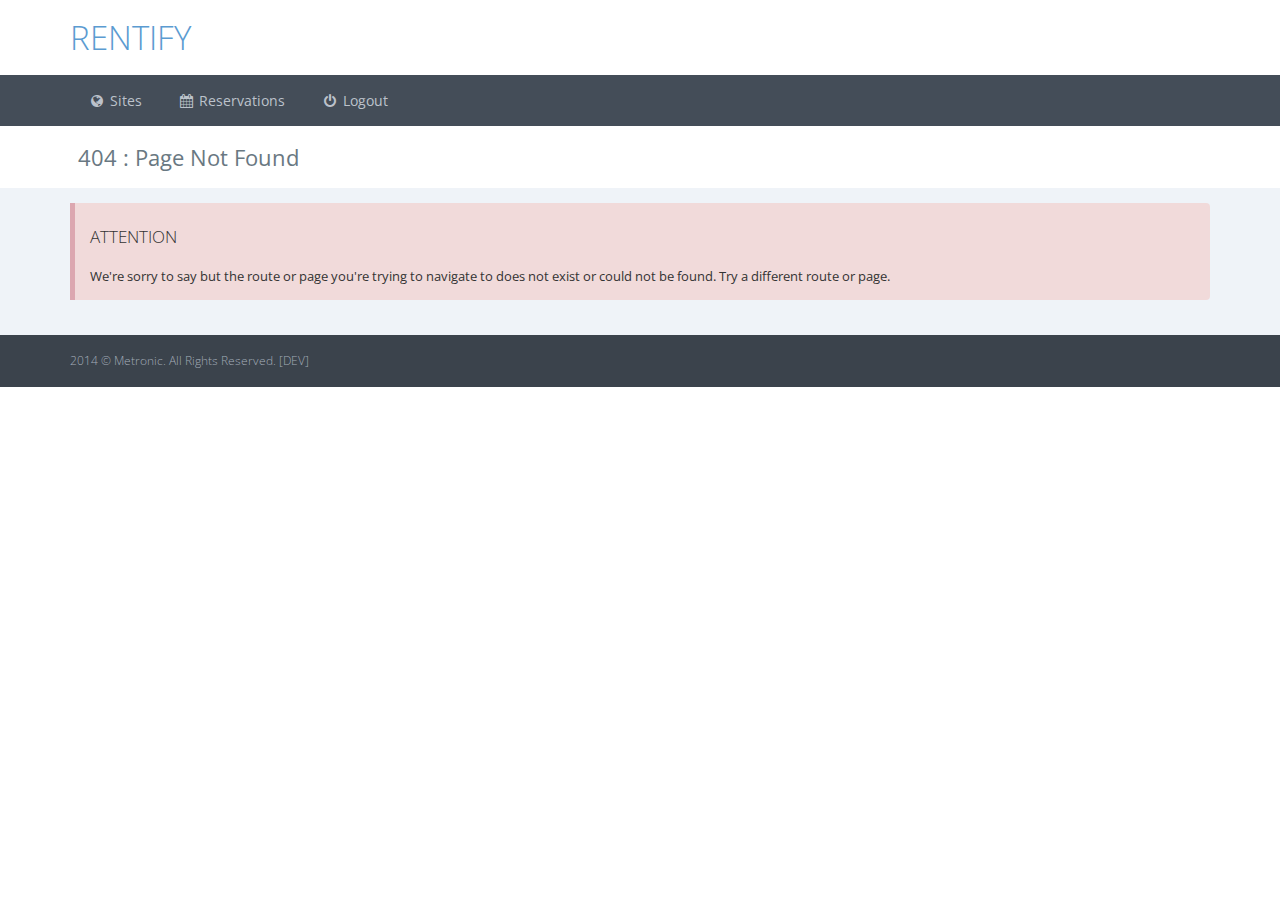
<file: index.html>
<!DOCTYPE html>
<html ng-app="app">
<head>
    <style>
        /* This helps the ng-show/ng-hide animations start at the right place. */
        /* Since Angular has this but needs to load, this gives us the class early. */
        .ng-hide { display: none!important; }
    </style>
    <title ng-bind="title">rentifyClientApp</title>
    <meta charset="utf-8" />
    <meta http-equiv="X-UA-Compatible" content="IE=edge, chrome=1" />
    <meta name="viewport" content="width=device-width, initial-scale=1, maximum-scale=1, minimum-scale=1, user-scalable=no" />
    <base href="/">

    <link href="//fonts.googleapis.com/css?family=Open+Sans:400,300,600,700&subset=all" rel="stylesheet" type="text/css">
    <link href="//maxcdn.bootstrapcdn.com/font-awesome/4.2.0/css/font-awesome.min.css" rel="stylesheet" type="text/css">
    <link href="//maxcdn.bootstrapcdn.com/bootstrap/3.3.1/css/bootstrap.min.css" rel="stylesheet" type="text/css">

    <link rel="stylesheet" href="styles/lib-9be335b6.css">

    <link rel="stylesheet" href="styles/app-84617982.css">
</head>
<body>
    <div ng-include="'app/layout/shell.html'"></div>
    <div ngplus-overlay
         ngplus-overlay-delay-in="0"
         ngplus-overlay-delay-out="0"
         ngplus-overlay-animation="dissolve-animation">
        <div class="spinner">
            <div class="double-bounce1"></div>
            <div class="double-bounce2"></div>
        </div>
    </div>

    <script src="https://code.jquery.com/jquery-2.1.3.min.js"></script>

    <script src="js/lib-a03df573.js"></script>

    <script src="js/app-37b3bc3c.js"></script>

    <!-- END PAGE LEVEL SCRIPTS -->
    <script>
        jQuery(document).ready(function () {
            Metronic.init(); // init metronic core componets
            Layout.init(); // init layout
            Demo.init(); // init demo(theme settings page)
        });
    </script>
    <!-- END JAVASCRIPTS -->

</body>
</html>
</file>
<file: styles/lib-9be335b6.css>
.toast-title{font-weight:700}.toast-message{-ms-word-wrap:break-word;word-wrap:break-word}.toast-message a,.toast-message label{color:#fff}.toast-message a:hover{color:#ccc;text-decoration:none}.toast-close-button{position:relative;right:-.3em;top:-.3em;float:right;font-size:20px;font-weight:700;color:#fff;-webkit-text-shadow:0 1px 0 #fff;text-shadow:0 1px 0 #fff;opacity:.8;-ms-filter:progid:DXImageTransform.Microsoft.Alpha(Opacity=80);filter:alpha(opacity=80)}.toast-close-button:hover,.toast-close-button:focus{color:#000;text-decoration:none;cursor:pointer;opacity:.4;-ms-filter:progid:DXImageTransform.Microsoft.Alpha(Opacity=40);filter:alpha(opacity=40)}button.toast-close-button{padding:0;cursor:pointer;background:0 0;border:0;-webkit-appearance:none}.toast-top-center{top:0;right:0;width:100%}.toast-bottom-center{bottom:0;right:0;width:100%}.toast-top-full-width{top:0;right:0;width:100%}.toast-bottom-full-width{bottom:0;right:0;width:100%}.toast-top-left{top:12px;left:12px}.toast-top-right{top:12px;right:12px}.toast-bottom-right{right:12px;bottom:12px}.toast-bottom-left{bottom:12px;left:12px}#toast-container{position:fixed;z-index:999999}#toast-container *{-moz-box-sizing:border-box;-webkit-box-sizing:border-box;box-sizing:border-box}#toast-container>div{position:relative;overflow:hidden;margin:0 0 6px;padding:15px 15px 15px 50px;width:300px;-moz-border-radius:3px 3px 3px 3px;-webkit-border-radius:3px 3px 3px 3px;border-radius:3px 3px 3px 3px;background-position:15px center;background-repeat:no-repeat;-moz-box-shadow:0 0 12px #999;-webkit-box-shadow:0 0 12px #999;box-shadow:0 0 12px #999;color:#fff;opacity:.8;-ms-filter:progid:DXImageTransform.Microsoft.Alpha(Opacity=80);filter:alpha(opacity=80)}#toast-container>:hover{-moz-box-shadow:0 0 12px #000;-webkit-box-shadow:0 0 12px #000;box-shadow:0 0 12px #000;opacity:1;-ms-filter:progid:DXImageTransform.Microsoft.Alpha(Opacity=100);filter:alpha(opacity=100);cursor:pointer}#toast-container>.toast-info{background-image:url("[data-uri]") !important}#toast-container>.toast-error{background-image:url("[data-uri]") !important}#toast-container>.toast-success{background-image:url("[data-uri]") !important}#toast-container>.toast-warning{background-image:url("[data-uri]") !important}#toast-container.toast-top-center>div,#toast-container.toast-bottom-center>div{width:300px;margin:auto}#toast-container.toast-top-full-width>div,#toast-container.toast-bottom-full-width>div{width:96%;margin:auto}.toast{background-color:#030303}.toast-success{background-color:#51a351}.toast-error{background-color:#bd362f}.toast-info{background-color:#2f96b4}.toast-warning{background-color:#f89406}.toast-progress{position:absolute;left:0;bottom:0;height:4px;background-color:#000;opacity:.4;-ms-filter:progid:DXImageTransform.Microsoft.Alpha(Opacity=40);filter:alpha(opacity=40)}@media all and (max-width:240px){#toast-container>div{padding:8px 8px 8px 50px;width:11em}#toast-container .toast-close-button{right:-.2em;top:-.2em}}@media all and (min-width:241px) and (max-width:480px){#toast-container>div{padding:8px 8px 8px 50px;width:18em}#toast-container .toast-close-button{right:-.2em;top:-.2em}}@media all and (min-width:481px) and (max-width:768px){#toast-container>div{padding:15px 15px 15px 50px;width:25em}}
</file>
<file: styles/app-84617982.css>
span.is-loading,span.is-broken{height:140px;min-width:100px;display:block;float:left;list-style:none;margin:0 5px 5px 0;background-position:center center;background-repeat:no-repeat}span.is-broken{background-color:#000}span img{transition:opacity .4s}span.is-loading{background-color:#000;background-image:url('http://desandro.github.io/imagesloaded/assets/loading.gif')}span.is-broken{background-image:url('http://desandro.github.io/imagesloaded/assets/broken.png');background-color:#be3730;width:120px}span.is-loading img,span.is-broken img{opacity:0;max-height:200px;max-width:200px}span.is-loaded img{max-height:200px;max-width:200px}.thumbnail{max-height:310px}.transfer-box{margin-bottom:5px}.transfer-box .progress{margin-bottom:0}.thumbnail{max-width:210px;line-height:20px;margin-bottom:5px;overflow:hidden;word-break:normal}.thumbnail img{max-width:200px;max-height:150px}.gallery-box{width:200px;padding:5px;margin:7px;float:left;min-height:200px;border:1px solid #ddd;overflow:hidden}.gallery-box .progress{margin-bottom:0}.gallery-box .thumbnail{height:188px;width:188px}.gallery-box .title{height:22px;overflow:hidden;display:block}.ngplus-overlay-background{top:0;left:0;padding-left:100px;position:absolute;z-index:10000;height:100%;width:100%;background-color:gray;opacity:.4}.ngplus-overlay-content{position:absolute;font-weight:700;height:15em;width:20em;z-index:10000;text-align:center}.dissolve-animation.ng-hide-remove,.dissolve-animation.ng-hide-add{display:inline!important;transition:.5s linear all}.dissolve-animation.ng-hide-remove.ng-hide-remove-active,.dissolve-animation.ng-hide-add{opacity:1}.dissolve-animation.ng-hide-add.ng-hide-add-active,.dissolve-animation.ng-hide-remove{opacity:0}.spinner{width:40px;height:40px;position:relative;margin:100px auto}.double-bounce1,.double-bounce2{width:100%;height:100%;border-radius:50%;background-color:#333;opacity:.6;position:absolute;top:0;left:0;-webkit-animation:bounce 2s infinite ease-in-out;animation:bounce 2s infinite ease-in-out}.double-bounce2{-webkit-animation-delay:-1s;animation-delay:-1s}@-webkit-keyframes bounce{0%,100%{-webkit-transform:scale(0)}50%{-webkit-transform:scale(1)}}@keyframes bounce{0%,100%{transform:scale(0);-webkit-transform:scale(0)}50%{transform:scale(1);-webkit-transform:scale(1)}}html{position:relative;min-height:100%}body{xpadding-bottom:10px}#footer{position:absolute;bottom:0;width:100%;height:60px;background-color:#f5f5f5}.text-muted{margin:20px 0}.form-login{max-width:330px;padding:0 15px 5px;margin:0 auto}.form-login .form-login-heading{margin-bottom:10px}.form-login .form-control{position:relative;height:auto;box-sizing:border-box;padding:10px;font-size:16px}.form-login .form-control:focus{z-index:2}.form-login input[type="password"]{margin-top:5px;margin-bottom:5px;border-top-left-radius:0;border-top-right-radius:0}#container{height:100%}@font-face{font-family:Simple-Line-Icons;src:url(fonts/Simple-Line-Icons.eot);src:url(fonts/Simple-Line-Icons.eot?#iefix) format('embedded-opentype'),url(fonts/Simple-Line-Icons.woff) format('woff'),url(fonts/Simple-Line-Icons.ttf) format('truetype'),url(fonts/Simple-Line-Icons.svg#Simple-Line-Icons) format('svg');font-weight:400;font-style:normal}@media screen and (-webkit-min-device-pixel-ratio:0){@font-face{font-family:Simple-Line-Icons;src:url(fonts/Simple-Line-Icons.svg#Simple-Line-Icons) format('svg')}}[data-icon]:before{font-family:Simple-Line-Icons;content:attr(data-icon);speak:none;font-weight:400;font-variant:normal;text-transform:none;line-height:1;-webkit-font-smoothing:antialiased;-moz-osx-font-smoothing:grayscale}.icon-action-redo,.icon-action-undo,.icon-anchor,.icon-arrow-down,.icon-arrow-left,.icon-arrow-right,.icon-arrow-up,.icon-badge,.icon-bag,.icon-ban,.icon-bar-chart,.icon-basket,.icon-basket-loaded,.icon-bell,.icon-book-open,.icon-briefcase,.icon-bubble,.icon-bubbles,.icon-bulb,.icon-calculator,.icon-calendar,.icon-call-end,.icon-call-in,.icon-call-out,.icon-camcorder,.icon-camera,.icon-check,.icon-chemistry,.icon-clock,.icon-close,.icon-cloud-download,.icon-cloud-upload,.icon-compass,.icon-control-end,.icon-control-forward,.icon-control-pause,.icon-control-play,.icon-control-rewind,.icon-control-start,.icon-credit-card,.icon-crop,.icon-cup,.icon-cursor,.icon-cursor-move,.icon-diamond,.icon-direction,.icon-directions,.icon-disc,.icon-dislike,.icon-doc,.icon-docs,.icon-drawer,.icon-drop,.icon-earphones,.icon-earphones-alt,.icon-emoticon-smile,.icon-energy,.icon-envelope,.icon-envelope-letter,.icon-envelope-open,.icon-equalizer,.icon-eye,.icon-eyeglasses,.icon-feed,.icon-film,.icon-fire,.icon-flag,.icon-folder,.icon-folder-alt,.icon-frame,.icon-game-controller,.icon-ghost,.icon-globe,.icon-globe-alt,.icon-graduation,.icon-graph,.icon-grid,.icon-handbag,.icon-heart,.icon-home,.icon-hourglass,.icon-info,.icon-key,.icon-layers,.icon-like,.icon-link,.icon-list,.icon-lock,.icon-lock-open,.icon-login,.icon-logout,.icon-loop,.icon-magic-wand,.icon-magnet,.icon-magnifier,.icon-magnifier-add,.icon-magnifier-remove,.icon-map,.icon-microphone,.icon-mouse,.icon-moustache,.icon-music-tone,.icon-music-tone-alt,.icon-note,.icon-notebook,.icon-paper-clip,.icon-paper-plane,.icon-pencil,.icon-picture,.icon-pie-chart,.icon-pin,.icon-plane,.icon-playlist,.icon-plus,.icon-pointer,.icon-power,.icon-present,.icon-printer,.icon-puzzle,.icon-question,.icon-refresh,.icon-reload,.icon-rocket,.icon-screen-desktop,.icon-screen-smartphone,.icon-screen-tablet,.icon-settings,.icon-share,.icon-share-alt,.icon-shield,.icon-shuffle,.icon-size-actual,.icon-size-fullscreen,.icon-social-dribbble,.icon-social-dropbox,.icon-social-facebook,.icon-social-tumblr,.icon-social-twitter,.icon-social-youtube,.icon-speech,.icon-speedometer,.icon-star,.icon-support,.icon-symbol-female,.icon-symbol-male,.icon-tag,.icon-target,.icon-trash,.icon-trophy,.icon-umbrella,.icon-user,.icon-user-female,.icon-user-follow,.icon-user-following,.icon-user-unfollow,.icon-users,.icon-vector,.icon-volume-1,.icon-volume-2,.icon-volume-off,.icon-wallet,.icon-wrench{font-family:Simple-Line-Icons;speak:none;font-style:normal;font-weight:400;font-variant:normal;text-transform:none;line-height:1;-webkit-font-smoothing:antialiased}.icon-user-female:before{content:"\e000"}.icon-user-follow:before{content:"\e002"}.icon-user-following:before{content:"\e003"}.icon-user-unfollow:before{content:"\e004"}.icon-trophy:before{content:"\e006"}.icon-screen-smartphone:before{content:"\e010"}.icon-screen-desktop:before{content:"\e011"}.icon-plane:before{content:"\e012"}.icon-notebook:before{content:"\e013"}.icon-moustache:before{content:"\e014"}.icon-mouse:before{content:"\e015"}.icon-magnet:before{content:"\e016"}.icon-energy:before{content:"\e020"}.icon-emoticon-smile:before{content:"\e021"}.icon-disc:before{content:"\e022"}.icon-cursor-move:before{content:"\e023"}.icon-crop:before{content:"\e024"}.icon-credit-card:before{content:"\e025"}.icon-chemistry:before{content:"\e026"}.icon-user:before{content:"\e005"}.icon-speedometer:before{content:"\e007"}.icon-social-youtube:before{content:"\e008"}.icon-social-twitter:before{content:"\e009"}.icon-social-tumblr:before{content:"\e00a"}.icon-social-facebook:before{content:"\e00b"}.icon-social-dropbox:before{content:"\e00c"}.icon-social-dribbble:before{content:"\e00d"}.icon-shield:before{content:"\e00e"}.icon-screen-tablet:before{content:"\e00f"}.icon-magic-wand:before{content:"\e017"}.icon-hourglass:before{content:"\e018"}.icon-graduation:before{content:"\e019"}.icon-ghost:before{content:"\e01a"}.icon-game-controller:before{content:"\e01b"}.icon-fire:before{content:"\e01c"}.icon-eyeglasses:before{content:"\e01d"}.icon-envelope-open:before{content:"\e01e"}.icon-envelope-letter:before{content:"\e01f"}.icon-bell:before{content:"\e027"}.icon-badge:before{content:"\e028"}.icon-anchor:before{content:"\e029"}.icon-wallet:before{content:"\e02a"}.icon-vector:before{content:"\e02b"}.icon-speech:before{content:"\e02c"}.icon-puzzle:before{content:"\e02d"}.icon-printer:before{content:"\e02e"}.icon-present:before{content:"\e02f"}.icon-playlist:before{content:"\e030"}.icon-pin:before{content:"\e031"}.icon-picture:before{content:"\e032"}.icon-map:before{content:"\e033"}.icon-layers:before{content:"\e034"}.icon-handbag:before{content:"\e035"}.icon-globe-alt:before{content:"\e036"}.icon-globe:before{content:"\e037"}.icon-frame:before{content:"\e038"}.icon-folder-alt:before{content:"\e039"}.icon-film:before{content:"\e03a"}.icon-feed:before{content:"\e03b"}.icon-earphones-alt:before{content:"\e03c"}.icon-earphones:before{content:"\e03d"}.icon-drop:before{content:"\e03e"}.icon-drawer:before{content:"\e03f"}.icon-docs:before{content:"\e040"}.icon-directions:before{content:"\e041"}.icon-direction:before{content:"\e042"}.icon-diamond:before{content:"\e043"}.icon-cup:before{content:"\e044"}.icon-compass:before{content:"\e045"}.icon-call-out:before{content:"\e046"}.icon-call-in:before{content:"\e047"}.icon-call-end:before{content:"\e048"}.icon-calculator:before{content:"\e049"}.icon-bubbles:before{content:"\e04a"}.icon-briefcase:before{content:"\e04b"}.icon-book-open:before{content:"\e04c"}.icon-basket-loaded:before{content:"\e04d"}.icon-basket:before{content:"\e04e"}.icon-bag:before{content:"\e04f"}.icon-action-undo:before{content:"\e050"}.icon-action-redo:before{content:"\e051"}.icon-wrench:before{content:"\e052"}.icon-umbrella:before{content:"\e053"}.icon-trash:before{content:"\e054"}.icon-tag:before{content:"\e055"}.icon-support:before{content:"\e056"}.icon-size-fullscreen:before{content:"\e057"}.icon-size-actual:before{content:"\e058"}.icon-shuffle:before{content:"\e059"}.icon-share-alt:before{content:"\e05a"}.icon-share:before{content:"\e05b"}.icon-rocket:before{content:"\e05c"}.icon-question:before{content:"\e05d"}.icon-pie-chart:before{content:"\e05e"}.icon-pencil:before{content:"\e05f"}.icon-note:before{content:"\e060"}.icon-music-tone-alt:before{content:"\e061"}.icon-music-tone:before{content:"\e062"}.icon-microphone:before{content:"\e063"}.icon-loop:before{content:"\e064"}.icon-logout:before{content:"\e065"}.icon-login:before{content:"\e066"}.icon-list:before{content:"\e067"}.icon-like:before{content:"\e068"}.icon-home:before{content:"\e069"}.icon-grid:before{content:"\e06a"}.icon-graph:before{content:"\e06b"}.icon-equalizer:before{content:"\e06c"}.icon-dislike:before{content:"\e06d"}.icon-cursor:before{content:"\e06e"}.icon-control-start:before{content:"\e06f"}.icon-control-rewind:before{content:"\e070"}.icon-control-play:before{content:"\e071"}.icon-control-pause:before{content:"\e072"}.icon-control-forward:before{content:"\e073"}.icon-control-end:before{content:"\e074"}.icon-calendar:before{content:"\e075"}.icon-bulb:before{content:"\e076"}.icon-bar-chart:before{content:"\e077"}.icon-arrow-up:before{content:"\e078"}.icon-arrow-right:before{content:"\e079"}.icon-arrow-left:before{content:"\e07a"}.icon-arrow-down:before{content:"\e07b"}.icon-ban:before{content:"\e07c"}.icon-bubble:before{content:"\e07d"}.icon-camcorder:before{content:"\e07e"}.icon-camera:before{content:"\e07f"}.icon-check:before{content:"\e080"}.icon-clock:before{content:"\e081"}.icon-close:before{content:"\e082"}.icon-cloud-download:before{content:"\e083"}.icon-cloud-upload:before{content:"\e084"}.icon-doc:before{content:"\e085"}.icon-envelope:before{content:"\e086"}.icon-eye:before{content:"\e087"}.icon-flag:before{content:"\e088"}.icon-folder:before{content:"\e089"}.icon-heart:before{content:"\e08a"}.icon-info:before{content:"\e08b"}.icon-key:before{content:"\e08c"}.icon-link:before{content:"\e08d"}.icon-lock:before{content:"\e08e"}.icon-lock-open:before{content:"\e08f"}.icon-magnifier:before{content:"\e090"}.icon-magnifier-add:before{content:"\e091"}.icon-magnifier-remove:before{content:"\e092"}.icon-paper-clip:before{content:"\e093"}.icon-paper-plane:before{content:"\e094"}.icon-plus:before{content:"\e095"}.icon-pointer:before{content:"\e096"}.icon-power:before{content:"\e097"}.icon-refresh:before{content:"\e098"}.icon-reload:before{content:"\e099"}.icon-settings:before{content:"\e09a"}.icon-star:before{content:"\e09b"}.icon-symbol-female:before{content:"\e09c"}.icon-symbol-male:before{content:"\e09d"}.icon-target:before{content:"\e09e"}.icon-volume-1:before{content:"\e09f"}.icon-volume-2:before{content:"\e0a0"}.icon-volume-off:before{content:"\e0a1"}.icon-users:before{content:"\e001"}body{color:#333;font-family:"Open Sans",sans-serif;padding:0!important;margin:0!important;font-size:13px;direction:ltr}@-webkit-viewport{width:device-width}@-moz-viewport{width:device-width}@-ms-viewport{width:device-width}@-o-viewport{width:device-width}@viewport{width:device-width}@-ms-viewport{width:auto!important}::-webkit-scrollbar{width:12px}::-webkit-scrollbar-track{background-color:#eaeaea;border-left:1px solid #cecece}::-webkit-scrollbar-thumb{background-color:#cecece}::-webkit-scrollbar-thumb:hover{background-color:#aaa}::-webkit-scrollbar-track{border-radius:0;box-shadow:none;border:0}::-webkit-scrollbar-thumb{border-radius:0;box-shadow:none;border:0}h1,h2,h3,h4,h5,h6{font-family:"Open Sans",sans-serif;font-weight:300}h1{font-size:33px}h2{font-size:27px}h3{font-size:23px}h4{font-size:17px}h5{font-size:13px}h6{font-size:12px}h1 small,h2 small,h3 small,h4 small,h5 small,h6 small{color:#444}h1.block,h2.block,h3.block,h4.block,h5.block,h6.block{padding-top:10px;padding-bottom:10px}a{text-shadow:none;color:#5b9bd1}a:hover{color:#3175af}a:focus,a:hover,a:active{outline:0}hr{margin:20px 0;border:0;border-top:1px solid #eee;border-bottom:0}.list-unstyled li>.list-unstyled{margin-left:25px}code{border:1px solid #e1e1e1;box-shadow:0 1px 4px rgba(0,0,0,.1)}.disabled-link .disable-target{opacity:.5!important;filter:alpha(opacity=50)!important}.disabled-link .disable-target:hover,.disabled-link:hover{cursor:not-allowed!important}a:hover{cursor:pointer}.primary-link{color:#65A0D0;font-weight:600}.primary-link:hover{color:#5194ca}.rounded-2{border-radius:2px!important}.rounded-3{border-radius:3px!important}.rounded-4{border-radius:4px!important}.circle{border-radius:25px!important}.circle-right{border-radius:0 25px 25px 0!important}.circle-left{border-radius:25px 0 0 25px!important}.circle-bottom{border-radius:0 0 25px 25px!important}.circle-top{border-radius:25px 25px 0 0!important}.display-none,.display-hide{display:none}.hidden{display:none!important}.primary-font{font-family:"Open Sans",sans-serif!important}.bold{font-weight:700!important}.thin{font-weight:300!important}.uppercase{text-transform:uppercase!important}.fix-margin{margin-left:0!important}.border{border:1px solid red}.font-hg{font-size:23px}.font-lg{font-size:18px}.font-md{font-size:14px}.font-sm{font-size:13px}.font-xs{font-size:11px}.inline{display:inline}.inline-block{display:inline-block}.text-align-reverse{text-align:right}.no-space{margin:0!important;padding:0!important}.no-margin{margin:0}.margin-bottom-5{margin-bottom:5px}.margin-bottom-10{margin-bottom:10px!important}.margin-top-10{margin-top:10px!important}.margin-top-15{margin-top:15px!important}.margin-bottom-15{margin-bottom:15px!important}.margin-bottom-20{margin-bottom:20px!important}.margin-top-20{margin-top:20px!important}.margin-bottom-25{margin-bottom:25px!important}.margin-bottom-30{margin-bottom:30px!important}.margin-right-10{margin-right:10px!important}.visible-ie8{display:none}.ie8 .visible-ie8{display:inherit!important}.visible-ie9{display:none}.ie9 .visible-ie9{display:inherit!important}.hidden-ie8{display:inherit}.ie8 .hidden-ie8{display:none!important}.hidden-ie9{display:inherit}.ie9 .hidden-ie9{display:none!important}@media (max-width:1024px){.hidden-1024{display:none}}@media (max-width:480px){.hidden-480{display:none}}@media (max-width:320px){.hidden-320{display:none}}.scrollspy-example{position:relative;height:200px;margin-top:10px;overflow:auto}.util-btn-margin-bottom-5 .btn,.util-btn-group-margin-bottom-5 .btn-group{margin-bottom:5px!important}.user-info{margin-bottom:10px!important}.user-info img{float:left;margin-right:5px}.user-info .details{display:inline-block}.user-info .label{font-weight:300;font-size:11px}.top-news{color:#fff;margin:8px 0}.top-news em{font-size:13px;margin-bottom:0;font-style:normal;display:block}.top-news em i{font-size:14px}.top-news span{font-size:18px;margin-bottom:5px;display:block;text-align:left}.top-news a{display:block;text-align:left;padding:10px;position:relative;margin-bottom:10px}.top-news a .top-news-icon{right:8px;bottom:15px;opacity:.3;font-size:35px;position:absolute;filter:alpha(opacity=30)}.blog-images{margin-bottom:0}.blog-images li{padding:0;margin:0;display:inline}.blog-images li a:hover{text-decoration:none}.blog-images li img{width:50px;height:50px;opacity:.6;margin:0 2px 8px}.blog-images li img:hover{opacity:1;box-shadow:0 0 0 4px #72c02c;transition:all .4s ease-in-out 0s;-moz-transition:all .4s ease-in-out 0s;-webkit-transition:all .4s ease-in-out 0}.sidebar-tags li{padding:0}.sidebar-tags li a{color:#555;font-size:12px;padding:3px 5px;background:#f7f7f7;margin:0 2px 5px 0;display:inline-block}.sidebar-tags li a:hover,.sidebar-tags li a:hover i{background:#EEE;text-decoration:none;transition:all .3s ease-in-out}.sidebar-tags li a i{color:#777}.ver-inline-menu{padding:0;margin:0;list-style:none}.ver-inline-menu li{position:relative;margin-bottom:1px}.ver-inline-menu li i{width:37px;height:37px;display:inline-block;color:#b9cbd5;font-size:15px;padding:12px 10px 10px 8px;margin:0 8px 0 0;text-align:center;background:#e0eaf0!important}.ver-inline-menu li a{font-size:14px;font-weight:300;color:#557386;display:block;background:#f0f6fa;border-left:solid 2px #c4d5df}.ver-inline-menu li:hover a{background:#e0eaf0;text-decoration:none}.ver-inline-menu li:hover i{color:#fff;background:#c4d5df!important}.ver-inline-menu li.active a{border-left:solid 2px #0c91e5}.ver-inline-menu li.active i{background:#0c91e5!important}.ver-inline-menu li.active a,.ver-inline-menu li.active i{color:#fff;background:#169ef4;text-decoration:none}.ver-inline-menu li.active a,.ver-inline-menu li:hover a{font-size:14px}.ver-inline-menu li.active:after{content:'';display:inline-block;border-bottom:6px solid transparent;border-top:6px solid transparent;border-left:6px solid #169ef4;position:absolute;top:12px;right:-5px}@media (max-width:767px){.ver-inline-menu>li.active:after{display:none}}.list-separated{margin-top:10px;margin-bottom:15px}.list-separated>div{border-right1:1px solid #f5f5f5}.list-separated>div:last-child{border-right:0}@media (max-width:767px){.list-separated>div{margin-bottom:20px}}.number-stats{margin:10px 0}.number-stats .stat-number{display:inline-block;margin:0 5px}.number-stats .stat-number .title{font-size:13px;margin-bottom:3px;color:#B8C3C7}.number-stats .stat-number .number{font-size:27px;line-height:27px;color:#7D8C9D}.number-stats .stat-chart{display:inline-block;margin:0 5px}.number-stats>div{border-right:1px solid #f5f5f5}.number-stats>div:last-child{border-right:0}.number-stats .stat-left{float:right}.number-stats .stat-left .stat-number{float:right;text-align:right}.number-stats .stat-left .stat-chart{float:right}.number-stats .stat-right{float:left!important}.number-stats .stat-right .stat-number{float:left;text-align:left}.number-stats .stat-right .stat-chart{float:left}.number-stats .stat-number{float:left;text-align:left}.number-stats .stat-chart{float:left}.general-item-list>.item{padding:10px 0;border-bottom:1px solid #F1F4F7}.general-item-list>.item:last-child{border-bottom:0}.general-item-list>.item>.item-head{margin-bottom:5px}.general-item-list>.item>.item-head:before{content:" ";display:table}.general-item-list>.item>.item-head:after{content:" ";display:table;clear:both}.general-item-list>.item>.item-head>.item-details{display:inline-block;float:left}.general-item-list>.item>.item-head>.item-details>.item-pic{height:35px;margin-right:10px;-o-border-radius:100%;border-radius:100%}.general-item-list>.item>.item-head>.item-details>.item-name{display:inline-block;margin-right:10px}.general-item-list>.item>.item-head>.item-details>.item-label{color:#C0C9CC}.general-item-list>.item>.item-head>.item-status{color:#C0C9CC;top:10px;position:relative;display:inline-block;float:right}.general-item-list>.item>.item-head>.item-status>.badge{margin-top:-2px}.general-item-list>.item>.item-body{color:#96a5aa}.file-drop-zone{border:2px dashed #ddd;padding:30px;text-align:center}.file-drop-zone.file-drop-zone-over{border-color:#aaa}[class^="fa-"],[class^="glyphicon-"],[class^="icon-"],[class*=" fa-"],[class*=" glyphicon-"],[class*=" icon-"]{display:inline-block;margin-top:1px;font-size:14px;*margin-right:.3em;line-height:14px;-webkit-font-smoothing:antialiased}li [class^="fa-"],li [class^="glyphicon-"],li [class^="icon-"],li [class*=" fa-"],li [class*=" glyphicon-"],li [class*=" icon-"]{display:inline-block;width:1.25em;text-align:center}li [class^="glyphicon-"],li [class*=" glyphicon-"]{top:2px}li [class^="icon-"],li [class*=" icon-"]{top:1px;position:relative}li [class^="fa-"].icon-large,li [class^="glyphicon-"].icon-large,li [class^="icon-"].icon-large,li [class*=" fa-"].icon-large,li [class*=" glyphicon-"].icon-large,li [class*=" icon-"].icon-large{width:1.5625em}.fa-sm,.icon-sm{font-size:12px}.fa-lg,.icon-lg{font-size:16px!important}.fa-2x{font-size:2em}.fa-3x{font-size:3em}.fa-4x{font-size:4em}.fa-5x{font-size:5em}.icon-state-default{color:#c6c6c6}.icon-state-success{color:#45B6AF}.icon-state-info{color:#89C4F4}.icon-state-warning{color:#dfba49}.icon-state-danger{color:#F3565D}.fa-item{font-size:14px;padding:10px 10px 10px 20px}.fa-item i{font-size:16px;display:inline-block;width:20px;color:#333}.fa-item:hover{cursor:pointer;background:#eee}.simplelineicons-demo .item-box{display:inline-block;font-size:16px;margin:0 -.22em 1em 0;padding-left:1em;width:100%}.simplelineicons-demo .item-box .item{background-color:#fff;color:#33383e;border-radius:8px;display:inline-block;padding:10px;width:100%}.simplelineicons-demo .item-box .item span{font-size:22px}@media only screen and (min-width:768px){.simplelineicons-demo .item-box{width:33.333%}}.glyphicons-demo ul{padding-left:0;padding-bottom:1px;margin-bottom:20px;list-style:none;overflow:hidden}.bs-glyphicon-class{text-align:center}.bs-glyphicons{padding-left:0;padding-bottom:1px;margin-bottom:20px;list-style:none;overflow:hidden}.glyphicons-demo ul li{float:left;width:25%;height:115px;padding:10px;margin:0 -1px -1px 0;font-size:14px;line-height:1.4;text-align:center;border:1px solid #ddd}.glyphicons-demo .glyphicon{display:block;margin:5px auto 10px;font-size:24px;color:#444}.glyphicons-demo ul li:hover{background-color:rgba(86,61,124,.1)}@media (min-width:768px){.glyphicons-demo ul li{width:12.5%}}.alert{border-width:1px}.alert.alert-borderless{border:0}.alert-success{background-color:#dff0d8;border-color:#d6e9c6;color:#3c763d}.alert-success hr{border-top-color:#c9e2b3}.alert-success .alert-link{color:#2b542c}.alert-info{background-color:#d9edf7;border-color:#bce8f1;color:#31708f}.alert-info hr{border-top-color:#a6e1ec}.alert-info .alert-link{color:#245269}.alert-warning{background-color:#fcf8e3;border-color:#faebcc;color:#8a6d3b}.alert-warning hr{border-top-color:#f7e1b5}.alert-warning .alert-link{color:#66512c}.alert-danger{background-color:#f2dede;border-color:#ebccd1;color:#a94442}.alert-danger hr{border-top-color:#e4b9c0}.alert-danger .alert-link{color:#843534}.badge{font-size:11px!important;font-weight:300;height:18px;padding:3px 6px;border-radius:12px!important;text-shadow:none!important;text-align:center;vertical-align:middle}.badge.badge-roundless{border-radius:0!important}.badge.badge-empty{display:inline-block;padding:0;min-width:8px;height:8px;width:8px}.badge-default{background-color:#c6c6c6;background-image:none}.badge-primary{background-color:#428bca;background-image:none}.badge-info{background-color:#89C4F4;background-image:none}.badge-success{background-color:#45B6AF;background-image:none}.badge-danger{background-color:#F3565D;background-image:none}.badge-warning{background-color:#dfba49;background-image:none}.nav.nav-pills>li>a>.badge,.nav.nav-stacked>li>a>.badge{margin-top:-2px}.dropdown-menu>li>a>.badge{position:absolute;margin-top:1px;right:3px;display:inline;font-size:11px;font-weight:300;text-shadow:none;height:18px;padding:3px 6px;text-align:center;vertical-align:middle;border-radius:12px!important}.dropdown-menu.badge-roundless{border-radius:0!important}.btn{border-width:0;padding:7px 14px;font-size:14px;outline:none!important;background-image:none!important;-webkit-filter:none;filter:none;box-shadow:none;text-shadow:none}.btn.dropdown-toggle,.btn-group .btn.dropdown-toggle,.btn:hover,.btn:disabled,.btn[disabled],.btn:focus,.btn:active,.btn.active{outline:none!important;background-image:none!important;-webkit-filter:none;filter:none;box-shadow:none;text-shadow:none}.btn-default{border-width:1px;padding:6px 13px}.btn-block{display:block;width:100%;padding-left:0;padding-right:0}.btn-default{color:#333;background-color:#fff;border-color:#ccc}.btn-default:hover,.btn-default:focus,.btn-default:active,.btn-default.active{color:#333;background-color:#ededed;border-color:#b3b3b3}.open .btn-default.dropdown-toggle{color:#333;background-color:#ededed;border-color:#b3b3b3}.btn-default:active,.btn-default.active{background-image:none;background-color:#e0e0e0}.btn-default:active:hover,.btn-default.active:hover{background-color:#e6e6e6}.open .btn-default.dropdown-toggle{background-image:none}.btn-default.disabled,.btn-default.disabled:hover,.btn-default.disabled:focus,.btn-default.disabled:active,.btn-default.disabled.active,.btn-default[disabled],.btn-default[disabled]:hover,.btn-default[disabled]:focus,.btn-default[disabled]:active,.btn-default[disabled].active,fieldset[disabled] .btn-default,fieldset[disabled] .btn-default:hover,fieldset[disabled] .btn-default:focus,fieldset[disabled] .btn-default:active,fieldset[disabled] .btn-default.active{background-color:#fff;border-color:#ccc}.btn-default .badge{color:#fff;background-color:#333}.btn-default>i{color:#aaa}.btn-default>i[class^="icon-"],.btn-default>i[class*="icon-"]{color:#8c8c8c}.btn-primary{color:#fff;background-color:#428bca;border-color:#357ebd}.btn-primary:hover,.btn-primary:focus,.btn-primary:active,.btn-primary.active{color:#fff;background-color:#3379b5;border-color:#2a6496}.open .btn-primary.dropdown-toggle{color:#fff;background-color:#3379b5;border-color:#2a6496}.btn-primary:active,.btn-primary.active{background-image:none;background-color:#2d6ca2}.btn-primary:active:hover,.btn-primary.active:hover{background-color:#3071a9}.open .btn-primary.dropdown-toggle{background-image:none}.btn-primary.disabled,.btn-primary.disabled:hover,.btn-primary.disabled:focus,.btn-primary.disabled:active,.btn-primary.disabled.active,.btn-primary[disabled],.btn-primary[disabled]:hover,.btn-primary[disabled]:focus,.btn-primary[disabled]:active,.btn-primary[disabled].active,fieldset[disabled] .btn-primary,fieldset[disabled] .btn-primary:hover,fieldset[disabled] .btn-primary:focus,fieldset[disabled] .btn-primary:active,fieldset[disabled] .btn-primary.active{background-color:#428bca;border-color:#357ebd}.btn-primary .badge{color:#428bca;background-color:#fff}.btn-success{color:#fff;background-color:#45B6AF;border-color:#3ea49d}.btn-success:hover,.btn-success:focus,.btn-success:active,.btn-success.active{color:#fff;background-color:#3b9c96;border-color:#307f7a}.open .btn-success.dropdown-toggle{color:#fff;background-color:#3b9c96;border-color:#307f7a}.btn-success:active,.btn-success.active{background-image:none;background-color:#348a84}.btn-success:active:hover,.btn-success.active:hover{background-color:#37918b}.open .btn-success.dropdown-toggle{background-image:none}.btn-success.disabled,.btn-success.disabled:hover,.btn-success.disabled:focus,.btn-success.disabled:active,.btn-success.disabled.active,.btn-success[disabled],.btn-success[disabled]:hover,.btn-success[disabled]:focus,.btn-success[disabled]:active,.btn-success[disabled].active,fieldset[disabled] .btn-success,fieldset[disabled] .btn-success:hover,fieldset[disabled] .btn-success:focus,fieldset[disabled] .btn-success:active,fieldset[disabled] .btn-success.active{background-color:#45B6AF;border-color:#3ea49d}.btn-success .badge{color:#45B6AF;background-color:#fff}.btn-info{color:#fff;background-color:#89C4F4;border-color:#72b8f2}.btn-info:hover,.btn-info:focus,.btn-info:active,.btn-info.active{color:#fff;background-color:#68b4f1;border-color:#43a1ed}.open .btn-info.dropdown-toggle{color:#fff;background-color:#68b4f1;border-color:#43a1ed}.btn-info:active,.btn-info.active{background-image:none;background-color:#51a8ef}.btn-info:active:hover,.btn-info.active:hover{background-color:#5aadf0}.open .btn-info.dropdown-toggle{background-image:none}.btn-info.disabled,.btn-info.disabled:hover,.btn-info.disabled:focus,.btn-info.disabled:active,.btn-info.disabled.active,.btn-info[disabled],.btn-info[disabled]:hover,.btn-info[disabled]:focus,.btn-info[disabled]:active,.btn-info[disabled].active,fieldset[disabled] .btn-info,fieldset[disabled] .btn-info:hover,fieldset[disabled] .btn-info:focus,fieldset[disabled] .btn-info:active,fieldset[disabled] .btn-info.active{background-color:#89C4F4;border-color:#72b8f2}.btn-info .badge{color:#89C4F4;background-color:#fff}.btn-warning{color:#fff;background-color:#dfba49;border-color:#dbb233}.btn-warning:hover,.btn-warning:focus,.btn-warning:active,.btn-warning.active{color:#fff;background-color:#daae2b;border-color:#bb9521}.open .btn-warning.dropdown-toggle{color:#fff;background-color:#daae2b;border-color:#bb9521}.btn-warning:active,.btn-warning.active{background-image:none;background-color:#c89f23}.btn-warning:active:hover,.btn-warning.active:hover{background-color:#d0a625}.open .btn-warning.dropdown-toggle{background-image:none}.btn-warning.disabled,.btn-warning.disabled:hover,.btn-warning.disabled:focus,.btn-warning.disabled:active,.btn-warning.disabled.active,.btn-warning[disabled],.btn-warning[disabled]:hover,.btn-warning[disabled]:focus,.btn-warning[disabled]:active,.btn-warning[disabled].active,fieldset[disabled] .btn-warning,fieldset[disabled] .btn-warning:hover,fieldset[disabled] .btn-warning:focus,fieldset[disabled] .btn-warning:active,fieldset[disabled] .btn-warning.active{background-color:#dfba49;border-color:#dbb233}.btn-warning .badge{color:#dfba49;background-color:#fff}.btn-danger{color:#fff;background-color:#F3565D;border-color:#f13e46}.btn-danger:hover,.btn-danger:focus,.btn-danger:active,.btn-danger.active{color:#fff;background-color:#f1353d;border-color:#ec111b}.open .btn-danger.dropdown-toggle{color:#fff;background-color:#f1353d;border-color:#ec111b}.btn-danger:active,.btn-danger.active{background-image:none;background-color:#ef1d26}.btn-danger:active:hover,.btn-danger.active:hover{background-color:#f0262f}.open .btn-danger.dropdown-toggle{background-image:none}.btn-danger.disabled,.btn-danger.disabled:hover,.btn-danger.disabled:focus,.btn-danger.disabled:active,.btn-danger.disabled.active,.btn-danger[disabled],.btn-danger[disabled]:hover,.btn-danger[disabled]:focus,.btn-danger[disabled]:active,.btn-danger[disabled].active,fieldset[disabled] .btn-danger,fieldset[disabled] .btn-danger:hover,fieldset[disabled] .btn-danger:focus,fieldset[disabled] .btn-danger:active,fieldset[disabled] .btn-danger.active{background-color:#F3565D;border-color:#f13e46}.btn-danger .badge{color:#F3565D;background-color:#fff}.btn>i{font-size:14px}.btn-lg{padding:10px 16px;line-height:1.33;vertical-align:middle}.btn-lg,.btn-lg>i{font-size:18px}.btn-sm{padding:4px 10px 5px}.btn-sm,.btn-xs{font-size:13px;line-height:1.5}.btn-xs{padding:1px 5px}.btn-group .input-sm .btn-default{padding-top:3px;padding-bottom:3px}.btn-arrow-link{vertical-align:middle;display:inline-block;font-size:13px}.btn-arrow-link>i{font-size:14px;line-height:14px;vertical-align:top;margin:2px 3px;color:#999}.btn-arrow-link.btn-arrow-link-lg{font-size:14px}.btn-arrow-link.btn-arrow-link-lg>i{font-size:16px;line-height:16px;margin:2px 3px 1px}.btn-circle{border-radius:25px!important}.btn-circle-right{border-radius:0 25px 25px 0!important}.btn-circle-left{border-radius:25px 0 0 25px!important}.btn-circle-bottom{border-radius:0 0 25px 25px!important}.btn-circle-top{border-radius:25px 25px 0 0!important}.btn-icon-only{height:34px;width:34px;text-align:center;padding-left:0;padding-right:0}.btn-icon-only>[class^="icon-"],.btn-icon-only>i{text-align:center;margin-top:2px}.btn-sm>[class^="glyphicon-"],.btn-sm>[class*=" glyphicon-"],.btn-sm>i{font-size:13px}.btn-xs>[class^="glyphicon-"],.btn-xs>[class*=" glyphicon-"],.btn-xs>i{font-size:11px}.btn-group.btn-group-circle>.btn:first-child{border-radius:25px 0 0 25px!important}.btn-group.btn-group-circle>.btn:last-child{border-radius:0 25px 25px 0!important}.btn-group.btn-group-devided>.btn{margin-right:5px}.btn-group.btn-group-devided>.btn:last-child{margin-right:0}.btn-group-vertical.btn-group-vertical-circle>.btn:first-child{border-radius:25px 25px 0 0!important}.btn-group-vertical.btn-group-vertical-circle>.btn:last-child{border-radius:0 0 25px 25px!important}.carousel.image-carousel .carousel-inner{padding-top:0;padding-bottom:0}.carousel.image-carousel .carousel-control i{position:absolute;top:40%}.carousel.image-carousel.image-carousel-hoverable .carousel-control i{display:none}.carousel.image-carousel.image-carousel-hoverable:hover .carousel-control i{display:inline-block}.carousel.image-carousel .carousel-control.left i{left:10px}.carousel.image-carousel .carousel-control.right i{right:10px}.carousel.image-carousel .carousel-indicators{margin-top:10px;bottom:-7px}.carousel.image-carousel .carousel-indicators li,.carousel.image-carousel .carousel-indicators li.active{background-color:#666}.carousel.image-carousel .carousel-caption{position:absolute;right:0;bottom:0;left:0;padding:15px 15px 25px;background:#333;background:rgba(0,0,0,.75)}.carousel.image-carousel .carousel-caption h4,.carousel.image-carousel .carousel-caption h3,.carousel.image-carousel .carousel-caption h2,.carousel.image-carousel .carousel-caption p{text-align:left;line-height:20px;color:#fff}.carousel.image-carousel .carousel-caption h4,.carousel.image-carousel .carousel-caption h3,.carousel.image-carousel .carousel-caption h2{margin:0 0 5px}.carousel.image-carousel .carousel-caption h4 a,.carousel.image-carousel .carousel-caption h3 a,.carousel.image-carousel .carousel-caption h2 a{color:#aaa}.carousel.image-carousel .carousel-caption p{margin-bottom:0}.carousel.image-carousel .carousel-caption .item{margin:0}.chart,.pie,.bars{overflow:hidden;height:300px;width:100%;font-family:"Open Sans",sans-serif!important;font-size:14px}.item-list.table .percent{width:30px;float:right;margin-right:10px;margin-top:3px}.chart-tooltip{clear:both;z-index:100;background-color:#736e6e!important;padding:5px!important;color:#fff}.chart-tooltip .label{clear:both;display:block;margin-bottom:2px}.bar-chart,.line-chart{display:none}.chats{padding:0;margin:-15px 0 0}.chats li{list-style:none;padding:5px 0;margin:10px auto;font-size:12px}.chats li .body{display:block}.chats li .avatar{height:45px;width:45px;border-radius:50%!important}.chats li.in .avatar{float:left;margin-right:10px}.chats li.out .avatar{float:right;margin-left:10px}.chats li .name{color:#3590c1;font-size:13px;font-weight:400}.chats li .datetime{color:#333;font-size:13px;font-weight:400}.chats li .message{display:block;padding:5px;position:relative}.chats li.in .message{text-align:left;border-left:2px solid #1BBC9B;margin-left:65px;background:#fafafa}.chats li.in .message .arrow{display:block;position:absolute;top:5px;left:-8px;width:0;height:0;border-top:8px solid transparent;border-bottom:8px solid transparent;border-right:8px solid #1BBC9B}.chats li.out .message{border-right:2px solid #F3565D;margin-right:65px;background:#fafafa;text-align:right}.chats li.out .message .arrow{display:block;position:absolute;top:5px;right:-8px;border-top:8px solid transparent;border-bottom:8px solid transparent;border-left:8px solid #F3565D}.chats li.out .name,.chats li.out .datetime{text-align:right}.chat-form{margin-top:15px;padding:10px;background-color:#e9eff3;overflow:hidden;clear:both}.chat-form .input-cont{margin-right:40px}.chat-form .input-cont .form-control{border:1px solid #ddd;width:100%!important;margin-top:0;background-color:#fff!important}.chat-form .input-cont .form-control:focus{border:1px solid #4b8df9!important}.chat-form .btn-cont{margin-top:-42px;position:relative;float:right;width:44px}.chat-form .btn-cont .arrow{position:absolute;top:17px;right:43px;border-top:8px solid transparent;border-bottom:8px solid transparent;border-right:8px solid #4d90fe;box-sizing:border-box}.chat-form .btn-cont .btn{margin-top:8px}.chat-form .btn-cont:hover .arrow{border-right-color:#0362fd}.chat-form .btn-cont:hover .btn{background-color:#0362fd}.close{display:inline-block;margin-top:0;margin-right:0;width:9px;height:9px;background-repeat:no-repeat!important;text-indent:-10000px;outline:none;background-image:url("../img/remove-icon-small.png") !important}.dropup.open>.dropdown-toggle,.dropdown.open>.dropdown-toggle{border-color:#ddd}.dropdown-menu{min-width:175px;position:absolute;top:100%;left:0;z-index:1000;display:none;float:left;list-style:none;text-shadow:none;padding:0;margin:10px 0 0;background-color:#fffff;box-shadow:5px 5px rgba(102,102,102,.1);border:1px solid #eee;font-family:"Helvetica Neue",Helvetica,Arial,sans-serif;-o-border-radius:4px;border-radius:4px}.dropdown-menu li.divider{background:#f1f3f6}.dropdown-menu li>a{padding:8px 14px;color:#555;text-decoration:none;display:block;clear:both;font-weight:300;line-height:18px;white-space:nowrap}.dropdown-menu li>a>[class^="fa-"],.dropdown-menu li>a>[class*=" fa-"]{color:#888}.dropdown-menu li>a>[class^="icon-"],.dropdown-menu li>a>[class*=" icon-"]{color:#666}.dropdown-menu li>a>[class^="glyphicon-"],.dropdown-menu li>a>[class*=" glyphicon-"]{color:#888}.dropdown-menu li>a:hover,.dropdown-menu .active>a,.dropdown-menu .active>a:hover{text-decoration:none;background-image:none;background-color:#f6f6f6;color:#555;-webkit-filter:none;filter:none}.dropdown-menu.bottom-up{top:auto;bottom:100%;margin-bottom:2px}.dropdown>.dropdown-menu,.dropdown-toggle>.dropdown-menu,.btn-group>.dropdown-menu{margin-top:10px}.dropdown>.dropdown-menu:before,.dropdown-toggle>.dropdown-menu:before,.btn-group>.dropdown-menu:before{position:absolute;top:-8px;left:9px;right:auto;display:inline-block!important;border-right:8px solid transparent;border-bottom:8px solid #e0e0e0;border-left:8px solid transparent;content:''}.dropdown>.dropdown-menu:after,.dropdown-toggle>.dropdown-menu:after,.btn-group>.dropdown-menu:after{position:absolute;top:-7px;left:10px;right:auto;display:inline-block!important;border-right:7px solid transparent;border-bottom:7px solid #fff;border-left:7px solid transparent;content:''}.dropdown>.dropdown-menu.pull-left:before,.dropdown-toggle>.dropdown-menu.pull-left:before,.btn-group>.dropdown-menu.pull-left:before{left:auto;right:9px}.dropdown>.dropdown-menu.pull-left:after,.dropdown-toggle>.dropdown-menu.pull-left:after,.btn-group>.dropdown-menu.pull-left:after{left:auto;right:10px}.dropdown>.dropdown-menu.pull-right:before,.dropdown-toggle>.dropdown-menu.pull-right:before,.btn-group>.dropdown-menu.pull-right:before{left:auto;right:9px}.dropdown>.dropdown-menu.pull-right:after,.dropdown-toggle>.dropdown-menu.pull-right:after,.btn-group>.dropdown-menu.pull-right:after{left:auto;right:10px}.dropdown.dropup>.dropdown-menu,.dropdown-toggle.dropup>.dropdown-menu,.btn-group.dropup>.dropdown-menu{margin-top:0;margin-bottom:10px}.dropdown.dropup>.dropdown-menu:after,.dropdown.dropup>.dropdown-menu:before,.dropdown-toggle.dropup>.dropdown-menu:after,.dropdown-toggle.dropup>.dropdown-menu:before,.btn-group.dropup>.dropdown-menu:after,.btn-group.dropup>.dropdown-menu:before{display:none!important}.dropdown-submenu{position:relative}.dropdown-submenu>.dropdown-menu{top:5px;left:100%;margin-top:-6px;margin-left:-1px}.dropdown-submenu>a:after{position:absolute;display:inline-block;font-size:14px;right:7px;top:7px;font-family:FontAwesome;height:auto;content:"\f105";font-weight:300}.dropdown-submenu:hover>.dropdown-menu{display:block}.dropdown-submenu:hover>a:after{border-left-color:#fff}.dropdown-submenu.pull-left{float:none}.dropdown-submenu.pull-left>.dropdown-menu{left:-100%;margin-left:10px}.dropup .dropdown-submenu>.dropdown-menu{top:auto;bottom:0;margin-top:0;margin-bottom:-2px}.nav.pull-right>li>.dropdown-menu,.nav>li>.dropdown-menu.pull-right{right:0;left:auto}.nav.pull-right>li>.dropdown-menu:before,.nav>li>.dropdown-menu.pull-right:before{right:12px;left:auto}.nav.pull-right>li>.dropdown-menu:after,.nav>li>.dropdown-menu.pull-right:after{right:13px;left:auto}.nav.pull-right>li>.dropdown-menu .dropdown-menu,.nav>li>.dropdown-menu.pull-right .dropdown-menu{right:100%;left:auto;margin-right:-1px;margin-left:0}@media (max-width:767px){.navbar-nav .open .dropdown-menu{position:absolute;float:left;width:auto;margin-top:0;background-color:#fff;border:1px solid #efefef;box-shadow:5px 5px rgba(102,102,102,.1)}.navbar-nav .open .dropdown-menu>li>a{padding:6px 0 6px 13px;color:#333}.navbar-nav .open .dropdown-menu>li>a:hover,.navbar-nav .open .dropdown-menu>li>a:active{ackground-color:#eee}}.dropdown-content{padding:5px}.dropdown-content form{margin:0}.dropdown.inline .dropdown-menu{display:inline-block;position:relative}.dropdown-radiobuttons,.dropdown-checkboxes{padding:5px}.dropdown-radiobuttons label,.dropdown-checkboxes label{display:block;font-weight:300;color:#333;margin-bottom:4px;margin-top:4px}.dropdown-radiobuttons label .radio,.dropdown-checkboxes label .radio{margin-right:3px}.feeds{margin:0;padding:0;list-style:none}.feeds li{background-color:#fafafa;color:#82949a;margin-bottom:7px}.feeds li:before,.feeds li:after{display:table;line-height:0;content:""}.feeds li:after{clear:both}.feeds li:last-child{margin-bottom:0}.feeds li .col1{float:left;width:100%;clear:both}.feeds li .col1>.cont{float:left;margin-right:75px;overflow:hidden}.feeds li .col1>.cont>.cont-col1{float:left;margin-right:-100%}.feeds li .col1>.cont>.cont-col1>.label{display:inline-block;padding:5px 4px 6px 5px;vertical-align:middle;text-align:center}.feeds li .col1>.cont>.cont-col1>.label>i{text-align:center;font-size:14px}.feeds li .col1>.cont>.cont-col2{float:left;width:100%}.feeds li .col1>.cont>.cont-col2>.desc{margin-left:35px;padding-top:4px;padding-bottom:5px;overflow:hidden}.feeds li .col2{float:left;width:75px;margin-left:-75px}.feeds li .col2>.date{padding:4px 9px 5px 4px;text-align:right;font-style:italic;color:#c1cbd0}.static-info{margin-bottom:10px}.static-info .name{font-size:14px}.static-info .value{font-size:14px;font-weight:600}.static-info.align-reverse .name,.static-info.align-reverse .value{text-align:right}.help-block{margin-top:5px;margin-bottom:5px}.help-inline{font-size:13px;color:#737373;display:inline-block;padding:5px}.form-inline input{margin-bottom:0!important}.control-label{margin-top:1px}.control-label .required{color:#e02222;font-size:12px;padding-left:2px}.form{padding:0!important}.form .form-body{padding:10px}.portlet.light .form .form-body{padding-left:0;padding-right:0}.form .form-actions{padding:20px 10px;margin:0;background-color:#f5f5f5;border-top:1px solid #e5e5e5;*zoom:1}.portlet.light .form .form-actions{background:0 0;padding-left:0;padding-right:0}.portlet .form .form-actions{-o-border-radius:0 0 4px 4px;border-radius:0 0 4px 4px}.form .form-actions:before{content:" ";display:table}.form .form-actions:after{content:" ";display:table;clear:both}.form .form-actions.right{padding-left:0;padding-right:10px;text-align:right}.portlet.light .form .form-actions.right{padding-right:0}.form .form-actions.left{padding-left:10px;padding-right:0;text-align:left}.portlet.light .form .form-actions.left{padding-left:0}.form .form-actions.nobg{background-color:transparent}.form .form-actions.top{margin-top:0;margin-bottom:20px;border-top:0;border-bottom:1px solid #e5e5e5}.portlet.light .form .form-actions.top{background:0 0}.form .form-actions .btn-set{display:inline-block}@media (max-width:767px){.form .form-actions .btn-set{margin-bottom:3px;margin-top:3px;float:left!important}}.form .form-section{margin:30px 0 25px;padding-bottom:5px;border-bottom:1px solid #eee}.form .form-section:first-child{margin-top:5px}.checkbox,.form-horizontal .checkbox{padding:0}.checkbox>label,.form-horizontal .checkbox>label{padding-left:0}.checkbox-list>label{display:block}.checkbox-list>label.checkbox-inline{display:inline-block}.checkbox-list>label.checkbox-inline:first-child{padding-left:0}.radio-list>label{display:block}.radio-list>label.radio-inline{display:inline-block}.radio-list>label.radio-inline:first-child{padding-left:0}.form-horizontal .radio-list .radio{padding-top:1px}.form-horizontal .radio-list>label{margin-bottom:0}.form-horizontal .radio>span{margin-top:2px}.form .form-row-seperated .portlet-body{padding:0}.form .form-row-seperated .form-group{margin:0;border-bottom:1px solid #efefef;padding:15px 0}.form .form-row-seperated .form-group.last{border-bottom:0;margin-bottom:0;padding-bottom:13px}.form .form-row-seperated .form-group .help-block{margin-bottom:0}.form .form-row-seperated .form-body{padding:0}.form .form-row-seperated .form-actions{padding-left:15px!important;padding-right:15px!important}.form .form-bordered .form-group{margin:0;border-bottom:1px solid #efefef}.form .form-bordered .form-group>div{padding:15px;border-left:1px solid #efefef}@media (max-width:991px){.form .form-bordered .form-group>div{border-left:0}}.form .form-bordered .form-group.last{border-bottom:0}.form .form-bordered .form-group .control-label{padding-top:20px}@media (max-width:991px){.form .form-bordered .form-group .control-label{padding-top:10px}}.form .form-bordered .form-group .help-block{margin-bottom:0}.form .form-bordered .form-group .form-control{margin:0}.form .form-bordered .form-body{margin:0;padding:0}.form .form-bordered .form-actions{margin-top:0;padding-left:16px!important;padding-right:16px!important}@media (max-width:991px){.form .form-bordered .form-actions{padding-left:15px!important;padding-right:15px!important}}.form .form-horizontal.form-bordered.form-row-stripped .form-group:nth-child(even){background-color:#fcfcfc}.form .form-horizontal.form-bordered.form-row-stripped .form-control{background:#fff!important}.form .form-horizontal.form-bordered.form-label-stripped .form-group:nth-child(even)>div{background-color:#fff}.form .form-horizontal.form-bordered.form-label-stripped .form-group:nth-child(even){background-color:#fcfcfc}.form-control::-moz-placeholder{color:#b3b3b3;opacity:1}.form-control:-ms-input-placeholder{color:#b3b3b3}.form-control::-webkit-input-placeholder{color:#b3b3b3}.form-control{font-size:14px;font-weight:400;color:#333;background-color:#fff;border:1px solid #e5e5e5;box-shadow:none;transition:border-color ease-in-out .15s,box-shadow ease-in-out .15s}.form-control:focus{border-color:#999;outline:0;box-shadow:none}.form-control[disabled],.form-control[readonly],fieldset[disabled] .form-control{cursor:not-allowed;background-color:#eee}.form-control.height-auto{height:auto}.form-control.form-control-solid{background-color:#F1F3F8;border-color:#F1F3F8;color:#A6B2BA}.form-control.form-control-solid:focus{border-color:#e3e7f1}.form-control.form-control-solid::-moz-placeholder{color:#acb7be;opacity:1}.form-control.form-control-solid:-ms-input-placeholder{color:#acb7be}.form-control.form-control-solid::-webkit-input-placeholder{color:#acb7be}.uneditable-input{padding:6px 12px;min-width:206px;font-size:14px;font-weight:400;height:34px;color:#333;background-color:#fff;border:1px solid #e5e5e5;box-shadow:none;transition:border-color ease-in-out .15s,box-shadow ease-in-out .15s}.input-mini{width:45px!important}.input-xsmall{width:80px!important}.input-small{width:145px!important}.input-medium{width:240px!important}.input-large{width:320px!important}.input-xlarge{width:420px!important}.input-inline{display:inline-block;width:auto;vertical-align:middle}.form-group .input-inline{margin-right:5px}.input-sm{height:28px;padding:5px 10px;font-size:13px}select.input-sm{height:28px;line-height:28px;padding:2px 10px}@media (max-width:768px){.input-large{width:250px!important}.input-xlarge{width:300px!important}}.input-group .btn-default{border-color:#e5e5e5}.input-group .input-group-addon{border-color:#e5e5e5;background:#e5e5e5;min-width:39px}.input-group .input-group-addon>i{color:#999}input[type="text"].spinner,input[type="password"].spinner,input[type="datetime"].spinner,input[type="datetime-local"].spinner,input[type="date"].spinner,input[type="month"].spinner,input[type="time"].spinner,input[type="week"].spinner,input[type="number"].spinner,input[type="email"].spinner,input[type="url"].spinner,input[type="search"].spinner,input[type="tel"].spinner,input[type="color"].spinner{background-image:url("../img/input-spinner.gif") !important;background-repeat:no-repeat;background-position:right 8px}label{font-weight:400;font-size:14px}.form-control-static{margin:2px 0;display:inline-block}.has-success .help-block,.has-success .help-inline,.has-success .control-label,.has-success .radio,.has-success .checkbox,.has-success .radio-inline,.has-success .checkbox-inline{color:#3c763d}.has-success .form-control{border-color:#d6e9c6;box-shadow:none}.has-success .form-control:focus{border-color:#bbdba1;box-shadow:none}.has-success .input-group-addon{color:#3c763d;border-color:#d6e9c6;background-color:#dff0d8}.has-success .form-control-feedback{color:#3c763d}.has-warning .help-block,.has-warning .help-inline,.has-warning .control-label,.has-warning .radio,.has-warning .checkbox,.has-warning .radio-inline,.has-warning .checkbox-inline{color:#8a6d3b}.has-warning .form-control{border-color:#faebcc;box-shadow:none}.has-warning .form-control:focus{border-color:#f5d89e;box-shadow:none}.has-warning .input-group-addon{color:#8a6d3b;border-color:#faebcc;background-color:#fcf8e3}.has-warning .form-control-feedback{color:#8a6d3b}.has-error .help-block,.has-error .help-inline,.has-error .control-label,.has-error .radio,.has-error .checkbox,.has-error .radio-inline,.has-error .checkbox-inline{color:#a94442}.has-error .form-control{border-color:#ebccd1;box-shadow:none}.has-error .form-control:focus{border-color:#dca7b0;box-shadow:none}.has-error .input-group-addon{color:#a94442;border-color:#ebccd1;background-color:#f2dede}.has-error .form-control-feedback{color:#a94442}.input-circle{border-radius:25px!important}.input-circle-right{border-radius:0 25px 25px 0!important}.input-circle-left{border-radius:25px 0 0 25px!important}.input-circle-bottom{border-radius:0 0 25px 25px!important}.input-circle-top{border-radius:25px 25px 0 0!important}.icon-btn{height:60px;min-width:80px;margin:5px 5px 0 0;border:1px solid #ddd;padding:12px 0 0;background-color:#fafafa;background-image:none;-webkit-filter:none;filter:none;box-shadow:none;display:inline-block;color:#646464;text-shadow:none;text-align:center;cursor:pointer;position:relative;transition:all .3s ease}.icon-btn:hover{text-decoration:none;border-color:#999;color:#444;text-shadow:0 1px 0 #fff}.icon-btn:hover,.icon-btn:hover>.badge{transition:all .3s ease;box-shadow:none}.icon-btn>div{margin-top:5px;margin-bottom:20px;color:#000;font-size:12px;font-weight:300}.icon-btn>.badge{position:absolute;font-size:11px;font-weight:300;top:-5px;right:-5px;padding:3px 6px;color:#fff;text-shadow:none;border-width:0;border-style:solid;border-radius:12px;box-shadow:none}.icon-btn>i{font-size:18px}.ie8 .icon-btn:hover{-webkit-filter:none;filter:none}.input-icon{position:relative}.input-icon>.form-control{padding-left:33px}.input-group .input-icon>.form-control{-o-border-radius:4px 0 0 4px;border-radius:4px 0 0 4px}.input-icon>i{color:#ccc;display:block;position:absolute;margin:11px 2px 4px 10px;z-index:3;width:16px;height:16px;font-size:16px;text-align:center}.modal .input-icon>i{z-index:10055}.has-success .input-icon>i{color:#45B6AF}.has-warning .input-icon>i{color:#dfba49}.has-info .input-icon>i{color:#89C4F4}.has-error .input-icon>i{color:#F3565D}.input-icon.right>.form-control{padding-right:33px;padding-left:12px}.input-group .input-icon.right>.form-control{-o-border-radius:0 4px 4px 0;border-radius:0 4px 4px 0}.input-icon.right>i{right:8px;float:right}.input-icon.input-icon-lg>i{margin-top:16px}.input-icon.input-icon-sm>i{margin-top:8px;font-size:13px}.label{text-shadow:none!important;font-size:13px;font-weight:300;padding:3px 6px;color:#fff;font-family:"Open Sans",sans-serif}.label.label-sm{font-size:12px;padding:0 4px 1px}h1 .label,h2 .label,h3 .label,h4 .label,h5 .label,h6 .label{font-size:75%}.label-default{background-color:#c6c6c6}.label-default[href]:hover,.label-default[href]:focus{background-color:#adadad}.label-primary{background-color:#428bca}.label-primary[href]:hover,.label-primary[href]:focus{background-color:#3071a9}.label-success{background-color:#45B6AF}.label-success[href]:hover,.label-success[href]:focus{background-color:#37918b}.label-info{background-color:#89C4F4}.label-info[href]:hover,.label-info[href]:focus{background-color:#5aadf0}.label-warning{background-color:#dfba49}.label-warning[href]:hover,.label-warning[href]:focus{background-color:#d0a625}.label-danger{background-color:#F3565D}.label-danger[href]:hover,.label-danger[href]:focus{background-color:#f0262f}.label.label-icon{padding:4px 0 4px 4px;margin-right:2px;text-align:center!important}.label.label-icon>i{font-size:12px;text-align:center!important}.ie8 .label.label-icon,.ie9 .label.label-icon{padding:3px 0 3px 3px}.text-default{color:#c6c6c6}.text-primary{color:#428bca}.text-success{color:#45B6AF}.text-info{color:#89C4F4}.text-warning{color:#dfba49}.text-danger{color:#F3565D}.list-group .list-group-item-success{color:#3c763d;background-color:#dff0d8}.list-group a.list-group-item-success{color:#3c763d}.list-group a.list-group-item-success .list-group-item-heading{color:inherit}.list-group a.list-group-item-success:hover,.list-group a.list-group-item-success:focus{color:#3c763d;background-color:#d0e9c6}.list-group a.list-group-item-success.active,.list-group a.list-group-item-success.active:hover,.list-group a.list-group-item-success.active:focus{color:#fff;background-color:#3c763d;border-color:#3c763d}.list-group .list-group-item-info{color:#31708f;background-color:#d9edf7}.list-group a.list-group-item-info{color:#31708f}.list-group a.list-group-item-info .list-group-item-heading{color:inherit}.list-group a.list-group-item-info:hover,.list-group a.list-group-item-info:focus{color:#31708f;background-color:#c4e3f3}.list-group a.list-group-item-info.active,.list-group a.list-group-item-info.active:hover,.list-group a.list-group-item-info.active:focus{color:#fff;background-color:#31708f;border-color:#31708f}.list-group .list-group-item-warning{color:#8a6d3b;background-color:#fcf8e3}.list-group a.list-group-item-warning{color:#8a6d3b}.list-group a.list-group-item-warning .list-group-item-heading{color:inherit}.list-group a.list-group-item-warning:hover,.list-group a.list-group-item-warning:focus{color:#8a6d3b;background-color:#faf2cc}.list-group a.list-group-item-warning.active,.list-group a.list-group-item-warning.active:hover,.list-group a.list-group-item-warning.active:focus{color:#fff;background-color:#8a6d3b;border-color:#8a6d3b}.list-group .list-group-item-danger{color:#a94442;background-color:#f2dede}.list-group a.list-group-item-danger{color:#a94442}.list-group a.list-group-item-danger .list-group-item-heading{color:inherit}.list-group a.list-group-item-danger:hover,.list-group a.list-group-item-danger:focus{color:#a94442;background-color:#ebcccc}.list-group a.list-group-item-danger.active,.list-group a.list-group-item-danger.active:hover,.list-group a.list-group-item-danger.active:focus{color:#fff;background-color:#a94442;border-color:#a94442}.loading-message{display:inline-block;min-width:125px;padding:10px;margin:0 auto;color:#000!important;font-size:13px;font-weight:400;text-align:center;vertical-align:middle}.loading-message.loading-message-boxed{border:1px solid #ddd;background-color:#eee;-o-border-radius:4px;border-radius:4px;box-shadow:0 1px 8px rgba(0,0,0,.1)}.loading-message>span{line-height:20px;vertical-align:middle}.page-loading{-o-border-radius:4px;border-radius:4px;position:fixed;top:50%;left:50%;min-width:125px;margin-left:-60px;margin-top:-30px;padding:7px;text-align:center;color:#333;font-size:13px;border:1px solid #ddd;background-color:#eee;vertical-align:middle;box-shadow:0 1px 8px rgba(0,0,0,.1)}.page-loading>span{line-height:20px;vertical-align:middle}.page-spinner-bar{position:fixed;z-index:10051;width:100px;top:40%;left:50%;margin-left:-55px;text-align:center}.page-spinner-bar>div{margin:0 5px;width:18px;height:18px;background:#eee;border-radius:100%!important;display:inline-block;-webkit-animation:bounceDelay 1.4s infinite ease-in-out;animation:bounceDelay 1.4s infinite ease-in-out;-webkit-animation-fill-mode:both;animation-fill-mode:both}.page-spinner-bar .bounce1{-webkit-animation-delay:-.32s;animation-delay:-.32s}.page-spinner-bar .bounce2{-webkit-animation-delay:-.16s;animation-delay:-.16s}.block-spinner-bar{display:inline-block;width:80px;text-align:center}.block-spinner-bar>div{margin:0 2px;width:15px;height:15px;background:#eee;border-radius:100%!important;display:inline-block;-webkit-animation:bounceDelay 1.4s infinite ease-in-out;animation:bounceDelay 1.4s infinite ease-in-out;-webkit-animation-fill-mode:both;animation-fill-mode:both}.block-spinner-bar .bounce1{-webkit-animation-delay:-.32s;animation-delay:-.32s}.block-spinner-bar .bounce2{-webkit-animation-delay:-.16s;animation-delay:-.16s}[class^="m-icon-"]{width:14px;height:14px;margin-top:3px;line-height:14px;vertical-align:top}[class^="m-icon-"],[class^="m-icon-big-"]{display:inline-block;background-image:url(../img/syncfusion-icons.png);background-position:0 0;background-repeat:no-repeat}[class^="m-icon-big-"]{width:30px;height:30px;margin:6px;vertical-align:middle}.btn.m-icon-big{padding:9px 16px 8px}.btn.m-icon-big.m-icon-only{padding:9px 8px 8px 0}.btn.m-icon-big [class^="m-icon-big-"]{margin:0 0 0 10px}.btn.m-icon-ony>i{margin-left:0}.btn.m-icon{padding:7px 14px}.btn.m-icon [class^="m-icon-"]{margin:4px 0 0 5px}.btn.m-icon.m-icon-only{padding:7px 10px 7px 6px}.m-icon-white{background-image:url(../img/syncfusion-icons-white.png)}.m-icon-swapright{background-position:-27px -10px}.m-icon-swapdown{background-position:-68px -10px}.m-icon-swapleft{background-position:-8px -10px}.m-icon-swapup{background-position:-46px -10px}.m-icon-big-swapright{background-position:-42px -28px}.m-icon-big-swapdown{background-position:-115px -28px}.m-icon-big-swapleft{background-position:-6px -28px}.m-icon-big-swapup{background-position:-78px -28px}.modal{z-index:10050;outline:none;overflow-y:auto!important}.modal .modal-header{border-bottom:1px solid #EFEFEF}.modal .modal-header h3{font-weight:300}.modal .modal-header .close{margin-top:0!important}.modal .modal-dialog{z-index:10051}.modal>.loading{position:absolute;top:50%;left:50%;margin-top:-22px;margin-left:-22px}.modal.in .page-loading{display:none}.modal-open{overflow-y:auto!important}.modal-open-noscroll{overflow-y:hidden!important}.modal-backdrop{border:0;outline:none;z-index:10049}.modal-backdrop,.modal-backdrop.fade.in{background-color:#333!important}.modal-full.modal-dialog{width:99%}@media (max-width:768px){.modal-full.modal-dialog{width:auto}}.note{margin:0 0 20px;padding:15px 30px 15px 15px;border-left:5px solid #eee;-o-border-radius:0 4px 4px 0;border-radius:0 4px 4px 0}.note h1,.note h2,.note h3,.note h4,.note h5,.note h6{margin-top:0}.note h1 .close,.note h2 .close,.note h3 .close,.note h4 .close,.note h5 .close,.note h6 .close{margin-right:-10px}.note p{font-size:13px}.note p:last-child{margin-bottom:0}.note code,.note .highlight{background-color:#fff}.note.note-default{background-color:lightgray;border-color:#a0a0a0;color:#333,80%}.note.note-default.note-bordered{background-color:#c3c3c3;border-color:#a0a0a0}.note.note-default.note-shadow{background-color:#c6c6c6;border-color:#a0a0a0;box-shadow:5px 5px rgba(162,162,162,.2)}.note.note-primary{background-color:#5697d0;border-color:#2a7696;color:#D8E3F2,80%}.note.note-primary.note-bordered{background-color:#3e89c9;border-color:#2a7696}.note.note-primary.note-shadow{background-color:#428bca;border-color:#2a7696;box-shadow:5px 5px rgba(43,121,154,.2)}.note.note-success{background-color:#eef7ea;border-color:#bbdba1;color:#3c763d,80%}.note.note-success.note-bordered{background-color:#dcefd4;border-color:#bbdba1}.note.note-success.note-shadow{background-color:#dff0d8;border-color:#bbdba1;box-shadow:5px 5px rgba(190,220,164,.2)}.note.note-info{background-color:#eef7fb;border-color:#91d9e8;color:#31708f,80%}.note.note-info.note-bordered{background-color:#d5ebf6;border-color:#91d9e8}.note.note-info.note-shadow{background-color:#d9edf7;border-color:#91d9e8;box-shadow:5px 5px rgba(150,219,233,.2)}.note.note-warning{background-color:#fcf8e3;border-color:#f2cf87;color:#8a6d3b,80%}.note.note-warning.note-bordered{background-color:#f9f1c7;border-color:#f2cf87}.note.note-warning.note-shadow{background-color:#faf2cc;border-color:#f2cf87;box-shadow:5px 5px rgba(243,209,139,.2)}.note.note-danger{background-color:#f9f0f0;border-color:#dca7b0;color:#a94442,80%}.note.note-danger.note-bordered{background-color:#f1dada;border-color:#dca7b0}.note.note-danger.note-shadow{background-color:#f2dede;border-color:#dca7b0;box-shadow:5px 5px rgba(222,171,179,.2)}.pagination{margin:10px 0}.pagination.pagination-circle>li:first-child>a{border-radius:25px 0 0 25px!important}.pagination.pagination-circle>li:last-child>a{border-radius:0 25px 25px 0!important}.pagination .active>a,.pagination .active>a:hover{background:#eee;border-color:#ddd;color:#333}.panel{box-shadow:none!important}.panel-group .panel{overflow:visible}.panel .panel-body{font-size:13px}.panel .panel-title>a:hover{text-decoration:none}.accordion .panel .panel-heading,.accordion .panel .panel-title{padding:0}.accordion .panel .panel-title .accordion-toggle{display:block;padding:10px 15px}.accordion .panel .panel-title .accordion-toggle.accordion-toggle-styled{background:url("../img/accordion-plusminus.png") no-repeat;background-position:right -19px;margin-right:15px}.accordion .panel .panel-title .accordion-toggle.accordion-toggle-styled.collapsed{background-position:right 12px}.panel-default{border-color:#e0e0e0}.panel-default>.panel-heading{color:#333;background-color:#f9f9f9;border-color:#e0e0e0}.panel-default>.panel-heading+.panel-collapse .panel-body{border-top-color:#e0e0e0}.panel-default>.panel-footer+.panel-collapse .panel-body{border-bottom-color:#e0e0e0}.panel-primary{border-color:#3595bd}.panel-primary>.panel-heading{color:#D8E3F2;background-color:#428bca;border-color:#3595bd}.panel-primary>.panel-heading+.panel-collapse .panel-body{border-top-color:#3595bd}.panel-primary>.panel-footer+.panel-collapse .panel-body{border-bottom-color:#3595bd}.panel-success{border-color:#d6e9c6}.panel-success>.panel-heading{color:#3c763d;background-color:#dff0d8;border-color:#d6e9c6}.panel-success>.panel-heading+.panel-collapse .panel-body{border-top-color:#d6e9c6}.panel-success>.panel-footer+.panel-collapse .panel-body{border-bottom-color:#d6e9c6}.panel-info{border-color:#bce8f1}.panel-info>.panel-heading{color:#31708f;background-color:#d9edf7;border-color:#bce8f1}.panel-info>.panel-heading+.panel-collapse .panel-body{border-top-color:#bce8f1}.panel-info>.panel-footer+.panel-collapse .panel-body{border-bottom-color:#bce8f1}.panel-warning{border-color:#faebcc}.panel-warning>.panel-heading{color:#8a6d3b;background-color:#fcf8e3;border-color:#faebcc}.panel-warning>.panel-heading+.panel-collapse .panel-body{border-top-color:#faebcc}.panel-warning>.panel-footer+.panel-collapse .panel-body{border-bottom-color:#faebcc}.panel-danger{border-color:#ebccd1}.panel-danger>.panel-heading{color:#a94442;background-color:#f2dede;border-color:#ebccd1}.panel-danger>.panel-heading+.panel-collapse .panel-body{border-top-color:#ebccd1}.panel-danger>.panel-footer+.panel-collapse .panel-body{border-bottom-color:#ebccd1}.accordion-heading{background:#eee}.accordion-heading a{text-decoration:none}.accordion-heading a:hover{text-decoration:none}.popover{box-shadow:5px 5px rgba(102,102,102,.1);padding:0}.popover .popover-title{margin:0!important}.popover.name .popover-title,name .popover .popover-content,.popover.name .popover-content{color:#F3565D}.popovers.yellow+.popover,.popovers.yellow+.popover .popover-title,.popovers.yellow+.popover .popover-content{background:#ff0}.page-portlet-fullscreen{overflow:hidden}.portlet{margin-top:0;margin-bottom:25px;padding:0;-o-border-radius:4px;border-radius:4px}.portlet.portlet-fullscreen{z-index:10060;margin:0;position:fixed;top:0;left:0;bottom:0;right:0;width:100%;height:100%;background:#fff}.portlet.portlet-fullscreen>.portlet-body{overflow-y:auto;overflow-x:hidden;padding:0 10px}.portlet.portlet-fullscreen>.portlet-title{padding:0 10px}.portlet>.portlet-title{border-bottom:1px solid #eee;padding:0;margin-bottom:10px;min-height:41px;-o-border-radius:4px 4px 0 0;border-radius:4px 4px 0 0}.portlet>.portlet-title:before{content:" ";display:table}.portlet>.portlet-title:after{content:" ";display:table;clear:both}.portlet>.portlet-title>.caption{float:left;display:inline-block;font-size:18px;line-height:18px;font-weight:300;padding:10px 0}.portlet>.portlet-title>.caption.bold{font-weight:400}.portlet>.portlet-title>.caption>i{float:left;margin-top:4px;display:inline-block;font-size:13px;margin-right:5px;color:#666}.portlet>.portlet-title>.caption>i.glyphicon{margin-top:2px}.portlet>.portlet-title>.caption>.caption-helper{padding:0;margin:0;line-height:13px;color:#9eacb4;font-size:13px;font-weight:400}.portlet>.portlet-title>.actions{float:right;display:inline-block;padding:6px 0}.portlet>.portlet-title>.actions>.dropdown-menu i{color:#555}.portlet>.portlet-title>.actions>.btn,.portlet>.portlet-title>.actions>.btn.btn-sm,.portlet>.portlet-title>.actions>.btn-group>.btn,.portlet>.portlet-title>.actions>.btn-group>.btn.btn-sm{padding:4px 10px;font-size:13px;line-height:1.5}.portlet>.portlet-title>.actions>.btn.btn-default,.portlet>.portlet-title>.actions>.btn.btn-sm.btn-default,.portlet>.portlet-title>.actions>.btn-group>.btn.btn-default,.portlet>.portlet-title>.actions>.btn-group>.btn.btn-sm.btn-default{padding:3px 9px}.portlet>.portlet-title>.actions>.btn>i,.portlet>.portlet-title>.actions>.btn.btn-sm>i,.portlet>.portlet-title>.actions>.btn-group>.btn>i,.portlet>.portlet-title>.actions>.btn-group>.btn.btn-sm>i{font-size:13px}.portlet>.portlet-title>.actions .btn-icon-only{padding:5px 7px 3px}.portlet>.portlet-title>.actions .btn-icon-only.btn-default{padding:4px 6px 2px}.portlet>.portlet-title>.actions .btn-icon-only.btn-default>i{font-size:14px}.portlet>.portlet-title>.actions .btn-icon-only.btn-default.fullscreen{font-family:FontAwesome;color:#a0a0a0;padding-top:3px}.portlet>.portlet-title>.actions .btn-icon-only.btn-default.fullscreen.btn-sm{padding:3px!important;height:27px;width:27px}.portlet>.portlet-title>.actions .btn-icon-only.btn-default.fullscreen:before{content:"\f065"}.portlet>.portlet-title>.actions .btn-icon-only.btn-default.fullscreen.on:before{content:"\f066"}.portlet>.portlet-title>.tools{float:right;display:inline-block;padding:12px 0 8px}.portlet>.portlet-title>.tools>a{display:inline-block;height:16px;margin-left:5px;opacity:1;filter:alpha(opacity=100)}.portlet>.portlet-title>.tools>a.remove{background-image:url(../img/portlet-remove-icon.png);background-repeat:no-repeat;width:11px}.portlet>.portlet-title>.tools>a.config{background-image:url(../img/portlet-config-icon.png);background-repeat:no-repeat;width:12px}.portlet>.portlet-title>.tools>a.reload{background-image:url(../img/portlet-reload-icon.png);width:13px}.portlet>.portlet-title>.tools>a.expand{background-image:url(../img/portlet-expand-icon.png);width:14px;visibility:visible}.portlet>.portlet-title>.tools>a.collapse{background-image:url(../img/portlet-collapse-icon.png);width:14px;visibility:visible}.portlet>.portlet-title>.tools>a.fullscreen{display:inline-block;top:-3px;position:relative;font-size:13px;font-family:FontAwesome;color:#ACACAC}.portlet>.portlet-title>.tools>a.fullscreen:before{content:"\f065"}.portlet>.portlet-title>.tools>a.fullscreen.on:before{content:"\f066"}.portlet>.portlet-title>.tools>a:hover{text-decoration:none;transition:all .1s ease-in-out;opacity:.8;filter:alpha(opacity=80)}.portlet>.portlet-title>.pagination{float:right;display:inline-block;margin:2px 0 0;border:0;padding:4px 0}.portlet>.portlet-title>.nav-tabs{background:0 0;margin:0;float:right;display:inline-block;border:0}.portlet>.portlet-title>.nav-tabs>li{background:0 0;margin:0;border:0}.portlet>.portlet-title>.nav-tabs>li>a{background:0 0;margin:5px 0 0 1px;border:0;padding:8px 10px;color:#fff}.portlet>.portlet-title>.nav-tabs>li.active>a,.portlet>.portlet-title>.nav-tabs>li:hover>a{color:#333;background:#fff;border:0}.portlet>.portlet-body{clear:both;-o-border-radius:0 0 4px 4px;border-radius:0 0 4px 4px}.portlet>.portlet-empty{min-height:125px}.portlet.full-height-content{margin-bottom:0}.portlet.bordered{border-left:2px solid #e6e9ec!important}.portlet.bordered>.portlet-title{border-bottom:0}.portlet.solid{padding:0 10px 10px;border:0}.portlet.solid>.portlet-title{border-bottom:0;margin-bottom:10px}.portlet.solid>.portlet-title>.caption{padding:16px 0 2px}.portlet.solid>.portlet-title>.actions{padding:12px 0 6px}.portlet.solid>.portlet-title>.tools{padding:14px 0 6px}.portlet.solid.bordered>.portlet-title{margin-bottom:10px}.portlet.box{padding:0!important}.portlet.box>.portlet-title{border-bottom:0;padding:0 10px;margin-bottom:0;color:#fff}.portlet.box>.portlet-title>.caption{padding:11px 0 9px}.portlet.box>.portlet-title>.tools>a.remove{background-image:url(../img/portlet-remove-icon-white.png)}.portlet.box>.portlet-title>.tools>a.config{background-image:url(../img/portlet-config-icon-white.png)}.portlet.box>.portlet-title>.tools>a.reload{background-image:url(../img/portlet-reload-icon-white.png)}.portlet.box>.portlet-title>.tools>a.expand{background-image:url(../img/portlet-expand-icon-white.png)}.portlet.box>.portlet-title>.tools>a.collapse{background-image:url(../img/portlet-collapse-icon-white.png)}.portlet.box>.portlet-title>.tools>a.fullscreen{color:#fdfdfd}.portlet.box>.portlet-title>.actions{padding:7px 0 5px}.portlet.box>.portlet-body{background-color:#fff;padding:10px}.portlet.box.portlet-fullscreen>.portlet-body{padding:10px}.portlet.light{padding:12px 20px 15px;background-color:#fff}.portlet.light.bordered{border:1px solid #e1e1e1!important}.portlet.light.bordered>.portlet-title{border-bottom:1px solid #eee}.portlet.light.bg-inverse{background:#F7F7F7}.portlet.light>.portlet-title{padding:0;min-height:48px}.portlet.light>.portlet-title>.caption{color:#666;padding:10px 0}.portlet.light>.portlet-title>.caption>.caption-subject{font-size:16px}.portlet.light>.portlet-title>.caption>i{color:#777;font-size:15px;font-weight:300;margin-top:3px}.portlet.light>.portlet-title>.caption.caption-md>.caption-subject{font-size:15px}.portlet.light>.portlet-title>.caption.caption-md>i{font-size:14px}.portlet.light>.portlet-title>.actions{padding:6px 0 14px}.portlet.light>.portlet-title>.actions .btn-default{color:#666}.portlet.light>.portlet-title>.actions .btn-icon-only{height:27px;width:27px}.portlet.light>.portlet-title>.actions .dropdown-menu li>a{color:#555}.portlet.light>.portlet-title>.inputs{float:right;display:inline-block;padding:4px 0}.portlet.light>.portlet-title>.inputs>.portlet-input .input-icon>i{font-size:14px;margin-top:9px}.portlet.light>.portlet-title>.inputs>.portlet-input .input-icon>.form-control{height:30px;padding:2px 26px 3px 10px;font-size:13px}.portlet.light>.portlet-title>.inputs>.portlet-input>.form-control{height:30px;padding:3px 10px;font-size:13px}.portlet.light>.portlet-title>.pagination{padding:2px 0 13px}.portlet.light>.portlet-title>.tools{padding:10px 0 13px;margin-top:2px}.portlet.light>.portlet-title>.nav-tabs>li{margin:0;padding:0}.portlet.light>.portlet-title>.nav-tabs>li>a{margin:0;padding:12px 13px 13px;font-size:13px;color:#666}.portlet.light>.portlet-title>.nav-tabs>li.active>a,.portlet.light>.portlet-title>.nav-tabs>li:hover>a{margin:0;background:0 0;color:#333}.portlet.light.form-fit{padding:0}.portlet.light.form-fit>.portlet-title{padding:17px 20px 10px;margin-bottom:0}.portlet.light .portlet-body{padding-top:8px}.portlet.light.portlet-fullscreen>.portlet-body{padding:8px 0}.tab-pane>p:last-child{margin-bottom:0}.tabs-reversed>li{float:right;margin-right:0}.tabs-reversed>li>a{margin-right:0}.portlet-sortable:not(.portlet-fullscreen)>.portlet-title{cursor:move}.portlet-sortable-placeholder{border:2px dashed #eee;margin-bottom:25px}.portlet-sortable-empty{height:45px}.progress{border:0;background-image:none;-webkit-filter:none;filter:none;box-shadow:none}.progress.progress-sm{height:12px}.progress>.progress-bar-default{background-color:#c6c6c6}.progress-striped .progress>.progress-bar-default{background-image:none}.progress>.progress-bar-success{background-color:#45B6AF}.progress-striped .progress>.progress-bar-success{background-image:none}.progress>.progress-bar-info{background-color:#89C4F4}.progress-striped .progress>.progress-bar-info{background-image:none}.progress>.progress-bar-danger{background-color:#F3565D}.progress-striped .progress>.progress-bar-danger{background-image:none}.progress>.progress-bar-warning{background-color:#dfba49}.progress-striped .progress>.progress-bar-warning{background-image:none}.dashboard-stat{display:block;margin-bottom:25px;overflow:hidden;-o-border-radius:4px;border-radius:4px}.dashboard-stat:before,.dashboard-stat:after{content:" ";display:table}.dashboard-stat:after{clear:both}.portlet .dashboard-stat:last-child{margin-bottom:0}.dashboard-stat .visual{width:80px;height:80px;display:block;float:left;padding-top:10px;padding-left:15px;margin-bottom:15px;font-size:35px;line-height:35px}.dashboard-stat .visual>i{margin-left:-35px;font-size:110px;line-height:110px}.dashboard-stat .details{position:absolute;right:15px;padding-right:15px}.dashboard-stat .details .number{padding-top:25px;text-align:right;font-size:34px;line-height:36px;letter-spacing:-1px;margin-bottom:0;font-weight:300}.dashboard-stat .details .desc{text-align:right;font-size:16px;letter-spacing:0;font-weight:300}.dashboard-stat .more{clear:both;display:block;padding:6px 10px;position:relative;text-transform:uppercase;font-weight:300;font-size:11px;opacity:.7;filter:alpha(opacity=70)}.dashboard-stat .more:hover{text-decoration:none;opacity:.9;filter:alpha(opacity=90)}.dashboard-stat .more>i{display:inline-block;margin-top:1px;float:right}.dashboard-stat-light{padding-bottom:20px;margin-bottom:20px}.dashboard-stat-light .details{margin-bottom:5px}.dashboard-stat-light .details .number{font-weight:300;margin-bottom:0}.dashboard-stat2{-o-border-radius:4px;border-radius:4px;background:#fff;padding:15px 15px 30px}.dashboard-stat2,.dashboard-stat2 .display{margin-bottom:20px}.dashboard-stat2 .display:before{content:" ";display:table}.dashboard-stat2 .display:after{content:" ";display:table;clear:both}.dashboard-stat2 .display .number{float:left;display:inline-block}.dashboard-stat2 .display .number h3{margin:0 0 2px;padding:0;font-size:30px;font-weight:400}.dashboard-stat2 .display .number h3>small{font-size:23px}.dashboard-stat2 .display .number small{font-size:14px;color:#AAB5BC;font-weight:600;text-transform:uppercase}.dashboard-stat2 .display .icon{display:inline-block;float:right;padding:7px 0 0}.dashboard-stat2 .display .icon>i{color:#cbd4e0;font-size:26px}.dashboard-stat2 .progress-info{clear:both}.dashboard-stat2 .progress-info .progress{margin:0;height:4px;clear:both;display:block}.dashboard-stat2 .progress-info .status{margin-top:5px;font-size:11px;color:#AAB5BC;font-weight:600;text-transform:uppercase}.dashboard-stat2 .progress-info .status .status-title{float:left;display:inline-block}.dashboard-stat2 .progress-info .status .status-number{float:right;display:inline-block}.text-stat h3{margin-top:5px;margin-bottom:0;font-size:18px}.text-stat span{font-size:13px!important}@media (max-width:767px){.text-stat{margin-top:20px}}.social-icons{padding:0;margin:0}.social-icons:before,.social-icons:after{content:" ";display:table}.social-icons:after{clear:both}.social-icons li{float:left;display:inline;list-style:none;margin-right:5px;margin-bottom:5px;text-indent:-9999px}.social-icons li>a{-o-border-radius:2px;border-radius:2px;width:28px;height:28px;display:block;background-position:0 0;background-repeat:no-repeat;transition:all .3s ease-in-out;-o-transition:all .3s ease-in-out;-ms-transition:all .3s ease-in-out;-moz-transition:all .3s ease-in-out;-webkit-transition:all .3s ease-in-out}.social-icons li:hover>a{background-position:0 -38px}.social-icons li .amazon{background:url(../img/social/amazon.png) no-repeat}.social-icons li .behance{background:url(../img/social/behance.png) no-repeat}.social-icons li .blogger{background:url(../img/social/blogger.png) no-repeat}.social-icons li .deviantart{background:url(../img/social/deviantart.png) no-repeat}.social-icons li .dribbble{background:url(../img/social/dribbble.png) no-repeat}.social-icons li .dropbox{background:url(../img/social/dropbox.png) no-repeat}.social-icons li .evernote{background:url(../img/social/evernote.png) no-repeat}.social-icons li .facebook{background:url(../img/social/facebook.png) no-repeat}.social-icons li .forrst{background:url(../img/social/forrst.png) no-repeat}.social-icons li .github{background:url(../img/social/github.png) no-repeat}.social-icons li .googleplus{background:url(../img/social/googleplus.png) no-repeat}.social-icons li .jolicloud{background:url(../img/social/jolicloud.png) no-repeat}.social-icons li .last-fm{background:url(../img/social/last-fm.png) no-repeat}.social-icons li .linkedin{background:url(../img/social/linkedin.png) no-repeat}.social-icons li .picasa{background:url(../img/social/picasa.png) no-repeat}.social-icons li .pintrest{background:url(../img/social/pintrest.png) no-repeat}.social-icons li .rss{background:url(../img/social/rss.png) no-repeat}.social-icons li .skype{background:url(../img/social/skype.png) no-repeat}.social-icons li .spotify{background:url(../img/social/spotify.png) no-repeat}.social-icons li .stumbleupon{background:url(../img/social/stumbleupon.png) no-repeat}.social-icons li .tumblr{background:url(../img/social/tumblr.png) no-repeat}.social-icons li .twitter{background:url(../img/social/twitter.png) no-repeat}.social-icons li .vimeo{background:url(../img/social/vimeo.png) no-repeat}.social-icons li .wordpress{background:url(../img/social/wordpress.png) no-repeat}.social-icons li .xing{background:url(../img/social/xing.png) no-repeat}.social-icons li .yahoo{background:url(../img/social/yahoo.png) no-repeat}.social-icons li .youtube{background:url(../img/social/youtube.png) no-repeat}.social-icons li .vk{background:url(../img/social/vk.png) no-repeat}.social-icons li .instagram{background:url(../img/social/instagram.png) no-repeat}.social-icons li .reddit{background:url(../img/social/reddit.png) no-repeat}.social-icons li .aboutme{background:url(../img/social/aboutme.png) no-repeat}.social-icons li .flickr{background:url(../img/social/flickr.png) no-repeat}.social-icons li .foursquare{background:url(../img/social/foursquare.png) no-repeat}.social-icons li .gravatar{background:url(../img/social/gravatar.png) no-repeat}.social-icons li .klout{background:url(../img/social/klout.png) no-repeat}.social-icons li .myspace{background:url(../img/social/myspace.png) no-repeat}.social-icons li .quora{background:url(../img/social/quora.png) no-repeat}.social-icons.social-icons-color>li>a{opacity:.7;background-position:0 -38px!important}.social-icons.social-icons-color>li>a:hover{opacity:1}.social-icons.social-icons-circle>li>a{border-radius:25px!important}.social-icon{display:inline-block!important;width:28px;height:28px;background-position:0 0;background-repeat:no-repeat;-o-border-radius:2px;border-radius:2px;transition:all .3s ease-in-out;-o-transition:all .3s ease-in-out;-ms-transition:all .3s ease-in-out;-moz-transition:all .3s ease-in-out;-webkit-transition:all .3s ease-in-out}.social-icon.social-icon-circle{border-radius:25px!important}.social-icon.amazon{background:url(../img/social/amazon.png) no-repeat}.social-icon.behance{background:url(../img/social/behance.png) no-repeat}.social-icon.blogger{background:url(../img/social/blogger.png) no-repeat}.social-icon.deviantart{background:url(../img/social/deviantart.png) no-repeat}.social-icon.dribbble{background:url(../img/social/dribbble.png) no-repeat}.social-icon.dropbox{background:url(../img/social/dropbox.png) no-repeat}.social-icon.evernote{background:url(../img/social/evernote.png) no-repeat}.social-icon.facebook{background:url(../img/social/facebook.png) no-repeat}.social-icon.forrst{background:url(../img/social/forrst.png) no-repeat}.social-icon.github{background:url(../img/social/github.png) no-repeat}.social-icon.googleplus{background:url(../img/social/googleplus.png) no-repeat}.social-icon.jolicloud{background:url(../img/social/jolicloud.png) no-repeat}.social-icon.last-fm{background:url(../img/social/last-fm.png) no-repeat}.social-icon.linkedin{background:url(../img/social/linkedin.png) no-repeat}.social-icon.picasa{background:url(../img/social/picasa.png) no-repeat}.social-icon.pintrest{background:url(../img/social/pintrest.png) no-repeat}.social-icon.rss{background:url(../img/social/rss.png) no-repeat}.social-icon.skype{background:url(../img/social/skype.png) no-repeat}.social-icon.spotify{background:url(../img/social/spotify.png) no-repeat}.social-icon.stumbleupon{background:url(../img/social/stumbleupon.png) no-repeat}.social-icon.tumblr{background:url(../img/social/tumblr.png) no-repeat}.social-icon.twitter{background:url(../img/social/twitter.png) no-repeat}.social-icon.vimeo{background:url(../img/social/vimeo.png) no-repeat}.social-icon.wordpress{background:url(../img/social/wordpress.png) no-repeat}.social-icon.xing{background:url(../img/social/xing.png) no-repeat}.social-icon.yahoo{background:url(../img/social/yahoo.png) no-repeat}.social-icon.youtube{background:url(../img/social/youtube.png) no-repeat}.social-icon.vk{background:url(../img/social/vk.png) no-repeat}.social-icon.instagram{background:url(../img/social/instagram.png) no-repeat}.social-icon.reddit{background:url(../img/social/reddit.png) no-repeat}.social-icon.aboutme{background:url(../img/social/aboutme.png) no-repeat}.social-icon.flickr{background:url(../img/social/flickr.png) no-repeat}.social-icon.foursquare{background:url(../img/social/foursquare.png) no-repeat}.social-icon.gravatar{background:url(../img/social/gravatar.png) no-repeat}.social-icon.klout{background:url(../img/social/klout.png) no-repeat}.social-icon.myspace{background:url(../img/social/myspace.png) no-repeat}.social-icon.quora{background:url(../img/social/quora.png) no-repeat}.social-icon:hover{background-position:0 -38px}.social-icon-color{opacity:.7;background-position:0 -38px!important}.social-icon-color:hover{opacity:1}.table.table-bordered thead>tr>th{border-bottom:0}.table tr.heading>th{background-color:#eee!important}.table td .img-responsive{width:100%}.table>thead>tr>td.active,.table>thead>tr>th.active,.table>thead>tr.active>td,.table>thead>tr.active>th,.table>tbody>tr>td.active,.table>tbody>tr>th.active,.table>tbody>tr.active>td,.table>tbody>tr.active>th,.table>tfoot>tr>td.active,.table>tfoot>tr>th.active,.table>tfoot>tr.active>td,.table>tfoot>tr.active>th{background:#a6c8e6;color:#132339}.table-hover>tbody>tr>td.active:hover,.table-hover>tbody>tr>th.active:hover,.table-hover>tbody>tr.active:hover>td,.table-hover>tbody>tr.active:hover>th{background:#92bce0}.table>thead>tr>td.success,.table>thead>tr>th.success,.table>thead>tr.success>td,.table>thead>tr.success>th,.table>tbody>tr>td.success,.table>tbody>tr>th.success,.table>tbody>tr.success>td,.table>tbody>tr.success>th,.table>tfoot>tr>td.success,.table>tfoot>tr>th.success,.table>tfoot>tr.success>td,.table>tfoot>tr.success>th{background:#dff0d8;color:#3c763d}.table-hover>tbody>tr>td.success:hover,.table-hover>tbody>tr>th.success:hover,.table-hover>tbody>tr.success:hover>td,.table-hover>tbody>tr.success:hover>th{background:#d0e9c6}.table>thead>tr>td.info,.table>thead>tr>th.info,.table>thead>tr.info>td,.table>thead>tr.info>th,.table>tbody>tr>td.info,.table>tbody>tr>th.info,.table>tbody>tr.info>td,.table>tbody>tr.info>th,.table>tfoot>tr>td.info,.table>tfoot>tr>th.info,.table>tfoot>tr.info>td,.table>tfoot>tr.info>th{background:#d9edf7;color:#31708f}.table-hover>tbody>tr>td.info:hover,.table-hover>tbody>tr>th.info:hover,.table-hover>tbody>tr.info:hover>td,.table-hover>tbody>tr.info:hover>th{background:#c4e3f3}.table>thead>tr>td.warning,.table>thead>tr>th.warning,.table>thead>tr.warning>td,.table>thead>tr.warning>th,.table>tbody>tr>td.warning,.table>tbody>tr>th.warning,.table>tbody>tr.warning>td,.table>tbody>tr.warning>th,.table>tfoot>tr>td.warning,.table>tfoot>tr>th.warning,.table>tfoot>tr.warning>td,.table>tfoot>tr.warning>th{background:#fcf8e3;color:#8a6d3b}.table-hover>tbody>tr>td.warning:hover,.table-hover>tbody>tr>th.warning:hover,.table-hover>tbody>tr.warning:hover>td,.table-hover>tbody>tr.warning:hover>th{background:#faf2cc}.table>thead>tr>td.danger,.table>thead>tr>th.danger,.table>thead>tr.danger>td,.table>thead>tr.danger>th,.table>tbody>tr>td.danger,.table>tbody>tr>th.danger,.table>tbody>tr.danger>td,.table>tbody>tr.danger>th,.table>tfoot>tr>td.danger,.table>tfoot>tr>th.danger,.table>tfoot>tr.danger>td,.table>tfoot>tr.danger>th{background:#f2dede;color:#a94442}.table-hover>tbody>tr>td.danger:hover,.table-hover>tbody>tr>th.danger:hover,.table-hover>tbody>tr.danger:hover>td,.table-hover>tbody>tr.danger:hover>th{background:#ebcccc}.table-scrollable{width:100%;overflow-x:auto;overflow-y:hidden;border:1px solid #ddd;margin:10px 0!important}.table-scrollable.table-scrollable-borderless{border:0}.table-scrollable>.table{width:100%!important;margin:0!important;margin-bottom:0;background-color:#fff}.table-scrollable>.table>thead>tr>th,.table-scrollable>.table>tbody>tr>th,.table-scrollable>.table>tfoot>tr>th,.table-scrollable>.table>tfoot>tr>td{white-space:nowrap}.table-scrollable>.table-bordered{border:0}.table-scrollable>.table-bordered>thead>tr>th:first-child,.table-scrollable>.table-bordered>tbody>tr>th:first-child,.table-scrollable>.table-bordered>tfoot>tr>th:first-child,.table-scrollable>.table-bordered>thead>tr>td:first-child,.table-scrollable>.table-bordered>tbody>tr>td:first-child,.table-scrollable>.table-bordered>tfoot>tr>td:first-child{border-left:0}.table-scrollable>.table-bordered>thead>tr>th:last-child,.table-scrollable>.table-bordered>tbody>tr>th:last-child,.table-scrollable>.table-bordered>tfoot>tr>th:last-child,.table-scrollable>.table-bordered>thead>tr>td:last-child,.table-scrollable>.table-bordered>tbody>tr>td:last-child,.table-scrollable>.table-bordered>tfoot>tr>td:last-child{border-right:0}.table-scrollable>.table-bordered>thead>tr:last-child>th,.table-scrollable>.table-bordered>tbody>tr:last-child>th,.table-scrollable>.table-bordered>tfoot>tr:last-child>th,.table-scrollable>.table-bordered>thead>tr:last-child>td,.table-scrollable>.table-bordered>tbody>tr:last-child>td,.table-scrollable>.table-bordered>tfoot>tr:last-child>td{border-bottom:0}.flip-scroll table{width:100%}@media only screen and (max-width:768px){.flip-scroll .flip-content:after{visibility:hidden;display:block;font-size:0;content:" ";clear:both;height:0}.flip-scroll * html .flip-content{zoom:1}.flip-scroll *:first-child+html .flip-content{zoom:1}.flip-scroll table{border-collapse:collapse;border-spacing:0}.flip-scroll th,.flip-scroll td{margin:0;vertical-align:top}.flip-scroll th{border:0!important;border-bottom:1px solid #ddd!important;border-right:1px solid #ddd!important;font-size:13px!important;padding:5px;width:auto!important}.flip-scroll table{display:block;position:relative;width:100%}.flip-scroll thead{display:block;float:left}.flip-scroll tbody{display:block;width:auto;position:relative;overflow-x:auto;white-space:nowrap}.flip-scroll thead tr{display:block}.flip-scroll th{display:block;text-align:right}.flip-scroll tbody tr{display:inline-block;vertical-align:top;margin-left:-5px}.flip-scroll td{display:block;min-height:1.25em;text-align:left;border-top:0!important;border-left:0!important;border-right:0!important}.flip-scroll th{border-bottom:0;border-left:0}.flip-scroll td{border-bottom:0}.flip-scroll tbody tr{border-left:1px solid #ddd}.flip-scroll th:last-child,.flip-scroll td:last-child{border-bottom:1px solid #ddd}}.table-toolbar{margin-bottom:15px}.table-toolbar:before,.table-toolbar:after{content:" ";display:table}.table-toolbar:after{clear:both}.table.table-full-width{width:100%!important}.table .btn{margin-top:0;margin-left:0;margin-right:5px}.table thead tr th{font-size:14px;font-weight:600}.table-advance{margin-bottom:10px!important}.table-advance thead{color:#999}.table-advance thead tr th{background-color:#DDD;font-size:14px;font-weight:400;color:#666}.table-advance div.success,.table-advance div.info,.table-advance div.important,.table-advance div.warning,.table-advance div.danger{position:absolute;margin-top:-5px;float:left;width:2px;height:30px;margin-right:20px!important}.table-advance tr td{border-left-width:0}.table-advance tr td:first-child{border-left-width:1px!important}.table-advance tr td.highlight:first-child a{margin-left:15px}.table-advance td.highlight div.primary{border-left:2px solid #428bca}.table-advance td.highlight div.success{border-left:2px solid #45B6AF}.table-advance td.highlight div.info{border-left:2px solid #89C4F4}.table-advance td.highlight div.warning{border-left:2px solid #dfba49}.table-advance td.highlight div.danger{border-left:2px solid #F3565D}@media (max-width:767px){.table-advance tr>td.highlight:first-child a{margin-left:8px}}.table.table-light{border:0!important}.table.table-light>thead>tr:hover>th{background:0 0}.table.table-light>thead>tr.uppercase{text-transform:uppercase}.table.table-light>thead>tr>th{font-weight:600;font-size:13px;color:#a7b3b9;font-family:"Open Sans",sans-serif;border:0;border-bottom:1px solid #F2F5F8}.table.table-light>tbody>tr:last-child>td{border:0}.table.table-light>tbody>tr>td{border:0;border-bottom:1px solid #F2F5F8;color:#9ca8b0;vertical-align:middle}.table.table-light>tbody>tr>td.fit{width:1px;padding-right:3px}.table.table-light>tbody>tr>td .user-pic{display:inline-block;vertical-align:middle;height:30px;-o-border-radius:100%;border-radius:100%}.table.table-light.table-hover>tbody>tr>td:hover,.table.table-light.table-hover>tbody>tr>th:hover,.table.table-light.table-hover>tbody>tr:hover>td,.table.table-light.table-hover>tbody>tr:hover>th{background:#f9fafb}.nav-tabs,.nav-pills{margin-bottom:10px}.nav-tabs>li>a,.nav-pills>li>a{font-size:14px}.nav-tabs>li>a>.badge,.nav-pills>li>a>.badge{margin-top:-3px}.nav-tabs>li .dropdown-menu:before,.nav-tabs>li .dropdown-menu:after,.nav-pills>li .dropdown-menu:before,.nav-pills>li .dropdown-menu:after{display:none}.nav-tabs.nav-tabs-sm>li>a,.nav-tabs.nav-pills-sm>li>a,.nav-pills.nav-tabs-sm>li>a,.nav-pills.nav-pills-sm>li>a{font-size:13px}.nav-tabs .dropdown.open>.dropdown-toggle,.nav-pills .dropdown.open>.dropdown-toggle{background:#eee;color:#0d638f;border-color:transparent}.tabs-right.nav-tabs,.tabs-left.nav-tabs{border-bottom:0}.tabs-right.nav-tabs>li,.tabs-left.nav-tabs>li{float:none}.tabs-right.nav-tabs>li>a{margin-right:0;margin-bottom:3px}.tabs-left.nav-tabs>li>a{margin-bottom:3px}.tabs-left.nav-tabs{border-right:1px solid #ddd}.tabs-left.nav-tabs>li>a{display:block;margin-right:-1px}.tabs-left.nav-tabs>li>a:hover,.tabs-left.nav-tabs>li>a:focus{-o-border-radius:4px 0 0 4px;border-radius:4px 0 0 4px;border-color:#eee #ddd #eee #eee}.tabs-left.nav-tabs>li.active>a,.tabs-left.nav-tabs>li.active>a:hover>li.active>a:focus{-o-border-radius:4px 0 0 4px;border-radius:4px 0 0 4px;border-color:#ddd transparent #ddd #ddd;*border-right-color:#fff}.tabs-right.nav-tabs{border-left:1px solid #ddd}.tabs-right.nav-tabs>li>a{display:block;margin-left:-1px}.tabs-right.nav-tabs>li>a:hover,.tabs-right.nav-tabs>li>a:focus{-o-border-radius:0 4px 4px 0;border-radius:0 4px 4px 0;border-color:#eee #eee #eee #ddd}.tabs-right.nav-tabs>li.active>a,.tabs-right.nav-tabs>li.active>a:hover>li.active>a:focus{-o-border-radius:0 4px 4px 0;border-radius:0 4px 4px 0;border-color:#ddd #ddd #ddd transparent;*border-left-color:#fff}.tabs-below>.nav-tabs{border-bottom:0}.tabs-below>.nav-pills{border-bottom:0;margin-bottom:0;margin-top:10px}.tabs-below>.nav-tabs{border-top:1px solid #ddd;margin-bottom:0;margin-top:10px}.tabs-below>.nav-tabs>li>a{margin-top:-1px;margin-bottom:0}.tabs-below>.nav-tabs>li>a:hover,.tabs-below>.nav-tabs>li>a:focus{border-top-color:#ddd;border-bottom-color:transparent}.tabs-below>.nav-tabs>li>a .dropdown-menu{-o-border-radius:4px;border-radius:4px}.tabs-below>.nav-tabs .active a,.tabs-below>.nav-tabs .active a:hover .active a:focus{-o-border-radius:0 0 4px 4px;border-radius:0 0 4px 4px;border-color:transparent #ddd #ddd #ddd}.tabbable:before,.tabbable:after{content:" ";display:table}.tabbable:after{clear:both}.tabbable-custom{margin-bottom:15px;padding:0;overflow:hidden}.tabbable-custom>.nav-tabs{border:none;margin:0}.tabbable-custom>.nav-tabs>li{margin-right:2px;border-top:2px solid transparent}.tabbable-custom>.nav-tabs>li>a{margin-right:0;-o-border-radius:0;border-radius:0}.tabbable-custom>.nav-tabs>li>a:hover{background:0 0;border-color:transparent}.tabbable-custom>.nav-tabs>li.active{border-top:3px solid #F3565D;margin-top:0;position:relative}.tabbable-custom>.nav-tabs>li.active>a{border-top:none!important;font-weight:400;-o-border-radius:0;border-radius:0}.tabbable-custom>.nav-tabs>li.active>a:hover{-o-border-radius:0;border-radius:0;border-top:none;background:#fff;border-color:#d4d4d4 #d4d4d4 transparent}.tabbable-custom>.tab-content{background-color:#fff;border:1px solid #ddd;padding:10px;-o-border-radius:0 0 4px 4px;border-radius:0 0 4px 4px}.tabbable-custom.nav-justified>.tab-content{margin-top:-1px}.tabbable-custom.boxless>.tab-content{padding:15px 0;border-left:none;border-right:none;border-bottom:none}.tabbable-custom.tabs-below.nav-justified .tab-content{margin-top:0;margin-bottom:-2px;-o-border-radius:4px 4px 0 0;border-radius:4px 4px 0 0}.tabbable-custom.tabbable-full-width>.nav-tabs>li>a{color:#424242;font-size:15px;padding:9px 15px}.tabbable-custom.tabbable-full-width>.tab-content{padding:15px 0;border-left:none;border-right:none;border-bottom:none}.tabbable-custom.tabs-below .nav-tabs>li>a{border-top:none;border-bottom:2px solid transparent;margin-top:-1px}.tabbable-custom.tabs-below .nav-tabs>li.active{border-top:none;border-bottom:3px solid #d12610;margin-bottom:0;position:relative}.tabbable-custom.tabs-below .nav-tabs>li.active>a{border-bottom:none}.tabbable-custom.tabs-below .nav-tabs>li.active>a:hover{background:#fff;border-color:#d4d4d4 #d4d4d4 transparent}.tabbable-custom.tabbable-noborder>.nav-tabs>li>a,.tabbable-custom.tabbable-noborder .tab-content{border:0}.tabbable-line>.nav-tabs{border:none;margin:0}.tabbable-line>.nav-tabs>li{margin-right:2px}.tabbable-line>.nav-tabs>li>a{border:0;margin-right:0;color:#737373}.tabbable-line>.nav-tabs>li>a>i{color:#a6a6a6}.tabbable-line>.nav-tabs>li.open,.tabbable-line>.nav-tabs>li:hover{border-bottom:4px solid #fbcdcf}.tabbable-line>.nav-tabs>li.open>a,.tabbable-line>.nav-tabs>li:hover>a{border:0;background:none!important;color:#333}.tabbable-line>.nav-tabs>li.open>a>i,.tabbable-line>.nav-tabs>li:hover>a>i{color:#a6a6a6}.tabbable-line>.nav-tabs>li.open .dropdown-menu,.tabbable-line>.nav-tabs>li:hover .dropdown-menu{margin-top:0}.tabbable-line>.nav-tabs>li.active{border-bottom:4px solid #F3565D;position:relative}.tabbable-line>.nav-tabs>li.active>a{border:0;color:#333}.tabbable-line>.nav-tabs>li.active>a>i{color:#404040}.tabbable-line>.tab-content{margin-top:-3px;background-color:#fff;border:0;border-top:1px solid #eee;padding:15px 0}.portlet .tabbable-line>.tab-content{padding-bottom:0}.tabbable-line.tabs-below>.nav-tabs>li{border-top:4px solid transparent}.tabbable-line.tabs-below>.nav-tabs>li>a{margin-top:0}.tabbable-line.tabs-below>.nav-tabs>li:hover{border-bottom:0;border-top:4px solid #fbcdcf}.tabbable-line.tabs-below>.nav-tabs>li.active{margin-bottom:-2px;border-bottom:0;border-top:4px solid #F3565D}.tabbable-line.tabs-below>.tab-content{margin-top:-10px;border-top:0;border-bottom:1px solid #eee;padding-bottom:15px}.tiles{margin-right:-10px}.tiles:before,.tiles:after{display:table;content:" "}.tiles:after{clear:both}.tiles .tile{display:block;float:left;height:135px;width:135px!important;cursor:pointer;text-decoration:none;color:#fff;position:relative;font-weight:300;font-size:12px;letter-spacing:.02em;line-height:20px;overflow:hidden;border:4px solid transparent;margin:0 10px 10px 0}.tiles .tile:after,.tiles .tile:before{content:"";float:left}.tiles .tile.double{width:280px!important}.tiles .tile.double-down{height:280px!important}.tiles .tile.double-down i{margin-top:95px}.tiles .tile:hover{border-color:#aaa!important}.tiles .tile:active,.tiles .tile.selected{border-color:#ccc!important}.tiles .tile.selected .corner:after{content:"";display:inline-block;border-left:40px solid transparent;border-bottom:40px solid transparent;border-right:40px solid #ccc;position:absolute;top:-3px;right:-3px}.tiles .tile.selected .check:after{font-family:FontAwesome;font-size:13px;content:"\f00c";display:inline-block;position:absolute;top:2px;right:2px}.tiles .tile.icon{padding:0}.tiles .tile.image .tile-body{padding:0!important}.tiles .tile.image .tile-body>img{width:100%;height:auto;min-height:100%;max-width:100%}.tiles .tile.image .tile-body h3{display:inline-block}.tiles .tile .tile-body{height:100%;vertical-align:top;padding:10px;overflow:hidden;position:relative;font-weight:400;font-size:12px;color:#fff;margin-bottom:10px}.tiles .tile .tile-body p{font-weight:400;font-size:13px;color:#fff;overflow:hidden}.tiles .tile .tile-body p:hover{color:rgba(0,0,0,.8)}.tiles .tile .tile-body p:active{color:rgba(0,0,0,.4)}.tiles .tile .tile-body img{float:left;margin-right:10px}.tiles .tile .tile-body img.pull-right{float:right!important;margin-left:10px;margin-right:0}.tiles .tile .tile-body>.content{display:inline-block}.tiles .tile .tile-body>i{margin-top:17px;display:block;font-size:56px;line-height:56px;text-align:center}.tiles .tile .tile-body h1,.tiles .tile .tile-body h2{padding:0;margin:0;line-height:14px}.tiles .tile .tile-body h3,.tiles .tile .tile-body h4{padding:0;line-height:14px}.tiles .tile .tile-body h5,.tiles .tile .tile-body h6,.tiles .tile .tile-body p{padding:0;margin:0;line-height:14px}.tiles .tile .tile-body h1:hover,.tiles .tile .tile-body h2:hover,.tiles .tile .tile-body h3:hover,.tiles .tile .tile-body h4:hover,.tiles .tile .tile-body h5:hover,.tiles .tile .tile-body h6:hover,.tiles .tile .tile-body p:hover{color:#fff}.tiles .tile .tile-body h3,.tiles .tile .tile-body h4{margin:0 0 5px}.tiles .tile .tile-object{position:absolute;bottom:0;left:0;right:0;min-height:30px;background-color:transparent;*zoom:1}.tiles .tile .tile-object:before{display:table;content:""}.tiles .tile .tile-object:after{display:table;content:"";clear:both}.tiles .tile .tile-object>.name{position:absolute;bottom:0;left:0;margin-bottom:5px;margin-left:10px;margin-right:15px;font-weight:400;font-size:13px;color:#fff}.tiles .tile .tile-object>.name>i{vertical-align:middle;display:block;font-size:24px;height:18px;width:24px}.tiles .tile .tile-object>.number{position:absolute;bottom:0;right:0;color:#fff;text-align:center;font-weight:600;font-size:14px;letter-spacing:.01em;line-height:14px;margin-bottom:8px;margin-right:10px}.well{background-color:#eee;border:0;box-shadow:none!important}@-webkit-keyframes fadeInUp{0%{opacity:0;-webkit-transform:translateY(15px)}100%{opacity:1;-webkit-transform:translateY(0)}}@keyframes fadeInUp{0%{opacity:0;-webkit-transform:translateY(15px);transform:translateY(15px)}100%{opacity:1;-webkit-transform:translateY(0);transform:translateY(0)}}.fade-in-up{-webkit-animation:fadeInUp .5s;animation:fadeInUp .5s}@-webkit-keyframes bounceDelay{0%,80%,100%{-webkit-transform:scale(0)}40%{-webkit-transform:scale(1)}}@keyframes bounceDelay{0%,80%,100%{transform:scale(0);-webkit-transform:scale(0)}40%{transform:scale(1);-webkit-transform:scale(1)}}.btn.default{color:#333;background-color:#E5E5E5;border-color:""}.btn.default:hover,.btn.default:focus,.btn.default:active,.btn.default.active{color:#333;background-color:lightgray}.open .btn.default.dropdown-toggle{color:#333;background-color:lightgray}.btn.default:active,.btn.default.active{background-image:none;background-color:#c6c6c6}.btn.default:active:hover,.btn.default.active:hover{background-color:#ccc}.open .btn.default.dropdown-toggle{background-image:none}.btn.default.disabled,.btn.default.disabled:hover,.btn.default.disabled:focus,.btn.default.disabled:active,.btn.default.disabled.active,.btn.default[disabled],.btn.default[disabled]:hover,.btn.default[disabled]:focus,.btn.default[disabled]:active,.btn.default[disabled].active,fieldset[disabled] .btn.default,fieldset[disabled] .btn.default:hover,fieldset[disabled] .btn.default:focus,fieldset[disabled] .btn.default:active,fieldset[disabled] .btn.default.active{background-color:#E5E5E5}.btn.default .badge{color:#E5E5E5;background-color:#333}.blue.btn{color:#fff;background-color:#4B8DF8;border-color:""}.blue.btn:hover,.blue.btn:focus,.blue.btn:active,.blue.btn.active{color:#fff;background-color:#2977f7}.open .blue.btn.dropdown-toggle{color:#fff;background-color:#2977f7}.blue.btn:active,.blue.btn.active{background-image:none;background-color:#1068f6}.blue.btn:active:hover,.blue.btn.active:hover{background-color:#1a6ef6}.open .blue.btn.dropdown-toggle{background-image:none}.blue.btn.disabled,.blue.btn.disabled:hover,.blue.btn.disabled:focus,.blue.btn.disabled:active,.blue.btn.disabled.active,.blue.btn[disabled],.blue.btn[disabled]:hover,.blue.btn[disabled]:focus,.blue.btn[disabled]:active,.blue.btn[disabled].active,fieldset[disabled] .blue.btn,fieldset[disabled] .blue.btn:hover,fieldset[disabled] .blue.btn:focus,fieldset[disabled] .blue.btn:active,fieldset[disabled] .blue.btn.active{background-color:#4B8DF8}.blue.btn .badge{color:#4B8DF8;background-color:#fff}.btn.blue-stripe{border-left:3px solid #4B8DF8}.portlet>.portlet-body.blue,.portlet.blue{background-color:#4B8DF8}.portlet.solid.blue>.portlet-title,.portlet.solid.blue>.portlet-body{border:0;color:#fff}.portlet.solid.blue>.portlet-title>.caption>i{color:#fff}.portlet.solid.blue>.portlet-title>.tools>a.remove{background-image:url(../img/portlet-remove-icon-white.png)}.portlet.solid.blue>.portlet-title>.tools>a.config{background-image:url(../img/portlet-config-icon-white.png)}.portlet.solid.blue>.portlet-title>.tools>a.reload{background-image:url(../img/portlet-reload-icon-white.png)}.portlet.solid.blue>.portlet-title>.tools>a.expand{background-image:url(../img/portlet-expand-icon-white.png)}.portlet.solid.blue>.portlet-title>.tools>a.collapse{background-image:url(../img/portlet-collapse-icon-white.png)}.portlet.solid.blue>.portlet-title>.tools>a.fullscreen{color:#fdfdfd}.portlet.box.blue{border:1px solid #7cacfa;border-top:0}.portlet.box.blue>.portlet-title{background-color:#4B8DF8}.portlet.box.blue>.portlet-title>.caption,.portlet.box.blue>.portlet-title>.caption>i{color:#fff}.portlet.box.blue>.portlet-title>.actions .btn-default{background:transparent!important;background-color:transparent!important;border:1px solid #b7d1fc;color:#d0e1fd}.portlet.box.blue>.portlet-title>.actions .btn-default>i{color:#deeafe}.portlet.box.blue>.portlet-title>.actions .btn-default:hover,.portlet.box.blue>.portlet-title>.actions .btn-default:focus,.portlet.box.blue>.portlet-title>.actions .btn-default:active,.portlet.box.blue>.portlet-title>.actions .btn-default.active{border:1px solid #e8f0fe;color:#fff}.dashboard-stat.blue{background-color:#4B8DF8}.dashboard-stat.blue.dashboard-stat-light:hover{background-color:#3781f7}.dashboard-stat.blue .visual>i{color:#fff;opacity:.1;filter:alpha(opacity=10)}.dashboard-stat.blue .details .number{color:#fff}.dashboard-stat.blue .details .desc{color:#fff;opacity:1;filter:alpha(opacity=100)}.dashboard-stat.blue .more{color:#fff;background-color:#3781f7}.bg-blue{border-color:#4B8DF8!important;background-image:none!important;background-color:#4B8DF8!important;color:#fff!important}.font-blue{color:#4B8DF8!important}.progress-bar.blue{background:#4B8DF8!important;color:#fff!important}.blue-madison.btn{color:#fff;background-color:#578ebe;border-color:""}.blue-madison.btn:hover,.blue-madison.btn:focus,.blue-madison.btn:active,.blue-madison.btn.active{color:#fff;background-color:#437cae}.open .blue-madison.btn.dropdown-toggle{color:#fff;background-color:#437cae}.blue-madison.btn:active,.blue-madison.btn.active{background-image:none;background-color:#3c6f9c}.blue-madison.btn:active:hover,.blue-madison.btn.active:hover{background-color:#3f74a3}.open .blue-madison.btn.dropdown-toggle{background-image:none}.blue-madison.btn.disabled,.blue-madison.btn.disabled:hover,.blue-madison.btn.disabled:focus,.blue-madison.btn.disabled:active,.blue-madison.btn.disabled.active,.blue-madison.btn[disabled],.blue-madison.btn[disabled]:hover,.blue-madison.btn[disabled]:focus,.blue-madison.btn[disabled]:active,.blue-madison.btn[disabled].active,fieldset[disabled] .blue-madison.btn,fieldset[disabled] .blue-madison.btn:hover,fieldset[disabled] .blue-madison.btn:focus,fieldset[disabled] .blue-madison.btn:active,fieldset[disabled] .blue-madison.btn.active{background-color:#578ebe}.blue-madison.btn .badge{color:#578ebe;background-color:#fff}.btn.blue-madison-stripe{border-left:3px solid #578ebe}.portlet>.portlet-body.blue-madison,.portlet.blue-madison{background-color:#578ebe}.portlet.solid.blue-madison>.portlet-title,.portlet.solid.blue-madison>.portlet-body{border:0;color:#fff}.portlet.solid.blue-madison>.portlet-title>.caption>i{color:#fff}.portlet.solid.blue-madison>.portlet-title>.tools>a.remove{background-image:url(../img/portlet-remove-icon-white.png)}.portlet.solid.blue-madison>.portlet-title>.tools>a.config{background-image:url(../img/portlet-config-icon-white.png)}.portlet.solid.blue-madison>.portlet-title>.tools>a.reload{background-image:url(../img/portlet-reload-icon-white.png)}.portlet.solid.blue-madison>.portlet-title>.tools>a.expand{background-image:url(../img/portlet-expand-icon-white.png)}.portlet.solid.blue-madison>.portlet-title>.tools>a.collapse{background-image:url(../img/portlet-collapse-icon-white.png)}.portlet.solid.blue-madison>.portlet-title>.tools>a.fullscreen{color:#fdfdfd}.portlet.box.blue-madison{border:1px solid #7ca7cc;border-top:0}.portlet.box.blue-madison>.portlet-title{background-color:#578ebe}.portlet.box.blue-madison>.portlet-title>.caption,.portlet.box.blue-madison>.portlet-title>.caption>i{color:#fff}.portlet.box.blue-madison>.portlet-title>.actions .btn-default{background:transparent!important;background-color:transparent!important;border:1px solid #a8c4dd;color:#bad1e4}.portlet.box.blue-madison>.portlet-title>.actions .btn-default>i{color:#c5d8e9}.portlet.box.blue-madison>.portlet-title>.actions .btn-default:hover,.portlet.box.blue-madison>.portlet-title>.actions .btn-default:focus,.portlet.box.blue-madison>.portlet-title>.actions .btn-default:active,.portlet.box.blue-madison>.portlet-title>.actions .btn-default.active{border:1px solid #cdddec;color:#dfeaf3}.dashboard-stat.blue-madison{background-color:#578ebe}.dashboard-stat.blue-madison.dashboard-stat-light:hover{background-color:#4884b8}.dashboard-stat.blue-madison .visual>i{color:#fff;opacity:.1;filter:alpha(opacity=10)}.dashboard-stat.blue-madison .details .number{color:#fff}.dashboard-stat.blue-madison .details .desc{color:#fff;opacity:1;filter:alpha(opacity=100)}.dashboard-stat.blue-madison .more{color:#fff;background-color:#4884b8}.bg-blue-madison{border-color:#578ebe!important;background-image:none!important;background-color:#578ebe!important;color:#fff!important}.font-blue-madison{color:#578ebe!important}.progress-bar.blue-madison{background:#578ebe!important;color:#fff!important}.blue-chambray.btn{color:#fff;background-color:#2C3E50;border-color:""}.blue-chambray.btn:hover,.blue-chambray.btn:focus,.blue-chambray.btn:active,.blue-chambray.btn.active{color:#fff;background-color:#1f2c39}.open .blue-chambray.btn.dropdown-toggle{color:#fff;background-color:#1f2c39}.blue-chambray.btn:active,.blue-chambray.btn.active{background-image:none;background-color:#161f29}.blue-chambray.btn:active:hover,.blue-chambray.btn.active:hover{background-color:#1a242f}.open .blue-chambray.btn.dropdown-toggle{background-image:none}.blue-chambray.btn.disabled,.blue-chambray.btn.disabled:hover,.blue-chambray.btn.disabled:focus,.blue-chambray.btn.disabled:active,.blue-chambray.btn.disabled.active,.blue-chambray.btn[disabled],.blue-chambray.btn[disabled]:hover,.blue-chambray.btn[disabled]:focus,.blue-chambray.btn[disabled]:active,.blue-chambray.btn[disabled].active,fieldset[disabled] .blue-chambray.btn,fieldset[disabled] .blue-chambray.btn:hover,fieldset[disabled] .blue-chambray.btn:focus,fieldset[disabled] .blue-chambray.btn:active,fieldset[disabled] .blue-chambray.btn.active{background-color:#2C3E50}.blue-chambray.btn .badge{color:#2C3E50;background-color:#fff}.btn.blue-chambray-stripe{border-left:3px solid #2C3E50}.portlet>.portlet-body.blue-chambray,.portlet.blue-chambray{background-color:#2C3E50}.portlet.solid.blue-chambray>.portlet-title,.portlet.solid.blue-chambray>.portlet-body{border:0;color:#fff}.portlet.solid.blue-chambray>.portlet-title>.caption>i{color:#fff}.portlet.solid.blue-chambray>.portlet-title>.tools>a.remove{background-image:url(../img/portlet-remove-icon-white.png)}.portlet.solid.blue-chambray>.portlet-title>.tools>a.config{background-image:url(../img/portlet-config-icon-white.png)}.portlet.solid.blue-chambray>.portlet-title>.tools>a.reload{background-image:url(../img/portlet-reload-icon-white.png)}.portlet.solid.blue-chambray>.portlet-title>.tools>a.expand{background-image:url(../img/portlet-expand-icon-white.png)}.portlet.solid.blue-chambray>.portlet-title>.tools>a.collapse{background-image:url(../img/portlet-collapse-icon-white.png)}.portlet.solid.blue-chambray>.portlet-title>.tools>a.fullscreen{color:#fdfdfd}.portlet.box.blue-chambray{border:1px solid #3e5771;border-top:0}.portlet.box.blue-chambray>.portlet-title{background-color:#2C3E50}.portlet.box.blue-chambray>.portlet-title>.caption,.portlet.box.blue-chambray>.portlet-title>.caption>i{color:#fff}.portlet.box.blue-chambray>.portlet-title>.actions .btn-default{background:transparent!important;background-color:transparent!important;border:1px solid #547698;color:#5f83a7}.portlet.box.blue-chambray>.portlet-title>.actions .btn-default>i{color:#698aac}.portlet.box.blue-chambray>.portlet-title>.actions .btn-default:hover,.portlet.box.blue-chambray>.portlet-title>.actions .btn-default:focus,.portlet.box.blue-chambray>.portlet-title>.actions .btn-default:active,.portlet.box.blue-chambray>.portlet-title>.actions .btn-default.active{border:1px solid #6f90b0;color:#809cb9}.dashboard-stat.blue-chambray{background-color:#2C3E50}.dashboard-stat.blue-chambray.dashboard-stat-light:hover{background-color:#253443}.dashboard-stat.blue-chambray .visual>i{color:#fff;opacity:.1;filter:alpha(opacity=10)}.dashboard-stat.blue-chambray .details .number{color:#fff}.dashboard-stat.blue-chambray .details .desc{color:#fff;opacity:1;filter:alpha(opacity=100)}.dashboard-stat.blue-chambray .more{color:#fff;background-color:#253443}.bg-blue-chambray{border-color:#2C3E50!important;background-image:none!important;background-color:#2C3E50!important;color:#fff!important}.font-blue-chambray{color:#2C3E50!important}.progress-bar.blue-chambray{background:#2C3E50!important;color:#fff!important}.blue-ebonyclay.btn{color:#fff;background-color:#22313F;border-color:""}.blue-ebonyclay.btn:hover,.blue-ebonyclay.btn:focus,.blue-ebonyclay.btn:active,.blue-ebonyclay.btn.active{color:#fff;background-color:#151f28}.open .blue-ebonyclay.btn.dropdown-toggle{color:#fff;background-color:#151f28}.blue-ebonyclay.btn:active,.blue-ebonyclay.btn.active{background-image:none;background-color:#0d1217}.blue-ebonyclay.btn:active:hover,.blue-ebonyclay.btn.active:hover{background-color:#10171e}.open .blue-ebonyclay.btn.dropdown-toggle{background-image:none}.blue-ebonyclay.btn.disabled,.blue-ebonyclay.btn.disabled:hover,.blue-ebonyclay.btn.disabled:focus,.blue-ebonyclay.btn.disabled:active,.blue-ebonyclay.btn.disabled.active,.blue-ebonyclay.btn[disabled],.blue-ebonyclay.btn[disabled]:hover,.blue-ebonyclay.btn[disabled]:focus,.blue-ebonyclay.btn[disabled]:active,.blue-ebonyclay.btn[disabled].active,fieldset[disabled] .blue-ebonyclay.btn,fieldset[disabled] .blue-ebonyclay.btn:hover,fieldset[disabled] .blue-ebonyclay.btn:focus,fieldset[disabled] .blue-ebonyclay.btn:active,fieldset[disabled] .blue-ebonyclay.btn.active{background-color:#22313F}.blue-ebonyclay.btn .badge{color:#22313F;background-color:#fff}.btn.blue-ebonyclay-stripe{border-left:3px solid #22313F}.portlet>.portlet-body.blue-ebonyclay,.portlet.blue-ebonyclay{background-color:#22313F}.portlet.solid.blue-ebonyclay>.portlet-title,.portlet.solid.blue-ebonyclay>.portlet-body{border:0;color:#fff}.portlet.solid.blue-ebonyclay>.portlet-title>.caption>i{color:#fff}.portlet.solid.blue-ebonyclay>.portlet-title>.tools>a.remove{background-image:url(../img/portlet-remove-icon-white.png)}.portlet.solid.blue-ebonyclay>.portlet-title>.tools>a.config{background-image:url(../img/portlet-config-icon-white.png)}.portlet.solid.blue-ebonyclay>.portlet-title>.tools>a.reload{background-image:url(../img/portlet-reload-icon-white.png)}.portlet.solid.blue-ebonyclay>.portlet-title>.tools>a.expand{background-image:url(../img/portlet-expand-icon-white.png)}.portlet.solid.blue-ebonyclay>.portlet-title>.tools>a.collapse{background-image:url(../img/portlet-collapse-icon-white.png)}.portlet.solid.blue-ebonyclay>.portlet-title>.tools>a.fullscreen{color:#fdfdfd}.portlet.box.blue-ebonyclay{border:1px solid #344b60;border-top:0}.portlet.box.blue-ebonyclay>.portlet-title{background-color:#22313F}.portlet.box.blue-ebonyclay>.portlet-title>.caption,.portlet.box.blue-ebonyclay>.portlet-title>.caption>i{color:#fff}.portlet.box.blue-ebonyclay>.portlet-title>.actions .btn-default{background:transparent!important;background-color:transparent!important;border:1px solid #496a88;color:#527798}.portlet.box.blue-ebonyclay>.portlet-title>.actions .btn-default>i{color:#587ea2}.portlet.box.blue-ebonyclay>.portlet-title>.actions .btn-default:hover,.portlet.box.blue-ebonyclay>.portlet-title>.actions .btn-default:focus,.portlet.box.blue-ebonyclay>.portlet-title>.actions .btn-default:active,.portlet.box.blue-ebonyclay>.portlet-title>.actions .btn-default.active{border:1px solid #5d83a7;color:#6d90b0}.dashboard-stat.blue-ebonyclay{background-color:#22313F}.dashboard-stat.blue-ebonyclay.dashboard-stat-light:hover{background-color:#1b2732}.dashboard-stat.blue-ebonyclay .visual>i{color:#fff;opacity:.1;filter:alpha(opacity=10)}.dashboard-stat.blue-ebonyclay .details .number{color:#fff}.dashboard-stat.blue-ebonyclay .details .desc{color:#fff;opacity:1;filter:alpha(opacity=100)}.dashboard-stat.blue-ebonyclay .more{color:#fff;background-color:#1b2732}.bg-blue-ebonyclay{border-color:#22313F!important;background-image:none!important;background-color:#22313F!important;color:#fff!important}.font-blue-ebonyclay{color:#22313F!important}.progress-bar.blue-ebonyclay{background:#22313F!important;color:#fff!important}.blue-hoki.btn{color:#fff;background-color:#67809F;border-color:""}.blue-hoki.btn:hover,.blue-hoki.btn:focus,.blue-hoki.btn:active,.blue-hoki.btn.active{color:#fff;background-color:#586e8b}.open .blue-hoki.btn.dropdown-toggle{color:#fff;background-color:#586e8b}.blue-hoki.btn:active,.blue-hoki.btn.active{background-image:none;background-color:#4e627b}.blue-hoki.btn:active:hover,.blue-hoki.btn.active:hover{background-color:#526781}.open .blue-hoki.btn.dropdown-toggle{background-image:none}.blue-hoki.btn.disabled,.blue-hoki.btn.disabled:hover,.blue-hoki.btn.disabled:focus,.blue-hoki.btn.disabled:active,.blue-hoki.btn.disabled.active,.blue-hoki.btn[disabled],.blue-hoki.btn[disabled]:hover,.blue-hoki.btn[disabled]:focus,.blue-hoki.btn[disabled]:active,.blue-hoki.btn[disabled].active,fieldset[disabled] .blue-hoki.btn,fieldset[disabled] .blue-hoki.btn:hover,fieldset[disabled] .blue-hoki.btn:focus,fieldset[disabled] .blue-hoki.btn:active,fieldset[disabled] .blue-hoki.btn.active{background-color:#67809F}.blue-hoki.btn .badge{color:#67809F;background-color:#fff}.btn.blue-hoki-stripe{border-left:3px solid #67809F}.portlet>.portlet-body.blue-hoki,.portlet.blue-hoki{background-color:#67809F}.portlet.solid.blue-hoki>.portlet-title,.portlet.solid.blue-hoki>.portlet-body{border:0;color:#fff}.portlet.solid.blue-hoki>.portlet-title>.caption>i{color:#fff}.portlet.solid.blue-hoki>.portlet-title>.tools>a.remove{background-image:url(../img/portlet-remove-icon-white.png)}.portlet.solid.blue-hoki>.portlet-title>.tools>a.config{background-image:url(../img/portlet-config-icon-white.png)}.portlet.solid.blue-hoki>.portlet-title>.tools>a.reload{background-image:url(../img/portlet-reload-icon-white.png)}.portlet.solid.blue-hoki>.portlet-title>.tools>a.expand{background-image:url(../img/portlet-expand-icon-white.png)}.portlet.solid.blue-hoki>.portlet-title>.tools>a.collapse{background-image:url(../img/portlet-collapse-icon-white.png)}.portlet.solid.blue-hoki>.portlet-title>.tools>a.fullscreen{color:#fdfdfd}.portlet.box.blue-hoki{border:1px solid #869ab3;border-top:0}.portlet.box.blue-hoki>.portlet-title{background-color:#67809F}.portlet.box.blue-hoki>.portlet-title>.caption,.portlet.box.blue-hoki>.portlet-title>.caption>i{color:#fff}.portlet.box.blue-hoki>.portlet-title>.actions .btn-default{background:transparent!important;background-color:transparent!important;border:1px solid #acb9ca;color:#bbc7d4}.portlet.box.blue-hoki>.portlet-title>.actions .btn-default>i{color:#c5ceda}.portlet.box.blue-hoki>.portlet-title>.actions .btn-default:hover,.portlet.box.blue-hoki>.portlet-title>.actions .btn-default:focus,.portlet.box.blue-hoki>.portlet-title>.actions .btn-default:active,.portlet.box.blue-hoki>.portlet-title>.actions .btn-default.active{border:1px solid #cbd4de;color:#dbe1e8}.dashboard-stat.blue-hoki{background-color:#67809F}.dashboard-stat.blue-hoki.dashboard-stat-light:hover{background-color:#5e7694}.dashboard-stat.blue-hoki .visual>i{color:#fff;opacity:.1;filter:alpha(opacity=10)}.dashboard-stat.blue-hoki .details .number{color:#fff}.dashboard-stat.blue-hoki .details .desc{color:#fff;opacity:1;filter:alpha(opacity=100)}.dashboard-stat.blue-hoki .more{color:#fff;background-color:#5e7694}.bg-blue-hoki{border-color:#67809F!important;background-image:none!important;background-color:#67809F!important;color:#fff!important}.font-blue-hoki{color:#67809F!important}.progress-bar.blue-hoki{background:#67809F!important;color:#fff!important}.blue-steel.btn{color:#fff;background-color:#4B77BE;border-color:""}.blue-steel.btn:hover,.blue-steel.btn:focus,.blue-steel.btn:active,.blue-steel.btn.active{color:#fff;background-color:#3d66a8}.open .blue-steel.btn.dropdown-toggle{color:#fff;background-color:#3d66a8}.blue-steel.btn:active,.blue-steel.btn.active{background-image:none;background-color:#365b96}.blue-steel.btn:active:hover,.blue-steel.btn.active:hover{background-color:#395f9d}.open .blue-steel.btn.dropdown-toggle{background-image:none}.blue-steel.btn.disabled,.blue-steel.btn.disabled:hover,.blue-steel.btn.disabled:focus,.blue-steel.btn.disabled:active,.blue-steel.btn.disabled.active,.blue-steel.btn[disabled],.blue-steel.btn[disabled]:hover,.blue-steel.btn[disabled]:focus,.blue-steel.btn[disabled]:active,.blue-steel.btn[disabled].active,fieldset[disabled] .blue-steel.btn,fieldset[disabled] .blue-steel.btn:hover,fieldset[disabled] .blue-steel.btn:focus,fieldset[disabled] .blue-steel.btn:active,fieldset[disabled] .blue-steel.btn.active{background-color:#4B77BE}.blue-steel.btn .badge{color:#4B77BE;background-color:#fff}.btn.blue-steel-stripe{border-left:3px solid #4B77BE}.portlet>.portlet-body.blue-steel,.portlet.blue-steel{background-color:#4B77BE}.portlet.solid.blue-steel>.portlet-title,.portlet.solid.blue-steel>.portlet-body{border:0;color:#fff}.portlet.solid.blue-steel>.portlet-title>.caption>i{color:#fff}.portlet.solid.blue-steel>.portlet-title>.tools>a.remove{background-image:url(../img/portlet-remove-icon-white.png)}.portlet.solid.blue-steel>.portlet-title>.tools>a.config{background-image:url(../img/portlet-config-icon-white.png)}.portlet.solid.blue-steel>.portlet-title>.tools>a.reload{background-image:url(../img/portlet-reload-icon-white.png)}.portlet.solid.blue-steel>.portlet-title>.tools>a.expand{background-image:url(../img/portlet-expand-icon-white.png)}.portlet.solid.blue-steel>.portlet-title>.tools>a.collapse{background-image:url(../img/portlet-collapse-icon-white.png)}.portlet.solid.blue-steel>.portlet-title>.tools>a.fullscreen{color:#fdfdfd}.portlet.box.blue-steel{border:1px solid #7093cc;border-top:0}.portlet.box.blue-steel>.portlet-title{background-color:#4B77BE}.portlet.box.blue-steel>.portlet-title>.caption,.portlet.box.blue-steel>.portlet-title>.caption>i{color:#fff}.portlet.box.blue-steel>.portlet-title>.actions .btn-default{background:transparent!important;background-color:transparent!important;border:1px solid #9db5dc;color:#b0c3e3}.portlet.box.blue-steel>.portlet-title>.actions .btn-default>i{color:#bbcce7}.portlet.box.blue-steel>.portlet-title>.actions .btn-default:hover,.portlet.box.blue-steel>.portlet-title>.actions .btn-default:focus,.portlet.box.blue-steel>.portlet-title>.actions .btn-default:active,.portlet.box.blue-steel>.portlet-title>.actions .btn-default.active{border:1px solid #c3d2e9;color:#d6e0f0}.dashboard-stat.blue-steel{background-color:#4B77BE}.dashboard-stat.blue-steel.dashboard-stat-light:hover{background-color:#416db4}.dashboard-stat.blue-steel .visual>i{color:#fff;opacity:.1;filter:alpha(opacity=10)}.dashboard-stat.blue-steel .details .number{color:#fff}.dashboard-stat.blue-steel .details .desc{color:#fff;opacity:1;filter:alpha(opacity=100)}.dashboard-stat.blue-steel .more{color:#fff;background-color:#416db4}.bg-blue-steel{border-color:#4B77BE!important;background-image:none!important;background-color:#4B77BE!important;color:#fff!important}.font-blue-steel{color:#4B77BE!important}.progress-bar.blue-steel{background:#4B77BE!important;color:#fff!important}.blue-soft.btn{color:#fff;background-color:#4c87b9;border-color:""}.blue-soft.btn:hover,.blue-soft.btn:focus,.blue-soft.btn:active,.blue-soft.btn.active{color:#fff;background-color:#3f75a2}.open .blue-soft.btn.dropdown-toggle{color:#fff;background-color:#3f75a2}.blue-soft.btn:active,.blue-soft.btn.active{background-image:none;background-color:#386890}.blue-soft.btn:active:hover,.blue-soft.btn.active:hover{background-color:#3b6d97}.open .blue-soft.btn.dropdown-toggle{background-image:none}.blue-soft.btn.disabled,.blue-soft.btn.disabled:hover,.blue-soft.btn.disabled:focus,.blue-soft.btn.disabled:active,.blue-soft.btn.disabled.active,.blue-soft.btn[disabled],.blue-soft.btn[disabled]:hover,.blue-soft.btn[disabled]:focus,.blue-soft.btn[disabled]:active,.blue-soft.btn[disabled].active,fieldset[disabled] .blue-soft.btn,fieldset[disabled] .blue-soft.btn:hover,fieldset[disabled] .blue-soft.btn:focus,fieldset[disabled] .blue-soft.btn:active,fieldset[disabled] .blue-soft.btn.active{background-color:#4c87b9}.blue-soft.btn .badge{color:#4c87b9;background-color:#fff}.btn.blue-soft-stripe{border-left:3px solid #4c87b9}.portlet>.portlet-body.blue-soft,.portlet.blue-soft{background-color:#4c87b9}.portlet.solid.blue-soft>.portlet-title,.portlet.solid.blue-soft>.portlet-body{border:0;color:#fff}.portlet.solid.blue-soft>.portlet-title>.caption>i{color:#fff}.portlet.solid.blue-soft>.portlet-title>.tools>a.remove{background-image:url(../img/portlet-remove-icon-white.png)}.portlet.solid.blue-soft>.portlet-title>.tools>a.config{background-image:url(../img/portlet-config-icon-white.png)}.portlet.solid.blue-soft>.portlet-title>.tools>a.reload{background-image:url(../img/portlet-reload-icon-white.png)}.portlet.solid.blue-soft>.portlet-title>.tools>a.expand{background-image:url(../img/portlet-expand-icon-white.png)}.portlet.solid.blue-soft>.portlet-title>.tools>a.collapse{background-image:url(../img/portlet-collapse-icon-white.png)}.portlet.solid.blue-soft>.portlet-title>.tools>a.fullscreen{color:#fdfdfd}.portlet.box.blue-soft{border:1px solid #71a0c7;border-top:0}.portlet.box.blue-soft>.portlet-title{background-color:#4c87b9}.portlet.box.blue-soft>.portlet-title>.caption,.portlet.box.blue-soft>.portlet-title>.caption>i{color:#fff}.portlet.box.blue-soft>.portlet-title>.actions .btn-default{background:transparent!important;background-color:transparent!important;border:1px solid #9dbdd9;color:#afc9e0}.portlet.box.blue-soft>.portlet-title>.actions .btn-default>i{color:#bad1e4}.portlet.box.blue-soft>.portlet-title>.actions .btn-default:hover,.portlet.box.blue-soft>.portlet-title>.actions .btn-default:focus,.portlet.box.blue-soft>.portlet-title>.actions .btn-default:active,.portlet.box.blue-soft>.portlet-title>.actions .btn-default.active{border:1px solid #c1d6e7;color:#d4e2ee}.dashboard-stat.blue-soft{background-color:#4c87b9}.dashboard-stat.blue-soft.dashboard-stat-light:hover{background-color:#447dad}.dashboard-stat.blue-soft .visual>i{color:#fff;opacity:.1;filter:alpha(opacity=10)}.dashboard-stat.blue-soft .details .number{color:#fff}.dashboard-stat.blue-soft .details .desc{color:#fff;opacity:1;filter:alpha(opacity=100)}.dashboard-stat.blue-soft .more{color:#fff;background-color:#447dad}.bg-blue-soft{border-color:#4c87b9!important;background-image:none!important;background-color:#4c87b9!important;color:#fff!important}.font-blue-soft{color:#4c87b9!important}.progress-bar.blue-soft{background:#4c87b9!important;color:#fff!important}.blue-dark.btn{color:#fff;background-color:#5e738b;border-color:""}.blue-dark.btn:hover,.blue-dark.btn:focus,.blue-dark.btn:active,.blue-dark.btn.active{color:#fff;background-color:#506176}.open .blue-dark.btn.dropdown-toggle{color:#fff;background-color:#506176}.blue-dark.btn:active,.blue-dark.btn.active{background-image:none;background-color:#455566}.blue-dark.btn:active:hover,.blue-dark.btn.active:hover{background-color:#495a6d}.open .blue-dark.btn.dropdown-toggle{background-image:none}.blue-dark.btn.disabled,.blue-dark.btn.disabled:hover,.blue-dark.btn.disabled:focus,.blue-dark.btn.disabled:active,.blue-dark.btn.disabled.active,.blue-dark.btn[disabled],.blue-dark.btn[disabled]:hover,.blue-dark.btn[disabled]:focus,.blue-dark.btn[disabled]:active,.blue-dark.btn[disabled].active,fieldset[disabled] .blue-dark.btn,fieldset[disabled] .blue-dark.btn:hover,fieldset[disabled] .blue-dark.btn:focus,fieldset[disabled] .blue-dark.btn:active,fieldset[disabled] .blue-dark.btn.active{background-color:#5e738b}.blue-dark.btn .badge{color:#5e738b;background-color:#fff}.btn.blue-dark-stripe{border-left:3px solid #5e738b}.portlet>.portlet-body.blue-dark,.portlet.blue-dark{background-color:#5e738b}.portlet.solid.blue-dark>.portlet-title,.portlet.solid.blue-dark>.portlet-body{border:0;color:#fff}.portlet.solid.blue-dark>.portlet-title>.caption>i{color:#fff}.portlet.solid.blue-dark>.portlet-title>.tools>a.remove{background-image:url(../img/portlet-remove-icon-white.png)}.portlet.solid.blue-dark>.portlet-title>.tools>a.config{background-image:url(../img/portlet-config-icon-white.png)}.portlet.solid.blue-dark>.portlet-title>.tools>a.reload{background-image:url(../img/portlet-reload-icon-white.png)}.portlet.solid.blue-dark>.portlet-title>.tools>a.expand{background-image:url(../img/portlet-expand-icon-white.png)}.portlet.solid.blue-dark>.portlet-title>.tools>a.collapse{background-image:url(../img/portlet-collapse-icon-white.png)}.portlet.solid.blue-dark>.portlet-title>.tools>a.fullscreen{color:#fdfdfd}.portlet.box.blue-dark{border:1px solid #788da4;border-top:0}.portlet.box.blue-dark>.portlet-title{background-color:#5e738b}.portlet.box.blue-dark>.portlet-title>.caption,.portlet.box.blue-dark>.portlet-title>.caption>i{color:#fff}.portlet.box.blue-dark>.portlet-title>.actions .btn-default{background:transparent!important;background-color:transparent!important;border:1px solid #9dacbd;color:#acb8c7}.portlet.box.blue-dark>.portlet-title>.actions .btn-default>i{color:#b5c0cd}.portlet.box.blue-dark>.portlet-title>.actions .btn-default:hover,.portlet.box.blue-dark>.portlet-title>.actions .btn-default:focus,.portlet.box.blue-dark>.portlet-title>.actions .btn-default:active,.portlet.box.blue-dark>.portlet-title>.actions .btn-default.active{border:1px solid #bbc5d1;color:#cad2db}.dashboard-stat.blue-dark{background-color:#5e738b}.dashboard-stat.blue-dark.dashboard-stat-light:hover{background-color:#56697f}.dashboard-stat.blue-dark .visual>i{color:#fff;opacity:.1;filter:alpha(opacity=10)}.dashboard-stat.blue-dark .details .number{color:#fff}.dashboard-stat.blue-dark .details .desc{color:#fff;opacity:1;filter:alpha(opacity=100)}.dashboard-stat.blue-dark .more{color:#fff;background-color:#56697f}.bg-blue-dark{border-color:#5e738b!important;background-image:none!important;background-color:#5e738b!important;color:#fff!important}.font-blue-dark{color:#5e738b!important}.progress-bar.blue-dark{background:#5e738b!important;color:#fff!important}.blue-sharp.btn{color:#fff;background-color:#5C9BD1;border-color:""}.blue-sharp.btn:hover,.blue-sharp.btn:focus,.blue-sharp.btn:active,.blue-sharp.btn.active{color:#fff;background-color:#408ac9}.open .blue-sharp.btn.dropdown-toggle{color:#fff;background-color:#408ac9}.blue-sharp.btn:active,.blue-sharp.btn.active{background-image:none;background-color:#357dbb}.blue-sharp.btn:active:hover,.blue-sharp.btn.active:hover{background-color:#3782c3}.open .blue-sharp.btn.dropdown-toggle{background-image:none}.blue-sharp.btn.disabled,.blue-sharp.btn.disabled:hover,.blue-sharp.btn.disabled:focus,.blue-sharp.btn.disabled:active,.blue-sharp.btn.disabled.active,.blue-sharp.btn[disabled],.blue-sharp.btn[disabled]:hover,.blue-sharp.btn[disabled]:focus,.blue-sharp.btn[disabled]:active,.blue-sharp.btn[disabled].active,fieldset[disabled] .blue-sharp.btn,fieldset[disabled] .blue-sharp.btn:hover,fieldset[disabled] .blue-sharp.btn:focus,fieldset[disabled] .blue-sharp.btn:active,fieldset[disabled] .blue-sharp.btn.active{background-color:#5C9BD1}.blue-sharp.btn .badge{color:#5C9BD1;background-color:#fff}.btn.blue-sharp-stripe{border-left:3px solid #5C9BD1}.portlet>.portlet-body.blue-sharp,.portlet.blue-sharp{background-color:#5C9BD1}.portlet.solid.blue-sharp>.portlet-title,.portlet.solid.blue-sharp>.portlet-body{border:0;color:#fff}.portlet.solid.blue-sharp>.portlet-title>.caption>i{color:#fff}.portlet.solid.blue-sharp>.portlet-title>.tools>a.remove{background-image:url(../img/portlet-remove-icon-white.png)}.portlet.solid.blue-sharp>.portlet-title>.tools>a.config{background-image:url(../img/portlet-config-icon-white.png)}.portlet.solid.blue-sharp>.portlet-title>.tools>a.reload{background-image:url(../img/portlet-reload-icon-white.png)}.portlet.solid.blue-sharp>.portlet-title>.tools>a.expand{background-image:url(../img/portlet-expand-icon-white.png)}.portlet.solid.blue-sharp>.portlet-title>.tools>a.collapse{background-image:url(../img/portlet-collapse-icon-white.png)}.portlet.solid.blue-sharp>.portlet-title>.tools>a.fullscreen{color:#fdfdfd}.portlet.box.blue-sharp{border:1px solid #84b3dc;border-top:0}.portlet.box.blue-sharp>.portlet-title{background-color:#5C9BD1}.portlet.box.blue-sharp>.portlet-title>.caption,.portlet.box.blue-sharp>.portlet-title>.caption>i{color:#fff}.portlet.box.blue-sharp>.portlet-title>.actions .btn-default{background:transparent!important;background-color:transparent!important;border:1px solid #b4d1ea;color:#c7ddef}.portlet.box.blue-sharp>.portlet-title>.actions .btn-default>i{color:#d3e4f3}.portlet.box.blue-sharp>.portlet-title>.actions .btn-default:hover,.portlet.box.blue-sharp>.portlet-title>.actions .btn-default:focus,.portlet.box.blue-sharp>.portlet-title>.actions .btn-default:active,.portlet.box.blue-sharp>.portlet-title>.actions .btn-default.active{border:1px solid #dbe9f5;color:#eff5fb}.dashboard-stat.blue-sharp{background-color:#5C9BD1}.dashboard-stat.blue-sharp.dashboard-stat-light:hover{background-color:#4c91cd}.dashboard-stat.blue-sharp .visual>i{color:#fff;opacity:.1;filter:alpha(opacity=10)}.dashboard-stat.blue-sharp .details .number{color:#fff}.dashboard-stat.blue-sharp .details .desc{color:#fff;opacity:1;filter:alpha(opacity=100)}.dashboard-stat.blue-sharp .more{color:#fff;background-color:#4c91cd}.bg-blue-sharp{border-color:#5C9BD1!important;background-image:none!important;background-color:#5C9BD1!important;color:#fff!important}.font-blue-sharp{color:#5C9BD1!important}.progress-bar.blue-sharp{background:#5C9BD1!important;color:#fff!important}.green.btn{color:#fff;background-color:#35aa47;border-color:""}.green.btn:hover,.green.btn:focus,.green.btn:active,.green.btn.active{color:#fff;background-color:#2d8f3c}.open .green.btn.dropdown-toggle{color:#fff;background-color:#2d8f3c}.green.btn:active,.green.btn.active{background-image:none;background-color:#267b34}.green.btn:active:hover,.green.btn.active:hover{background-color:#298337}.open .green.btn.dropdown-toggle{background-image:none}.green.btn.disabled,.green.btn.disabled:hover,.green.btn.disabled:focus,.green.btn.disabled:active,.green.btn.disabled.active,.green.btn[disabled],.green.btn[disabled]:hover,.green.btn[disabled]:focus,.green.btn[disabled]:active,.green.btn[disabled].active,fieldset[disabled] .green.btn,fieldset[disabled] .green.btn:hover,fieldset[disabled] .green.btn:focus,fieldset[disabled] .green.btn:active,fieldset[disabled] .green.btn.active{background-color:#35aa47}.green.btn .badge{color:#35aa47;background-color:#fff}.btn.green-stripe{border-left:3px solid #35aa47}.portlet>.portlet-body.green,.portlet.green{background-color:#35aa47}.portlet.solid.green>.portlet-title,.portlet.solid.green>.portlet-body{border:0;color:#fff}.portlet.solid.green>.portlet-title>.caption>i{color:#fff}.portlet.solid.green>.portlet-title>.tools>a.remove{background-image:url(../img/portlet-remove-icon-white.png)}.portlet.solid.green>.portlet-title>.tools>a.config{background-image:url(../img/portlet-config-icon-white.png)}.portlet.solid.green>.portlet-title>.tools>a.reload{background-image:url(../img/portlet-reload-icon-white.png)}.portlet.solid.green>.portlet-title>.tools>a.expand{background-image:url(../img/portlet-expand-icon-white.png)}.portlet.solid.green>.portlet-title>.tools>a.collapse{background-image:url(../img/portlet-collapse-icon-white.png)}.portlet.solid.green>.portlet-title>.tools>a.fullscreen{color:#fdfdfd}.portlet.box.green{border:1px solid #4bc75e;border-top:0}.portlet.box.green>.portlet-title{background-color:#35aa47}.portlet.box.green>.portlet-title>.caption,.portlet.box.green>.portlet-title>.caption>i{color:#fff}.portlet.box.green>.portlet-title>.actions .btn-default{background:transparent!important;background-color:transparent!important;border:1px solid #7ad588;color:#8ddc99}.portlet.box.green>.portlet-title>.actions .btn-default>i{color:#99dfa4}.portlet.box.green>.portlet-title>.actions .btn-default:hover,.portlet.box.green>.portlet-title>.actions .btn-default:focus,.portlet.box.green>.portlet-title>.actions .btn-default:active,.portlet.box.green>.portlet-title>.actions .btn-default.active{border:1px solid #a1e2ab;color:#b4e8bc}.dashboard-stat.green{background-color:#35aa47}.dashboard-stat.green.dashboard-stat-light:hover{background-color:#309a41}.dashboard-stat.green .visual>i{color:#fff;opacity:.1;filter:alpha(opacity=10)}.dashboard-stat.green .details .number{color:#fff}.dashboard-stat.green .details .desc{color:#fff;opacity:1;filter:alpha(opacity=100)}.dashboard-stat.green .more{color:#fff;background-color:#309a41}.bg-green{border-color:#35aa47!important;background-image:none!important;background-color:#35aa47!important;color:#fff!important}.font-green{color:#35aa47!important}.progress-bar.green{background:#35aa47!important;color:#fff!important}.green-meadow.btn{color:#fff;background-color:#1BBC9B;border-color:""}.green-meadow.btn:hover,.green-meadow.btn:focus,.green-meadow.btn:active,.green-meadow.btn.active{color:#fff;background-color:#179d81}.open .green-meadow.btn.dropdown-toggle{color:#fff;background-color:#179d81}.green-meadow.btn:active,.green-meadow.btn.active{background-image:none;background-color:#13866f}.green-meadow.btn:active:hover,.green-meadow.btn.active:hover{background-color:#158f76}.open .green-meadow.btn.dropdown-toggle{background-image:none}.green-meadow.btn.disabled,.green-meadow.btn.disabled:hover,.green-meadow.btn.disabled:focus,.green-meadow.btn.disabled:active,.green-meadow.btn.disabled.active,.green-meadow.btn[disabled],.green-meadow.btn[disabled]:hover,.green-meadow.btn[disabled]:focus,.green-meadow.btn[disabled]:active,.green-meadow.btn[disabled].active,fieldset[disabled] .green-meadow.btn,fieldset[disabled] .green-meadow.btn:hover,fieldset[disabled] .green-meadow.btn:focus,fieldset[disabled] .green-meadow.btn:active,fieldset[disabled] .green-meadow.btn.active{background-color:#1BBC9B}.green-meadow.btn .badge{color:#1BBC9B;background-color:#fff}.btn.green-meadow-stripe{border-left:3px solid #1BBC9B}.portlet>.portlet-body.green-meadow,.portlet.green-meadow{background-color:#1BBC9B}.portlet.solid.green-meadow>.portlet-title,.portlet.solid.green-meadow>.portlet-body{border:0;color:#fff}.portlet.solid.green-meadow>.portlet-title>.caption>i{color:#fff}.portlet.solid.green-meadow>.portlet-title>.tools>a.remove{background-image:url(../img/portlet-remove-icon-white.png)}.portlet.solid.green-meadow>.portlet-title>.tools>a.config{background-image:url(../img/portlet-config-icon-white.png)}.portlet.solid.green-meadow>.portlet-title>.tools>a.reload{background-image:url(../img/portlet-reload-icon-white.png)}.portlet.solid.green-meadow>.portlet-title>.tools>a.expand{background-image:url(../img/portlet-expand-icon-white.png)}.portlet.solid.green-meadow>.portlet-title>.tools>a.collapse{background-image:url(../img/portlet-collapse-icon-white.png)}.portlet.solid.green-meadow>.portlet-title>.tools>a.fullscreen{color:#fdfdfd}.portlet.box.green-meadow{border:1px solid #2ae0bb;border-top:0}.portlet.box.green-meadow>.portlet-title{background-color:#1BBC9B}.portlet.box.green-meadow>.portlet-title>.caption,.portlet.box.green-meadow>.portlet-title>.caption>i{color:#fff}.portlet.box.green-meadow>.portlet-title>.actions .btn-default{background:transparent!important;background-color:transparent!important;border:1px solid #5fe8cc;color:#75ebd3}.portlet.box.green-meadow>.portlet-title>.actions .btn-default>i{color:#83edd7}.portlet.box.green-meadow>.portlet-title>.actions .btn-default:hover,.portlet.box.green-meadow>.portlet-title>.actions .btn-default:focus,.portlet.box.green-meadow>.portlet-title>.actions .btn-default:active,.portlet.box.green-meadow>.portlet-title>.actions .btn-default.active{border:1px solid #8ceeda;color:#a2f2e1}.dashboard-stat.green-meadow{background-color:#1BBC9B}.dashboard-stat.green-meadow.dashboard-stat-light:hover{background-color:#18aa8c}.dashboard-stat.green-meadow .visual>i{color:#fff;opacity:.1;filter:alpha(opacity=10)}.dashboard-stat.green-meadow .details .number{color:#fff}.dashboard-stat.green-meadow .details .desc{color:#fff;opacity:1;filter:alpha(opacity=100)}.dashboard-stat.green-meadow .more{color:#fff;background-color:#18aa8c}.bg-green-meadow{border-color:#1BBC9B!important;background-image:none!important;background-color:#1BBC9B!important;color:#fff!important}.font-green-meadow{color:#1BBC9B!important}.progress-bar.green-meadow{background:#1BBC9B!important;color:#fff!important}.green-seagreen.btn{color:#fff;background-color:#1BA39C;border-color:""}.green-seagreen.btn:hover,.green-seagreen.btn:focus,.green-seagreen.btn:active,.green-seagreen.btn.active{color:#fff;background-color:#16847f}.open .green-seagreen.btn.dropdown-toggle{color:#fff;background-color:#16847f}.green-seagreen.btn:active,.green-seagreen.btn.active{background-image:none;background-color:#126e6a}.green-seagreen.btn:active:hover,.green-seagreen.btn.active:hover{background-color:#147772}.open .green-seagreen.btn.dropdown-toggle{background-image:none}.green-seagreen.btn.disabled,.green-seagreen.btn.disabled:hover,.green-seagreen.btn.disabled:focus,.green-seagreen.btn.disabled:active,.green-seagreen.btn.disabled.active,.green-seagreen.btn[disabled],.green-seagreen.btn[disabled]:hover,.green-seagreen.btn[disabled]:focus,.green-seagreen.btn[disabled]:active,.green-seagreen.btn[disabled].active,fieldset[disabled] .green-seagreen.btn,fieldset[disabled] .green-seagreen.btn:hover,fieldset[disabled] .green-seagreen.btn:focus,fieldset[disabled] .green-seagreen.btn:active,fieldset[disabled] .green-seagreen.btn.active{background-color:#1BA39C}.green-seagreen.btn .badge{color:#1BA39C;background-color:#fff}.btn.green-seagreen-stripe{border-left:3px solid #1BA39C}.portlet>.portlet-body.green-seagreen,.portlet.green-seagreen{background-color:#1BA39C}.portlet.solid.green-seagreen>.portlet-title,.portlet.solid.green-seagreen>.portlet-body{border:0;color:#fff}.portlet.solid.green-seagreen>.portlet-title>.caption>i{color:#fff}.portlet.solid.green-seagreen>.portlet-title>.tools>a.remove{background-image:url(../img/portlet-remove-icon-white.png)}.portlet.solid.green-seagreen>.portlet-title>.tools>a.config{background-image:url(../img/portlet-config-icon-white.png)}.portlet.solid.green-seagreen>.portlet-title>.tools>a.reload{background-image:url(../img/portlet-reload-icon-white.png)}.portlet.solid.green-seagreen>.portlet-title>.tools>a.expand{background-image:url(../img/portlet-expand-icon-white.png)}.portlet.solid.green-seagreen>.portlet-title>.tools>a.collapse{background-image:url(../img/portlet-collapse-icon-white.png)}.portlet.solid.green-seagreen>.portlet-title>.tools>a.fullscreen{color:#fdfdfd}.portlet.box.green-seagreen{border:1px solid #22cfc6;border-top:0}.portlet.box.green-seagreen>.portlet-title{background-color:#1BA39C}.portlet.box.green-seagreen>.portlet-title>.caption,.portlet.box.green-seagreen>.portlet-title>.caption>i{color:#fff}.portlet.box.green-seagreen>.portlet-title>.actions .btn-default{background:transparent!important;background-color:transparent!important;border:1px solid #4de1da;color:#63e5de}.portlet.box.green-seagreen>.portlet-title>.actions .btn-default>i{color:#70e7e1}.portlet.box.green-seagreen>.portlet-title>.actions .btn-default:hover,.portlet.box.green-seagreen>.portlet-title>.actions .btn-default:focus,.portlet.box.green-seagreen>.portlet-title>.actions .btn-default:active,.portlet.box.green-seagreen>.portlet-title>.actions .btn-default.active{border:1px solid #78e9e3;color:#8eece8}.dashboard-stat.green-seagreen{background-color:#1BA39C}.dashboard-stat.green-seagreen.dashboard-stat-light:hover{background-color:#18918b}.dashboard-stat.green-seagreen .visual>i{color:#fff;opacity:.1;filter:alpha(opacity=10)}.dashboard-stat.green-seagreen .details .number{color:#fff}.dashboard-stat.green-seagreen .details .desc{color:#fff;opacity:1;filter:alpha(opacity=100)}.dashboard-stat.green-seagreen .more{color:#fff;background-color:#18918b}.bg-green-seagreen{border-color:#1BA39C!important;background-image:none!important;background-color:#1BA39C!important;color:#fff!important}.font-green-seagreen{color:#1BA39C!important}.progress-bar.green-seagreen{background:#1BA39C!important;color:#fff!important}.green-turquoise.btn{color:#fff;background-color:#36D7B7;border-color:""}.green-turquoise.btn:hover,.green-turquoise.btn:focus,.green-turquoise.btn:active,.green-turquoise.btn.active{color:#fff;background-color:#27c3a4}.open .green-turquoise.btn.dropdown-toggle{color:#fff;background-color:#27c3a4}.green-turquoise.btn:active,.green-turquoise.btn.active{background-image:none;background-color:#22ad92}.green-turquoise.btn:active:hover,.green-turquoise.btn.active:hover{background-color:#24b699}.open .green-turquoise.btn.dropdown-toggle{background-image:none}.green-turquoise.btn.disabled,.green-turquoise.btn.disabled:hover,.green-turquoise.btn.disabled:focus,.green-turquoise.btn.disabled:active,.green-turquoise.btn.disabled.active,.green-turquoise.btn[disabled],.green-turquoise.btn[disabled]:hover,.green-turquoise.btn[disabled]:focus,.green-turquoise.btn[disabled]:active,.green-turquoise.btn[disabled].active,fieldset[disabled] .green-turquoise.btn,fieldset[disabled] .green-turquoise.btn:hover,fieldset[disabled] .green-turquoise.btn:focus,fieldset[disabled] .green-turquoise.btn:active,fieldset[disabled] .green-turquoise.btn.active{background-color:#36D7B7}.green-turquoise.btn .badge{color:#36D7B7;background-color:#fff}.btn.green-turquoise-stripe{border-left:3px solid #36D7B7}.portlet>.portlet-body.green-turquoise,.portlet.green-turquoise{background-color:#36D7B7}.portlet.solid.green-turquoise>.portlet-title,.portlet.solid.green-turquoise>.portlet-body{border:0;color:#fff}.portlet.solid.green-turquoise>.portlet-title>.caption>i{color:#fff}.portlet.solid.green-turquoise>.portlet-title>.tools>a.remove{background-image:url(../img/portlet-remove-icon-white.png)}.portlet.solid.green-turquoise>.portlet-title>.tools>a.config{background-image:url(../img/portlet-config-icon-white.png)}.portlet.solid.green-turquoise>.portlet-title>.tools>a.reload{background-image:url(../img/portlet-reload-icon-white.png)}.portlet.solid.green-turquoise>.portlet-title>.tools>a.expand{background-image:url(../img/portlet-expand-icon-white.png)}.portlet.solid.green-turquoise>.portlet-title>.tools>a.collapse{background-image:url(../img/portlet-collapse-icon-white.png)}.portlet.solid.green-turquoise>.portlet-title>.tools>a.fullscreen{color:#fdfdfd}.portlet.box.green-turquoise{border:1px solid #61dfc6;border-top:0}.portlet.box.green-turquoise>.portlet-title{background-color:#36D7B7}.portlet.box.green-turquoise>.portlet-title>.caption,.portlet.box.green-turquoise>.portlet-title>.caption>i{color:#fff}.portlet.box.green-turquoise>.portlet-title>.actions .btn-default{background:transparent!important;background-color:transparent!important;border:1px solid #94ead9;color:#a9eee0}.portlet.box.green-turquoise>.portlet-title>.actions .btn-default>i{color:#b6f0e5}.portlet.box.green-turquoise>.portlet-title>.actions .btn-default:hover,.portlet.box.green-turquoise>.portlet-title>.actions .btn-default:focus,.portlet.box.green-turquoise>.portlet-title>.actions .btn-default:active,.portlet.box.green-turquoise>.portlet-title>.actions .btn-default.active{border:1px solid #bef2e8;color:#d3f6ef}.dashboard-stat.green-turquoise{background-color:#36D7B7}.dashboard-stat.green-turquoise.dashboard-stat-light:hover{background-color:#29cfae}.dashboard-stat.green-turquoise .visual>i{color:#fff;opacity:.1;filter:alpha(opacity=10)}.dashboard-stat.green-turquoise .details .number{color:#fff}.dashboard-stat.green-turquoise .details .desc{color:#fff;opacity:1;filter:alpha(opacity=100)}.dashboard-stat.green-turquoise .more{color:#fff;background-color:#29cfae}.bg-green-turquoise{border-color:#36D7B7!important;background-image:none!important;background-color:#36D7B7!important;color:#fff!important}.font-green-turquoise{color:#36D7B7!important}.progress-bar.green-turquoise{background:#36D7B7!important;color:#fff!important}.green-haze.btn{color:#fff;background-color:#44b6ae;border-color:""}.green-haze.btn:hover,.green-haze.btn:focus,.green-haze.btn:active,.green-haze.btn.active{color:#fff;background-color:#3a9c95}.open .green-haze.btn.dropdown-toggle{color:#fff;background-color:#3a9c95}.green-haze.btn:active,.green-haze.btn.active{background-image:none;background-color:#338983}.green-haze.btn:active:hover,.green-haze.btn.active:hover{background-color:#36918b}.open .green-haze.btn.dropdown-toggle{background-image:none}.green-haze.btn.disabled,.green-haze.btn.disabled:hover,.green-haze.btn.disabled:focus,.green-haze.btn.disabled:active,.green-haze.btn.disabled.active,.green-haze.btn[disabled],.green-haze.btn[disabled]:hover,.green-haze.btn[disabled]:focus,.green-haze.btn[disabled]:active,.green-haze.btn[disabled].active,fieldset[disabled] .green-haze.btn,fieldset[disabled] .green-haze.btn:hover,fieldset[disabled] .green-haze.btn:focus,fieldset[disabled] .green-haze.btn:active,fieldset[disabled] .green-haze.btn.active{background-color:#44b6ae}.green-haze.btn .badge{color:#44b6ae;background-color:#fff}.btn.green-haze-stripe{border-left:3px solid #44b6ae}.portlet>.portlet-body.green-haze,.portlet.green-haze{background-color:#44b6ae}.portlet.solid.green-haze>.portlet-title,.portlet.solid.green-haze>.portlet-body{border:0;color:#fff}.portlet.solid.green-haze>.portlet-title>.caption>i{color:#fff}.portlet.solid.green-haze>.portlet-title>.tools>a.remove{background-image:url(../img/portlet-remove-icon-white.png)}.portlet.solid.green-haze>.portlet-title>.tools>a.config{background-image:url(../img/portlet-config-icon-white.png)}.portlet.solid.green-haze>.portlet-title>.tools>a.reload{background-image:url(../img/portlet-reload-icon-white.png)}.portlet.solid.green-haze>.portlet-title>.tools>a.expand{background-image:url(../img/portlet-expand-icon-white.png)}.portlet.solid.green-haze>.portlet-title>.tools>a.collapse{background-image:url(../img/portlet-collapse-icon-white.png)}.portlet.solid.green-haze>.portlet-title>.tools>a.fullscreen{color:#fdfdfd}.portlet.box.green-haze{border:1px solid #67c6bf;border-top:0}.portlet.box.green-haze>.portlet-title{background-color:#44b6ae}.portlet.box.green-haze>.portlet-title>.caption,.portlet.box.green-haze>.portlet-title>.caption>i{color:#fff}.portlet.box.green-haze>.portlet-title>.actions .btn-default{background:transparent!important;background-color:transparent!important;border:1px solid #93d7d2;color:#a6deda}.portlet.box.green-haze>.portlet-title>.actions .btn-default>i{color:#b1e2de}.portlet.box.green-haze>.portlet-title>.actions .btn-default:hover,.portlet.box.green-haze>.portlet-title>.actions .btn-default:focus,.portlet.box.green-haze>.portlet-title>.actions .btn-default:active,.portlet.box.green-haze>.portlet-title>.actions .btn-default.active{border:1px solid #b9e5e2;color:#cbece9}.dashboard-stat.green-haze{background-color:#44b6ae}.dashboard-stat.green-haze.dashboard-stat-light:hover{background-color:#3ea7a0}.dashboard-stat.green-haze .visual>i{color:#fff;opacity:.1;filter:alpha(opacity=10)}.dashboard-stat.green-haze .details .number{color:#fff}.dashboard-stat.green-haze .details .desc{color:#fff;opacity:1;filter:alpha(opacity=100)}.dashboard-stat.green-haze .more{color:#fff;background-color:#3ea7a0}.bg-green-haze{border-color:#44b6ae!important;background-image:none!important;background-color:#44b6ae!important;color:#fff!important}.font-green-haze{color:#44b6ae!important}.progress-bar.green-haze{background:#44b6ae!important;color:#fff!important}.green-jungle.btn{color:#fff;background-color:#26C281;border-color:""}.green-jungle.btn:hover,.green-jungle.btn:focus,.green-jungle.btn:active,.green-jungle.btn.active{color:#fff;background-color:#20a46d}.open .green-jungle.btn.dropdown-toggle{color:#fff;background-color:#20a46d}.green-jungle.btn:active,.green-jungle.btn.active{background-image:none;background-color:#1c8f5f}.green-jungle.btn:active:hover,.green-jungle.btn.active:hover{background-color:#1e9765}.open .green-jungle.btn.dropdown-toggle{background-image:none}.green-jungle.btn.disabled,.green-jungle.btn.disabled:hover,.green-jungle.btn.disabled:focus,.green-jungle.btn.disabled:active,.green-jungle.btn.disabled.active,.green-jungle.btn[disabled],.green-jungle.btn[disabled]:hover,.green-jungle.btn[disabled]:focus,.green-jungle.btn[disabled]:active,.green-jungle.btn[disabled].active,fieldset[disabled] .green-jungle.btn,fieldset[disabled] .green-jungle.btn:hover,fieldset[disabled] .green-jungle.btn:focus,fieldset[disabled] .green-jungle.btn:active,fieldset[disabled] .green-jungle.btn.active{background-color:#26C281}.green-jungle.btn .badge{color:#26C281;background-color:#fff}.btn.green-jungle-stripe{border-left:3px solid #26C281}.portlet>.portlet-body.green-jungle,.portlet.green-jungle{background-color:#26C281}.portlet.solid.green-jungle>.portlet-title,.portlet.solid.green-jungle>.portlet-body{border:0;color:#fff}.portlet.solid.green-jungle>.portlet-title>.caption>i{color:#fff}.portlet.solid.green-jungle>.portlet-title>.tools>a.remove{background-image:url(../img/portlet-remove-icon-white.png)}.portlet.solid.green-jungle>.portlet-title>.tools>a.config{background-image:url(../img/portlet-config-icon-white.png)}.portlet.solid.green-jungle>.portlet-title>.tools>a.reload{background-image:url(../img/portlet-reload-icon-white.png)}.portlet.solid.green-jungle>.portlet-title>.tools>a.expand{background-image:url(../img/portlet-expand-icon-white.png)}.portlet.solid.green-jungle>.portlet-title>.tools>a.collapse{background-image:url(../img/portlet-collapse-icon-white.png)}.portlet.solid.green-jungle>.portlet-title>.tools>a.fullscreen{color:#fdfdfd}.portlet.box.green-jungle{border:1px solid #41da9a;border-top:0}.portlet.box.green-jungle>.portlet-title{background-color:#26C281}.portlet.box.green-jungle>.portlet-title>.caption,.portlet.box.green-jungle>.portlet-title>.caption>i{color:#fff}.portlet.box.green-jungle>.portlet-title>.actions .btn-default{background:transparent!important;background-color:transparent!important;border:1px solid #74e4b5;color:#8ae8c1}.portlet.box.green-jungle>.portlet-title>.actions .btn-default>i{color:#96ebc8}.portlet.box.green-jungle>.portlet-title>.actions .btn-default:hover,.portlet.box.green-jungle>.portlet-title>.actions .btn-default:focus,.portlet.box.green-jungle>.portlet-title>.actions .btn-default:active,.portlet.box.green-jungle>.portlet-title>.actions .btn-default.active{border:1px solid #9feccc;color:#b4f0d7}.dashboard-stat.green-jungle{background-color:#26C281}.dashboard-stat.green-jungle.dashboard-stat-light:hover{background-color:#23b176}.dashboard-stat.green-jungle .visual>i{color:#fff;opacity:.1;filter:alpha(opacity=10)}.dashboard-stat.green-jungle .details .number{color:#fff}.dashboard-stat.green-jungle .details .desc{color:#fff;opacity:1;filter:alpha(opacity=100)}.dashboard-stat.green-jungle .more{color:#fff;background-color:#23b176}.bg-green-jungle{border-color:#26C281!important;background-image:none!important;background-color:#26C281!important;color:#fff!important}.font-green-jungle{color:#26C281!important}.progress-bar.green-jungle{background:#26C281!important;color:#fff!important}.green-sharp.btn{color:#fff;background-color:#4DB3A2;border-color:""}.green-sharp.btn:hover,.green-sharp.btn:focus,.green-sharp.btn:active,.green-sharp.btn.active{color:#fff;background-color:#429a8c}.open .green-sharp.btn.dropdown-toggle{color:#fff;background-color:#429a8c}.green-sharp.btn:active,.green-sharp.btn.active{background-image:none;background-color:#3a897b}.green-sharp.btn:active:hover,.green-sharp.btn.active:hover{background-color:#3d9082}.open .green-sharp.btn.dropdown-toggle{background-image:none}.green-sharp.btn.disabled,.green-sharp.btn.disabled:hover,.green-sharp.btn.disabled:focus,.green-sharp.btn.disabled:active,.green-sharp.btn.disabled.active,.green-sharp.btn[disabled],.green-sharp.btn[disabled]:hover,.green-sharp.btn[disabled]:focus,.green-sharp.btn[disabled]:active,.green-sharp.btn[disabled].active,fieldset[disabled] .green-sharp.btn,fieldset[disabled] .green-sharp.btn:hover,fieldset[disabled] .green-sharp.btn:focus,fieldset[disabled] .green-sharp.btn:active,fieldset[disabled] .green-sharp.btn.active{background-color:#4DB3A2}.green-sharp.btn .badge{color:#4DB3A2;background-color:#fff}.btn.green-sharp-stripe{border-left:3px solid #4DB3A2}.portlet>.portlet-body.green-sharp,.portlet.green-sharp{background-color:#4DB3A2}.portlet.solid.green-sharp>.portlet-title,.portlet.solid.green-sharp>.portlet-body{border:0;color:#fff}.portlet.solid.green-sharp>.portlet-title>.caption>i{color:#fff}.portlet.solid.green-sharp>.portlet-title>.tools>a.remove{background-image:url(../img/portlet-remove-icon-white.png)}.portlet.solid.green-sharp>.portlet-title>.tools>a.config{background-image:url(../img/portlet-config-icon-white.png)}.portlet.solid.green-sharp>.portlet-title>.tools>a.reload{background-image:url(../img/portlet-reload-icon-white.png)}.portlet.solid.green-sharp>.portlet-title>.tools>a.expand{background-image:url(../img/portlet-expand-icon-white.png)}.portlet.solid.green-sharp>.portlet-title>.tools>a.collapse{background-image:url(../img/portlet-collapse-icon-white.png)}.portlet.solid.green-sharp>.portlet-title>.tools>a.fullscreen{color:#fdfdfd}.portlet.box.green-sharp{border:1px solid #71c2b5;border-top:0}.portlet.box.green-sharp>.portlet-title{background-color:#4DB3A2}.portlet.box.green-sharp>.portlet-title>.caption,.portlet.box.green-sharp>.portlet-title>.caption>i{color:#fff}.portlet.box.green-sharp>.portlet-title>.actions .btn-default{background:transparent!important;background-color:transparent!important;border:1px solid #9cd5cb;color:#addcd4}.portlet.box.green-sharp>.portlet-title>.actions .btn-default>i{color:#b8e1da}.portlet.box.green-sharp>.portlet-title>.actions .btn-default:hover,.portlet.box.green-sharp>.portlet-title>.actions .btn-default:focus,.portlet.box.green-sharp>.portlet-title>.actions .btn-default:active,.portlet.box.green-sharp>.portlet-title>.actions .btn-default.active{border:1px solid #bfe4de;color:#d1ebe7}.dashboard-stat.green-sharp{background-color:#4DB3A2}.dashboard-stat.green-sharp.dashboard-stat-light:hover{background-color:#46a595}.dashboard-stat.green-sharp .visual>i{color:#fff;opacity:.1;filter:alpha(opacity=10)}.dashboard-stat.green-sharp .details .number{color:#fff}.dashboard-stat.green-sharp .details .desc{color:#fff;opacity:1;filter:alpha(opacity=100)}.dashboard-stat.green-sharp .more{color:#fff;background-color:#46a595}.bg-green-sharp{border-color:#4DB3A2!important;background-image:none!important;background-color:#4DB3A2!important;color:#fff!important}.font-green-sharp{color:#4DB3A2!important}.progress-bar.green-sharp{background:#4DB3A2!important;color:#fff!important}.green-soft.btn{color:#fff;background-color:#3faba4;border-color:""}.green-soft.btn:hover,.green-soft.btn:focus,.green-soft.btn:active,.green-soft.btn.active{color:#fff;background-color:#35918b}.open .green-soft.btn.dropdown-toggle{color:#fff;background-color:#35918b}.green-soft.btn:active,.green-soft.btn.active{background-image:none;background-color:#2f7e79}.green-soft.btn:active:hover,.green-soft.btn.active:hover{background-color:#318680}.open .green-soft.btn.dropdown-toggle{background-image:none}.green-soft.btn.disabled,.green-soft.btn.disabled:hover,.green-soft.btn.disabled:focus,.green-soft.btn.disabled:active,.green-soft.btn.disabled.active,.green-soft.btn[disabled],.green-soft.btn[disabled]:hover,.green-soft.btn[disabled]:focus,.green-soft.btn[disabled]:active,.green-soft.btn[disabled].active,fieldset[disabled] .green-soft.btn,fieldset[disabled] .green-soft.btn:hover,fieldset[disabled] .green-soft.btn:focus,fieldset[disabled] .green-soft.btn:active,fieldset[disabled] .green-soft.btn.active{background-color:#3faba4}.green-soft.btn .badge{color:#3faba4;background-color:#fff}.btn.green-soft-stripe{border-left:3px solid #3faba4}.portlet>.portlet-body.green-soft,.portlet.green-soft{background-color:#3faba4}.portlet.solid.green-soft>.portlet-title,.portlet.solid.green-soft>.portlet-body{border:0;color:#fff}.portlet.solid.green-soft>.portlet-title>.caption>i{color:#fff}.portlet.solid.green-soft>.portlet-title>.tools>a.remove{background-image:url(../img/portlet-remove-icon-white.png)}.portlet.solid.green-soft>.portlet-title>.tools>a.config{background-image:url(../img/portlet-config-icon-white.png)}.portlet.solid.green-soft>.portlet-title>.tools>a.reload{background-image:url(../img/portlet-reload-icon-white.png)}.portlet.solid.green-soft>.portlet-title>.tools>a.expand{background-image:url(../img/portlet-expand-icon-white.png)}.portlet.solid.green-soft>.portlet-title>.tools>a.collapse{background-image:url(../img/portlet-collapse-icon-white.png)}.portlet.solid.green-soft>.portlet-title>.tools>a.fullscreen{color:#fdfdfd}.portlet.box.green-soft{border:1px solid #5bc2bc;border-top:0}.portlet.box.green-soft>.portlet-title{background-color:#3faba4}.portlet.box.green-soft>.portlet-title>.caption,.portlet.box.green-soft>.portlet-title>.caption>i{color:#fff}.portlet.box.green-soft>.portlet-title>.actions .btn-default{background:transparent!important;background-color:transparent!important;border:1px solid #87d3ce;color:#9adad6}.portlet.box.green-soft>.portlet-title>.actions .btn-default>i{color:#a5deda}.portlet.box.green-soft>.portlet-title>.actions .btn-default:hover,.portlet.box.green-soft>.portlet-title>.actions .btn-default:focus,.portlet.box.green-soft>.portlet-title>.actions .btn-default:active,.portlet.box.green-soft>.portlet-title>.actions .btn-default.active{border:1px solid #ade1dd;color:#bfe7e5}.dashboard-stat.green-soft{background-color:#3faba4}.dashboard-stat.green-soft.dashboard-stat-light:hover{background-color:#3a9c96}.dashboard-stat.green-soft .visual>i{color:#fff;opacity:.1;filter:alpha(opacity=10)}.dashboard-stat.green-soft .details .number{color:#fff}.dashboard-stat.green-soft .details .desc{color:#fff;opacity:1;filter:alpha(opacity=100)}.dashboard-stat.green-soft .more{color:#fff;background-color:#3a9c96}.bg-green-soft{border-color:#3faba4!important;background-image:none!important;background-color:#3faba4!important;color:#fff!important}.font-green-soft{color:#3faba4!important}.progress-bar.green-soft{background:#3faba4!important;color:#fff!important}.grey.btn{color:#333;background-color:#E5E5E5;border-color:""}.grey.btn:hover,.grey.btn:focus,.grey.btn:active,.grey.btn.active{color:#333;background-color:lightgray}.open .grey.btn.dropdown-toggle{color:#333;background-color:lightgray}.grey.btn:active,.grey.btn.active{background-image:none;background-color:#c6c6c6}.grey.btn:active:hover,.grey.btn.active:hover{background-color:#ccc}.open .grey.btn.dropdown-toggle{background-image:none}.grey.btn.disabled,.grey.btn.disabled:hover,.grey.btn.disabled:focus,.grey.btn.disabled:active,.grey.btn.disabled.active,.grey.btn[disabled],.grey.btn[disabled]:hover,.grey.btn[disabled]:focus,.grey.btn[disabled]:active,.grey.btn[disabled].active,fieldset[disabled] .grey.btn,fieldset[disabled] .grey.btn:hover,fieldset[disabled] .grey.btn:focus,fieldset[disabled] .grey.btn:active,fieldset[disabled] .grey.btn.active{background-color:#E5E5E5}.grey.btn .badge{color:#E5E5E5;background-color:#333}.btn.grey-stripe{border-left:3px solid #E5E5E5}.portlet>.portlet-body.grey,.portlet.grey{background-color:#E5E5E5}.portlet.solid.grey>.portlet-title,.portlet.solid.grey>.portlet-body{border:0;color:#333}.portlet.solid.grey>.portlet-title>.caption>i{color:#333}.portlet.solid.grey>.portlet-title>.tools>a.remove{background-image:url(../img/portlet-remove-icon-white.png)}.portlet.solid.grey>.portlet-title>.tools>a.config{background-image:url(../img/portlet-config-icon-white.png)}.portlet.solid.grey>.portlet-title>.tools>a.reload{background-image:url(../img/portlet-reload-icon-white.png)}.portlet.solid.grey>.portlet-title>.tools>a.expand{background-image:url(../img/portlet-expand-icon-white.png)}.portlet.solid.grey>.portlet-title>.tools>a.collapse{background-image:url(../img/portlet-collapse-icon-white.png)}.portlet.solid.grey>.portlet-title>.tools>a.fullscreen{color:#fdfdfd}.portlet.box.grey{border:1px solid #fff;border-top:0}.portlet.box.grey>.portlet-title{background-color:#E5E5E5}.portlet.box.grey>.portlet-title>.caption,.portlet.box.grey>.portlet-title>.caption>i{color:#333}.portlet.box.grey>.portlet-title>.actions .btn-default{background:transparent!important;background-color:transparent!important;border:1px solid #fff;color:#fff}.portlet.box.grey>.portlet-title>.actions .btn-default>i{color:#fff}.portlet.box.grey>.portlet-title>.actions .btn-default:hover,.portlet.box.grey>.portlet-title>.actions .btn-default:focus,.portlet.box.grey>.portlet-title>.actions .btn-default:active,.portlet.box.grey>.portlet-title>.actions .btn-default.active{border:1px solid #fff;color:#fff}.dashboard-stat.grey{background-color:#E5E5E5}.dashboard-stat.grey.dashboard-stat-light:hover{background-color:#dbdbdb}.dashboard-stat.grey .visual>i{color:#333;opacity:.1;filter:alpha(opacity=10)}.dashboard-stat.grey .details .number{color:#333}.dashboard-stat.grey .details .desc{color:#333;opacity:1;filter:alpha(opacity=100)}.dashboard-stat.grey .more{color:#333;background-color:#dbdbdb}.bg-grey{border-color:#E5E5E5!important;background-image:none!important;background-color:#E5E5E5!important;color:#333!important}.font-grey{color:#E5E5E5!important}.progress-bar.grey{background:#E5E5E5!important;color:#333!important}.grey-steel.btn{color:#80898e;background-color:#e9edef;border-color:""}.grey-steel.btn:hover,.grey-steel.btn:focus,.grey-steel.btn:active,.grey-steel.btn.active{color:#80898e;background-color:#d4dce0}.open .grey-steel.btn.dropdown-toggle{color:#80898e;background-color:#d4dce0}.grey-steel.btn:active,.grey-steel.btn.active{background-image:none;background-color:#c6d0d5}.grey-steel.btn:active:hover,.grey-steel.btn.active:hover{background-color:#cbd5da}.open .grey-steel.btn.dropdown-toggle{background-image:none}.grey-steel.btn.disabled,.grey-steel.btn.disabled:hover,.grey-steel.btn.disabled:focus,.grey-steel.btn.disabled:active,.grey-steel.btn.disabled.active,.grey-steel.btn[disabled],.grey-steel.btn[disabled]:hover,.grey-steel.btn[disabled]:focus,.grey-steel.btn[disabled]:active,.grey-steel.btn[disabled].active,fieldset[disabled] .grey-steel.btn,fieldset[disabled] .grey-steel.btn:hover,fieldset[disabled] .grey-steel.btn:focus,fieldset[disabled] .grey-steel.btn:active,fieldset[disabled] .grey-steel.btn.active{background-color:#e9edef}.grey-steel.btn .badge{color:#e9edef;background-color:#80898e}.btn.grey-steel-stripe{border-left:3px solid #e9edef}.portlet>.portlet-body.grey-steel,.portlet.grey-steel{background-color:#e9edef}.portlet.solid.grey-steel>.portlet-title,.portlet.solid.grey-steel>.portlet-body{border:0;color:#80898e}.portlet.solid.grey-steel>.portlet-title>.caption>i{color:#80898e}.portlet.solid.grey-steel>.portlet-title>.tools>a.remove{background-image:url(../img/portlet-remove-icon-white.png)}.portlet.solid.grey-steel>.portlet-title>.tools>a.config{background-image:url(../img/portlet-config-icon-white.png)}.portlet.solid.grey-steel>.portlet-title>.tools>a.reload{background-image:url(../img/portlet-reload-icon-white.png)}.portlet.solid.grey-steel>.portlet-title>.tools>a.expand{background-image:url(../img/portlet-expand-icon-white.png)}.portlet.solid.grey-steel>.portlet-title>.tools>a.collapse{background-image:url(../img/portlet-collapse-icon-white.png)}.portlet.solid.grey-steel>.portlet-title>.tools>a.fullscreen{color:#fdfdfd}.portlet.box.grey-steel{border:1px solid #fff;border-top:0}.portlet.box.grey-steel>.portlet-title{background-color:#e9edef}.portlet.box.grey-steel>.portlet-title>.caption,.portlet.box.grey-steel>.portlet-title>.caption>i{color:#80898e}.portlet.box.grey-steel>.portlet-title>.actions .btn-default{background:transparent!important;background-color:transparent!important;border:1px solid #fff;color:#fff}.portlet.box.grey-steel>.portlet-title>.actions .btn-default>i{color:#fff}.portlet.box.grey-steel>.portlet-title>.actions .btn-default:hover,.portlet.box.grey-steel>.portlet-title>.actions .btn-default:focus,.portlet.box.grey-steel>.portlet-title>.actions .btn-default:active,.portlet.box.grey-steel>.portlet-title>.actions .btn-default.active{border:1px solid #fff;color:#fff}.dashboard-stat.grey-steel{background-color:#e9edef}.dashboard-stat.grey-steel.dashboard-stat-light:hover{background-color:#dde3e6}.dashboard-stat.grey-steel .visual>i{color:#80898e;opacity:.1;filter:alpha(opacity=10)}.dashboard-stat.grey-steel .details .number{color:#80898e}.dashboard-stat.grey-steel .details .desc{color:#80898e;opacity:1;filter:alpha(opacity=100)}.dashboard-stat.grey-steel .more{color:#80898e;background-color:#dde3e6}.bg-grey-steel{border-color:#e9edef!important;background-image:none!important;background-color:#e9edef!important;color:#80898e!important}.font-grey-steel{color:#e9edef!important}.progress-bar.grey-steel{background:#e9edef!important;color:#80898e!important}.grey-cararra.btn{color:#333;background-color:#fafafa;border-color:""}.grey-cararra.btn:hover,.grey-cararra.btn:focus,.grey-cararra.btn:active,.grey-cararra.btn.active{color:#333;background-color:#e8e8e8}.open .grey-cararra.btn.dropdown-toggle{color:#333;background-color:#e8e8e8}.grey-cararra.btn:active,.grey-cararra.btn.active{background-image:none;background-color:#dbdbdb}.grey-cararra.btn:active:hover,.grey-cararra.btn.active:hover{background-color:#e1e1e1}.open .grey-cararra.btn.dropdown-toggle{background-image:none}.grey-cararra.btn.disabled,.grey-cararra.btn.disabled:hover,.grey-cararra.btn.disabled:focus,.grey-cararra.btn.disabled:active,.grey-cararra.btn.disabled.active,.grey-cararra.btn[disabled],.grey-cararra.btn[disabled]:hover,.grey-cararra.btn[disabled]:focus,.grey-cararra.btn[disabled]:active,.grey-cararra.btn[disabled].active,fieldset[disabled] .grey-cararra.btn,fieldset[disabled] .grey-cararra.btn:hover,fieldset[disabled] .grey-cararra.btn:focus,fieldset[disabled] .grey-cararra.btn:active,fieldset[disabled] .grey-cararra.btn.active{background-color:#fafafa}.grey-cararra.btn .badge{color:#fafafa;background-color:#333}.btn.grey-cararra-stripe{border-left:3px solid #fafafa}.portlet>.portlet-body.grey-cararra,.portlet.grey-cararra{background-color:#fafafa}.portlet.solid.grey-cararra>.portlet-title,.portlet.solid.grey-cararra>.portlet-body{border:0;color:#333}.portlet.solid.grey-cararra>.portlet-title>.caption>i{color:#333}.portlet.solid.grey-cararra>.portlet-title>.tools>a.remove{background-image:url(../img/portlet-remove-icon-white.png)}.portlet.solid.grey-cararra>.portlet-title>.tools>a.config{background-image:url(../img/portlet-config-icon-white.png)}.portlet.solid.grey-cararra>.portlet-title>.tools>a.reload{background-image:url(../img/portlet-reload-icon-white.png)}.portlet.solid.grey-cararra>.portlet-title>.tools>a.expand{background-image:url(../img/portlet-expand-icon-white.png)}.portlet.solid.grey-cararra>.portlet-title>.tools>a.collapse{background-image:url(../img/portlet-collapse-icon-white.png)}.portlet.solid.grey-cararra>.portlet-title>.tools>a.fullscreen{color:#fdfdfd}.portlet.box.grey-cararra{border:1px solid #fff;border-top:0}.portlet.box.grey-cararra>.portlet-title{background-color:#fafafa}.portlet.box.grey-cararra>.portlet-title>.caption,.portlet.box.grey-cararra>.portlet-title>.caption>i{color:#333}.portlet.box.grey-cararra>.portlet-title>.actions .btn-default{background:transparent!important;background-color:transparent!important;border:1px solid #fff;color:#fff}.portlet.box.grey-cararra>.portlet-title>.actions .btn-default>i{color:#fff}.portlet.box.grey-cararra>.portlet-title>.actions .btn-default:hover,.portlet.box.grey-cararra>.portlet-title>.actions .btn-default:focus,.portlet.box.grey-cararra>.portlet-title>.actions .btn-default:active,.portlet.box.grey-cararra>.portlet-title>.actions .btn-default.active{border:1px solid #fff;color:#fff}.dashboard-stat.grey-cararra{background-color:#fafafa}.dashboard-stat.grey-cararra.dashboard-stat-light:hover{background-color:#f0f0f0}.dashboard-stat.grey-cararra .visual>i{color:#333;opacity:.1;filter:alpha(opacity=10)}.dashboard-stat.grey-cararra .details .number{color:#333}.dashboard-stat.grey-cararra .details .desc{color:#333;opacity:1;filter:alpha(opacity=100)}.dashboard-stat.grey-cararra .more{color:#333;background-color:#f0f0f0}.bg-grey-cararra{border-color:#fafafa!important;background-image:none!important;background-color:#fafafa!important;color:#333!important}.font-grey-cararra{color:#fafafa!important}.progress-bar.grey-cararra{background:#fafafa!important;color:#333!important}.grey-gallery.btn{color:#fff;background-color:#555;border-color:""}.grey-gallery.btn:hover,.grey-gallery.btn:focus,.grey-gallery.btn:active,.grey-gallery.btn.active{color:#fff;background-color:#434343}.open .grey-gallery.btn.dropdown-toggle{color:#fff;background-color:#434343}.grey-gallery.btn:active,.grey-gallery.btn.active{background-image:none;background-color:#363636}.grey-gallery.btn:active:hover,.grey-gallery.btn.active:hover{background-color:#3b3b3b}.open .grey-gallery.btn.dropdown-toggle{background-image:none}.grey-gallery.btn.disabled,.grey-gallery.btn.disabled:hover,.grey-gallery.btn.disabled:focus,.grey-gallery.btn.disabled:active,.grey-gallery.btn.disabled.active,.grey-gallery.btn[disabled],.grey-gallery.btn[disabled]:hover,.grey-gallery.btn[disabled]:focus,.grey-gallery.btn[disabled]:active,.grey-gallery.btn[disabled].active,fieldset[disabled] .grey-gallery.btn,fieldset[disabled] .grey-gallery.btn:hover,fieldset[disabled] .grey-gallery.btn:focus,fieldset[disabled] .grey-gallery.btn:active,fieldset[disabled] .grey-gallery.btn.active{background-color:#555}.grey-gallery.btn .badge{color:#555;background-color:#fff}.btn.grey-gallery-stripe{border-left:3px solid #555}.portlet>.portlet-body.grey-gallery,.portlet.grey-gallery{background-color:#555}.portlet.solid.grey-gallery>.portlet-title,.portlet.solid.grey-gallery>.portlet-body{border:0;color:#fff}.portlet.solid.grey-gallery>.portlet-title>.caption>i{color:#fff}.portlet.solid.grey-gallery>.portlet-title>.tools>a.remove{background-image:url(../img/portlet-remove-icon-white.png)}.portlet.solid.grey-gallery>.portlet-title>.tools>a.config{background-image:url(../img/portlet-config-icon-white.png)}.portlet.solid.grey-gallery>.portlet-title>.tools>a.reload{background-image:url(../img/portlet-reload-icon-white.png)}.portlet.solid.grey-gallery>.portlet-title>.tools>a.expand{background-image:url(../img/portlet-expand-icon-white.png)}.portlet.solid.grey-gallery>.portlet-title>.tools>a.collapse{background-image:url(../img/portlet-collapse-icon-white.png)}.portlet.solid.grey-gallery>.portlet-title>.tools>a.fullscreen{color:#fdfdfd}.portlet.box.grey-gallery{border:1px solid #6e6e6e;border-top:0}.portlet.box.grey-gallery>.portlet-title{background-color:#555}.portlet.box.grey-gallery>.portlet-title>.caption,.portlet.box.grey-gallery>.portlet-title>.caption>i{color:#fff}.portlet.box.grey-gallery>.portlet-title>.actions .btn-default{background:transparent!important;background-color:transparent!important;border:1px solid #8d8d8d;color:#9a9a9a}.portlet.box.grey-gallery>.portlet-title>.actions .btn-default>i{color:#a2a2a2}.portlet.box.grey-gallery>.portlet-title>.actions .btn-default:hover,.portlet.box.grey-gallery>.portlet-title>.actions .btn-default:focus,.portlet.box.grey-gallery>.portlet-title>.actions .btn-default:active,.portlet.box.grey-gallery>.portlet-title>.actions .btn-default.active{border:1px solid #a7a7a7;color:#b3b3b3}.dashboard-stat.grey-gallery{background-color:#555}.dashboard-stat.grey-gallery.dashboard-stat-light:hover{background-color:#4b4b4b}.dashboard-stat.grey-gallery .visual>i{color:#fff;opacity:.1;filter:alpha(opacity=10)}.dashboard-stat.grey-gallery .details .number{color:#fff}.dashboard-stat.grey-gallery .details .desc{color:#fff;opacity:1;filter:alpha(opacity=100)}.dashboard-stat.grey-gallery .more{color:#fff;background-color:#4b4b4b}.bg-grey-gallery{border-color:#555!important;background-image:none!important;background-color:#555!important;color:#fff!important}.font-grey-gallery{color:#555!important}.progress-bar.grey-gallery{background:#555!important;color:#fff!important}.grey-cascade.btn{color:#fff;background-color:#95A5A6;border-color:""}.grey-cascade.btn:hover,.grey-cascade.btn:focus,.grey-cascade.btn:active,.grey-cascade.btn.active{color:#fff;background-color:#829596}.open .grey-cascade.btn.dropdown-toggle{color:#fff;background-color:#829596}.grey-cascade.btn:active,.grey-cascade.btn.active{background-image:none;background-color:#74898a}.grey-cascade.btn:active:hover,.grey-cascade.btn.active:hover{background-color:#798d8f}.open .grey-cascade.btn.dropdown-toggle{background-image:none}.grey-cascade.btn.disabled,.grey-cascade.btn.disabled:hover,.grey-cascade.btn.disabled:focus,.grey-cascade.btn.disabled:active,.grey-cascade.btn.disabled.active,.grey-cascade.btn[disabled],.grey-cascade.btn[disabled]:hover,.grey-cascade.btn[disabled]:focus,.grey-cascade.btn[disabled]:active,.grey-cascade.btn[disabled].active,fieldset[disabled] .grey-cascade.btn,fieldset[disabled] .grey-cascade.btn:hover,fieldset[disabled] .grey-cascade.btn:focus,fieldset[disabled] .grey-cascade.btn:active,fieldset[disabled] .grey-cascade.btn.active{background-color:#95A5A6}.grey-cascade.btn .badge{color:#95A5A6;background-color:#fff}.btn.grey-cascade-stripe{border-left:3px solid #95A5A6}.portlet>.portlet-body.grey-cascade,.portlet.grey-cascade{background-color:#95A5A6}.portlet.solid.grey-cascade>.portlet-title,.portlet.solid.grey-cascade>.portlet-body{border:0;color:#fff}.portlet.solid.grey-cascade>.portlet-title>.caption>i{color:#fff}.portlet.solid.grey-cascade>.portlet-title>.tools>a.remove{background-image:url(../img/portlet-remove-icon-white.png)}.portlet.solid.grey-cascade>.portlet-title>.tools>a.config{background-image:url(../img/portlet-config-icon-white.png)}.portlet.solid.grey-cascade>.portlet-title>.tools>a.reload{background-image:url(../img/portlet-reload-icon-white.png)}.portlet.solid.grey-cascade>.portlet-title>.tools>a.expand{background-image:url(../img/portlet-expand-icon-white.png)}.portlet.solid.grey-cascade>.portlet-title>.tools>a.collapse{background-image:url(../img/portlet-collapse-icon-white.png)}.portlet.solid.grey-cascade>.portlet-title>.tools>a.fullscreen{color:#fdfdfd}.portlet.box.grey-cascade{border:1px solid #b1bdbd;border-top:0}.portlet.box.grey-cascade>.portlet-title{background-color:#95A5A6}.portlet.box.grey-cascade>.portlet-title>.caption,.portlet.box.grey-cascade>.portlet-title>.caption>i{color:#fff}.portlet.box.grey-cascade>.portlet-title>.actions .btn-default{background:transparent!important;background-color:transparent!important;border:1px solid #d2d9d9;color:#e0e5e5}.portlet.box.grey-cascade>.portlet-title>.actions .btn-default>i{color:#e8ecec}.portlet.box.grey-cascade>.portlet-title>.actions .btn-default:hover,.portlet.box.grey-cascade>.portlet-title>.actions .btn-default:focus,.portlet.box.grey-cascade>.portlet-title>.actions .btn-default:active,.portlet.box.grey-cascade>.portlet-title>.actions .btn-default.active{border:1px solid #eef0f0;color:#fcfcfc}.dashboard-stat.grey-cascade{background-color:#95A5A6}.dashboard-stat.grey-cascade.dashboard-stat-light:hover{background-color:#8a9c9d}.dashboard-stat.grey-cascade .visual>i{color:#fff;opacity:.1;filter:alpha(opacity=10)}.dashboard-stat.grey-cascade .details .number{color:#fff}.dashboard-stat.grey-cascade .details .desc{color:#fff;opacity:1;filter:alpha(opacity=100)}.dashboard-stat.grey-cascade .more{color:#fff;background-color:#8a9c9d}.bg-grey-cascade{border-color:#95A5A6!important;background-image:none!important;background-color:#95A5A6!important;color:#fff!important}.font-grey-cascade{color:#95A5A6!important}.progress-bar.grey-cascade{background:#95A5A6!important;color:#fff!important}.grey-silver.btn{color:#FAFCFB;background-color:#BFBFBF;border-color:""}.grey-silver.btn:hover,.grey-silver.btn:focus,.grey-silver.btn:active,.grey-silver.btn.active{color:#FAFCFB;background-color:#adadad}.open .grey-silver.btn.dropdown-toggle{color:#FAFCFB;background-color:#adadad}.grey-silver.btn:active,.grey-silver.btn.active{background-image:none;background-color:#a0a0a0}.grey-silver.btn:active:hover,.grey-silver.btn.active:hover{background-color:#a6a6a6}.open .grey-silver.btn.dropdown-toggle{background-image:none}.grey-silver.btn.disabled,.grey-silver.btn.disabled:hover,.grey-silver.btn.disabled:focus,.grey-silver.btn.disabled:active,.grey-silver.btn.disabled.active,.grey-silver.btn[disabled],.grey-silver.btn[disabled]:hover,.grey-silver.btn[disabled]:focus,.grey-silver.btn[disabled]:active,.grey-silver.btn[disabled].active,fieldset[disabled] .grey-silver.btn,fieldset[disabled] .grey-silver.btn:hover,fieldset[disabled] .grey-silver.btn:focus,fieldset[disabled] .grey-silver.btn:active,fieldset[disabled] .grey-silver.btn.active{background-color:#BFBFBF}.grey-silver.btn .badge{color:#BFBFBF;background-color:#FAFCFB}.btn.grey-silver-stripe{border-left:3px solid #BFBFBF}.portlet>.portlet-body.grey-silver,.portlet.grey-silver{background-color:#BFBFBF}.portlet.solid.grey-silver>.portlet-title,.portlet.solid.grey-silver>.portlet-body{border:0;color:#FAFCFB}.portlet.solid.grey-silver>.portlet-title>.caption>i{color:#FAFCFB}.portlet.solid.grey-silver>.portlet-title>.tools>a.remove{background-image:url(../img/portlet-remove-icon-white.png)}.portlet.solid.grey-silver>.portlet-title>.tools>a.config{background-image:url(../img/portlet-config-icon-white.png)}.portlet.solid.grey-silver>.portlet-title>.tools>a.reload{background-image:url(../img/portlet-reload-icon-white.png)}.portlet.solid.grey-silver>.portlet-title>.tools>a.expand{background-image:url(../img/portlet-expand-icon-white.png)}.portlet.solid.grey-silver>.portlet-title>.tools>a.collapse{background-image:url(../img/portlet-collapse-icon-white.png)}.portlet.solid.grey-silver>.portlet-title>.tools>a.fullscreen{color:#fdfdfd}.portlet.box.grey-silver{border:1px solid #d9d9d9;border-top:0}.portlet.box.grey-silver>.portlet-title{background-color:#BFBFBF}.portlet.box.grey-silver>.portlet-title>.caption,.portlet.box.grey-silver>.portlet-title>.caption>i{color:#FAFCFB}.portlet.box.grey-silver>.portlet-title>.actions .btn-default{background:transparent!important;background-color:transparent!important;border:1px solid #f7f7f7;color:#fff}.portlet.box.grey-silver>.portlet-title>.actions .btn-default>i{color:#fff}.portlet.box.grey-silver>.portlet-title>.actions .btn-default:hover,.portlet.box.grey-silver>.portlet-title>.actions .btn-default:focus,.portlet.box.grey-silver>.portlet-title>.actions .btn-default:active,.portlet.box.grey-silver>.portlet-title>.actions .btn-default.active{border:1px solid #fff;color:#fff}.dashboard-stat.grey-silver{background-color:#BFBFBF}.dashboard-stat.grey-silver.dashboard-stat-light:hover{background-color:#b5b5b5}.dashboard-stat.grey-silver .visual>i{color:#FAFCFB;opacity:.1;filter:alpha(opacity=10)}.dashboard-stat.grey-silver .details .number{color:#FAFCFB}.dashboard-stat.grey-silver .details .desc{color:#FAFCFB;opacity:1;filter:alpha(opacity=100)}.dashboard-stat.grey-silver .more{color:#FAFCFB;background-color:#b5b5b5}.bg-grey-silver{border-color:#BFBFBF!important;background-image:none!important;background-color:#BFBFBF!important;color:#FAFCFB!important}.font-grey-silver{color:#BFBFBF!important}.progress-bar.grey-silver{background:#BFBFBF!important;color:#FAFCFB!important}.grey-salsa.btn{color:#FAFCFB;background-color:#ACB5C3;border-color:""}.grey-salsa.btn:hover,.grey-salsa.btn:focus,.grey-salsa.btn:active,.grey-salsa.btn.active{color:#FAFCFB;background-color:#97a3b4}.open .grey-salsa.btn.dropdown-toggle{color:#FAFCFB;background-color:#97a3b4}.grey-salsa.btn:active,.grey-salsa.btn.active{background-image:none;background-color:#8895a9}.grey-salsa.btn:active:hover,.grey-salsa.btn.active:hover{background-color:#8e9bae}.open .grey-salsa.btn.dropdown-toggle{background-image:none}.grey-salsa.btn.disabled,.grey-salsa.btn.disabled:hover,.grey-salsa.btn.disabled:focus,.grey-salsa.btn.disabled:active,.grey-salsa.btn.disabled.active,.grey-salsa.btn[disabled],.grey-salsa.btn[disabled]:hover,.grey-salsa.btn[disabled]:focus,.grey-salsa.btn[disabled]:active,.grey-salsa.btn[disabled].active,fieldset[disabled] .grey-salsa.btn,fieldset[disabled] .grey-salsa.btn:hover,fieldset[disabled] .grey-salsa.btn:focus,fieldset[disabled] .grey-salsa.btn:active,fieldset[disabled] .grey-salsa.btn.active{background-color:#ACB5C3}.grey-salsa.btn .badge{color:#ACB5C3;background-color:#FAFCFB}.btn.grey-salsa-stripe{border-left:3px solid #ACB5C3}.portlet>.portlet-body.grey-salsa,.portlet.grey-salsa{background-color:#ACB5C3}.portlet.solid.grey-salsa>.portlet-title,.portlet.solid.grey-salsa>.portlet-body{border:0;color:#FAFCFB}.portlet.solid.grey-salsa>.portlet-title>.caption>i{color:#FAFCFB}.portlet.solid.grey-salsa>.portlet-title>.tools>a.remove{background-image:url(../img/portlet-remove-icon-white.png)}.portlet.solid.grey-salsa>.portlet-title>.tools>a.config{background-image:url(../img/portlet-config-icon-white.png)}.portlet.solid.grey-salsa>.portlet-title>.tools>a.reload{background-image:url(../img/portlet-reload-icon-white.png)}.portlet.solid.grey-salsa>.portlet-title>.tools>a.expand{background-image:url(../img/portlet-expand-icon-white.png)}.portlet.solid.grey-salsa>.portlet-title>.tools>a.collapse{background-image:url(../img/portlet-collapse-icon-white.png)}.portlet.solid.grey-salsa>.portlet-title>.tools>a.fullscreen{color:#fdfdfd}.portlet.box.grey-salsa{border:1px solid #cacfd8;border-top:0}.portlet.box.grey-salsa>.portlet-title{background-color:#ACB5C3}.portlet.box.grey-salsa>.portlet-title>.caption,.portlet.box.grey-salsa>.portlet-title>.caption>i{color:#FAFCFB}.portlet.box.grey-salsa>.portlet-title>.actions .btn-default{background:transparent!important;background-color:transparent!important;border:1px solid #edeff2;color:#fcfcfd}.portlet.box.grey-salsa>.portlet-title>.actions .btn-default>i{color:#fff}.portlet.box.grey-salsa>.portlet-title>.actions .btn-default:hover,.portlet.box.grey-salsa>.portlet-title>.actions .btn-default:focus,.portlet.box.grey-salsa>.portlet-title>.actions .btn-default:active,.portlet.box.grey-salsa>.portlet-title>.actions .btn-default.active{border:1px solid #fff;color:#fff}.dashboard-stat.grey-salsa{background-color:#ACB5C3}.dashboard-stat.grey-salsa.dashboard-stat-light:hover{background-color:#a0aaba}.dashboard-stat.grey-salsa .visual>i{color:#FAFCFB;opacity:.1;filter:alpha(opacity=10)}.dashboard-stat.grey-salsa .details .number{color:#FAFCFB}.dashboard-stat.grey-salsa .details .desc{color:#FAFCFB;opacity:1;filter:alpha(opacity=100)}.dashboard-stat.grey-salsa .more{color:#FAFCFB;background-color:#a0aaba}.bg-grey-salsa{border-color:#ACB5C3!important;background-image:none!important;background-color:#ACB5C3!important;color:#FAFCFB!important}.font-grey-salsa{color:#ACB5C3!important}.progress-bar.grey-salsa{background:#ACB5C3!important;color:#FAFCFB!important}.grey-salt.btn{color:#FAFCFB;background-color:#bfcad1;border-color:""}.grey-salt.btn:hover,.grey-salt.btn:focus,.grey-salt.btn:active,.grey-salt.btn.active{color:#FAFCFB;background-color:#aab9c2}.open .grey-salt.btn.dropdown-toggle{color:#FAFCFB;background-color:#aab9c2}.grey-salt.btn:active,.grey-salt.btn.active{background-image:none;background-color:#9badb7}.grey-salt.btn:active:hover,.grey-salt.btn.active:hover{background-color:#a1b1bc}.open .grey-salt.btn.dropdown-toggle{background-image:none}.grey-salt.btn.disabled,.grey-salt.btn.disabled:hover,.grey-salt.btn.disabled:focus,.grey-salt.btn.disabled:active,.grey-salt.btn.disabled.active,.grey-salt.btn[disabled],.grey-salt.btn[disabled]:hover,.grey-salt.btn[disabled]:focus,.grey-salt.btn[disabled]:active,.grey-salt.btn[disabled].active,fieldset[disabled] .grey-salt.btn,fieldset[disabled] .grey-salt.btn:hover,fieldset[disabled] .grey-salt.btn:focus,fieldset[disabled] .grey-salt.btn:active,fieldset[disabled] .grey-salt.btn.active{background-color:#bfcad1}.grey-salt.btn .badge{color:#bfcad1;background-color:#FAFCFB}.btn.grey-salt-stripe{border-left:3px solid #bfcad1}.portlet>.portlet-body.grey-salt,.portlet.grey-salt{background-color:#bfcad1}.portlet.solid.grey-salt>.portlet-title,.portlet.solid.grey-salt>.portlet-body{border:0;color:#FAFCFB}.portlet.solid.grey-salt>.portlet-title>.caption>i{color:#FAFCFB}.portlet.solid.grey-salt>.portlet-title>.tools>a.remove{background-image:url(../img/portlet-remove-icon-white.png)}.portlet.solid.grey-salt>.portlet-title>.tools>a.config{background-image:url(../img/portlet-config-icon-white.png)}.portlet.solid.grey-salt>.portlet-title>.tools>a.reload{background-image:url(../img/portlet-reload-icon-white.png)}.portlet.solid.grey-salt>.portlet-title>.tools>a.expand{background-image:url(../img/portlet-expand-icon-white.png)}.portlet.solid.grey-salt>.portlet-title>.tools>a.collapse{background-image:url(../img/portlet-collapse-icon-white.png)}.portlet.solid.grey-salt>.portlet-title>.tools>a.fullscreen{color:#fdfdfd}.portlet.box.grey-salt{border:1px solid #dde3e6;border-top:0}.portlet.box.grey-salt>.portlet-title{background-color:#bfcad1}.portlet.box.grey-salt>.portlet-title>.caption,.portlet.box.grey-salt>.portlet-title>.caption>i{color:#FAFCFB}.portlet.box.grey-salt>.portlet-title>.actions .btn-default{background:transparent!important;background-color:transparent!important;border:1px solid #fff;color:#fff}.portlet.box.grey-salt>.portlet-title>.actions .btn-default>i{color:#fff}.portlet.box.grey-salt>.portlet-title>.actions .btn-default:hover,.portlet.box.grey-salt>.portlet-title>.actions .btn-default:focus,.portlet.box.grey-salt>.portlet-title>.actions .btn-default:active,.portlet.box.grey-salt>.portlet-title>.actions .btn-default.active{border:1px solid #fff;color:#fff}.dashboard-stat.grey-salt{background-color:#bfcad1}.dashboard-stat.grey-salt.dashboard-stat-light:hover{background-color:#b3c0c8}.dashboard-stat.grey-salt .visual>i{color:#FAFCFB;opacity:.1;filter:alpha(opacity=10)}.dashboard-stat.grey-salt .details .number{color:#FAFCFB}.dashboard-stat.grey-salt .details .desc{color:#FAFCFB;opacity:1;filter:alpha(opacity=100)}.dashboard-stat.grey-salt .more{color:#FAFCFB;background-color:#b3c0c8}.bg-grey-salt{border-color:#bfcad1!important;background-image:none!important;background-color:#bfcad1!important;color:#FAFCFB!important}.font-grey-salt{color:#bfcad1!important}.progress-bar.grey-salt{background:#bfcad1!important;color:#FAFCFB!important}.grey-mint.btn{color:#FAFCFB;background-color:#9eacb4;border-color:""}.grey-mint.btn:hover,.grey-mint.btn:focus,.grey-mint.btn:active,.grey-mint.btn.active{color:#FAFCFB;background-color:#8a9ba4}.open .grey-mint.btn.dropdown-toggle{color:#FAFCFB;background-color:#8a9ba4}.grey-mint.btn:active,.grey-mint.btn.active{background-image:none;background-color:#7b8e99}.grey-mint.btn:active:hover,.grey-mint.btn.active:hover{background-color:#81939e}.open .grey-mint.btn.dropdown-toggle{background-image:none}.grey-mint.btn.disabled,.grey-mint.btn.disabled:hover,.grey-mint.btn.disabled:focus,.grey-mint.btn.disabled:active,.grey-mint.btn.disabled.active,.grey-mint.btn[disabled],.grey-mint.btn[disabled]:hover,.grey-mint.btn[disabled]:focus,.grey-mint.btn[disabled]:active,.grey-mint.btn[disabled].active,fieldset[disabled] .grey-mint.btn,fieldset[disabled] .grey-mint.btn:hover,fieldset[disabled] .grey-mint.btn:focus,fieldset[disabled] .grey-mint.btn:active,fieldset[disabled] .grey-mint.btn.active{background-color:#9eacb4}.grey-mint.btn .badge{color:#9eacb4;background-color:#FAFCFB}.btn.grey-mint-stripe{border-left:3px solid #9eacb4}.portlet>.portlet-body.grey-mint,.portlet.grey-mint{background-color:#9eacb4}.portlet.solid.grey-mint>.portlet-title,.portlet.solid.grey-mint>.portlet-body{border:0;color:#FAFCFB}.portlet.solid.grey-mint>.portlet-title>.caption>i{color:#FAFCFB}.portlet.solid.grey-mint>.portlet-title>.tools>a.remove{background-image:url(../img/portlet-remove-icon-white.png)}.portlet.solid.grey-mint>.portlet-title>.tools>a.config{background-image:url(../img/portlet-config-icon-white.png)}.portlet.solid.grey-mint>.portlet-title>.tools>a.reload{background-image:url(../img/portlet-reload-icon-white.png)}.portlet.solid.grey-mint>.portlet-title>.tools>a.expand{background-image:url(../img/portlet-expand-icon-white.png)}.portlet.solid.grey-mint>.portlet-title>.tools>a.collapse{background-image:url(../img/portlet-collapse-icon-white.png)}.portlet.solid.grey-mint>.portlet-title>.tools>a.fullscreen{color:#fdfdfd}.portlet.box.grey-mint{border:1px solid #bbc5ca;border-top:0}.portlet.box.grey-mint>.portlet-title{background-color:#9eacb4}.portlet.box.grey-mint>.portlet-title>.caption,.portlet.box.grey-mint>.portlet-title>.caption>i{color:#FAFCFB}.portlet.box.grey-mint>.portlet-title>.actions .btn-default{background:transparent!important;background-color:transparent!important;border:1px solid #dde2e5;color:#eceef0}.portlet.box.grey-mint>.portlet-title>.actions .btn-default>i{color:#f4f6f7}.portlet.box.grey-mint>.portlet-title>.actions .btn-default:hover,.portlet.box.grey-mint>.portlet-title>.actions .btn-default:focus,.portlet.box.grey-mint>.portlet-title>.actions .btn-default:active,.portlet.box.grey-mint>.portlet-title>.actions .btn-default.active{border:1px solid #fafbfb;color:#fff}.dashboard-stat.grey-mint{background-color:#9eacb4}.dashboard-stat.grey-mint.dashboard-stat-light:hover{background-color:#92a2ab}.dashboard-stat.grey-mint .visual>i{color:#FAFCFB;opacity:.1;filter:alpha(opacity=10)}.dashboard-stat.grey-mint .details .number{color:#FAFCFB}.dashboard-stat.grey-mint .details .desc{color:#FAFCFB;opacity:1;filter:alpha(opacity=100)}.dashboard-stat.grey-mint .more{color:#FAFCFB;background-color:#92a2ab}.bg-grey-mint{border-color:#9eacb4!important;background-image:none!important;background-color:#9eacb4!important;color:#FAFCFB!important}.font-grey-mint{color:#9eacb4!important}.progress-bar.grey-mint{background:#9eacb4!important;color:#FAFCFB!important}.red.btn{color:#fff;background-color:#d84a38;border-color:""}.red.btn:hover,.red.btn:focus,.red.btn:active,.red.btn.active{color:#fff;background-color:#c63927}.open .red.btn.dropdown-toggle{color:#fff;background-color:#c63927}.red.btn:active,.red.btn.active{background-image:none;background-color:#b03223}.red.btn:active:hover,.red.btn.active:hover{background-color:#b93524}.open .red.btn.dropdown-toggle{background-image:none}.red.btn.disabled,.red.btn.disabled:hover,.red.btn.disabled:focus,.red.btn.disabled:active,.red.btn.disabled.active,.red.btn[disabled],.red.btn[disabled]:hover,.red.btn[disabled]:focus,.red.btn[disabled]:active,.red.btn[disabled].active,fieldset[disabled] .red.btn,fieldset[disabled] .red.btn:hover,fieldset[disabled] .red.btn:focus,fieldset[disabled] .red.btn:active,fieldset[disabled] .red.btn.active{background-color:#d84a38}.red.btn .badge{color:#d84a38;background-color:#fff}.btn.red-stripe{border-left:3px solid #d84a38}.portlet>.portlet-body.red,.portlet.red{background-color:#d84a38}.portlet.solid.red>.portlet-title,.portlet.solid.red>.portlet-body{border:0;color:#fff}.portlet.solid.red>.portlet-title>.caption>i{color:#fff}.portlet.solid.red>.portlet-title>.tools>a.remove{background-image:url(../img/portlet-remove-icon-white.png)}.portlet.solid.red>.portlet-title>.tools>a.config{background-image:url(../img/portlet-config-icon-white.png)}.portlet.solid.red>.portlet-title>.tools>a.reload{background-image:url(../img/portlet-reload-icon-white.png)}.portlet.solid.red>.portlet-title>.tools>a.expand{background-image:url(../img/portlet-expand-icon-white.png)}.portlet.solid.red>.portlet-title>.tools>a.collapse{background-image:url(../img/portlet-collapse-icon-white.png)}.portlet.solid.red>.portlet-title>.tools>a.fullscreen{color:#fdfdfd}.portlet.box.red{border:1px solid #e07163;border-top:0}.portlet.box.red>.portlet-title{background-color:#d84a38}.portlet.box.red>.portlet-title>.caption,.portlet.box.red>.portlet-title>.caption>i{color:#fff}.portlet.box.red>.portlet-title>.actions .btn-default{background:transparent!important;background-color:transparent!important;border:1px solid #ea9f96;color:#efb3ab}.portlet.box.red>.portlet-title>.actions .btn-default>i{color:#f1beb8}.portlet.box.red>.portlet-title>.actions .btn-default:hover,.portlet.box.red>.portlet-title>.actions .btn-default:focus,.portlet.box.red>.portlet-title>.actions .btn-default:active,.portlet.box.red>.portlet-title>.actions .btn-default.active{border:1px solid #f3c6c0;color:#f7dad6}.dashboard-stat.red{background-color:#d84a38}.dashboard-stat.red.dashboard-stat-light:hover{background-color:#d23c29}.dashboard-stat.red .visual>i{color:#fff;opacity:.1;filter:alpha(opacity=10)}.dashboard-stat.red .details .number{color:#fff}.dashboard-stat.red .details .desc{color:#fff;opacity:1;filter:alpha(opacity=100)}.dashboard-stat.red .more{color:#fff;background-color:#d23c29}.bg-red{border-color:#d84a38!important;background-image:none!important;background-color:#d84a38!important;color:#fff!important}.font-red{color:#d84a38!important}.progress-bar.red{background:#d84a38!important;color:#fff!important}.red-pink.btn{color:#fff;background-color:#E08283;border-color:""}.red-pink.btn:hover,.red-pink.btn:focus,.red-pink.btn:active,.red-pink.btn.active{color:#fff;background-color:#d96567}.open .red-pink.btn.dropdown-toggle{color:#fff;background-color:#d96567}.red-pink.btn:active,.red-pink.btn.active{background-image:none;background-color:#d45152}.red-pink.btn:active:hover,.red-pink.btn.active:hover{background-color:#d6595a}.open .red-pink.btn.dropdown-toggle{background-image:none}.red-pink.btn.disabled,.red-pink.btn.disabled:hover,.red-pink.btn.disabled:focus,.red-pink.btn.disabled:active,.red-pink.btn.disabled.active,.red-pink.btn[disabled],.red-pink.btn[disabled]:hover,.red-pink.btn[disabled]:focus,.red-pink.btn[disabled]:active,.red-pink.btn[disabled].active,fieldset[disabled] .red-pink.btn,fieldset[disabled] .red-pink.btn:hover,fieldset[disabled] .red-pink.btn:focus,fieldset[disabled] .red-pink.btn:active,fieldset[disabled] .red-pink.btn.active{background-color:#E08283}.red-pink.btn .badge{color:#E08283;background-color:#fff}.btn.red-pink-stripe{border-left:3px solid #E08283}.portlet>.portlet-body.red-pink,.portlet.red-pink{background-color:#E08283}.portlet.solid.red-pink>.portlet-title,.portlet.solid.red-pink>.portlet-body{border:0;color:#fff}.portlet.solid.red-pink>.portlet-title>.caption>i{color:#fff}.portlet.solid.red-pink>.portlet-title>.tools>a.remove{background-image:url(../img/portlet-remove-icon-white.png)}.portlet.solid.red-pink>.portlet-title>.tools>a.config{background-image:url(../img/portlet-config-icon-white.png)}.portlet.solid.red-pink>.portlet-title>.tools>a.reload{background-image:url(../img/portlet-reload-icon-white.png)}.portlet.solid.red-pink>.portlet-title>.tools>a.expand{background-image:url(../img/portlet-expand-icon-white.png)}.portlet.solid.red-pink>.portlet-title>.tools>a.collapse{background-image:url(../img/portlet-collapse-icon-white.png)}.portlet.solid.red-pink>.portlet-title>.tools>a.fullscreen{color:#fdfdfd}.portlet.box.red-pink{border:1px solid #eaabac;border-top:0}.portlet.box.red-pink>.portlet-title{background-color:#E08283}.portlet.box.red-pink>.portlet-title>.caption,.portlet.box.red-pink>.portlet-title>.caption>i{color:#fff}.portlet.box.red-pink>.portlet-title>.actions .btn-default{background:transparent!important;background-color:transparent!important;border:1px solid #f6dcdc;color:#fbf0f0}.portlet.box.red-pink>.portlet-title>.actions .btn-default>i{color:#fefdfd}.portlet.box.red-pink>.portlet-title>.actions .btn-default:hover,.portlet.box.red-pink>.portlet-title>.actions .btn-default:focus,.portlet.box.red-pink>.portlet-title>.actions .btn-default:active,.portlet.box.red-pink>.portlet-title>.actions .btn-default.active{border:1px solid #fff;color:#fff}.dashboard-stat.red-pink{background-color:#E08283}.dashboard-stat.red-pink.dashboard-stat-light:hover{background-color:#dc7273}.dashboard-stat.red-pink .visual>i{color:#fff;opacity:.1;filter:alpha(opacity=10)}.dashboard-stat.red-pink .details .number{color:#fff}.dashboard-stat.red-pink .details .desc{color:#fff;opacity:1;filter:alpha(opacity=100)}.dashboard-stat.red-pink .more{color:#fff;background-color:#dc7273}.bg-red-pink{border-color:#E08283!important;background-image:none!important;background-color:#E08283!important;color:#fff!important}.font-red-pink{color:#E08283!important}.progress-bar.red-pink{background:#E08283!important;color:#fff!important}.red-sunglo.btn{color:#fff;background-color:#E26A6A;border-color:""}.red-sunglo.btn:hover,.red-sunglo.btn:focus,.red-sunglo.btn:active,.red-sunglo.btn.active{color:#fff;background-color:#dc4c4c}.open .red-sunglo.btn.dropdown-toggle{color:#fff;background-color:#dc4c4c}.red-sunglo.btn:active,.red-sunglo.btn.active{background-image:none;background-color:#d83737}.red-sunglo.btn:active:hover,.red-sunglo.btn.active:hover{background-color:#da3f3f}.open .red-sunglo.btn.dropdown-toggle{background-image:none}.red-sunglo.btn.disabled,.red-sunglo.btn.disabled:hover,.red-sunglo.btn.disabled:focus,.red-sunglo.btn.disabled:active,.red-sunglo.btn.disabled.active,.red-sunglo.btn[disabled],.red-sunglo.btn[disabled]:hover,.red-sunglo.btn[disabled]:focus,.red-sunglo.btn[disabled]:active,.red-sunglo.btn[disabled].active,fieldset[disabled] .red-sunglo.btn,fieldset[disabled] .red-sunglo.btn:hover,fieldset[disabled] .red-sunglo.btn:focus,fieldset[disabled] .red-sunglo.btn:active,fieldset[disabled] .red-sunglo.btn.active{background-color:#E26A6A}.red-sunglo.btn .badge{color:#E26A6A;background-color:#fff}.btn.red-sunglo-stripe{border-left:3px solid #E26A6A}.portlet>.portlet-body.red-sunglo,.portlet.red-sunglo{background-color:#E26A6A}.portlet.solid.red-sunglo>.portlet-title,.portlet.solid.red-sunglo>.portlet-body{border:0;color:#fff}.portlet.solid.red-sunglo>.portlet-title>.caption>i{color:#fff}.portlet.solid.red-sunglo>.portlet-title>.tools>a.remove{background-image:url(../img/portlet-remove-icon-white.png)}.portlet.solid.red-sunglo>.portlet-title>.tools>a.config{background-image:url(../img/portlet-config-icon-white.png)}.portlet.solid.red-sunglo>.portlet-title>.tools>a.reload{background-image:url(../img/portlet-reload-icon-white.png)}.portlet.solid.red-sunglo>.portlet-title>.tools>a.expand{background-image:url(../img/portlet-expand-icon-white.png)}.portlet.solid.red-sunglo>.portlet-title>.tools>a.collapse{background-image:url(../img/portlet-collapse-icon-white.png)}.portlet.solid.red-sunglo>.portlet-title>.tools>a.fullscreen{color:#fdfdfd}.portlet.box.red-sunglo{border:1px solid #ea9595;border-top:0}.portlet.box.red-sunglo>.portlet-title{background-color:#E26A6A}.portlet.box.red-sunglo>.portlet-title>.caption,.portlet.box.red-sunglo>.portlet-title>.caption>i{color:#fff}.portlet.box.red-sunglo>.portlet-title>.actions .btn-default{background:transparent!important;background-color:transparent!important;border:1px solid #f4c8c8;color:#f8dddd}.portlet.box.red-sunglo>.portlet-title>.actions .btn-default>i{color:#fbeaea}.portlet.box.red-sunglo>.portlet-title>.actions .btn-default:hover,.portlet.box.red-sunglo>.portlet-title>.actions .btn-default:focus,.portlet.box.red-sunglo>.portlet-title>.actions .btn-default:active,.portlet.box.red-sunglo>.portlet-title>.actions .btn-default.active{border:1px solid #fdf3f3;color:#fff}.dashboard-stat.red-sunglo{background-color:#E26A6A}.dashboard-stat.red-sunglo.dashboard-stat-light:hover{background-color:#df5959}.dashboard-stat.red-sunglo .visual>i{color:#fff;opacity:.1;filter:alpha(opacity=10)}.dashboard-stat.red-sunglo .details .number{color:#fff}.dashboard-stat.red-sunglo .details .desc{color:#fff;opacity:1;filter:alpha(opacity=100)}.dashboard-stat.red-sunglo .more{color:#fff;background-color:#df5959}.bg-red-sunglo{border-color:#E26A6A!important;background-image:none!important;background-color:#E26A6A!important;color:#fff!important}.font-red-sunglo{color:#E26A6A!important}.progress-bar.red-sunglo{background:#E26A6A!important;color:#fff!important}.red-intense.btn{color:#fff;background-color:#e35b5a;border-color:""}.red-intense.btn:hover,.red-intense.btn:focus,.red-intense.btn:active,.red-intense.btn.active{color:#fff;background-color:#de3d3b}.open .red-intense.btn.dropdown-toggle{color:#fff;background-color:#de3d3b}.red-intense.btn:active,.red-intense.btn.active{background-image:none;background-color:#da2726}.red-intense.btn:active:hover,.red-intense.btn.active:hover{background-color:#dc302e}.open .red-intense.btn.dropdown-toggle{background-image:none}.red-intense.btn.disabled,.red-intense.btn.disabled:hover,.red-intense.btn.disabled:focus,.red-intense.btn.disabled:active,.red-intense.btn.disabled.active,.red-intense.btn[disabled],.red-intense.btn[disabled]:hover,.red-intense.btn[disabled]:focus,.red-intense.btn[disabled]:active,.red-intense.btn[disabled].active,fieldset[disabled] .red-intense.btn,fieldset[disabled] .red-intense.btn:hover,fieldset[disabled] .red-intense.btn:focus,fieldset[disabled] .red-intense.btn:active,fieldset[disabled] .red-intense.btn.active{background-color:#e35b5a}.red-intense.btn .badge{color:#e35b5a;background-color:#fff}.btn.red-intense-stripe{border-left:3px solid #e35b5a}.portlet>.portlet-body.red-intense,.portlet.red-intense{background-color:#e35b5a}.portlet.solid.red-intense>.portlet-title,.portlet.solid.red-intense>.portlet-body{border:0;color:#fff}.portlet.solid.red-intense>.portlet-title>.caption>i{color:#fff}.portlet.solid.red-intense>.portlet-title>.tools>a.remove{background-image:url(../img/portlet-remove-icon-white.png)}.portlet.solid.red-intense>.portlet-title>.tools>a.config{background-image:url(../img/portlet-config-icon-white.png)}.portlet.solid.red-intense>.portlet-title>.tools>a.reload{background-image:url(../img/portlet-reload-icon-white.png)}.portlet.solid.red-intense>.portlet-title>.tools>a.expand{background-image:url(../img/portlet-expand-icon-white.png)}.portlet.solid.red-intense>.portlet-title>.tools>a.collapse{background-image:url(../img/portlet-collapse-icon-white.png)}.portlet.solid.red-intense>.portlet-title>.tools>a.fullscreen{color:#fdfdfd}.portlet.box.red-intense{border:1px solid #ea8686;border-top:0}.portlet.box.red-intense>.portlet-title{background-color:#e35b5a}.portlet.box.red-intense>.portlet-title>.caption,.portlet.box.red-intense>.portlet-title>.caption>i{color:#fff}.portlet.box.red-intense>.portlet-title>.actions .btn-default{background:transparent!important;background-color:transparent!important;border:1px solid #f3baba;color:#f7d0d0}.portlet.box.red-intense>.portlet-title>.actions .btn-default>i{color:#f9dddd}.portlet.box.red-intense>.portlet-title>.actions .btn-default:hover,.portlet.box.red-intense>.portlet-title>.actions .btn-default:focus,.portlet.box.red-intense>.portlet-title>.actions .btn-default:active,.portlet.box.red-intense>.portlet-title>.actions .btn-default.active{border:1px solid #fbe6e6;color:#fefbfb}.dashboard-stat.red-intense{background-color:#e35b5a}.dashboard-stat.red-intense.dashboard-stat-light:hover{background-color:#e04a49}.dashboard-stat.red-intense .visual>i{color:#fff;opacity:.1;filter:alpha(opacity=10)}.dashboard-stat.red-intense .details .number{color:#fff}.dashboard-stat.red-intense .details .desc{color:#fff;opacity:1;filter:alpha(opacity=100)}.dashboard-stat.red-intense .more{color:#fff;background-color:#e04a49}.bg-red-intense{border-color:#e35b5a!important;background-image:none!important;background-color:#e35b5a!important;color:#fff!important}.font-red-intense{color:#e35b5a!important}.progress-bar.red-intense{background:#e35b5a!important;color:#fff!important}.red-thunderbird.btn{color:#fff;background-color:#D91E18;border-color:""}.red-thunderbird.btn:hover,.red-thunderbird.btn:focus,.red-thunderbird.btn:active,.red-thunderbird.btn.active{color:#fff;background-color:#b91a14}.open .red-thunderbird.btn.dropdown-toggle{color:#fff;background-color:#b91a14}.red-thunderbird.btn:active,.red-thunderbird.btn.active{background-image:none;background-color:#a21612}.red-thunderbird.btn:active:hover,.red-thunderbird.btn.active:hover{background-color:#ab1813}.open .red-thunderbird.btn.dropdown-toggle{background-image:none}.red-thunderbird.btn.disabled,.red-thunderbird.btn.disabled:hover,.red-thunderbird.btn.disabled:focus,.red-thunderbird.btn.disabled:active,.red-thunderbird.btn.disabled.active,.red-thunderbird.btn[disabled],.red-thunderbird.btn[disabled]:hover,.red-thunderbird.btn[disabled]:focus,.red-thunderbird.btn[disabled]:active,.red-thunderbird.btn[disabled].active,fieldset[disabled] .red-thunderbird.btn,fieldset[disabled] .red-thunderbird.btn:hover,fieldset[disabled] .red-thunderbird.btn:focus,fieldset[disabled] .red-thunderbird.btn:active,fieldset[disabled] .red-thunderbird.btn.active{background-color:#D91E18}.red-thunderbird.btn .badge{color:#D91E18;background-color:#fff}.btn.red-thunderbird-stripe{border-left:3px solid #D91E18}.portlet>.portlet-body.red-thunderbird,.portlet.red-thunderbird{background-color:#D91E18}.portlet.solid.red-thunderbird>.portlet-title,.portlet.solid.red-thunderbird>.portlet-body{border:0;color:#fff}.portlet.solid.red-thunderbird>.portlet-title>.caption>i{color:#fff}.portlet.solid.red-thunderbird>.portlet-title>.tools>a.remove{background-image:url(../img/portlet-remove-icon-white.png)}.portlet.solid.red-thunderbird>.portlet-title>.tools>a.config{background-image:url(../img/portlet-config-icon-white.png)}.portlet.solid.red-thunderbird>.portlet-title>.tools>a.reload{background-image:url(../img/portlet-reload-icon-white.png)}.portlet.solid.red-thunderbird>.portlet-title>.tools>a.expand{background-image:url(../img/portlet-expand-icon-white.png)}.portlet.solid.red-thunderbird>.portlet-title>.tools>a.collapse{background-image:url(../img/portlet-collapse-icon-white.png)}.portlet.solid.red-thunderbird>.portlet-title>.tools>a.fullscreen{color:#fdfdfd}.portlet.box.red-thunderbird{border:1px solid #e9403b;border-top:0}.portlet.box.red-thunderbird>.portlet-title{background-color:#D91E18}.portlet.box.red-thunderbird>.portlet-title>.caption,.portlet.box.red-thunderbird>.portlet-title>.caption>i{color:#fff}.portlet.box.red-thunderbird>.portlet-title>.actions .btn-default{background:transparent!important;background-color:transparent!important;border:1px solid #ef7672;color:#f28c89}.portlet.box.red-thunderbird>.portlet-title>.actions .btn-default>i{color:#f39997}.portlet.box.red-thunderbird>.portlet-title>.actions .btn-default:hover,.portlet.box.red-thunderbird>.portlet-title>.actions .btn-default:focus,.portlet.box.red-thunderbird>.portlet-title>.actions .btn-default:active,.portlet.box.red-thunderbird>.portlet-title>.actions .btn-default.active{border:1px solid #f4a2a0;color:#f7b9b7}.dashboard-stat.red-thunderbird{background-color:#D91E18}.dashboard-stat.red-thunderbird.dashboard-stat-light:hover{background-color:#c71b16}.dashboard-stat.red-thunderbird .visual>i{color:#fff;opacity:.1;filter:alpha(opacity=10)}.dashboard-stat.red-thunderbird .details .number{color:#fff}.dashboard-stat.red-thunderbird .details .desc{color:#fff;opacity:1;filter:alpha(opacity=100)}.dashboard-stat.red-thunderbird .more{color:#fff;background-color:#c71b16}.bg-red-thunderbird{border-color:#D91E18!important;background-image:none!important;background-color:#D91E18!important;color:#fff!important}.font-red-thunderbird{color:#D91E18!important}.progress-bar.red-thunderbird{background:#D91E18!important;color:#fff!important}.red-flamingo.btn{color:#fff;background-color:#EF4836;border-color:""}.red-flamingo.btn:hover,.red-flamingo.btn:focus,.red-flamingo.btn:active,.red-flamingo.btn.active{color:#fff;background-color:#ec2a15}.open .red-flamingo.btn.dropdown-toggle{color:#fff;background-color:#ec2a15}.red-flamingo.btn:active,.red-flamingo.btn.active{background-image:none;background-color:#d72411}.red-flamingo.btn:active:hover,.red-flamingo.btn.active:hover{background-color:#e02612}.open .red-flamingo.btn.dropdown-toggle{background-image:none}.red-flamingo.btn.disabled,.red-flamingo.btn.disabled:hover,.red-flamingo.btn.disabled:focus,.red-flamingo.btn.disabled:active,.red-flamingo.btn.disabled.active,.red-flamingo.btn[disabled],.red-flamingo.btn[disabled]:hover,.red-flamingo.btn[disabled]:focus,.red-flamingo.btn[disabled]:active,.red-flamingo.btn[disabled].active,fieldset[disabled] .red-flamingo.btn,fieldset[disabled] .red-flamingo.btn:hover,fieldset[disabled] .red-flamingo.btn:focus,fieldset[disabled] .red-flamingo.btn:active,fieldset[disabled] .red-flamingo.btn.active{background-color:#EF4836}.red-flamingo.btn .badge{color:#EF4836;background-color:#fff}.btn.red-flamingo-stripe{border-left:3px solid #EF4836}.portlet>.portlet-body.red-flamingo,.portlet.red-flamingo{background-color:#EF4836}.portlet.solid.red-flamingo>.portlet-title,.portlet.solid.red-flamingo>.portlet-body{border:0;color:#fff}.portlet.solid.red-flamingo>.portlet-title>.caption>i{color:#fff}.portlet.solid.red-flamingo>.portlet-title>.tools>a.remove{background-image:url(../img/portlet-remove-icon-white.png)}.portlet.solid.red-flamingo>.portlet-title>.tools>a.config{background-image:url(../img/portlet-config-icon-white.png)}.portlet.solid.red-flamingo>.portlet-title>.tools>a.reload{background-image:url(../img/portlet-reload-icon-white.png)}.portlet.solid.red-flamingo>.portlet-title>.tools>a.expand{background-image:url(../img/portlet-expand-icon-white.png)}.portlet.solid.red-flamingo>.portlet-title>.tools>a.collapse{background-image:url(../img/portlet-collapse-icon-white.png)}.portlet.solid.red-flamingo>.portlet-title>.tools>a.fullscreen{color:#fdfdfd}.portlet.box.red-flamingo{border:1px solid #f37365;border-top:0}.portlet.box.red-flamingo>.portlet-title{background-color:#EF4836}.portlet.box.red-flamingo>.portlet-title>.caption,.portlet.box.red-flamingo>.portlet-title>.caption>i{color:#fff}.portlet.box.red-flamingo>.portlet-title>.actions .btn-default{background:transparent!important;background-color:transparent!important;border:1px solid #f7a79e;color:#f9bcb6}.portlet.box.red-flamingo>.portlet-title>.actions .btn-default>i{color:#fac9c4}.portlet.box.red-flamingo>.portlet-title>.actions .btn-default:hover,.portlet.box.red-flamingo>.portlet-title>.actions .btn-default:focus,.portlet.box.red-flamingo>.portlet-title>.actions .btn-default:active,.portlet.box.red-flamingo>.portlet-title>.actions .btn-default.active{border:1px solid #fbd2cd;color:#fde7e5}.dashboard-stat.red-flamingo{background-color:#EF4836}.dashboard-stat.red-flamingo.dashboard-stat-light:hover{background-color:#ed3723}.dashboard-stat.red-flamingo .visual>i{color:#fff;opacity:.1;filter:alpha(opacity=10)}.dashboard-stat.red-flamingo .details .number{color:#fff}.dashboard-stat.red-flamingo .details .desc{color:#fff;opacity:1;filter:alpha(opacity=100)}.dashboard-stat.red-flamingo .more{color:#fff;background-color:#ed3723}.bg-red-flamingo{border-color:#EF4836!important;background-image:none!important;background-color:#EF4836!important;color:#fff!important}.font-red-flamingo{color:#EF4836!important}.progress-bar.red-flamingo{background:#EF4836!important;color:#fff!important}.red-soft.btn{color:#fff;background-color:#d05454;border-color:""}.red-soft.btn:hover,.red-soft.btn:focus,.red-soft.btn:active,.red-soft.btn.active{color:#fff;background-color:#c83838}.open .red-soft.btn.dropdown-toggle{color:#fff;background-color:#c83838}.red-soft.btn:active,.red-soft.btn.active{background-image:none;background-color:#b53232}.red-soft.btn:active:hover,.red-soft.btn.active:hover{background-color:#bd3434}.open .red-soft.btn.dropdown-toggle{background-image:none}.red-soft.btn.disabled,.red-soft.btn.disabled:hover,.red-soft.btn.disabled:focus,.red-soft.btn.disabled:active,.red-soft.btn.disabled.active,.red-soft.btn[disabled],.red-soft.btn[disabled]:hover,.red-soft.btn[disabled]:focus,.red-soft.btn[disabled]:active,.red-soft.btn[disabled].active,fieldset[disabled] .red-soft.btn,fieldset[disabled] .red-soft.btn:hover,fieldset[disabled] .red-soft.btn:focus,fieldset[disabled] .red-soft.btn:active,fieldset[disabled] .red-soft.btn.active{background-color:#d05454}.red-soft.btn .badge{color:#d05454;background-color:#fff}.btn.red-soft-stripe{border-left:3px solid #d05454}.portlet>.portlet-body.red-soft,.portlet.red-soft{background-color:#d05454}.portlet.solid.red-soft>.portlet-title,.portlet.solid.red-soft>.portlet-body{border:0;color:#fff}.portlet.solid.red-soft>.portlet-title>.caption>i{color:#fff}.portlet.solid.red-soft>.portlet-title>.tools>a.remove{background-image:url(../img/portlet-remove-icon-white.png)}.portlet.solid.red-soft>.portlet-title>.tools>a.config{background-image:url(../img/portlet-config-icon-white.png)}.portlet.solid.red-soft>.portlet-title>.tools>a.reload{background-image:url(../img/portlet-reload-icon-white.png)}.portlet.solid.red-soft>.portlet-title>.tools>a.expand{background-image:url(../img/portlet-expand-icon-white.png)}.portlet.solid.red-soft>.portlet-title>.tools>a.collapse{background-image:url(../img/portlet-collapse-icon-white.png)}.portlet.solid.red-soft>.portlet-title>.tools>a.fullscreen{color:#fdfdfd}.portlet.box.red-soft{border:1px solid #db7c7c;border-top:0}.portlet.box.red-soft>.portlet-title{background-color:#d05454}.portlet.box.red-soft>.portlet-title>.caption,.portlet.box.red-soft>.portlet-title>.caption>i{color:#fff}.portlet.box.red-soft>.portlet-title>.actions .btn-default{background:transparent!important;background-color:transparent!important;border:1px solid #e8acac;color:#eec0c0}.portlet.box.red-soft>.portlet-title>.actions .btn-default>i{color:#f1cccc}.portlet.box.red-soft>.portlet-title>.actions .btn-default:hover,.portlet.box.red-soft>.portlet-title>.actions .btn-default:focus,.portlet.box.red-soft>.portlet-title>.actions .btn-default:active,.portlet.box.red-soft>.portlet-title>.actions .btn-default.active{border:1px solid #f3d4d4;color:#f9e8e8}.dashboard-stat.red-soft{background-color:#d05454}.dashboard-stat.red-soft.dashboard-stat-light:hover{background-color:#c44}.dashboard-stat.red-soft .visual>i{color:#fff;opacity:.1;filter:alpha(opacity=10)}.dashboard-stat.red-soft .details .number{color:#fff}.dashboard-stat.red-soft .details .desc{color:#fff;opacity:1;filter:alpha(opacity=100)}.dashboard-stat.red-soft .more{color:#fff;background-color:#c44}.bg-red-soft{border-color:#d05454!important;background-image:none!important;background-color:#d05454!important;color:#fff!important}.font-red-soft{color:#d05454!important}.progress-bar.red-soft{background:#d05454!important;color:#fff!important}.red-haze.btn{color:#fff;background-color:#f36a5a;border-color:""}.red-haze.btn:hover,.red-haze.btn:focus,.red-haze.btn:active,.red-haze.btn.active{color:#fff;background-color:#f14c39}.open .red-haze.btn.dropdown-toggle{color:#fff;background-color:#f14c39}.red-haze.btn:active,.red-haze.btn.active{background-image:none;background-color:#ef3621}.red-haze.btn:active:hover,.red-haze.btn.active:hover{background-color:#f03f2a}.open .red-haze.btn.dropdown-toggle{background-image:none}.red-haze.btn.disabled,.red-haze.btn.disabled:hover,.red-haze.btn.disabled:focus,.red-haze.btn.disabled:active,.red-haze.btn.disabled.active,.red-haze.btn[disabled],.red-haze.btn[disabled]:hover,.red-haze.btn[disabled]:focus,.red-haze.btn[disabled]:active,.red-haze.btn[disabled].active,fieldset[disabled] .red-haze.btn,fieldset[disabled] .red-haze.btn:hover,fieldset[disabled] .red-haze.btn:focus,fieldset[disabled] .red-haze.btn:active,fieldset[disabled] .red-haze.btn.active{background-color:#f36a5a}.red-haze.btn .badge{color:#f36a5a;background-color:#fff}.btn.red-haze-stripe{border-left:3px solid #f36a5a}.portlet>.portlet-body.red-haze,.portlet.red-haze{background-color:#f36a5a}.portlet.solid.red-haze>.portlet-title,.portlet.solid.red-haze>.portlet-body{border:0;color:#fff}.portlet.solid.red-haze>.portlet-title>.caption>i{color:#fff}.portlet.solid.red-haze>.portlet-title>.tools>a.remove{background-image:url(../img/portlet-remove-icon-white.png)}.portlet.solid.red-haze>.portlet-title>.tools>a.config{background-image:url(../img/portlet-config-icon-white.png)}.portlet.solid.red-haze>.portlet-title>.tools>a.reload{background-image:url(../img/portlet-reload-icon-white.png)}.portlet.solid.red-haze>.portlet-title>.tools>a.expand{background-image:url(../img/portlet-expand-icon-white.png)}.portlet.solid.red-haze>.portlet-title>.tools>a.collapse{background-image:url(../img/portlet-collapse-icon-white.png)}.portlet.solid.red-haze>.portlet-title>.tools>a.fullscreen{color:#fdfdfd}.portlet.box.red-haze{border:1px solid #f6958a;border-top:0}.portlet.box.red-haze>.portlet-title{background-color:#f36a5a}.portlet.box.red-haze>.portlet-title>.caption,.portlet.box.red-haze>.portlet-title>.caption>i{color:#fff}.portlet.box.red-haze>.portlet-title>.actions .btn-default{background:transparent!important;background-color:transparent!important;border:1px solid #fbc8c3;color:#fcdeda}.portlet.box.red-haze>.portlet-title>.actions .btn-default>i{color:#fdebe9}.portlet.box.red-haze>.portlet-title>.actions .btn-default:hover,.portlet.box.red-haze>.portlet-title>.actions .btn-default:focus,.portlet.box.red-haze>.portlet-title>.actions .btn-default:active,.portlet.box.red-haze>.portlet-title>.actions .btn-default.active{border:1px solid #fef3f2;color:#fff}.dashboard-stat.red-haze{background-color:#f36a5a}.dashboard-stat.red-haze.dashboard-stat-light:hover{background-color:#f25947}.dashboard-stat.red-haze .visual>i{color:#fff;opacity:.1;filter:alpha(opacity=10)}.dashboard-stat.red-haze .details .number{color:#fff}.dashboard-stat.red-haze .details .desc{color:#fff;opacity:1;filter:alpha(opacity=100)}.dashboard-stat.red-haze .more{color:#fff;background-color:#f25947}.bg-red-haze{border-color:#f36a5a!important;background-image:none!important;background-color:#f36a5a!important;color:#fff!important}.font-red-haze{color:#f36a5a!important}.progress-bar.red-haze{background:#f36a5a!important;color:#fff!important}.yellow.btn{color:#fff;background-color:#FFB848;border-color:""}.yellow.btn:hover,.yellow.btn:focus,.yellow.btn:active,.yellow.btn.active{color:#fff;background-color:#ffaa24}.open .yellow.btn.dropdown-toggle{color:#fff;background-color:#ffaa24}.yellow.btn:active,.yellow.btn.active{background-image:none;background-color:#ffa00b}.yellow.btn:active:hover,.yellow.btn.active:hover{background-color:#ffa415}.open .yellow.btn.dropdown-toggle{background-image:none}.yellow.btn.disabled,.yellow.btn.disabled:hover,.yellow.btn.disabled:focus,.yellow.btn.disabled:active,.yellow.btn.disabled.active,.yellow.btn[disabled],.yellow.btn[disabled]:hover,.yellow.btn[disabled]:focus,.yellow.btn[disabled]:active,.yellow.btn[disabled].active,fieldset[disabled] .yellow.btn,fieldset[disabled] .yellow.btn:hover,fieldset[disabled] .yellow.btn:focus,fieldset[disabled] .yellow.btn:active,fieldset[disabled] .yellow.btn.active{background-color:#FFB848}.yellow.btn .badge{color:#FFB848;background-color:#fff}.btn.yellow-stripe{border-left:3px solid #FFB848}.portlet>.portlet-body.yellow,.portlet.yellow{background-color:#FFB848}.portlet.solid.yellow>.portlet-title,.portlet.solid.yellow>.portlet-body{border:0;color:#fff}.portlet.solid.yellow>.portlet-title>.caption>i{color:#fff}.portlet.solid.yellow>.portlet-title>.tools>a.remove{background-image:url(../img/portlet-remove-icon-white.png)}.portlet.solid.yellow>.portlet-title>.tools>a.config{background-image:url(../img/portlet-config-icon-white.png)}.portlet.solid.yellow>.portlet-title>.tools>a.reload{background-image:url(../img/portlet-reload-icon-white.png)}.portlet.solid.yellow>.portlet-title>.tools>a.expand{background-image:url(../img/portlet-expand-icon-white.png)}.portlet.solid.yellow>.portlet-title>.tools>a.collapse{background-image:url(../img/portlet-collapse-icon-white.png)}.portlet.solid.yellow>.portlet-title>.tools>a.fullscreen{color:#fdfdfd}.portlet.box.yellow{border:1px solid #ffcc7b;border-top:0}.portlet.box.yellow>.portlet-title{background-color:#FFB848}.portlet.box.yellow>.portlet-title>.caption,.portlet.box.yellow>.portlet-title>.caption>i{color:#fff}.portlet.box.yellow>.portlet-title>.actions .btn-default{background:transparent!important;background-color:transparent!important;border:1px solid #ffe4b8;color:#ffedd2}.portlet.box.yellow>.portlet-title>.actions .btn-default>i{color:#fff3e1}.portlet.box.yellow>.portlet-title>.actions .btn-default:hover,.portlet.box.yellow>.portlet-title>.actions .btn-default:focus,.portlet.box.yellow>.portlet-title>.actions .btn-default:active,.portlet.box.yellow>.portlet-title>.actions .btn-default.active{border:1px solid #fff7eb;color:#fff}.dashboard-stat.yellow{background-color:#FFB848}.dashboard-stat.yellow.dashboard-stat-light:hover{background-color:#ffb034}.dashboard-stat.yellow .visual>i{color:#fff;opacity:.1;filter:alpha(opacity=10)}.dashboard-stat.yellow .details .number{color:#fff}.dashboard-stat.yellow .details .desc{color:#fff;opacity:1;filter:alpha(opacity=100)}.dashboard-stat.yellow .more{color:#fff;background-color:#ffb034}.bg-yellow{border-color:#FFB848!important;background-image:none!important;background-color:#FFB848!important;color:#fff!important}.font-yellow{color:#FFB848!important}.progress-bar.yellow{background:#FFB848!important;color:#fff!important}.yellow-gold.btn{color:#fff;background-color:#E87E04;border-color:""}.yellow-gold.btn:hover,.yellow-gold.btn:focus,.yellow-gold.btn:active,.yellow-gold.btn.active{color:#fff;background-color:#c56b03}.open .yellow-gold.btn.dropdown-toggle{color:#fff;background-color:#c56b03}.yellow-gold.btn:active,.yellow-gold.btn.active{background-image:none;background-color:#ac5d03}.yellow-gold.btn:active:hover,.yellow-gold.btn.active:hover{background-color:#b66303}.open .yellow-gold.btn.dropdown-toggle{background-image:none}.yellow-gold.btn.disabled,.yellow-gold.btn.disabled:hover,.yellow-gold.btn.disabled:focus,.yellow-gold.btn.disabled:active,.yellow-gold.btn.disabled.active,.yellow-gold.btn[disabled],.yellow-gold.btn[disabled]:hover,.yellow-gold.btn[disabled]:focus,.yellow-gold.btn[disabled]:active,.yellow-gold.btn[disabled].active,fieldset[disabled] .yellow-gold.btn,fieldset[disabled] .yellow-gold.btn:hover,fieldset[disabled] .yellow-gold.btn:focus,fieldset[disabled] .yellow-gold.btn:active,fieldset[disabled] .yellow-gold.btn.active{background-color:#E87E04}.yellow-gold.btn .badge{color:#E87E04;background-color:#fff}.btn.yellow-gold-stripe{border-left:3px solid #E87E04}.portlet>.portlet-body.yellow-gold,.portlet.yellow-gold{background-color:#E87E04}.portlet.solid.yellow-gold>.portlet-title,.portlet.solid.yellow-gold>.portlet-body{border:0;color:#fff}.portlet.solid.yellow-gold>.portlet-title>.caption>i{color:#fff}.portlet.solid.yellow-gold>.portlet-title>.tools>a.remove{background-image:url(../img/portlet-remove-icon-white.png)}.portlet.solid.yellow-gold>.portlet-title>.tools>a.config{background-image:url(../img/portlet-config-icon-white.png)}.portlet.solid.yellow-gold>.portlet-title>.tools>a.reload{background-image:url(../img/portlet-reload-icon-white.png)}.portlet.solid.yellow-gold>.portlet-title>.tools>a.expand{background-image:url(../img/portlet-expand-icon-white.png)}.portlet.solid.yellow-gold>.portlet-title>.tools>a.collapse{background-image:url(../img/portlet-collapse-icon-white.png)}.portlet.solid.yellow-gold>.portlet-title>.tools>a.fullscreen{color:#fdfdfd}.portlet.box.yellow-gold{border:1px solid #fb9724;border-top:0}.portlet.box.yellow-gold>.portlet-title{background-color:#E87E04}.portlet.box.yellow-gold>.portlet-title>.caption,.portlet.box.yellow-gold>.portlet-title>.caption>i{color:#fff}.portlet.box.yellow-gold>.portlet-title>.actions .btn-default{background:transparent!important;background-color:transparent!important;border:1px solid #fcb460;color:#fdbf79}.portlet.box.yellow-gold>.portlet-title>.actions .btn-default>i{color:#fdc788}.portlet.box.yellow-gold>.portlet-title>.actions .btn-default:hover,.portlet.box.yellow-gold>.portlet-title>.actions .btn-default:focus,.portlet.box.yellow-gold>.portlet-title>.actions .btn-default:active,.portlet.box.yellow-gold>.portlet-title>.actions .btn-default.active{border:1px solid #fdcb92;color:#fed7ab}.dashboard-stat.yellow-gold{background-color:#E87E04}.dashboard-stat.yellow-gold.dashboard-stat-light:hover{background-color:#d47304}.dashboard-stat.yellow-gold .visual>i{color:#fff;opacity:.1;filter:alpha(opacity=10)}.dashboard-stat.yellow-gold .details .number{color:#fff}.dashboard-stat.yellow-gold .details .desc{color:#fff;opacity:1;filter:alpha(opacity=100)}.dashboard-stat.yellow-gold .more{color:#fff;background-color:#d47304}.bg-yellow-gold{border-color:#E87E04!important;background-image:none!important;background-color:#E87E04!important;color:#fff!important}.font-yellow-gold{color:#E87E04!important}.progress-bar.yellow-gold{background:#E87E04!important;color:#fff!important}.yellow-casablanca.btn{color:#fff;background-color:#f2784b;border-color:""}.yellow-casablanca.btn:hover,.yellow-casablanca.btn:focus,.yellow-casablanca.btn:active,.yellow-casablanca.btn.active{color:#fff;background-color:#f05f2a}.open .yellow-casablanca.btn.dropdown-toggle{color:#fff;background-color:#f05f2a}.yellow-casablanca.btn:active,.yellow-casablanca.btn.active{background-image:none;background-color:#ee4d12}.yellow-casablanca.btn:active:hover,.yellow-casablanca.btn.active:hover{background-color:#ef541b}.open .yellow-casablanca.btn.dropdown-toggle{background-image:none}.yellow-casablanca.btn.disabled,.yellow-casablanca.btn.disabled:hover,.yellow-casablanca.btn.disabled:focus,.yellow-casablanca.btn.disabled:active,.yellow-casablanca.btn.disabled.active,.yellow-casablanca.btn[disabled],.yellow-casablanca.btn[disabled]:hover,.yellow-casablanca.btn[disabled]:focus,.yellow-casablanca.btn[disabled]:active,.yellow-casablanca.btn[disabled].active,fieldset[disabled] .yellow-casablanca.btn,fieldset[disabled] .yellow-casablanca.btn:hover,fieldset[disabled] .yellow-casablanca.btn:focus,fieldset[disabled] .yellow-casablanca.btn:active,fieldset[disabled] .yellow-casablanca.btn.active{background-color:#f2784b}.yellow-casablanca.btn .badge{color:#f2784b;background-color:#fff}.btn.yellow-casablanca-stripe{border-left:3px solid #f2784b}.portlet>.portlet-body.yellow-casablanca,.portlet.yellow-casablanca{background-color:#f2784b}.portlet.solid.yellow-casablanca>.portlet-title,.portlet.solid.yellow-casablanca>.portlet-body{border:0;color:#fff}.portlet.solid.yellow-casablanca>.portlet-title>.caption>i{color:#fff}.portlet.solid.yellow-casablanca>.portlet-title>.tools>a.remove{background-image:url(../img/portlet-remove-icon-white.png)}.portlet.solid.yellow-casablanca>.portlet-title>.tools>a.config{background-image:url(../img/portlet-config-icon-white.png)}.portlet.solid.yellow-casablanca>.portlet-title>.tools>a.reload{background-image:url(../img/portlet-reload-icon-white.png)}.portlet.solid.yellow-casablanca>.portlet-title>.tools>a.expand{background-image:url(../img/portlet-expand-icon-white.png)}.portlet.solid.yellow-casablanca>.portlet-title>.tools>a.collapse{background-image:url(../img/portlet-collapse-icon-white.png)}.portlet.solid.yellow-casablanca>.portlet-title>.tools>a.fullscreen{color:#fdfdfd}.portlet.box.yellow-casablanca{border:1px solid #f59c7b;border-top:0}.portlet.box.yellow-casablanca>.portlet-title{background-color:#f2784b}.portlet.box.yellow-casablanca>.portlet-title>.caption,.portlet.box.yellow-casablanca>.portlet-title>.caption>i{color:#fff}.portlet.box.yellow-casablanca>.portlet-title>.actions .btn-default{background:transparent!important;background-color:transparent!important;border:1px solid #fac6b4;color:#fbd8cb}.portlet.box.yellow-casablanca>.portlet-title>.actions .btn-default>i{color:#fce3da}.portlet.box.yellow-casablanca>.portlet-title>.actions .btn-default:hover,.portlet.box.yellow-casablanca>.portlet-title>.actions .btn-default:focus,.portlet.box.yellow-casablanca>.portlet-title>.actions .btn-default:active,.portlet.box.yellow-casablanca>.portlet-title>.actions .btn-default.active{border:1px solid #fdeae3;color:#fffcfb}.dashboard-stat.yellow-casablanca{background-color:#f2784b}.dashboard-stat.yellow-casablanca.dashboard-stat-light:hover{background-color:#f16a38}.dashboard-stat.yellow-casablanca .visual>i{color:#fff;opacity:.1;filter:alpha(opacity=10)}.dashboard-stat.yellow-casablanca .details .number{color:#fff}.dashboard-stat.yellow-casablanca .details .desc{color:#fff;opacity:1;filter:alpha(opacity=100)}.dashboard-stat.yellow-casablanca .more{color:#fff;background-color:#f16a38}.bg-yellow-casablanca{border-color:#f2784b!important;background-image:none!important;background-color:#f2784b!important;color:#fff!important}.font-yellow-casablanca{color:#f2784b!important}.progress-bar.yellow-casablanca{background:#f2784b!important;color:#fff!important}.yellow-crusta.btn{color:#fff;background-color:#f3c200;border-color:""}.yellow-crusta.btn:hover,.yellow-crusta.btn:focus,.yellow-crusta.btn:active,.yellow-crusta.btn.active{color:#fff;background-color:#cfa500}.open .yellow-crusta.btn.dropdown-toggle{color:#fff;background-color:#cfa500}.yellow-crusta.btn:active,.yellow-crusta.btn.active{background-image:none;background-color:#b69100}.yellow-crusta.btn:active:hover,.yellow-crusta.btn.active:hover{background-color:#c09900}.open .yellow-crusta.btn.dropdown-toggle{background-image:none}.yellow-crusta.btn.disabled,.yellow-crusta.btn.disabled:hover,.yellow-crusta.btn.disabled:focus,.yellow-crusta.btn.disabled:active,.yellow-crusta.btn.disabled.active,.yellow-crusta.btn[disabled],.yellow-crusta.btn[disabled]:hover,.yellow-crusta.btn[disabled]:focus,.yellow-crusta.btn[disabled]:active,.yellow-crusta.btn[disabled].active,fieldset[disabled] .yellow-crusta.btn,fieldset[disabled] .yellow-crusta.btn:hover,fieldset[disabled] .yellow-crusta.btn:focus,fieldset[disabled] .yellow-crusta.btn:active,fieldset[disabled] .yellow-crusta.btn.active{background-color:#f3c200}.yellow-crusta.btn .badge{color:#f3c200;background-color:#fff}.btn.yellow-crusta-stripe{border-left:3px solid #f3c200}.portlet>.portlet-body.yellow-crusta,.portlet.yellow-crusta{background-color:#f3c200}.portlet.solid.yellow-crusta>.portlet-title,.portlet.solid.yellow-crusta>.portlet-body{border:0;color:#fff}.portlet.solid.yellow-crusta>.portlet-title>.caption>i{color:#fff}.portlet.solid.yellow-crusta>.portlet-title>.tools>a.remove{background-image:url(../img/portlet-remove-icon-white.png)}.portlet.solid.yellow-crusta>.portlet-title>.tools>a.config{background-image:url(../img/portlet-config-icon-white.png)}.portlet.solid.yellow-crusta>.portlet-title>.tools>a.reload{background-image:url(../img/portlet-reload-icon-white.png)}.portlet.solid.yellow-crusta>.portlet-title>.tools>a.expand{background-image:url(../img/portlet-expand-icon-white.png)}.portlet.solid.yellow-crusta>.portlet-title>.tools>a.collapse{background-image:url(../img/portlet-collapse-icon-white.png)}.portlet.solid.yellow-crusta>.portlet-title>.tools>a.fullscreen{color:#fdfdfd}.portlet.box.yellow-crusta{border:1px solid #ffd327;border-top:0}.portlet.box.yellow-crusta>.portlet-title{background-color:#f3c200}.portlet.box.yellow-crusta>.portlet-title>.caption,.portlet.box.yellow-crusta>.portlet-title>.caption>i{color:#fff}.portlet.box.yellow-crusta>.portlet-title>.actions .btn-default{background:transparent!important;background-color:transparent!important;border:1px solid #ffe064;color:#ffe57e}.portlet.box.yellow-crusta>.portlet-title>.actions .btn-default>i{color:#ffe88d}.portlet.box.yellow-crusta>.portlet-title>.actions .btn-default:hover,.portlet.box.yellow-crusta>.portlet-title>.actions .btn-default:focus,.portlet.box.yellow-crusta>.portlet-title>.actions .btn-default:active,.portlet.box.yellow-crusta>.portlet-title>.actions .btn-default.active{border:1px solid #ffea97;color:#ffefb1}.dashboard-stat.yellow-crusta{background-color:#f3c200}.dashboard-stat.yellow-crusta.dashboard-stat-light:hover{background-color:#dfb200}.dashboard-stat.yellow-crusta .visual>i{color:#fff;opacity:.1;filter:alpha(opacity=10)}.dashboard-stat.yellow-crusta .details .number{color:#fff}.dashboard-stat.yellow-crusta .details .desc{color:#fff;opacity:1;filter:alpha(opacity=100)}.dashboard-stat.yellow-crusta .more{color:#fff;background-color:#dfb200}.bg-yellow-crusta{border-color:#f3c200!important;background-image:none!important;background-color:#f3c200!important;color:#fff!important}.font-yellow-crusta{color:#f3c200!important}.progress-bar.yellow-crusta{background:#f3c200!important;color:#fff!important}.yellow-lemon.btn{color:#fff;background-color:#F7CA18;border-color:""}.yellow-lemon.btn:hover,.yellow-lemon.btn:focus,.yellow-lemon.btn:active,.yellow-lemon.btn.active{color:#fff;background-color:#e3b708}.open .yellow-lemon.btn.dropdown-toggle{color:#fff;background-color:#e3b708}.yellow-lemon.btn:active,.yellow-lemon.btn.active{background-image:none;background-color:#cba307}.yellow-lemon.btn:active:hover,.yellow-lemon.btn.active:hover{background-color:#d5ab07}.open .yellow-lemon.btn.dropdown-toggle{background-image:none}.yellow-lemon.btn.disabled,.yellow-lemon.btn.disabled:hover,.yellow-lemon.btn.disabled:focus,.yellow-lemon.btn.disabled:active,.yellow-lemon.btn.disabled.active,.yellow-lemon.btn[disabled],.yellow-lemon.btn[disabled]:hover,.yellow-lemon.btn[disabled]:focus,.yellow-lemon.btn[disabled]:active,.yellow-lemon.btn[disabled].active,fieldset[disabled] .yellow-lemon.btn,fieldset[disabled] .yellow-lemon.btn:hover,fieldset[disabled] .yellow-lemon.btn:focus,fieldset[disabled] .yellow-lemon.btn:active,fieldset[disabled] .yellow-lemon.btn.active{background-color:#F7CA18}.yellow-lemon.btn .badge{color:#F7CA18;background-color:#fff}.btn.yellow-lemon-stripe{border-left:3px solid #F7CA18}.portlet>.portlet-body.yellow-lemon,.portlet.yellow-lemon{background-color:#F7CA18}.portlet.solid.yellow-lemon>.portlet-title,.portlet.solid.yellow-lemon>.portlet-body{border:0;color:#fff}.portlet.solid.yellow-lemon>.portlet-title>.caption>i{color:#fff}.portlet.solid.yellow-lemon>.portlet-title>.tools>a.remove{background-image:url(../img/portlet-remove-icon-white.png)}.portlet.solid.yellow-lemon>.portlet-title>.tools>a.config{background-image:url(../img/portlet-config-icon-white.png)}.portlet.solid.yellow-lemon>.portlet-title>.tools>a.reload{background-image:url(../img/portlet-reload-icon-white.png)}.portlet.solid.yellow-lemon>.portlet-title>.tools>a.expand{background-image:url(../img/portlet-expand-icon-white.png)}.portlet.solid.yellow-lemon>.portlet-title>.tools>a.collapse{background-image:url(../img/portlet-collapse-icon-white.png)}.portlet.solid.yellow-lemon>.portlet-title>.tools>a.fullscreen{color:#fdfdfd}.portlet.box.yellow-lemon{border:1px solid #f9d549;border-top:0}.portlet.box.yellow-lemon>.portlet-title{background-color:#F7CA18}.portlet.box.yellow-lemon>.portlet-title>.caption,.portlet.box.yellow-lemon>.portlet-title>.caption>i{color:#fff}.portlet.box.yellow-lemon>.portlet-title>.actions .btn-default{background:transparent!important;background-color:transparent!important;border:1px solid #fbe384;color:#fce99d}.portlet.box.yellow-lemon>.portlet-title>.actions .btn-default>i{color:#fcecac}.portlet.box.yellow-lemon>.portlet-title>.actions .btn-default:hover,.portlet.box.yellow-lemon>.portlet-title>.actions .btn-default:focus,.portlet.box.yellow-lemon>.portlet-title>.actions .btn-default:active,.portlet.box.yellow-lemon>.portlet-title>.actions .btn-default.active{border:1px solid #fceeb6;color:#fdf4ce}.dashboard-stat.yellow-lemon{background-color:#F7CA18}.dashboard-stat.yellow-lemon.dashboard-stat-light:hover{background-color:#f2c308}.dashboard-stat.yellow-lemon .visual>i{color:#fff;opacity:.1;filter:alpha(opacity=10)}.dashboard-stat.yellow-lemon .details .number{color:#fff}.dashboard-stat.yellow-lemon .details .desc{color:#fff;opacity:1;filter:alpha(opacity=100)}.dashboard-stat.yellow-lemon .more{color:#fff;background-color:#f2c308}.bg-yellow-lemon{border-color:#F7CA18!important;background-image:none!important;background-color:#F7CA18!important;color:#fff!important}.font-yellow-lemon{color:#F7CA18!important}.progress-bar.yellow-lemon{background:#F7CA18!important;color:#fff!important}.yellow-saffron.btn{color:#fff;background-color:#F4D03F;border-color:""}.yellow-saffron.btn:hover,.yellow-saffron.btn:focus,.yellow-saffron.btn:active,.yellow-saffron.btn.active{color:#fff;background-color:#f2c81d}.open .yellow-saffron.btn.dropdown-toggle{color:#fff;background-color:#f2c81d}.yellow-saffron.btn:active,.yellow-saffron.btn.active{background-image:none;background-color:#e8bd0d}.yellow-saffron.btn:active:hover,.yellow-saffron.btn.active:hover{background-color:#f1c40f}.open .yellow-saffron.btn.dropdown-toggle{background-image:none}.yellow-saffron.btn.disabled,.yellow-saffron.btn.disabled:hover,.yellow-saffron.btn.disabled:focus,.yellow-saffron.btn.disabled:active,.yellow-saffron.btn.disabled.active,.yellow-saffron.btn[disabled],.yellow-saffron.btn[disabled]:hover,.yellow-saffron.btn[disabled]:focus,.yellow-saffron.btn[disabled]:active,.yellow-saffron.btn[disabled].active,fieldset[disabled] .yellow-saffron.btn,fieldset[disabled] .yellow-saffron.btn:hover,fieldset[disabled] .yellow-saffron.btn:focus,fieldset[disabled] .yellow-saffron.btn:active,fieldset[disabled] .yellow-saffron.btn.active{background-color:#F4D03F}.yellow-saffron.btn .badge{color:#F4D03F;background-color:#fff}.btn.yellow-saffron-stripe{border-left:3px solid #F4D03F}.portlet>.portlet-body.yellow-saffron,.portlet.yellow-saffron{background-color:#F4D03F}.portlet.solid.yellow-saffron>.portlet-title,.portlet.solid.yellow-saffron>.portlet-body{border:0;color:#fff}.portlet.solid.yellow-saffron>.portlet-title>.caption>i{color:#fff}.portlet.solid.yellow-saffron>.portlet-title>.tools>a.remove{background-image:url(../img/portlet-remove-icon-white.png)}.portlet.solid.yellow-saffron>.portlet-title>.tools>a.config{background-image:url(../img/portlet-config-icon-white.png)}.portlet.solid.yellow-saffron>.portlet-title>.tools>a.reload{background-image:url(../img/portlet-reload-icon-white.png)}.portlet.solid.yellow-saffron>.portlet-title>.tools>a.expand{background-image:url(../img/portlet-expand-icon-white.png)}.portlet.solid.yellow-saffron>.portlet-title>.tools>a.collapse{background-image:url(../img/portlet-collapse-icon-white.png)}.portlet.solid.yellow-saffron>.portlet-title>.tools>a.fullscreen{color:#fdfdfd}.portlet.box.yellow-saffron{border:1px solid #f7dc6f;border-top:0}.portlet.box.yellow-saffron>.portlet-title{background-color:#F4D03F}.portlet.box.yellow-saffron>.portlet-title>.caption,.portlet.box.yellow-saffron>.portlet-title>.caption>i{color:#fff}.portlet.box.yellow-saffron>.portlet-title>.actions .btn-default{background:transparent!important;background-color:transparent!important;border:1px solid #faeaa9;color:#fbf0c1}.portlet.box.yellow-saffron>.portlet-title>.actions .btn-default>i{color:#fcf3d0}.portlet.box.yellow-saffron>.portlet-title>.actions .btn-default:hover,.portlet.box.yellow-saffron>.portlet-title>.actions .btn-default:focus,.portlet.box.yellow-saffron>.portlet-title>.actions .btn-default:active,.portlet.box.yellow-saffron>.portlet-title>.actions .btn-default.active{border:1px solid #fdf6d9;color:#fefcf1}.dashboard-stat.yellow-saffron{background-color:#F4D03F}.dashboard-stat.yellow-saffron.dashboard-stat-light:hover{background-color:#f3cb2c}.dashboard-stat.yellow-saffron .visual>i{color:#fff;opacity:.1;filter:alpha(opacity=10)}.dashboard-stat.yellow-saffron .details .number{color:#fff}.dashboard-stat.yellow-saffron .details .desc{color:#fff;opacity:1;filter:alpha(opacity=100)}.dashboard-stat.yellow-saffron .more{color:#fff;background-color:#f3cb2c}.bg-yellow-saffron{border-color:#F4D03F!important;background-image:none!important;background-color:#F4D03F!important;color:#fff!important}.font-yellow-saffron{color:#F4D03F!important}.progress-bar.yellow-saffron{background:#F4D03F!important;color:#fff!important}.purple.btn{color:#fff;background-color:#8E44AD;border-color:""}.purple.btn:hover,.purple.btn:focus,.purple.btn:active,.purple.btn.active{color:#fff;background-color:#793a93}.open .purple.btn.dropdown-toggle{color:#fff;background-color:#793a93}.purple.btn:active,.purple.btn.active{background-image:none;background-color:#6a3381}.purple.btn:active:hover,.purple.btn.active:hover{background-color:#703688}.open .purple.btn.dropdown-toggle{background-image:none}.purple.btn.disabled,.purple.btn.disabled:hover,.purple.btn.disabled:focus,.purple.btn.disabled:active,.purple.btn.disabled.active,.purple.btn[disabled],.purple.btn[disabled]:hover,.purple.btn[disabled]:focus,.purple.btn[disabled]:active,.purple.btn[disabled].active,fieldset[disabled] .purple.btn,fieldset[disabled] .purple.btn:hover,fieldset[disabled] .purple.btn:focus,fieldset[disabled] .purple.btn:active,fieldset[disabled] .purple.btn.active{background-color:#8E44AD}.purple.btn .badge{color:#8E44AD;background-color:#fff}.btn.purple-stripe{border-left:3px solid #8E44AD}.portlet>.portlet-body.purple,.portlet.purple{background-color:#8E44AD}.portlet.solid.purple>.portlet-title,.portlet.solid.purple>.portlet-body{border:0;color:#fff}.portlet.solid.purple>.portlet-title>.caption>i{color:#fff}.portlet.solid.purple>.portlet-title>.tools>a.remove{background-image:url(../img/portlet-remove-icon-white.png)}.portlet.solid.purple>.portlet-title>.tools>a.config{background-image:url(../img/portlet-config-icon-white.png)}.portlet.solid.purple>.portlet-title>.tools>a.reload{background-image:url(../img/portlet-reload-icon-white.png)}.portlet.solid.purple>.portlet-title>.tools>a.expand{background-image:url(../img/portlet-expand-icon-white.png)}.portlet.solid.purple>.portlet-title>.tools>a.collapse{background-image:url(../img/portlet-collapse-icon-white.png)}.portlet.solid.purple>.portlet-title>.tools>a.fullscreen{color:#fdfdfd}.portlet.box.purple{border:1px solid #a563c1;border-top:0}.portlet.box.purple>.portlet-title{background-color:#8E44AD}.portlet.box.purple>.portlet-title>.caption,.portlet.box.purple>.portlet-title>.caption>i{color:#fff}.portlet.box.purple>.portlet-title>.actions .btn-default{background:transparent!important;background-color:transparent!important;border:1px solid #bf8ed3;color:#c9a1da}.portlet.box.purple>.portlet-title>.actions .btn-default>i{color:#cfacde}.portlet.box.purple>.portlet-title>.actions .btn-default:hover,.portlet.box.purple>.portlet-title>.actions .btn-default:focus,.portlet.box.purple>.portlet-title>.actions .btn-default:active,.portlet.box.purple>.portlet-title>.actions .btn-default.active{border:1px solid #d4b3e1;color:#dec5e8}.dashboard-stat.purple{background-color:#8E44AD}.dashboard-stat.purple.dashboard-stat-light:hover{background-color:#823e9e}.dashboard-stat.purple .visual>i{color:#fff;opacity:.1;filter:alpha(opacity=10)}.dashboard-stat.purple .details .number{color:#fff}.dashboard-stat.purple .details .desc{color:#fff;opacity:1;filter:alpha(opacity=100)}.dashboard-stat.purple .more{color:#fff;background-color:#823e9e}.bg-purple{border-color:#8E44AD!important;background-image:none!important;background-color:#8E44AD!important;color:#fff!important}.font-purple{color:#8E44AD!important}.progress-bar.purple{background:#8E44AD!important;color:#fff!important}.purple-plum.btn{color:#fff;background-color:#8775a7;border-color:""}.purple-plum.btn:hover,.purple-plum.btn:focus,.purple-plum.btn:active,.purple-plum.btn.active{color:#fff;background-color:#746198}.open .purple-plum.btn.dropdown-toggle{color:#fff;background-color:#746198}.purple-plum.btn:active,.purple-plum.btn.active{background-image:none;background-color:#685788}.purple-plum.btn:active:hover,.purple-plum.btn.active:hover{background-color:#6d5b8e}.open .purple-plum.btn.dropdown-toggle{background-image:none}.purple-plum.btn.disabled,.purple-plum.btn.disabled:hover,.purple-plum.btn.disabled:focus,.purple-plum.btn.disabled:active,.purple-plum.btn.disabled.active,.purple-plum.btn[disabled],.purple-plum.btn[disabled]:hover,.purple-plum.btn[disabled]:focus,.purple-plum.btn[disabled]:active,.purple-plum.btn[disabled].active,fieldset[disabled] .purple-plum.btn,fieldset[disabled] .purple-plum.btn:hover,fieldset[disabled] .purple-plum.btn:focus,fieldset[disabled] .purple-plum.btn:active,fieldset[disabled] .purple-plum.btn.active{background-color:#8775a7}.purple-plum.btn .badge{color:#8775a7;background-color:#fff}.btn.purple-plum-stripe{border-left:3px solid #8775a7}.portlet>.portlet-body.purple-plum,.portlet.purple-plum{background-color:#8775a7}.portlet.solid.purple-plum>.portlet-title,.portlet.solid.purple-plum>.portlet-body{border:0;color:#fff}.portlet.solid.purple-plum>.portlet-title>.caption>i{color:#fff}.portlet.solid.purple-plum>.portlet-title>.tools>a.remove{background-image:url(../img/portlet-remove-icon-white.png)}.portlet.solid.purple-plum>.portlet-title>.tools>a.config{background-image:url(../img/portlet-config-icon-white.png)}.portlet.solid.purple-plum>.portlet-title>.tools>a.reload{background-image:url(../img/portlet-reload-icon-white.png)}.portlet.solid.purple-plum>.portlet-title>.tools>a.expand{background-image:url(../img/portlet-expand-icon-white.png)}.portlet.solid.purple-plum>.portlet-title>.tools>a.collapse{background-image:url(../img/portlet-collapse-icon-white.png)}.portlet.solid.purple-plum>.portlet-title>.tools>a.fullscreen{color:#fdfdfd}.portlet.box.purple-plum{border:1px solid #a294bb;border-top:0}.portlet.box.purple-plum>.portlet-title{background-color:#8775a7}.portlet.box.purple-plum>.portlet-title>.caption,.portlet.box.purple-plum>.portlet-title>.caption>i{color:#fff}.portlet.box.purple-plum>.portlet-title>.actions .btn-default{background:transparent!important;background-color:transparent!important;border:1px solid #c3bad3;color:#d0c9dd}.portlet.box.purple-plum>.portlet-title>.actions .btn-default>i{color:#d8d2e3}.portlet.box.purple-plum>.portlet-title>.actions .btn-default:hover,.portlet.box.purple-plum>.portlet-title>.actions .btn-default:focus,.portlet.box.purple-plum>.portlet-title>.actions .btn-default:active,.portlet.box.purple-plum>.portlet-title>.actions .btn-default.active{border:1px solid #ded9e7;color:#ebe8f0}.dashboard-stat.purple-plum{background-color:#8775a7}.dashboard-stat.purple-plum.dashboard-stat-light:hover{background-color:#7c699f}.dashboard-stat.purple-plum .visual>i{color:#fff;opacity:.1;filter:alpha(opacity=10)}.dashboard-stat.purple-plum .details .number{color:#fff}.dashboard-stat.purple-plum .details .desc{color:#fff;opacity:1;filter:alpha(opacity=100)}.dashboard-stat.purple-plum .more{color:#fff;background-color:#7c699f}.bg-purple-plum{border-color:#8775a7!important;background-image:none!important;background-color:#8775a7!important;color:#fff!important}.font-purple-plum{color:#8775a7!important}.progress-bar.purple-plum{background:#8775a7!important;color:#fff!important}.purple-medium.btn{color:#fff;background-color:#BF55EC;border-color:""}.purple-medium.btn:hover,.purple-medium.btn:focus,.purple-medium.btn:active,.purple-medium.btn.active{color:#fff;background-color:#b335e8}.open .purple-medium.btn.dropdown-toggle{color:#fff;background-color:#b335e8}.purple-medium.btn:active,.purple-medium.btn.active{background-image:none;background-color:#aa1ee6}.purple-medium.btn:active:hover,.purple-medium.btn.active:hover{background-color:#ae27e7}.open .purple-medium.btn.dropdown-toggle{background-image:none}.purple-medium.btn.disabled,.purple-medium.btn.disabled:hover,.purple-medium.btn.disabled:focus,.purple-medium.btn.disabled:active,.purple-medium.btn.disabled.active,.purple-medium.btn[disabled],.purple-medium.btn[disabled]:hover,.purple-medium.btn[disabled]:focus,.purple-medium.btn[disabled]:active,.purple-medium.btn[disabled].active,fieldset[disabled] .purple-medium.btn,fieldset[disabled] .purple-medium.btn:hover,fieldset[disabled] .purple-medium.btn:focus,fieldset[disabled] .purple-medium.btn:active,fieldset[disabled] .purple-medium.btn.active{background-color:#BF55EC}.purple-medium.btn .badge{color:#BF55EC;background-color:#fff}.btn.purple-medium-stripe{border-left:3px solid #BF55EC}.portlet>.portlet-body.purple-medium,.portlet.purple-medium{background-color:#BF55EC}.portlet.solid.purple-medium>.portlet-title,.portlet.solid.purple-medium>.portlet-body{border:0;color:#fff}.portlet.solid.purple-medium>.portlet-title>.caption>i{color:#fff}.portlet.solid.purple-medium>.portlet-title>.tools>a.remove{background-image:url(../img/portlet-remove-icon-white.png)}.portlet.solid.purple-medium>.portlet-title>.tools>a.config{background-image:url(../img/portlet-config-icon-white.png)}.portlet.solid.purple-medium>.portlet-title>.tools>a.reload{background-image:url(../img/portlet-reload-icon-white.png)}.portlet.solid.purple-medium>.portlet-title>.tools>a.expand{background-image:url(../img/portlet-expand-icon-white.png)}.portlet.solid.purple-medium>.portlet-title>.tools>a.collapse{background-image:url(../img/portlet-collapse-icon-white.png)}.portlet.solid.purple-medium>.portlet-title>.tools>a.fullscreen{color:#fdfdfd}.portlet.box.purple-medium{border:1px solid #d083f1;border-top:0}.portlet.box.purple-medium>.portlet-title{background-color:#BF55EC}.portlet.box.purple-medium>.portlet-title>.caption,.portlet.box.purple-medium>.portlet-title>.caption>i{color:#fff}.portlet.box.purple-medium>.portlet-title>.actions .btn-default{background:transparent!important;background-color:transparent!important;border:1px solid #e5baf7;color:#eed1fa}.portlet.box.purple-medium>.portlet-title>.actions .btn-default>i{color:#f3dffb}.portlet.box.purple-medium>.portlet-title>.actions .btn-default:hover,.portlet.box.purple-medium>.portlet-title>.actions .btn-default:focus,.portlet.box.purple-medium>.portlet-title>.actions .btn-default:active,.portlet.box.purple-medium>.portlet-title>.actions .btn-default.active{border:1px solid #f6e8fc;color:#fff}.dashboard-stat.purple-medium{background-color:#BF55EC}.dashboard-stat.purple-medium.dashboard-stat-light:hover{background-color:#b843ea}.dashboard-stat.purple-medium .visual>i{color:#fff;opacity:.1;filter:alpha(opacity=10)}.dashboard-stat.purple-medium .details .number{color:#fff}.dashboard-stat.purple-medium .details .desc{color:#fff;opacity:1;filter:alpha(opacity=100)}.dashboard-stat.purple-medium .more{color:#fff;background-color:#b843ea}.bg-purple-medium{border-color:#BF55EC!important;background-image:none!important;background-color:#BF55EC!important;color:#fff!important}.font-purple-medium{color:#BF55EC!important}.progress-bar.purple-medium{background:#BF55EC!important;color:#fff!important}.purple-studio.btn{color:#fff;background-color:#8E44AD;border-color:""}.purple-studio.btn:hover,.purple-studio.btn:focus,.purple-studio.btn:active,.purple-studio.btn.active{color:#fff;background-color:#793a93}.open .purple-studio.btn.dropdown-toggle{color:#fff;background-color:#793a93}.purple-studio.btn:active,.purple-studio.btn.active{background-image:none;background-color:#6a3381}.purple-studio.btn:active:hover,.purple-studio.btn.active:hover{background-color:#703688}.open .purple-studio.btn.dropdown-toggle{background-image:none}.purple-studio.btn.disabled,.purple-studio.btn.disabled:hover,.purple-studio.btn.disabled:focus,.purple-studio.btn.disabled:active,.purple-studio.btn.disabled.active,.purple-studio.btn[disabled],.purple-studio.btn[disabled]:hover,.purple-studio.btn[disabled]:focus,.purple-studio.btn[disabled]:active,.purple-studio.btn[disabled].active,fieldset[disabled] .purple-studio.btn,fieldset[disabled] .purple-studio.btn:hover,fieldset[disabled] .purple-studio.btn:focus,fieldset[disabled] .purple-studio.btn:active,fieldset[disabled] .purple-studio.btn.active{background-color:#8E44AD}.purple-studio.btn .badge{color:#8E44AD;background-color:#fff}.btn.purple-studio-stripe{border-left:3px solid #8E44AD}.portlet>.portlet-body.purple-studio,.portlet.purple-studio{background-color:#8E44AD}.portlet.solid.purple-studio>.portlet-title,.portlet.solid.purple-studio>.portlet-body{border:0;color:#fff}.portlet.solid.purple-studio>.portlet-title>.caption>i{color:#fff}.portlet.solid.purple-studio>.portlet-title>.tools>a.remove{background-image:url(../img/portlet-remove-icon-white.png)}.portlet.solid.purple-studio>.portlet-title>.tools>a.config{background-image:url(../img/portlet-config-icon-white.png)}.portlet.solid.purple-studio>.portlet-title>.tools>a.reload{background-image:url(../img/portlet-reload-icon-white.png)}.portlet.solid.purple-studio>.portlet-title>.tools>a.expand{background-image:url(../img/portlet-expand-icon-white.png)}.portlet.solid.purple-studio>.portlet-title>.tools>a.collapse{background-image:url(../img/portlet-collapse-icon-white.png)}.portlet.solid.purple-studio>.portlet-title>.tools>a.fullscreen{color:#fdfdfd}.portlet.box.purple-studio{border:1px solid #a563c1;border-top:0}.portlet.box.purple-studio>.portlet-title{background-color:#8E44AD}.portlet.box.purple-studio>.portlet-title>.caption,.portlet.box.purple-studio>.portlet-title>.caption>i{color:#fff}.portlet.box.purple-studio>.portlet-title>.actions .btn-default{background:transparent!important;background-color:transparent!important;border:1px solid #bf8ed3;color:#c9a1da}.portlet.box.purple-studio>.portlet-title>.actions .btn-default>i{color:#cfacde}.portlet.box.purple-studio>.portlet-title>.actions .btn-default:hover,.portlet.box.purple-studio>.portlet-title>.actions .btn-default:focus,.portlet.box.purple-studio>.portlet-title>.actions .btn-default:active,.portlet.box.purple-studio>.portlet-title>.actions .btn-default.active{border:1px solid #d4b3e1;color:#dec5e8}.dashboard-stat.purple-studio{background-color:#8E44AD}.dashboard-stat.purple-studio.dashboard-stat-light:hover{background-color:#823e9e}.dashboard-stat.purple-studio .visual>i{color:#fff;opacity:.1;filter:alpha(opacity=10)}.dashboard-stat.purple-studio .details .number{color:#fff}.dashboard-stat.purple-studio .details .desc{color:#fff;opacity:1;filter:alpha(opacity=100)}.dashboard-stat.purple-studio .more{color:#fff;background-color:#823e9e}.bg-purple-studio{border-color:#8E44AD!important;background-image:none!important;background-color:#8E44AD!important;color:#fff!important}.font-purple-studio{color:#8E44AD!important}.progress-bar.purple-studio{background:#8E44AD!important;color:#fff!important}.purple-wisteria.btn{color:#fff;background-color:#9B59B6;border-color:""}.purple-wisteria.btn:hover,.purple-wisteria.btn:focus,.purple-wisteria.btn:active,.purple-wisteria.btn.active{color:#fff;background-color:#8948a3}.open .purple-wisteria.btn.dropdown-toggle{color:#fff;background-color:#8948a3}.purple-wisteria.btn:active,.purple-wisteria.btn.active{background-image:none;background-color:#7a4092}.purple-wisteria.btn:active:hover,.purple-wisteria.btn.active:hover{background-color:#804399}.open .purple-wisteria.btn.dropdown-toggle{background-image:none}.purple-wisteria.btn.disabled,.purple-wisteria.btn.disabled:hover,.purple-wisteria.btn.disabled:focus,.purple-wisteria.btn.disabled:active,.purple-wisteria.btn.disabled.active,.purple-wisteria.btn[disabled],.purple-wisteria.btn[disabled]:hover,.purple-wisteria.btn[disabled]:focus,.purple-wisteria.btn[disabled]:active,.purple-wisteria.btn[disabled].active,fieldset[disabled] .purple-wisteria.btn,fieldset[disabled] .purple-wisteria.btn:hover,fieldset[disabled] .purple-wisteria.btn:focus,fieldset[disabled] .purple-wisteria.btn:active,fieldset[disabled] .purple-wisteria.btn.active{background-color:#9B59B6}.purple-wisteria.btn .badge{color:#9B59B6;background-color:#fff}.btn.purple-wisteria-stripe{border-left:3px solid #9B59B6}.portlet>.portlet-body.purple-wisteria,.portlet.purple-wisteria{background-color:#9B59B6}.portlet.solid.purple-wisteria>.portlet-title,.portlet.solid.purple-wisteria>.portlet-body{border:0;color:#fff}.portlet.solid.purple-wisteria>.portlet-title>.caption>i{color:#fff}.portlet.solid.purple-wisteria>.portlet-title>.tools>a.remove{background-image:url(../img/portlet-remove-icon-white.png)}.portlet.solid.purple-wisteria>.portlet-title>.tools>a.config{background-image:url(../img/portlet-config-icon-white.png)}.portlet.solid.purple-wisteria>.portlet-title>.tools>a.reload{background-image:url(../img/portlet-reload-icon-white.png)}.portlet.solid.purple-wisteria>.portlet-title>.tools>a.expand{background-image:url(../img/portlet-expand-icon-white.png)}.portlet.solid.purple-wisteria>.portlet-title>.tools>a.collapse{background-image:url(../img/portlet-collapse-icon-white.png)}.portlet.solid.purple-wisteria>.portlet-title>.tools>a.fullscreen{color:#fdfdfd}.portlet.box.purple-wisteria{border:1px solid #b07cc6;border-top:0}.portlet.box.purple-wisteria>.portlet-title{background-color:#9B59B6}.portlet.box.purple-wisteria>.portlet-title>.caption,.portlet.box.purple-wisteria>.portlet-title>.caption>i{color:#fff}.portlet.box.purple-wisteria>.portlet-title>.actions .btn-default{background:transparent!important;background-color:transparent!important;border:1px solid #caa7d8;color:#d5b9e0}.portlet.box.purple-wisteria>.portlet-title>.actions .btn-default>i{color:#dbc3e5}.portlet.box.purple-wisteria>.portlet-title>.actions .btn-default:hover,.portlet.box.purple-wisteria>.portlet-title>.actions .btn-default:focus,.portlet.box.purple-wisteria>.portlet-title>.actions .btn-default:active,.portlet.box.purple-wisteria>.portlet-title>.actions .btn-default.active{border:1px solid #dfcae8;color:#eadcf0}.dashboard-stat.purple-wisteria{background-color:#9B59B6}.dashboard-stat.purple-wisteria.dashboard-stat-light:hover{background-color:#924dae}.dashboard-stat.purple-wisteria .visual>i{color:#fff;opacity:.1;filter:alpha(opacity=10)}.dashboard-stat.purple-wisteria .details .number{color:#fff}.dashboard-stat.purple-wisteria .details .desc{color:#fff;opacity:1;filter:alpha(opacity=100)}.dashboard-stat.purple-wisteria .more{color:#fff;background-color:#924dae}.bg-purple-wisteria{border-color:#9B59B6!important;background-image:none!important;background-color:#9B59B6!important;color:#fff!important}.font-purple-wisteria{color:#9B59B6!important}.progress-bar.purple-wisteria{background:#9B59B6!important;color:#fff!important}.purple-seance.btn{color:#fff;background-color:#9A12B3;border-color:""}.purple-seance.btn:hover,.purple-seance.btn:focus,.purple-seance.btn:active,.purple-seance.btn.active{color:#fff;background-color:#7e0f93}.open .purple-seance.btn.dropdown-toggle{color:#fff;background-color:#7e0f93}.purple-seance.btn:active,.purple-seance.btn.active{background-image:none;background-color:#6a0c7b}.purple-seance.btn:active:hover,.purple-seance.btn.active:hover{background-color:#720d85}.open .purple-seance.btn.dropdown-toggle{background-image:none}.purple-seance.btn.disabled,.purple-seance.btn.disabled:hover,.purple-seance.btn.disabled:focus,.purple-seance.btn.disabled:active,.purple-seance.btn.disabled.active,.purple-seance.btn[disabled],.purple-seance.btn[disabled]:hover,.purple-seance.btn[disabled]:focus,.purple-seance.btn[disabled]:active,.purple-seance.btn[disabled].active,fieldset[disabled] .purple-seance.btn,fieldset[disabled] .purple-seance.btn:hover,fieldset[disabled] .purple-seance.btn:focus,fieldset[disabled] .purple-seance.btn:active,fieldset[disabled] .purple-seance.btn.active{background-color:#9A12B3}.purple-seance.btn .badge{color:#9A12B3;background-color:#fff}.btn.purple-seance-stripe{border-left:3px solid #9A12B3}.portlet>.portlet-body.purple-seance,.portlet.purple-seance{background-color:#9A12B3}.portlet.solid.purple-seance>.portlet-title,.portlet.solid.purple-seance>.portlet-body{border:0;color:#fff}.portlet.solid.purple-seance>.portlet-title>.caption>i{color:#fff}.portlet.solid.purple-seance>.portlet-title>.tools>a.remove{background-image:url(../img/portlet-remove-icon-white.png)}.portlet.solid.purple-seance>.portlet-title>.tools>a.config{background-image:url(../img/portlet-config-icon-white.png)}.portlet.solid.purple-seance>.portlet-title>.tools>a.reload{background-image:url(../img/portlet-reload-icon-white.png)}.portlet.solid.purple-seance>.portlet-title>.tools>a.expand{background-image:url(../img/portlet-expand-icon-white.png)}.portlet.solid.purple-seance>.portlet-title>.tools>a.collapse{background-image:url(../img/portlet-collapse-icon-white.png)}.portlet.solid.purple-seance>.portlet-title>.tools>a.fullscreen{color:#fdfdfd}.portlet.box.purple-seance{border:1px solid #c217e1;border-top:0}.portlet.box.purple-seance>.portlet-title{background-color:#9A12B3}.portlet.box.purple-seance>.portlet-title>.caption,.portlet.box.purple-seance>.portlet-title>.caption>i{color:#fff}.portlet.box.purple-seance>.portlet-title>.actions .btn-default{background:transparent!important;background-color:transparent!important;border:1px solid #d349ed;color:#d960ef}.portlet.box.purple-seance>.portlet-title>.actions .btn-default>i{color:#dc6ef0}.portlet.box.purple-seance>.portlet-title>.actions .btn-default:hover,.portlet.box.purple-seance>.portlet-title>.actions .btn-default:focus,.portlet.box.purple-seance>.portlet-title>.actions .btn-default:active,.portlet.box.purple-seance>.portlet-title>.actions .btn-default.active{border:1px solid #de77f1;color:#e48ef4}.dashboard-stat.purple-seance{background-color:#9A12B3}.dashboard-stat.purple-seance.dashboard-stat-light:hover{background-color:#8a10a0}.dashboard-stat.purple-seance .visual>i{color:#fff;opacity:.1;filter:alpha(opacity=10)}.dashboard-stat.purple-seance .details .number{color:#fff}.dashboard-stat.purple-seance .details .desc{color:#fff;opacity:1;filter:alpha(opacity=100)}.dashboard-stat.purple-seance .more{color:#fff;background-color:#8a10a0}.bg-purple-seance{border-color:#9A12B3!important;background-image:none!important;background-color:#9A12B3!important;color:#fff!important}.font-purple-seance{color:#9A12B3!important}.progress-bar.purple-seance{background:#9A12B3!important;color:#fff!important}.purple-intense.btn{color:#fff;background-color:#8775a7;border-color:""}.purple-intense.btn:hover,.purple-intense.btn:focus,.purple-intense.btn:active,.purple-intense.btn.active{color:#fff;background-color:#746198}.open .purple-intense.btn.dropdown-toggle{color:#fff;background-color:#746198}.purple-intense.btn:active,.purple-intense.btn.active{background-image:none;background-color:#685788}.purple-intense.btn:active:hover,.purple-intense.btn.active:hover{background-color:#6d5b8e}.open .purple-intense.btn.dropdown-toggle{background-image:none}.purple-intense.btn.disabled,.purple-intense.btn.disabled:hover,.purple-intense.btn.disabled:focus,.purple-intense.btn.disabled:active,.purple-intense.btn.disabled.active,.purple-intense.btn[disabled],.purple-intense.btn[disabled]:hover,.purple-intense.btn[disabled]:focus,.purple-intense.btn[disabled]:active,.purple-intense.btn[disabled].active,fieldset[disabled] .purple-intense.btn,fieldset[disabled] .purple-intense.btn:hover,fieldset[disabled] .purple-intense.btn:focus,fieldset[disabled] .purple-intense.btn:active,fieldset[disabled] .purple-intense.btn.active{background-color:#8775a7}.purple-intense.btn .badge{color:#8775a7;background-color:#fff}.btn.purple-intense-stripe{border-left:3px solid #8775a7}.portlet>.portlet-body.purple-intense,.portlet.purple-intense{background-color:#8775a7}.portlet.solid.purple-intense>.portlet-title,.portlet.solid.purple-intense>.portlet-body{border:0;color:#fff}.portlet.solid.purple-intense>.portlet-title>.caption>i{color:#fff}.portlet.solid.purple-intense>.portlet-title>.tools>a.remove{background-image:url(../img/portlet-remove-icon-white.png)}.portlet.solid.purple-intense>.portlet-title>.tools>a.config{background-image:url(../img/portlet-config-icon-white.png)}.portlet.solid.purple-intense>.portlet-title>.tools>a.reload{background-image:url(../img/portlet-reload-icon-white.png)}.portlet.solid.purple-intense>.portlet-title>.tools>a.expand{background-image:url(../img/portlet-expand-icon-white.png)}.portlet.solid.purple-intense>.portlet-title>.tools>a.collapse{background-image:url(../img/portlet-collapse-icon-white.png)}.portlet.solid.purple-intense>.portlet-title>.tools>a.fullscreen{color:#fdfdfd}.portlet.box.purple-intense{border:1px solid #a294bb;border-top:0}.portlet.box.purple-intense>.portlet-title{background-color:#8775a7}.portlet.box.purple-intense>.portlet-title>.caption,.portlet.box.purple-intense>.portlet-title>.caption>i{color:#fff}.portlet.box.purple-intense>.portlet-title>.actions .btn-default{background:transparent!important;background-color:transparent!important;border:1px solid #c3bad3;color:#d0c9dd}.portlet.box.purple-intense>.portlet-title>.actions .btn-default>i{color:#d8d2e3}.portlet.box.purple-intense>.portlet-title>.actions .btn-default:hover,.portlet.box.purple-intense>.portlet-title>.actions .btn-default:focus,.portlet.box.purple-intense>.portlet-title>.actions .btn-default:active,.portlet.box.purple-intense>.portlet-title>.actions .btn-default.active{border:1px solid #ded9e7;color:#ebe8f0}.dashboard-stat.purple-intense{background-color:#8775a7}.dashboard-stat.purple-intense.dashboard-stat-light:hover{background-color:#7c699f}.dashboard-stat.purple-intense .visual>i{color:#fff;opacity:.1;filter:alpha(opacity=10)}.dashboard-stat.purple-intense .details .number{color:#fff}.dashboard-stat.purple-intense .details .desc{color:#fff;opacity:1;filter:alpha(opacity=100)}.dashboard-stat.purple-intense .more{color:#fff;background-color:#7c699f}.bg-purple-intense{border-color:#8775a7!important;background-image:none!important;background-color:#8775a7!important;color:#fff!important}.font-purple-intense{color:#8775a7!important}.progress-bar.purple-intense{background:#8775a7!important;color:#fff!important}.purple-sharp.btn{color:#fff;background-color:#796799;border-color:""}.purple-sharp.btn:hover,.purple-sharp.btn:focus,.purple-sharp.btn:active,.purple-sharp.btn.active{color:#fff;background-color:#685884}.open .purple-sharp.btn.dropdown-toggle{color:#fff;background-color:#685884}.purple-sharp.btn:active,.purple-sharp.btn.active{background-image:none;background-color:#5c4e75}.purple-sharp.btn:active:hover,.purple-sharp.btn.active:hover{background-color:#61527b}.open .purple-sharp.btn.dropdown-toggle{background-image:none}.purple-sharp.btn.disabled,.purple-sharp.btn.disabled:hover,.purple-sharp.btn.disabled:focus,.purple-sharp.btn.disabled:active,.purple-sharp.btn.disabled.active,.purple-sharp.btn[disabled],.purple-sharp.btn[disabled]:hover,.purple-sharp.btn[disabled]:focus,.purple-sharp.btn[disabled]:active,.purple-sharp.btn[disabled].active,fieldset[disabled] .purple-sharp.btn,fieldset[disabled] .purple-sharp.btn:hover,fieldset[disabled] .purple-sharp.btn:focus,fieldset[disabled] .purple-sharp.btn:active,fieldset[disabled] .purple-sharp.btn.active{background-color:#796799}.purple-sharp.btn .badge{color:#796799;background-color:#fff}.btn.purple-sharp-stripe{border-left:3px solid #796799}.portlet>.portlet-body.purple-sharp,.portlet.purple-sharp{background-color:#796799}.portlet.solid.purple-sharp>.portlet-title,.portlet.solid.purple-sharp>.portlet-body{border:0;color:#fff}.portlet.solid.purple-sharp>.portlet-title>.caption>i{color:#fff}.portlet.solid.purple-sharp>.portlet-title>.tools>a.remove{background-image:url(../img/portlet-remove-icon-white.png)}.portlet.solid.purple-sharp>.portlet-title>.tools>a.config{background-image:url(../img/portlet-config-icon-white.png)}.portlet.solid.purple-sharp>.portlet-title>.tools>a.reload{background-image:url(../img/portlet-reload-icon-white.png)}.portlet.solid.purple-sharp>.portlet-title>.tools>a.expand{background-image:url(../img/portlet-expand-icon-white.png)}.portlet.solid.purple-sharp>.portlet-title>.tools>a.collapse{background-image:url(../img/portlet-collapse-icon-white.png)}.portlet.solid.purple-sharp>.portlet-title>.tools>a.fullscreen{color:#fdfdfd}.portlet.box.purple-sharp{border:1px solid #9486ad;border-top:0}.portlet.box.purple-sharp>.portlet-title{background-color:#796799}.portlet.box.purple-sharp>.portlet-title>.caption,.portlet.box.purple-sharp>.portlet-title>.caption>i{color:#fff}.portlet.box.purple-sharp>.portlet-title>.actions .btn-default{background:transparent!important;background-color:transparent!important;border:1px solid #b4aac6;color:#c2b9d0}.portlet.box.purple-sharp>.portlet-title>.actions .btn-default>i{color:#cac3d6}.portlet.box.purple-sharp>.portlet-title>.actions .btn-default:hover,.portlet.box.purple-sharp>.portlet-title>.actions .btn-default:focus,.portlet.box.purple-sharp>.portlet-title>.actions .btn-default:active,.portlet.box.purple-sharp>.portlet-title>.actions .btn-default.active{border:1px solid #cfc9db;color:#ddd8e5}.dashboard-stat.purple-sharp{background-color:#796799}.dashboard-stat.purple-sharp.dashboard-stat-light:hover{background-color:#6f5f8d}.dashboard-stat.purple-sharp .visual>i{color:#fff;opacity:.1;filter:alpha(opacity=10)}.dashboard-stat.purple-sharp .details .number{color:#fff}.dashboard-stat.purple-sharp .details .desc{color:#fff;opacity:1;filter:alpha(opacity=100)}.dashboard-stat.purple-sharp .more{color:#fff;background-color:#6f5f8d}.bg-purple-sharp{border-color:#796799!important;background-image:none!important;background-color:#796799!important;color:#fff!important}.font-purple-sharp{color:#796799!important}.progress-bar.purple-sharp{background:#796799!important;color:#fff!important}.purple-soft.btn{color:#fff;background-color:#8877a9;border-color:""}.purple-soft.btn:hover,.purple-soft.btn:focus,.purple-soft.btn:active,.purple-soft.btn.active{color:#fff;background-color:#75629b}.open .purple-soft.btn.dropdown-toggle{color:#fff;background-color:#75629b}.purple-soft.btn:active,.purple-soft.btn.active{background-image:none;background-color:#69588b}.purple-soft.btn:active:hover,.purple-soft.btn.active:hover{background-color:#6e5c91}.open .purple-soft.btn.dropdown-toggle{background-image:none}.purple-soft.btn.disabled,.purple-soft.btn.disabled:hover,.purple-soft.btn.disabled:focus,.purple-soft.btn.disabled:active,.purple-soft.btn.disabled.active,.purple-soft.btn[disabled],.purple-soft.btn[disabled]:hover,.purple-soft.btn[disabled]:focus,.purple-soft.btn[disabled]:active,.purple-soft.btn[disabled].active,fieldset[disabled] .purple-soft.btn,fieldset[disabled] .purple-soft.btn:hover,fieldset[disabled] .purple-soft.btn:focus,fieldset[disabled] .purple-soft.btn:active,fieldset[disabled] .purple-soft.btn.active{background-color:#8877a9}.purple-soft.btn .badge{color:#8877a9;background-color:#fff}.btn.purple-soft-stripe{border-left:3px solid #8877a9}.portlet>.portlet-body.purple-soft,.portlet.purple-soft{background-color:#8877a9}.portlet.solid.purple-soft>.portlet-title,.portlet.solid.purple-soft>.portlet-body{border:0;color:#fff}.portlet.solid.purple-soft>.portlet-title>.caption>i{color:#fff}.portlet.solid.purple-soft>.portlet-title>.tools>a.remove{background-image:url(../img/portlet-remove-icon-white.png)}.portlet.solid.purple-soft>.portlet-title>.tools>a.config{background-image:url(../img/portlet-config-icon-white.png)}.portlet.solid.purple-soft>.portlet-title>.tools>a.reload{background-image:url(../img/portlet-reload-icon-white.png)}.portlet.solid.purple-soft>.portlet-title>.tools>a.expand{background-image:url(../img/portlet-expand-icon-white.png)}.portlet.solid.purple-soft>.portlet-title>.tools>a.collapse{background-image:url(../img/portlet-collapse-icon-white.png)}.portlet.solid.purple-soft>.portlet-title>.tools>a.fullscreen{color:#fdfdfd}.portlet.box.purple-soft{border:1px solid #a396bd;border-top:0}.portlet.box.purple-soft>.portlet-title{background-color:#8877a9}.portlet.box.purple-soft>.portlet-title>.caption,.portlet.box.purple-soft>.portlet-title>.caption>i{color:#fff}.portlet.box.purple-soft>.portlet-title>.actions .btn-default{background:transparent!important;background-color:transparent!important;border:1px solid #c4bcd4;color:#d2cbde}.portlet.box.purple-soft>.portlet-title>.actions .btn-default>i{color:#dad5e4}.portlet.box.purple-soft>.portlet-title>.actions .btn-default:hover,.portlet.box.purple-soft>.portlet-title>.actions .btn-default:focus,.portlet.box.purple-soft>.portlet-title>.actions .btn-default:active,.portlet.box.purple-soft>.portlet-title>.actions .btn-default.active{border:1px solid #dfdbe8;color:#edebf2}.dashboard-stat.purple-soft{background-color:#8877a9}.dashboard-stat.purple-soft.dashboard-stat-light:hover{background-color:#7d6ba1}.dashboard-stat.purple-soft .visual>i{color:#fff;opacity:.1;filter:alpha(opacity=10)}.dashboard-stat.purple-soft .details .number{color:#fff}.dashboard-stat.purple-soft .details .desc{color:#fff;opacity:1;filter:alpha(opacity=100)}.dashboard-stat.purple-soft .more{color:#fff;background-color:#7d6ba1}.bg-purple-soft{border-color:#8877a9!important;background-image:none!important;background-color:#8877a9!important;color:#fff!important}.font-purple-soft{color:#8877a9!important}.progress-bar.purple-soft{background:#8877a9!important;color:#fff!important}.btn-transparent.btn{background:0 0;color:#888}@media print{body{background-color:#fff!important}.page-header,.theme-panel,.hidden-print,.page-prefooter,.page-footer,.page-head,.page-breadcrumb{display:none}.no-page-break{page-break-after:avoid}.page-container,.page-container .page-content{margin:0!important;padding:0!important}.page-container .page-content>.container{width:100%;max-width:none!important;margin:0!important}.page-container .page-content>.container>.portlet,.page-container .page-content>.container-fluid>.portlet,.page-container .page-content>.container>.portlet>.portlet-body,.page-container .page-content>.container-fluid>.portlet>.portlet-body{padding:0;margin:0}}@media (min-width:992px){.page-header .page-header-menu.fixed{width:100%;position:fixed;top:0;left:0;z-index:9995}}@media (max-width:991px){.page-header .page-header-menu{background:#eff3f8}.page-header .page-header-menu .hor-menu .navbar-nav{background:#fff!important}.page-header .page-header-menu .hor-menu .navbar-nav>li.mega-menu-dropdown>.dropdown-menu{box-shadow:none}.page-header .page-header-menu .hor-menu .navbar-nav>li.mega-menu-dropdown>.dropdown-menu .mega-menu-content .mega-menu-submenu{border-right:none!important}.page-header .page-header-menu .hor-menu .navbar-nav>li.mega-menu-dropdown>.dropdown-menu .mega-menu-content .mega-menu-submenu li>h3{color:#72808a}.page-header .page-header-menu .hor-menu .navbar-nav>li{border-bottom:1px solid #F0F0F0}.page-header .page-header-menu .hor-menu .navbar-nav>li:last-child{border-bottom:0}.page-header .page-header-menu .hor-menu .navbar-nav>li>a{background:none!important;color:#666!important}.page-header .page-header-menu .hor-menu .navbar-nav>li>a>i{color:#666!important}.page-header .page-header-menu .hor-menu .navbar-nav>li:hover>a{background:none!important;color:#4db3a4!important}.page-header .page-header-menu .hor-menu .navbar-nav>li:hover>a>i{color:#4db3a4!important}.page-header .page-header-menu .hor-menu .navbar-nav>li.open>a,.page-header .page-header-menu .hor-menu .navbar-nav>li.open>a:hover,.page-header .page-header-menu .hor-menu .navbar-nav>li.active>a,.page-header .page-header-menu .hor-menu .navbar-nav>li.active>a:hover,.page-header .page-header-menu .hor-menu .navbar-nav>li.current>a,.page-header .page-header-menu .hor-menu .navbar-nav>li.current>a:hover{color:#fff!important;background:#4db3a4!important}.page-header .page-header-menu .hor-menu .navbar-nav>li.open>a>i,.page-header .page-header-menu .hor-menu .navbar-nav>li.open>a:hover>i,.page-header .page-header-menu .hor-menu .navbar-nav>li.active>a>i,.page-header .page-header-menu .hor-menu .navbar-nav>li.active>a:hover>i,.page-header .page-header-menu .hor-menu .navbar-nav>li.current>a>i,.page-header .page-header-menu .hor-menu .navbar-nav>li.current>a:hover>i{color:#fff!important}.page-header .page-header-menu .hor-menu .navbar-nav>li .dropdown-menu{border:0!important;border-top:1px solid #eee;box-shadow:none!important;background:#fff!important}.page-header .page-header-menu .hor-menu .navbar-nav>li .dropdown-menu li.divider{border-bottom:1px solid #F0F0F0}.page-header .page-header-menu .hor-menu .navbar-nav>li .dropdown-menu li:first-child{margin-top:1px}.page-header .page-header-menu .hor-menu .navbar-nav>li .dropdown-menu li>a,.page-header .page-header-menu .hor-menu .navbar-nav>li .dropdown-menu li>a>i{color:#666!important}.page-header .page-header-menu .hor-menu .navbar-nav>li .dropdown-menu li:hover>a{background:none!important;color:#4db3a4!important}.page-header .page-header-menu .hor-menu .navbar-nav>li .dropdown-menu li:hover>a>i{color:#4db3a4!important}.page-header .page-header-menu .hor-menu .navbar-nav>li .dropdown-menu li.open>a,.page-header .page-header-menu .hor-menu .navbar-nav>li .dropdown-menu li.open>a:hover,.page-header .page-header-menu .hor-menu .navbar-nav>li .dropdown-menu li.active>a,.page-header .page-header-menu .hor-menu .navbar-nav>li .dropdown-menu li.active>a:hover,.page-header .page-header-menu .hor-menu .navbar-nav>li .dropdown-menu li.current>a,.page-header .page-header-menu .hor-menu .navbar-nav>li .dropdown-menu li.current>a:hover{color:#fff!important;background:#4db3a4!important}.page-header .page-header-menu .hor-menu .navbar-nav>li .dropdown-menu li.open>a>i,.page-header .page-header-menu .hor-menu .navbar-nav>li .dropdown-menu li.open>a:hover>i,.page-header .page-header-menu .hor-menu .navbar-nav>li .dropdown-menu li.active>a>i,.page-header .page-header-menu .hor-menu .navbar-nav>li .dropdown-menu li.active>a:hover>i,.page-header .page-header-menu .hor-menu .navbar-nav>li .dropdown-menu li.current>a>i,.page-header .page-header-menu .hor-menu .navbar-nav>li .dropdown-menu li.current>a:hover>i{color:#fff!important}.page-header .page-header-menu .hor-menu .navbar-nav>li.classic-menu-dropdown .dropdown-menu>li.dropdown-submenu.active>a:after,.page-header .page-header-menu .hor-menu .navbar-nav>li.classic-menu-dropdown .dropdown-menu>li.dropdown-submenu.open>a:after{color:#fff!important}.page-header .page-header-menu .hor-menu .nav{border:0!important;margin:0!important}.page-header .page-header-menu .hor-menu .nav .dropdown-submenu.open>a,.page-header .page-header-menu .hor-menu .nav .dropdown-submenu.open>a:hover{border:0!important;margin:0!important;color:#fff!important;background:#5fbbad!important}.page-header .page-header-menu .hor-menu .nav .dropdown-submenu.open>a>i,.page-header .page-header-menu .hor-menu .nav .dropdown-submenu.open>a:hover>i{color:#fff!important}.page-header .search-form,.page-header .search-form .input-group,.page-header .search-form .input-group .form-control{background:#fff!important}.page-header .search-form .input-group .input-group-btn .btn.submit{background:#4db3a4}.page-header .search-form .input-group .input-group-btn .btn.submit i{color:#fff!important}.page-header .search-form .input-group .input-group-btn .btn.submit:hover,.page-header .search-form .input-group .input-group-btn .btn.submit:focus,.page-header .search-form .input-group .input-group-btn .btn.submit:active,.page-header .search-form .input-group .input-group-btn .btn.submit.active{background:#40978a}}@media (max-width:480px){.page-header .top-menu,.page-header-fixed-mobile .page-header .top-menu,.page-header .top-menu .navbar-nav>li.dropdown-user .dropdown-toggle{background-color:#fff}.page-header-fixed-mobile .page-header .top-menu .navbar-nav>li.dropdown-user .dropdown-toggle{background:0 0}.page-header .top-menu .navbar-nav>li.dropdown-user .dropdown-toggle:hover{background-color:#fff}}.page-header{opacity:1;filter:alpha(opacity=100);width:100%;margin:0;border:0;padding:0;box-shadow:none;height:126px;background-image:none}.page-header:before,.page-header:after{content:" ";display:table}.page-header:after{clear:both}.page-header .container,.page-header .container-fluid{position:relative}.page-header.navbar-fixed-top,.page-header.navbar-static-top{z-index:9995}.page-header .page-header-top{height:75px}.page-header .page-header-top.fixed{width:100%;position:fixed;top:0;left:0;z-index:9995}.page-header .page-header-top .page-logo{float:left;display:block;width:255px;height:75px}.page-header .page-header-top .page-logo .logo-default{margin:29.5px 0 0}.page-header .page-header-top .top-menu{margin:13px 0 0;padding:0;float:right}.page-header .page-header-top .top-menu .navbar-nav{padding:0;margin-right:0;display:block}.page-header .page-header-top .top-menu .navbar-nav>li.dropdown{margin:0;padding:0 4px;height:50px;display:inline-block}.page-header .page-header-top .top-menu .navbar-nav>li.dropdown:last-child{padding-right:0}.page-header .page-header-top .top-menu .navbar-nav>li.dropdown>.dropdown-toggle{margin:0 0 0 1px;padding:17px 10px 8px}.page-header .page-header-top .top-menu .navbar-nav>li.dropdown>.dropdown-toggle:last-child{padding-right:0}.page-header .page-header-top .top-menu .navbar-nav>li.dropdown>.dropdown-toggle>i{font-size:19px}.page-header .page-header-top .top-menu .navbar-nav>li.dropdown>.dropdown-toggle>i.glyphicon{font-size:18px}.page-header .page-header-top .top-menu .navbar-nav>li.dropdown>.dropdown-toggle>.badge{font-family:"Open Sans",sans-serif;position:absolute;top:9px;right:24px;font-weight:300px;padding:3px 6px}.page-header .page-header-top .top-menu .navbar-nav>li.dropdown>.dropdown-toggle:focus{background:0 0}.page-header .page-header-top .top-menu .navbar-nav>li.dropdown>.dropdown-menu{z-index:9996;margin-top:5px;margin-right:7px;font-family:"Open Sans",sans-serif;-o-border-radius:4px;border-radius:4px}.page-header .page-header-top .top-menu .navbar-nav>li.dropdown>.dropdown-menu:before{position:absolute;top:-8px;right:9px;display:inline-block!important;border-right:8px solid transparent;border-bottom:8px solid #efefef;border-left:8px solid transparent;content:''}.page-header .page-header-top .top-menu .navbar-nav>li.dropdown>.dropdown-menu:after{position:absolute;top:-7px;right:10px;display:inline-block!important;border-right:7px solid transparent;border-bottom:7px solid #fff;border-left:7px solid transparent;content:''}.page-header .page-header-top .top-menu .navbar-nav>li.dropdown-separator{padding-left:0;padding-right:6px}.page-header .page-header-top .top-menu .navbar-nav>li.dropdown-separator .separator{float:left;display:inline-block;width:1px;height:18px;margin-left:5px;margin-top:17px}.page-header .page-header-top .top-menu .navbar-nav>li.dropdown-extended .dropdown-menu{min-width:160px;max-width:300px;width:300px;z-index:9996}.page-header .page-header-top .top-menu .navbar-nav>li.dropdown-extended .dropdown-menu>li.external{display:block;overflow:hidden;padding:15px;letter-spacing:.5px;-o-border-radius:4px 4px 0 0;border-radius:4px 4px 0 0}.page-header .page-header-top .top-menu .navbar-nav>li.dropdown-extended .dropdown-menu>li.external>h3{margin:0;padding:0;float:left;font-size:13px;display:inline-block}.page-header .page-header-top .top-menu .navbar-nav>li.dropdown-extended .dropdown-menu>li.external>a{display:inline-block;padding:0;background:0 0;clear:inherit;font-size:12px;font-weight:400;position:absolute;right:10px;border:0;margin-top:-2px}.page-header .page-header-top .top-menu .navbar-nav>li.dropdown-extended .dropdown-menu .dropdown-menu-list{padding-right:0!important;padding-left:0;list-style:none}.page-header .page-header-top .top-menu .navbar-nav>li.dropdown-extended .dropdown-menu .dropdown-menu-list>li>a{display:block;clear:both;font-weight:300;line-height:20px;white-space:normal;font-size:13px;padding:16px 15px 18px;text-shadow:none}.page-header .page-header-top .top-menu .navbar-nav>li.dropdown-extended .dropdown-menu .dropdown-menu-list>li>a:hover{opacity:1;filter:alpha(opacity=100)}.page-header .page-header-top .top-menu .navbar-nav>li.dropdown-extended .dropdown-menu .dropdown-menu-list>li:first-child a{border-top:none}.page-header .page-header-top .top-menu .navbar-nav>li.dropdown-notification .dropdown-menu .dropdown-menu-list>li a .details{overflow:hidden}.page-header .page-header-top .top-menu .navbar-nav>li.dropdown-notification .dropdown-menu .dropdown-menu-list>li a .details .label-icon{margin-right:10px;-o-border-radius:50%;border-radius:50%}.page-header .page-header-top .top-menu .navbar-nav>li.dropdown-notification .dropdown-menu .dropdown-menu-list>li a .details .label-icon i{margin-right:2px;margin-left:1px}.page-header .page-header-top .top-menu .navbar-nav>li.dropdown-notification .dropdown-menu .dropdown-menu-list>li a .details .label-icon .badge{right:15px}.page-header .page-header-top .top-menu .navbar-nav>li.dropdown-notification .dropdown-menu .dropdown-menu-list>li a .time{float:right;max-width:75px;font-size:11px;font-weight:400;opacity:.7;filter:alpha(opacity=70);text-align:right;padding:1px 5px}.page-header .page-header-top .top-menu .navbar-nav>li.dropdown-inbox>.dropdown-toggle{padding:17px 0 8px 8px}.page-header .page-header-top .top-menu .navbar-nav>li.dropdown-inbox>.dropdown-toggle>.circle{float:left;margin-top:-5px;padding:3px 10px 4px;-o-border-radius:50%!important;border-radius:50%!important;font-family:"Open Sans",sans-serif;font-weight:300}.page-header .page-header-top .top-menu .navbar-nav>li.dropdown-inbox>.dropdown-toggle>.corner{float:left;margin-left:-4px;width:0;height:0;border-style:solid;border-width:8px 0 9px 9px}.page-header .page-header-top .top-menu .navbar-nav>li.dropdown-inbox>.dropdown-toggle>.corner:not(:root:root){margin-left:-5px}.page-header .page-header-top .top-menu .navbar-nav>li.dropdown-inbox>.dropdown-menu .dropdown-menu-list>li .photo{float:left;margin:0 6px 6px 0}.page-header .page-header-top .top-menu .navbar-nav>li.dropdown-inbox>.dropdown-menu .dropdown-menu-list>li .photo img{height:40px;width:40px;-o-border-radius:50%!important;border-radius:50%!important}.page-header .page-header-top .top-menu .navbar-nav>li.dropdown-inbox>.dropdown-menu .dropdown-menu-list>li .subject{display:block;margin-left:46px}.page-header .page-header-top .top-menu .navbar-nav>li.dropdown-inbox>.dropdown-menu .dropdown-menu-list>li .subject .from{font-size:14px;font-weight:600}.page-header .page-header-top .top-menu .navbar-nav>li.dropdown-inbox>.dropdown-menu .dropdown-menu-list>li .subject .time{font-size:12px;font-weight:400;opacity:.5;filter:alpha(opacity=50);float:right}.page-header .page-header-top .top-menu .navbar-nav>li.dropdown-inbox>.dropdown-menu .dropdown-menu-list>li .message{display:block!important;font-size:12px;line-height:1.3;margin-left:46px}.page-header .page-header-top .top-menu .navbar-nav>li.dropdown-tasks .dropdown-menu .dropdown-menu-list>li .task{margin-bottom:5px}.page-header .page-header-top .top-menu .navbar-nav>li.dropdown-tasks .dropdown-menu .dropdown-menu-list>li .task .desc{font-size:13px;font-weight:300}.page-header .page-header-top .top-menu .navbar-nav>li.dropdown-tasks .dropdown-menu .dropdown-menu-list>li .task .percent{color:#4db3a4;float:right;font-weight:600;display:inline-block}.page-header .page-header-top .top-menu .navbar-nav>li.dropdown-tasks .dropdown-menu .dropdown-menu-list>li .progress{display:block;height:8px;margin:8px 0 2px}.page-header .page-header-top .top-menu .navbar-nav>li.dropdown-tasks .dropdown-menu .dropdown-menu-list>li .progress .progress-bar{box-shadow:none}.page-header .page-header-top .top-menu .navbar-nav>li.dropdown-user .dropdown-toggle{padding:12px 0 7px}.page-header .page-header-top .top-menu .navbar-nav>li.dropdown-user .dropdown-toggle>img{margin-top:-8px;margin-right:8px;height:40px;float:left}.page-header .page-header-top .top-menu .navbar-nav>li.dropdown-user .dropdown-toggle>.username{float:left;font-size:14px;margin-top:4px;margin-right:2px}.page-header .page-header-top .top-menu .navbar-nav>li.dropdown-user .dropdown-toggle>i{float:left;font-size:14px;margin-top:7px}.page-header .page-header-top .top-menu .navbar-nav>li.dropdown-user .dropdown-menu{width:210px}.page-header .page-header-top .top-menu .navbar-nav>li.dropdown-user .dropdown-menu>li>a{font-weight:300;font-size:13px}.page-header .page-header-top .top-menu .navbar-nav>li.dropdown-user .dropdown-menu>li>a i{width:15px;display:inline-block;margin-right:9px}.page-header .page-header-top .top-menu .navbar-nav>li.dropdown-user .dropdown-menu>li>a .badge{margin-right:10px}.page-header .page-header-top .top-menu .navbar-nav>li.dropdown-language{padding-left:0;padding-right:0;margin:0}.page-header .page-header-top .top-menu .navbar-nav>li.dropdown-language>.dropdown-toggle{padding:16px 10px 9px 2px}.page-header .page-header-top .top-menu .navbar-nav>li.dropdown-language>.dropdown-toggle>img{margin-bottom:2px}.page-header .page-header-top .top-menu .navbar-nav>li.dropdown-language>.dropdown-toggle>i{font-size:14px}.page-header .page-header-top .top-menu .navbar-nav>li.dropdown-language>.dropdown-menu>li>a{font-size:13px}.page-header .page-header-top .top-menu .navbar-nav>li.dropdown-language>.dropdown-menu>li>a>img{margin-bottom:2px;margin-right:5px}.page-header .page-header-top .top-menu .navbar-nav li.dropdown-dark .dropdown-menu{border:0}.page-header .page-header-top .top-menu .navbar-nav li.dropdown-dark .dropdown-menu:before{border-left:none;border-right:none}.page-header .page-header-top .top-menu .navbar-nav li.dropdown-dark .dropdown-menu .dropdown-menu-list>li.external a{background:none!important;border:none!important}.page-header .page-header-top .menu-toggler{float:right;display:none;margin:23px 3px 0 13px;width:40px;height:30px;background:url(../img/menu-toggler.png) center center;background-repeat:no-repeat;opacity:.7;filter:alpha(opacity=70)}.page-header .page-header-top .menu-toggler:hover{opacity:1;filter:alpha(opacity=100)}.page-header .page-header-menu{display:block;height:51px;clear:both}.page-header .page-header-menu .hor-menu{margin:0;float:left}.page-header .page-header-menu .hor-menu .navbar-nav{position:static}.page-header .page-header-menu .hor-menu .navbar-nav.navbar-right .dropdown-menu{left:auto;right:0}.page-header .page-header-menu .hor-menu .navbar-nav>li.mega-menu-dropdown{position:static}.page-header .page-header-menu .hor-menu .navbar-nav>li.mega-menu-dropdown>.dropdown-menu{left:auto;width:auto}.page-header .page-header-menu .hor-menu .navbar-nav>li.mega-menu-dropdown>.dropdown-menu .mega-menu-content{font-family:"Open Sans",sans-serif;padding:15px;margin:0}.page-header .page-header-menu .hor-menu .navbar-nav>li.mega-menu-dropdown>.dropdown-menu .mega-menu-content.mega-menu-responsive-content{padding:10px 18px 10px 45px}.page-header .page-header-menu .hor-menu .navbar-nav>li.mega-menu-dropdown>.dropdown-menu .mega-menu-content .mega-menu-submenu{padding:0;margin:0}.page-header .page-header-menu .hor-menu .navbar-nav>li.mega-menu-dropdown>.dropdown-menu .mega-menu-content .mega-menu-submenu:last-child{border-right:0}.page-header .page-header-menu .hor-menu .navbar-nav>li.mega-menu-dropdown>.dropdown-menu .mega-menu-content .mega-menu-submenu li{padding:1px!important;margin:0!important;list-style:none}.page-header .page-header-menu .hor-menu .navbar-nav>li.mega-menu-dropdown>.dropdown-menu .mega-menu-content .mega-menu-submenu li>h3{margin-top:5px;padding-left:5px;font-size:15px;font-weight:400}.page-header .page-header-menu .hor-menu .navbar-nav>li.mega-menu-dropdown>.dropdown-menu .mega-menu-content .mega-menu-submenu li>a{white-space:normal;font-family:"Open Sans",sans-serif;padding:7px;margin:0;font-size:14px;font-weight:300}.page-header .page-header-menu .hor-menu .navbar-nav>li.mega-menu-dropdown>.dropdown-menu .mega-menu-content .mega-menu-submenu li>a.iconify{padding:7px 7px 7px 30px}.page-header .page-header-menu .hor-menu .navbar-nav>li.mega-menu-dropdown>.dropdown-menu .mega-menu-content .mega-menu-submenu li>a.iconify>i{position:absolute;top:auto!important;margin-left:-24px;font-size:15px;margin-top:3px!important}.page-header .page-header-menu .hor-menu .navbar-nav>li.mega-menu-dropdown>.dropdown-menu .mega-menu-content .mega-menu-submenu li>a .badge,.page-header .page-header-menu .hor-menu .navbar-nav>li.mega-menu-dropdown>.dropdown-menu .mega-menu-content .mega-menu-submenu li>a .label{margin-left:5px}.page-header .page-header-menu .hor-menu .navbar-nav>li.mega-menu-dropdown.mega-menu-full .dropdown-menu{left:20px;right:20px}.page-header .page-header-menu .hor-menu .navbar-nav>li.menu-dropdown .dropdown-menu:after,.page-header .page-header-menu .hor-menu .navbar-nav>li.menu-dropdown .dropdown-menu:before{display:none!important}.page-header .page-header-menu .hor-menu .navbar-nav>li>a{font-size:14px;font-weight:400;padding:16px 18px 15px}.page-header .page-header-menu .hor-menu .navbar-nav>li>a:focus{background:none!important}.page-header .page-header-menu .hor-menu .navbar-nav>li.current .selected,.page-header .page-header-menu .hor-menu .navbar-nav>li.active .selected{left:50%;bottom:0;position:absolute;border-left:6px solid transparent;border-right:6px solid transparent;border-top:6px solid transparent;display:inline-block;width:0;height:0;margin:0 0 -6px -7px}.page-header .page-header-menu .hor-menu .navbar-nav>li .dropdown-menu{margin-top:0;border:none}.page-header .page-header-menu .hor-menu .navbar-nav>li .dropdown-menu li>a{font-family:"Open Sans",sans-serif;font-size:14px;font-weight:300;padding:10px 12px;white-space:normal}.page-header .page-header-menu .hor-menu .navbar-nav>li .dropdown-menu li>a .label,.page-header .page-header-menu .hor-menu .navbar-nav>li .dropdown-menu li>a .badge{font-weight:300}.page-header .page-header-menu .hor-menu .navbar-nav>li.classic-menu-dropdown .dropdown-menu{min-width:195px;max-width:235px}.page-header .page-header-menu .hor-menu .navbar-nav>li .dropdown-submenu>.dropdown-menu{top:0}.page-header .page-header-menu .hor-menu .navbar-nav>li .dropdown-submenu>a:after{top:9px;right:10px}.page-header .page-header-menu .search-form{position:relative;display:inline-block;float:right;width:176px;transition:width .4s;margin-top:8px;-o-border-radius:4px;border-radius:4px}.page-header .page-header-menu .search-form .input-group{-o-border-radius:4px;border-radius:4px}.page-header .page-header-menu .search-form .input-group .form-control{border:0;font-size:13px;padding-right:20px;font-weight:300px}.page-header .page-header-menu .search-form .input-group .form-control:hover{cursor:pointer}.page-header .page-header-menu .search-form .input-group .input-group-btn .btn.submit{padding:0;height:34px;z-index:3;position:relative;top:10px;right:11px}.page-header .page-header-menu .search-form .input-group .input-group-btn .btn.submit>i{font-size:15px}.page-header .page-header-menu .search-form.open{width:300px!important;transition:width .4s}.page-header .page-header-menu .search-form.open .input-group .form-control{text-indent:0}.page-header .page-header-menu .search-form.open .input-group .form-control:hover{cursor:text}.page-header .page-header-menu .search-form.open .input-group .input-group-btn .btn.submit{margin-left:0}@media (min-width:992px){.page-header .page-header-menu.fixed{width:100%;position:fixed;top:0;left:0;z-index:9995}}@media (max-width:991px){.page-header{padding:0;clear:both;height:auto}.page-header .page-header-top{height:auto}.page-header .page-header-top>.container{width:100%;max-width:none!important;margin:0!important}.page-header .page-header-top .page-logo{width:auto;margin-right:10px;margin-left:4px;padding:0}.page-header .page-header-top .top-menu .navbar-nav{display:inline-block;margin:0 10px 0 0}.page-header .page-header-top .top-menu .navbar-nav>li{float:left}.page-header .page-header-top .menu-toggler{display:block}.page-header .page-header-menu{background:#eff3f8;padding:20px 0 0;height:auto;display:none}.page-header .page-header-menu>.container{width:100%;max-width:none!important;margin:0!important}.page-header .page-header-menu .hor-menu,.page-header .page-header-menu .hor-menu .navbar-nav{float:none;-o-border-radius:4px;border-radius:4px}.page-header .page-header-menu .hor-menu .navbar-nav>li{float:none}.page-header .page-header-menu .hor-menu .navbar-nav>li>a{padding:10px}.page-header .page-header-menu .hor-menu .navbar-nav>li>a .fa-angle-down{float:right}.page-header .page-header-menu .hor-menu .navbar-nav>li>a .fa-angle-down:before{content:"\f104"}.page-header .page-header-menu .hor-menu .navbar-nav>li:first-child>a{-o-border-radius:4px 4px 0 0;border-radius:4px 4px 0 0}.page-header .page-header-menu .hor-menu .navbar-nav>li:last-child>a{-o-border-radius:0 0 4px 4px;border-radius:0 0 4px 4px}.page-header .page-header-menu .hor-menu .navbar-nav>li.open>a .fa-angle-down:before{content:"\f107"}.page-header .page-header-menu .hor-menu .navbar-nav .dropdown-menu{position:static;float:none!important;width:auto;background:#fff;display:none}.page-header .page-header-menu .hor-menu .navbar-nav li.mega-menu-dropdown.open>.dropdown-menu{display:block;min-width:100%!important}.page-header .page-header-menu .hor-menu .navbar-nav li.classic-menu-dropdown>li.open>.dropdown-menu{display:block}.page-header .page-header-menu .hor-menu .navbar-nav li.classic-menu-dropdown>.dropdown-menu>li>a{padding-left:20px}.page-header .page-header-menu .hor-menu .navbar-nav li.classic-menu-dropdown>.dropdown-menu>li>.dropdown-menu>li>a{padding-left:40px}.page-header .page-header-menu .hor-menu .navbar-nav li.classic-menu-dropdown>.dropdown-menu>li>.dropdown-menu>li>.dropdown-menu>li>a{padding-left:60px}.page-header .page-header-menu .hor-menu .navbar-nav li.classic-menu-dropdown.open>.dropdown-menu{display:block}.page-header .page-header-menu .hor-menu .navbar-nav li.classic-menu-dropdown .dropdown-menu{max-width:none;width:auto}.page-header .page-header-menu .hor-menu .navbar-nav li.classic-menu-dropdown .dropdown-menu>li.divider{background:0 0;margin:5px 12px}.page-header .page-header-menu .hor-menu .navbar-nav li.classic-menu-dropdown .dropdown-menu>li.dropdown-submenu>a:after{content:"\f104";font-size:14px;margin-right:7px}.page-header .page-header-menu .hor-menu .navbar-nav li.classic-menu-dropdown .dropdown-menu>li.dropdown-submenu.open>a:after{content:"\f107";margin-right:5px}.page-header .page-header-menu .hor-menu .navbar-nav li.classic-menu-dropdown .dropdown-menu>li.dropdown-submenu.open>.dropdown-menu{display:block}.page-header .page-header-menu .search-form{float:none!important;width:auto;margin:0 0 20px}.page-header .page-header-menu .search-form.open{width:auto!important}.page-header .page-header-menu .search-form .input-group .form-control{height:38px}.page-header .page-header-menu .search-form .input-group .form-control:hover{cursor:text}.page-header .page-header-menu .search-form .input-group .input-group-btn .btn.submit{height:38px;width:44px;top:0;right:0}.page-header .page-header-menu .search-form .input-group .input-group-btn .btn.submit i{position:relative;top:13px}}@media (max-width:767px){.page-header .page-header-top .page-logo{width:auto!important}.page-header .page-header-top .top-menu{display:block}.page-header .page-header-top .top-menu:before{content:" ";display:table}.page-header .page-header-top .top-menu:after{content:" ";display:table;clear:both}.page-header .page-header-top .top-menu .navbar-nav{margin-right:0}.page-header .page-header-top .top-menu .navbar-nav>li.dropdown>.dropdown-toggle{padding:17px 6px 8px}.page-header .page-header-top .top-menu .navbar-nav>li.dropdown>.dropdown-toggle>.badge{right:18px}.page-header .page-header-top .top-menu .navbar-nav>li.dropdown-extended>.dropdown-menu{max-width:255px;width:255px}.page-header .page-header-top .top-menu .navbar-nav>li.dropdown-extended.dropdown-notification>.dropdown-menu{margin-right:-160px}.page-header .page-header-top .top-menu .navbar-nav>li.dropdown-extended.dropdown-notification>.dropdown-menu:after,.page-header .page-header-top .top-menu .navbar-nav>li.dropdown-extended.dropdown-notification>.dropdown-menu:before{margin-right:160px}.page-header .page-header-top .top-menu .navbar-nav>li.dropdown-extended.dropdown-inbox{margin-right:0;padding-right:2px}.page-header .page-header-top .top-menu .navbar-nav>li.dropdown-extended.dropdown-inbox>.dropdown-menu{margin-right:-40px}.page-header .page-header-top .top-menu .navbar-nav>li.dropdown-extended.dropdown-inbox>.dropdown-menu:after,.page-header .page-header-top .top-menu .navbar-nav>li.dropdown-extended.dropdown-inbox>.dropdown-menu:before{margin-right:40px}.page-header .page-header-top .top-menu .navbar-nav>li.dropdown-extended.dropdown-inbox>.dropdown-toggle{padding:17px 0 8px 2px}.page-header .page-header-top .top-menu .navbar-nav>li.dropdown-extended.dropdown-tasks>.dropdown-menu{margin-right:-115px}.page-header .page-header-top .top-menu .navbar-nav>li.dropdown-extended.dropdown-tasks>.dropdown-menu:after,.page-header .page-header-top .top-menu .navbar-nav>li.dropdown-extended.dropdown-tasks>.dropdown-menu:before{margin-right:115px}.page-header .page-header-top .top-menu .navbar-nav>li.dropdown.dropdown-language>.dropdown-menu{margin-right:-20px}.page-header .page-header-top .top-menu .navbar-nav>li.dropdown.dropdown-language>.dropdown-menu:after,.page-header .page-header-top .top-menu .navbar-nav>li.dropdown.dropdown-language>.dropdown-menu:before{margin-right:20px}.page-header .page-header-top .top-menu .navbar-nav>li.dropdown.dropdown-language>.dropdown-toggle{padding:16px 6px 9px 2px}.page-header .page-header-top .top-menu .navbar-nav>li.dropdown.dropdown-user{padding-left:0;margin-right:0}.page-header .page-header-top .top-menu .navbar-nav>li.dropdown.dropdown-user>.dropdown-toggle{padding:12px 0 7px 4px}}@media (max-width:480px){.page-header .page-header-top .top-menu{display:block;clear:both;margin-top:-10px}.page-header .page-header-top .top-menu:before{content:" ";display:table}.page-header .page-header-top .top-menu:after{content:" ";display:table;clear:both}.page-header .page-header-top .top-menu .username-hide-mobile{display:none}}.pace .pace-progress{z-index:10000;top:126px!important;height:3px!important}.pace .pace-progress-inner{box-shadow:none}.pace .pace-activity{top:128px;right:22px;border-radius:10px!important}@media (max-width:480px){.page-header-fixed .pace .pace-progress{top:252px}.page-header-fixed .pace .pace-activity{top:508px;right:15px}}.page-container{clear:both}.page-head{background:#fff}.page-head .container{position:relative}.page-head .page-title{display:inline-block;float:left;padding:19px 0}.page-head .page-title>h1{color:#697882;font-size:22px;font-weight:400;margin:0}.page-head .page-title>h1>small{color:#9eacb4;font-size:13px;font-weight:400}.page-head .page-toolbar{display:inline-block;float:right}.breadcrumb{background:0 0;padding:0 0 15px;margin:0;color:#c5ccd5}.breadcrumb>li+li:before{display:none}.breadcrumb .fa{font-size:6px;margin:0 2px 0 4px;position:relative;top:-1px}.breadcrumb>.active{color:#9eacb4}.page-content{background:#eff3f8;padding:15px 0}@media (max-width:991px){.page-head{background:#EFF3F8}.page-head>.container{width:100%;max-width:none!important;margin:0!important}.page-content{padding-top:0}.page-content>.container{width:100%;max-width:none!important;margin:0!important}}.page-prefooter{padding:30px 0;clear:both}.page-prefooter h2{font-weight:700;font-size:15px;text-transform:uppercase;letter-spacing:1px;margin:0 0 12px}.page-prefooter .subscribe-form{padding-top:5px}.page-prefooter .subscribe-form .form-control{font-size:12px;padding:0 14px;height:36px}.page-prefooter .subscribe-form .btn{height:34px;text-transform:uppercase;padding:7px 16px}.page-prefooter .social-icons{padding-top:9px}.page-prefooter .social-icons li{opacity:.35;filter:alpha(opacity=35)}.page-prefooter .social-icons li:hover{opacity:1;filter:alpha(opacity=100)}.page-prefooter p,.page-prefooter address{margin:0}.page-footer{font-size:12px;font-weight:300;padding:17px 0}@media (max-width:991px){.page-prefooter{padding-bottom:10px}.page-prefooter .footer-block{margin-bottom:20px}.page-prefooter>.container,.page-footer>.container{width:100%;max-width:none!important;margin:0!important}}.scroll-to-top{padding:2px;text-align:center;position:fixed;z-index:10001;bottom:5px;display:none;right:20px}.scroll-to-top>i{display:inline-block}.scroll-to-top:hover{cursor:pointer}.scroll-to-top:hover>i{opacity:1;filter:alpha(opacity=100)}@media (max-width:991px){.scroll-to-top{right:10px}.scroll-to-top>i{font-size:28px}}.btn-theme-panel{margin-top:25px}.btn-theme-panel .btn{opacity:.6;filter:alpha(opacity=60);padding:0 6px}.btn-theme-panel .btn>i{font-size:24px;color:#acbac6}.btn-theme-panel .btn:hover{opacity:1;filter:alpha(opacity=100)}.btn-theme-panel.open .btn{opacity:1;filter:alpha(opacity=100)}.theme-panel{z-index:999;min-width:675px;padding:20px 10px;font-family:"Open Sans",sans-serif}.theme-panel h3{margin:8px 0;font-size:15px;padding-left:12px}.theme-panel .seperator{border-left:1px solid #EFF2F4}.theme-panel .theme-colors{list-style:none;padding:0;margin:0}.theme-panel .theme-colors>li.theme-color{padding:8px 12px}.theme-panel .theme-colors>li.theme-color:hover,.theme-panel .theme-colors>li.theme-color.active{background:#f5f7f8}.theme-panel .theme-colors>li.theme-color:hover{cursor:pointer}.theme-panel .theme-colors>li.theme-color>.theme-color-view{float:left;margin-top:0;margin-right:8px;display:inline-block;border-radius:10px!important;height:20px;width:20px}.theme-panel .theme-colors>li.theme-color>.theme-color-name{display:inline-block;color:#777;font-size:14px;font-weight:300;padding-top:-4px}.theme-panel .theme-colors>li.theme-color.theme-color-default .theme-color-view{background:#4DB393}.theme-panel .theme-colors>li.theme-color.theme-color-red-sunglo .theme-color-view{background:#E26A6A}.theme-panel .theme-colors>li.theme-color.theme-color-red-intense .theme-color-view{background:#E35B5A}.theme-panel .theme-colors>li.theme-color.theme-color-blue-hoki .theme-color-view{background:#67809F}.theme-panel .theme-colors>li.theme-color.theme-color-blue-steel .theme-color-view{background:#4B77BE}.theme-panel .theme-colors>li.theme-color.theme-color-green-haze .theme-color-view{background:#44B6AE}.theme-panel .theme-colors>li.theme-color.theme-color-purple-plum .theme-color-view{background:#8775A7}.theme-panel .theme-colors>li.theme-color.theme-color-purple-studio .theme-color-view{background:#8E44AD}.theme-panel .theme-colors>li.theme-color.theme-color-yellow-orange .theme-color-view{background:#F2784B}.theme-panel .theme-colors>li.theme-color.theme-color-yellow-crusta .theme-color-view{background:#F3C200}.theme-panel .theme-settings{list-style:none;padding:0;margin:0}.theme-panel .theme-settings>li{padding:8px 12px;font-size:14px;font-weight:300;color:#777}.theme-panel .theme-settings>li .form-control{color:#777;margin-top:-3px;float:right}@media (max-width:767px){.theme-panel{left:20px;right:20px;min-width:285px}.theme-panel .seperator{border:0}.theme-panel .theme-settings .form-control{width:105px!important}}.page-on-load{background:#fefefe}.page-on-load .page-header,.page-on-load .page-container,.page-on-load .page-prefooter,.page-on-load .page-footer,.page-on-load>.clearfix{display:none;transition:all 2s}.input-group.color .input-group-btn i{position:absolute;display:block;cursor:pointer;width:20px;height:20px;right:6px}.colorpicker.dropdown-menu{padding:5px}.modal-open .colorpicker{z-index:10055!important}.datepaginator a{font-family:'Open Sans';font-size:13px;font-weight:300}.datepicker .today{background-image:none!important;-webkit-filter:none!important;filter:none!important}#dp-calendar{right:4px!important}.datepaginator .fa-angle-right:before{content:"\f105"}.datepaginator .fa-angle-left:before{content:"\f104"}.datepicker.dropdown-menu{padding:5px}.datepicker .selected{background-color:#909090!important}.datepicker .selected,.datepicker .active{background-image:none!important;-webkit-filter:none!important;filter:none!important}.datepicker .active{background-color:#4b8df8!important}.datepicker .active:hover{background-color:#2678FC!important;background-image:none!important;-webkit-filter:none!important;filter:none!important}.datepicker .input-daterange input{text-align:left}.modal-open .datepicker{z-index:10055!important}.datepicker table td{color:#000;font-weight:300!important;font-family:'Open Sans'!important}.datepicker table th{color:#333;font-family:'Open Sans'!important;font-weight:400!important}.datepicker.dropdown-menu{box-shadow:5px 5px rgba(102,102,102,.1);border:1px solid #efefef}.modal-open .daterangepicker{z-index:10055!important}.daterangepicker{margin-top:4px}.daterangepicker td{text-shadow:none}.daterangepicker td.active{background-color:#4b8df8;background-image:none;-webkit-filter:none;filter:none}.daterangepicker th{font-weight:400;font-size:14px}.daterangepicker .ranges input[type="text"]{width:70px!important;font-size:11px;vertical-align:middle}.daterangepicker .ranges label{font-weight:300;display:block}.daterangepicker .ranges .btn{margin-top:10px}.daterangepicker.dropdown-menu{padding:5px}.daterangepicker .ranges li{color:#333}.daterangepicker .ranges li.active,.daterangepicker .ranges li:hover{background:#4b8df8!important;border:1px solid #4b8df8!important;color:#fff}.daterangepicker .range_inputs input{margin-bottom:0!important}.daterangepicker .fa-angle-right:before{content:"\f105"}.daterangepicker .fa-angle-left:before{content:"\f104"}.datetimepicker table td{color:#000;font-weight:300!important;font-family:'Open Sans'!important}.datetimepicker table th{font-family:'Open Sans'!important;font-weight:400!important}.datetimepicker.dropdown-menu{padding:5px}.datetimepicker .active{background-color:#4b8df8!important;background-image:none!important;-webkit-filter:none!important;filter:none!important}.datetimepicker .active:hover{background-color:#2678FC!important;background-image:none!important;-webkit-filter:none!important;filter:none!important}.datetimepicker .fa-angle-left:before{content:"\f104"}.datetimepicker .fa-angle-right:before{content:"\f105"}.modal-open .datetimepicker{z-index:10055!important}.editable-input table,.editable-input table th,.editable-input table td,.editable-input table tr{border:0!important}.editable-input .combodate select{margin-bottom:5px}.fileinput{margin-bottom:0}.fileinput .close{float:none}.fileinput .input-group{white-space:nowrap;overflow:hidden}.md-input{padding:5px!important;border-bottom:0!important;-o-border-radius:0 0 4px 4px;border-radius:0 0 4px 4px}.md-editor{-o-border-radius:4px;border-radius:4px}.md-editor .btn-toolbar{margin-left:0;-o-border-radius:4px 4px 0 0;border-radius:4px 4px 0 0}.md-editor .btn-toolbar .btn-group .btn-sm.btn{padding-bottom:3px}.md-editor .btn-toolbar .btn-group .btn-primary{padding-top:5px;padding-bottom:7px}.md-editor.active{border:1px solid #999;box-shadow:none!important}.has-error .md-editor{border:1px solid #ebccd1!important}.has-success .md-editor{border:1px solid #d6e9c6!important}.has-warning .md-editor{border:1px solid #faebcc!important}.modal-open.page-overflow .page-container,.modal-open.page-overflow .page-container .navbar-fixed-top,.modal-open.page-overflow .page-container .navbar-fixed-bottom,.modal-open.page-overflow .modal-scrollable{overflow-y:auto!important}.modal-scrollable{overflow:hidden!important}.modal-backdrop{position:fixed;bottom:0}.bootstrap-select .btn{border-color:#e5e5e5}.has-error .bootstrap-select .btn{border-color:#ebccd1}.has-success .bootstrap-select .btn{border-color:#d6e9c6}.has-warning .bootstrap-select .btn{border-color:#faebcc}.bootstrap-select.open .btn,.bootstrap-select.open.dropup .btn{border-color:#999}.bootstrap-select .btn:focus{outline:none!important;outline-offset:0}.bootstrap-select.btn-group .dropdown-menu{margin-top:1px}.bootstrap-select.btn-group .dropdown-menu>li>dt>.text{font-weight:600;font-family:'Open Sans';font-size:14px}.bootstrap-select.btn-group .dropdown-menu .text-muted{color:#999!important}.bootstrap-select .caret{border:0;width:auto;height:auto;margin-top:-10px!important}.bootstrap-select .caret:before{content:"\f107";display:inline-block;border:0;font-family:FontAwesome;font-style:normal;font-weight:400}.bootstrap-select .selected i{color:#aaa}.bootstrap-select .dropdown-menu{z-index:9999!important}.bootstrap-switch{border-color:#e5e5e5}.bootstrap-switch.bootstrap-switch-focused{box-shadow:none;border-color:#e5e5e5}.bootstrap-switch .bootstrap-switch-handle-on.bootstrap-switch-primary,.bootstrap-switch .bootstrap-switch-handle-off.bootstrap-switch-primary{color:#fff;background:#428bca}.bootstrap-switch .bootstrap-switch-handle-on.bootstrap-switch-info,.bootstrap-switch .bootstrap-switch-handle-off.bootstrap-switch-info{color:#fff;background:#89C4F4}.bootstrap-switch .bootstrap-switch-handle-on.bootstrap-switch-success,.bootstrap-switch .bootstrap-switch-handle-off.bootstrap-switch-success{color:#fff;background:#45B6AF}.bootstrap-switch .bootstrap-switch-handle-on.bootstrap-switch-warning,.bootstrap-switch .bootstrap-switch-handle-off.bootstrap-switch-warning{color:#fff;background:#dfba49}.bootstrap-switch .bootstrap-switch-handle-on.bootstrap-switch-danger,.bootstrap-switch .bootstrap-switch-handle-off.bootstrap-switch-danger{color:#fff;background:#F3565D}.bootstrap-switch .bootstrap-switch-handle-on.bootstrap-switch-default,.bootstrap-switch .bootstrap-switch-handle-off.bootstrap-switch-default{color:#444;background:#ececec}.portlet>.portlet-title>.actions>.bootstrap-switch{border-color:transparent;margin-top:0}.bootstrap-timepicker-widget table td a{padding:4px 0}.bootstrap-timepicker-widget input,.bootstrap-timepicker-widget input:focus{outline:none!important;border:0}.modal-open .bootstrap-timepicker-widget{z-index:10055!important}.bootstrap-timepicker-widget.timepicker-orient-bottom:before,.bootstrap-timepicker-widget.timepicker-orient-bottom:after{top:auto}.toast{box-shadow:none!important;background-color:#030303}.toast-success{background-color:#51a351}.toast-error{background-color:#bd362f}.toast-info{background-color:#2f96b4}.toast-warning{background-color:#f89406}.toast .toast-close-button{display:inline-block;margin-top:0;margin-right:0;text-indent:-100000px;width:11px;height:16px;background-repeat:no-repeat!important;background-image:url("../img/portlet-remove-icon-white.png") !important}.toast-top-center{top:12px;left:50%;margin:0 auto 0 -150px}.toast-top-center .toast{margin:0!important}.toast-bottom-center{bottom:12px;left:50%;margin:0 auto 0 -150px}.toast-bottom-center .toast{margin:0!important}.form-wizard .progress{margin-bottom:30px}.form-wizard .steps{padding:10px 0;margin-bottom:15px}.form-wizard .steps,.form-wizard .steps>li>a.step{background-color:#fff;background-image:none;-webkit-filter:none;filter:none;border:0;box-shadow:none}.form-wizard .steps>li>a.step:hover{background:0 0}.form-wizard .steps>li>a.step>.number{background-color:#eee;text-align:center!important;padding:11px 15px 13px;margin-right:10px;height:45px;width:45px;border-radius:50%!important}.form-wizard .steps>li>a.step>.number,.form-wizard .steps>li>a.step>.desc{display:inline-block;font-size:16px;font-weight:300}.form-wizard .steps>li>a.step>.desc>i{display:none}.form-wizard .steps>li.active>a.step .number{background-color:#45B6AF;color:#fff}.form-wizard .steps>li.active>a.step .desc{color:#333}.form-wizard .steps>li.done>a.step .number{background-color:#dfba49;color:#fff}.form-wizard .steps>li.done>a.step .desc{color:#333}.form-wizard .steps>li.done>a.step .desc i{font-size:12px;font-weight:400;color:#999;display:inline-block}@media (min-width:768px) and (max-width:1200px){.form-wizard .step .desc{margin-top:10px;display:block}}@media (max-width:768px){.form-wizard .steps>li>a{text-align:left}}.wysihtml5-sandbox{width:100%!important}.wysihtml5-toolbar li{margin:0;height:29px}.wysihtml5-toolbar li .dropdown-menu{margin-top:5px}.has-error .wysihtml5-sandbox{border:1px solid #ebccd1!important}.has-success .wysihtml5-sandbox{border:1px solid #d6e9c6!important}.has-warning .wysihtml5-sandbox{border:1px solid #faebcc!important}.note-editor{border:1px solid #e5e5e5;-o-border-radius:4px;border-radius:4px}.note-editor .note-toolbar{border-bottom:1px solid #e5e5e5;-o-border-radius:4px 4px 0 0;border-radius:4px 4px 0 0}.note-editor .note-statusbar{-o-border-radius:0 0 4px 4px;border-radius:0 0 4px 4px}.note-editor .note-statusbar .note-resizebar{border-top:1px solid #e5e5e5}.note-editor.fullscreen{z-index:11000;width:100%!important}.note-editor .dropdown-menu:before{left:9px;right:auto}.note-editor .dropdown-menu:after{left:10px;right:auto}.note-link-dialog .checkbox{margin-left:20px}.has-error .note-editor{border:1px solid #ebccd1!important}.has-success .note-editor{border:1px solid #d6e9c6!important}.has-warning .note-editor{border:1px solid #faebcc!important}.bootbox .bootbox-close-button{margin-top:0!important}.cke{-o-border-radius:4px;border-radius:4px}.cke .cke-top{-o-border-radius:4px 4px 0 0;border-radius:4px 4px 0 0}.cke .cke-bottom{-o-border-radius:0 0 4px 4px;border-radius:0 0 4px 4px}.cke_bottom,.cke_inner,.cke_top,.cke_reset,.cke_dialog_title,.cke_dialog_footer,.cke_dialog{background-image:none!important;-webkit-filter:none;filter:none;border-top:0;border-bottom:0;box-shadow:none!important;text-shadow:none}.cke_dialog_ui_button,.cke_dialog_tab{background-image:none!important;-webkit-filter:none;filter:none;box-shadow:none!important;text-shadow:none!important}.cke_dialog_ui_button:hover,.cke_dialog_tab:hover{text-decoration:none;text-shadow:none}.cke_dialog_ui_input_text{background-image:none!important;-webkit-filter:none;filter:none;box-shadow:none!important}.cke_combo_button,.cke_button,.cke_toolbar,.cke_toolgroup{-webkit-filter:none!important;filter:none!important;border:0;box-shadow:none!important;background-image:none!important}.cke_button,.cke_combo_button{text-shadow:none}.cke_panel_grouptitle,.cke_hc.cke_panel_listItem a{background-image:none!important;-webkit-filter:none;filter:none;text-shadow:none}.cke_button:hover,.cke_combo_button:hover{background-color:#ddd}.cke_toolbar_break{background-image:none!important;-webkit-filter:none!important;filter:none!important;border:0;box-shadow:none!important;-webkit-box-shadow:none!important;-moz-box-shadow:none!important;-ms-box-shadow:none!important;-o-box-shadow:none!important}.has-error .cke{border:1px solid #ebccd1!important}.has-success .cke{border:1px solid #d6e9c6!important}.has-warning .cke{border:1px solid #faebcc!important}.modal-open .clockface{z-index:10055!important}.clockface .cell .inner.active,.clockface .cell .outer.active{background-color:#4b8df8!important;background-image:none;-webkit-filter:none;filter:none}.dataTable{width:100%;clear:both;margin-top:5px}.dataTables_filter .form-control{margin-left:4px}.dataTables_filter label{line-height:32px}.dataTable .row-details{margin-top:3px;display:inline-block;cursor:pointer;width:14px;height:14px}.dataTable .row-details.row-details-close{background:url("../img/datatable-row-openclose.png") no-repeat 0 0}.dataTable .row-details.row-details-open{background:url("../img/datatable-row-openclose.png") no-repeat 0 -23px}.dataTable .details{background-color:#eee}.dataTable .details td,.dataTable .details th{padding:4px;background:0 0;border:0}.dataTable .details tr:hover td,.dataTable .details tr:hover th{background:0 0}.dataTable .details tr:nth-child(odd) td,.dataTable .details tr:nth-child(odd) th,.dataTable .details tr:nth-child(even) td,.dataTable .details tr:nth-child(even) th{background-color:#eee}.dataTable>thead>tr>th.sorting,.dataTable>thead>tr>th.sorting_asc,.dataTable>thead>tr>th.sorting_desc{padding-right:18px}.dataTable .table-checkbox{width:8px!important}@media (max-width:768px){.dataTables_wrapper .dataTables_length .form-control,.dataTables_wrapper .dataTables_filter .form-control{display:inline-block}.dataTables_wrapper .dataTables_info{top:17px}.dataTables_wrapper .dataTables_paginate{margin-top:-15px}}@media (max-width:480px){.dataTables_wrapper .dataTables_filter .form-control{width:175px!important}.dataTables_wrapper .dataTables_paginate{float:left;margin-top:20px}}.dataTables_processing{position:fixed;top:50%;left:50%;min-width:125px;margin-left:0;padding:7px;text-align:center;color:#333;font-size:13px;border:1px solid #ddd;background-color:#eee;vertical-align:middle;box-shadow:0 1px 8px rgba(0,0,0,.1)}.dataTables_processing span{line-height:15px;vertical-align:middle}.dataTables_empty{text-align:center}.tabletools-btn-group{margin:0 0 10px}.tabletools-btn-group>.btn{margin-right:5px}.tabletools-btn-group>.btn:last-child{margin-right:0}.tabletools-dropdown-on-portlet{margin-top:-45px;float:right}.tabletools-dropdown-on-portlet>.btn{margin-right:5px}.tabletools-dropdown-on-portlet>.btn:last-child{margin-right:0}.DTTT_Print{background-color:#fff}.DTTT_Print .DTTT_PrintMessage{display:none}@media print{.DTTT_Print .DTTT_PrintMessage{display:inline-block}}.DTTT_Print .DTTT_Print_Info{display:block;position:fixed;top:35px;font-size:18px;width:700px;left:50%;margin-left:-350px;text-align:center}.DTTT_Print .page-sidebar,.DTTT_Print .page-header,.DTTT_Print .page-footer{display:none}.DTTT_Print .page-content-wrapper{float:none}.DTTT_Print .row,.DTTT_Print [class*="col-"]{padding:0;margin:0}.DTTT_Print .page-content{margin:50px auto!important;border:0!important;width:800px!important;padding:0!important}.DTTT_Print .page-content .portlet{border:0;padding:0}.DTTT_Print .page-content .portlet .portlet-body{padding:0}.DTTT_Print .page-content .dataTables_wrapper{padding:0;margin:0;box-shadow:5px 5px rgba(102,102,102,.1)}@media print{.DTTT_Print .page-content .dataTables_wrapper{box-shadow:none}}.paging_bootstrap_extended{margin:0!important;padding:0!important;float:none!important;font-size:13px}.dataTables_extended_wrapper .seperator{padding:0 2px}.dataTables_extended_wrapper div.dataTables_paginate,.dataTables_extended_wrapper div.dataTables_length,.dataTables_extended_wrapper div.dataTables_info{display:inline-block;float:none!important;padding:0!important;margin:0!important;position:static!important}@media (max-width:480px){.dataTables_extended_wrapper div.dataTables_paginate,.dataTables_extended_wrapper div.dataTables_length,.dataTables_extended_wrapper div.dataTables_info{display:block;margin-bottom:10px!important}.dataTables_extended_wrapper .seperator{display:none!important}}.dataTables_extended_wrapper div.dataTables_length label{margin:0!important;padding:0!important;font-size:13px;float:none!important;display:inline-block!important}.table-container .table-actions-wrapper{display:none}.dataTables_scroll{margin-bottom:10px}.dataTables_scrollHead{border-bottom:2px solid #ddd!important}.dataTables_scrollHead thead th{border-bottom:0!important}.dataTables_scrollBody{border-bottom:1px solid #ddd!important}.dropzone{border-radius:0}.fancybox-overlay{z-index:100000}.fancybox-opened{z-index:100001}.spinner-buttons.btn-group-vertical .btn{text-align:center;margin:0;height:17px;width:22px;padding-left:6px;padding-right:6px;padding-top:0}.page-style-rounded .spinner-buttons.btn-group-vertical .btn.spinner-up{border-radius:0;border-top-right-radius:4px!important}.page-style-rounded .spinner-buttons.btn-group-vertical .btn.spinner-down{border-radius:0;border-bottom-right-radius:4px}.external-event{display:inline-block;cursor:move;margin-bottom:5px;margin-left:5px}.fc-scroller{overflow-y:auto;overflow-x:hidden}.fc-month-view .fc-scroller{height:auto!important}.portlet .event-form-title{font-size:14px;margin-top:4px;font-weight:400;margin-bottom:10px}.portlet.calendar .fc-button{box-shadow:none;text-shadow:none;border:0;height:35px;padding:6px 8px 7px;margin-left:2px;border-top-style:none;border-bottom-style:none;border-right-style:solid;border-left-style:solid;border-color:#ddd;background:0 0;color:#fff;top:-45px;outline:none!important;-o-border-radius:4px 4px 0 0;border-radius:4px 4px 0 0}.portlet.calendar .fc-toolbar{margin-bottom:0}.portlet.calendar .fc-toolbar h2{margin-top:3px;font-size:17px}.portlet.calendar .fc-header{margin-bottom:-21px}.portlet.calendar .fc-button-prev{padding-right:10px;padding-left:8px}.portlet.calendar .fc-button-next{padding-right:8px;padding-left:10px}.portlet.calendar .fc-button.fc-state-active,.portlet.calendar .fc-button.fc-state-hover{color:#666;background-color:#fff}.portlet.calendar .fc-button.fc-state-disabled{color:#ddd}.portlet.calendar .fc-button .fc-icon-left-single-arrow{font-family:FontAwesome;font-size:16px}.portlet.calendar .fc-button .fc-icon-left-single-arrow:after{content:""}.portlet.calendar .fc-button .fc-icon-left-single-arrow:before{content:"\f104"}.portlet.calendar .fc-button .fc-icon-right-single-arrow{font-family:FontAwesome;font-size:16px}.portlet.calendar .fc-button .fc-icon-right-single-arrow:after{content:""}.portlet.calendar .fc-button .fc-icon-right-single-arrow:before{content:"\f105"}.portlet.calendar .fc-text-arrow{font-size:22px;font-family:"Courier New",Courier,monospace;vertical-align:baseline}.portlet.calendar .fc-event{border:0;background-color:#69a4e0;color:#fff}.portlet.calendar .fc-event .fc-content{border:0}.portlet.calendar .fc-event .fc-time,.portlet.calendar .fc-event .fc-title{float:left;text-align:left;color:#fff;font-size:13px;font-weight:300}.portlet.calendar .fc-header-title h2{font-size:14px;line-height:20px;font-weight:400;color:#111}.portlet.calendar .fc-widget-header{background-image:none;-webkit-filter:none;filter:none;background-color:#eee;text-transform:uppercase;font-weight:300}.portlet.calendar.light .fc-button{top:-60px;color:#666;text-transform:uppercase;font-size:12px;padding-bottom:35px}.portlet.calendar.light .fc-button .fc-text-arrow{margin-top:-6px;display:inline-block}.portlet.calendar.light .fc-button.fc-state-active,.portlet.calendar.light .fc-button.fc-state-hover{color:#333;border-bottom:2px solid #45B6AF}.portlet.calendar.light .fc-button.fc-state-disabled{color:#aaa}.portlet.calendar .mobile .fc-button{padding:0 6px 20px;margin-left:2px;border:0;background-color:#ddd;background-image:none;box-shadow:none;border-radius:0;color:#000;text-shadow:none;text-align:center}.portlet.calendar .mobile .fc-button.fc-state-hover,.portlet.calendar .mobile .fc-button.fc-state-active{background-color:#eee}.portlet.calendar .mobile .fc-button.fc-state-disabled{color:#bbb}.portlet.calendar .mobile .fc-button-prev{margin-right:5px;margin-top:-2px}.portlet.calendar .mobile .fc-button-next{margin-right:0;margin-top:-2px}.portlet.calendar .mobile .fc-header-space{margin:0;padding:0;width:0}.portlet.calendar .mobile .fc-header-left{position:absolute;z-index:10}.portlet.calendar .mobile .fc-header-left .fc-button{top:-2px}.portlet.calendar .mobile .fc-header-right{position:relative;right:0}.portlet.calendar .mobile .fc-header-right .fc-button{top:35px}.portlet.calendar .mobile .fc-content{margin-top:53px}.gmaps{height:300px;width:100%}.gmaps img{max-width:none}#gmap_static div{background-repeat:no-repeat;background-position:50% 50%;display:block;height:300px}#gmap_routes_instructions{margin-top:10px;margin-bottom:0}#gritter-notice-wrapper{right:1px!important}.gritter-close{left:auto!important;right:3px!important}.gritter-title{font-family:"Open Sans";font-size:18px;font-weight:300}.easy-pie-chart .number{font-size:14px!important;position:relative;text-align:center;height:75px;line-height:75px}.easy-pie-chart .number canvas{position:absolute;top:0;left:0}.sparkline-chart .title,.easy-pie-chart .title{display:block}.blueimp-gallery .close{background-image:url("../img/portlet-remove-icon-white.png") !important;margin-top:-2px}.blueimp-gallery .prev,.blueimp-gallery .next{border-radius:23px!important}.ms-container .ms-list{border:1px solid #e5e5e5;box-shadow:none}.ms-container .ms-optgroup-label{font-size:14px}.ms-container .ms-selectable li.ms-elem-selectable,.ms-container .ms-selection li.ms-elem-selection{font-size:13px}.ms-container .ms-list.ms-focus{border-color:#999;box-shadow:none}.ms-container .ms-selectable li.ms-hover,.ms-container .ms-selection li.ms-hover{color:#333;background-color:#eee}.ms-container .form-control{margin-bottom:5px}.jquery-notific8-message{font-size:13px}[class*="jquery-notific8"],[class*="jquery-notific8"]:after,[class*="jquery-notific8"]:before{box-sizing:content-box}.right .jquery-notific8-close-sticky span,.left .jquery-notific8-close-sticky span{font-size:10px}.jquery-notific8-heading{font-weight:300;font-size:16px}.password-strength .password-verdict{display:inline-block;margin-top:6px;margin-left:5px}.password-strength .progress{margin-top:5px;margin-bottom:0}.password-strength .progress-bar{padding:2px}.scroller{margin:0;padding:0 12px 0 0;overflow:hidden}.scroller-footer{margin-top:10px}.scroller-footer:before,.scroller-footer:after{content:" ";display:table}.scroller-footer:after{clear:both}.portlet-body .slimScrollBar{margin-right:0}.jqstooltip{width:auto!important;height:auto!important}.easy-pie-chart,.sparkline-chart{text-align:center}.sparkline-chart{margin-top:15px;position:relative}.easy-pie-chart .number{font-weight:300;width:85px;margin:0 auto}.sparkline-chart .number{width:100px;margin:0 auto 10px}.sparkline-chart .title,.easy-pie-chart .title{display:block;text-align:center;color:#333;font-weight:300;font-size:16px;margin-top:5px;margin-bottom:10px}.sparkline-chart .title:hover,.easy-pie-chart .title:hover{color:#666;text-decoration:none}.sparkline-chart .title>i,.easy-pie-chart .title>i{margin-top:5px}div.tagsinput{min-height:35px;height:auto!important;margin:0;padding:5px 5px 0;overflow:auto}div.tagsinput span.tag{background:#aaa;color:#fff;border:0;padding:3px 6px;margin-top:0;margin-bottom:5px}div.tagsinput input{padding:3px 6px;width:75px!important}div.tagsinput span.tag a{color:#fff}div.tagsinput .not_valid{color:#fff;padding:3px 6px;background-color:#e02222}.slider{border:0;padding:0;display:block;margin:12px 5px;min-height:11px}.ui-slider-vertical{width:11px}.ui-slider-horizontal .ui-slider-handle{top:-3px}.ui-slider-vertical .ui-slider-handle{left:-3px}.ui-slider-vertical,.ui-slider-handle{-webkit-filter:none!important;filter:none!important;background-image:none!important}.jqvmap-zoomin,.jqvmap-zoomout{height:16px;width:16px;background-color:#666}.vmaps{position:relative;overflow:hidden;height:300px}.jstree-default .jstree-clicked{border:0;background-color:#e1e1e1;box-shadow:none}.jstree-default .jstree-hovered{border:0;background-color:#eee;box-shadow:none}.jstree-default .jstree-wholerow-clicked,.jstree-wholerow .jstree-wholerow-clicked{background:0 0;border:0;background-color:#e1e1e1;box-shadow:none}.jstree-default .jstree-wholerow-hovered,.jstree-wholerow .jstree-wholerow-hovered{border:0;background-color:#eee;box-shadow:none}.jstree-icon.icon-lg{margin-top:1px}.jstree-open>.jstree-anchor>.fa-folder:before{margin-left:2px;content:"\f07c"}.jstree-default.jstree-rtl .jstree-last{background:0 0;background-repeat:no-repeat}.vakata-context,.vakata-context ul{padding:0;min-width:125px;background-color:#fff;font-size:14px;font-family:"Segoe UI",Helvetica,Arial,sans-serif;box-shadow:5px 5px rgba(102,102,102,.1);border:1px solid #efefef}.vakata-context li{border:0}.vakata-context li a{padding:0 10px;border:0}.vakata-context li a i,.vakata-context li a .vakata-contextmenu-sep{display:none}.vakata-context .vakata-context-hover>a,.vakata-context li a:hover{background-color:#eee;color:#333;box-shadow:none;margin:0}.vakata-context .vakata-context-hover>a .span,.vakata-context .vakata-context-hover>a .ins,.vakata-context li a:hover .span,.vakata-context li a:hover .ins{border:0!important}.vakata-context li a span,.vakata-context li a ins{display:none;border:0!important}.vakata-context .vakata-context-separator a,.vakata-context-rtl .vakata-context-separator a{margin:0;border:0}.jstree-rename-input{background-color:#fff!important;border:1px solid #e5e5e5!important;outline:none!important;padding:2px 6px!important;margin-right:-4px!important}.noUi-control{margin:9px 0}.noUi-primary.noUi-connect,.noUi-primary .noUi-connect{background:#428bca}.noUi-info.noUi-connect,.noUi-info .noUi-connect{background:#89C4F4}.noUi-success.noUi-connect,.noUi-success .noUi-connect{background:#45B6AF}.noUi-warning.noUi-connect,.noUi-warning .noUi-connect{background:#dfba49}.noUi-danger.noUi-connect,.noUi-danger .noUi-connect{background:#F3565D}.noUi-default.noUi-connect,.noUi-default .noUi-connect{background:#c6c6c6}.form-recaptcha-img{margin-bottom:10px;clear:both;border:1px solid #e5e5e5;padding:5px}iframe[src="about:blank"]{display:none}.form-control .select2-choice{border:1px solid #e5e5e5;background-color:#fff;background-image:none;-webkit-filter:none;filter:none;height:34px;padding:3px 0 0 12px}.select2-container.select2-drop-above .select2-choice{border-bottom-color:#e5e5e5}.select2-container.select2-drop-above .select2-choice,.select2-drop{background-color:#fff;background-image:none;-webkit-filter:none;filter:none}.select2-drop{border:1px solid #e5e5e5;box-shadow:none;border-top:0}.select2-drop-auto-width{border-top:1px solid #e5e5e5}.select2-drop.select2-drop-above{border-top:1px solid #e5e5e5;box-shadow:none}.select2-drop-active{border:1px solid #999;border-top:0}.select2-container .select2-choice .select2-arrow{background-image:none;background-color:#fff;-webkit-filter:none;filter:none;border-left:1px solid #e5e5e5}.select2-container.select2-container-active .select2-arrow,.select2-container.select2-dropdown-open .select2-arrow{border-left:0!important}.select2-container .select2-choice .select2-arrow b{background-position:0 1px}.select2-search input{background-color:#fff!important;-webkit-filter:none;filter:none;border:1px solid #e5e5e5;webkit-appearance:none!important;color:#333;outline:0;height:auto!important;min-height:26px;padding:6px!important;line-height:20px;font-size:14px;font-weight:400;vertical-align:top;background-color:#fff;box-shadow:none;margin:5px 0 0}.form-control.select2-container{border:0;height:auto!important;padding:0}.select2-container-active .select2-choice,.select2-container-active .select2-choices{border:1px solid #999!important;box-shadow:none!important}.select2-dropdown-open .select2-choice{border-bottom:0!important;background-image:none;background-color:#fff;-webkit-filter:none;filter:none;box-shadow:none!important}.select2-dropdown-open.select2-drop-above .select2-choice,.select2-dropdown-open.select2-drop-above .select2-choices{border:1px solid #999!important;border-top:0!important;background-image:none;background-color:#fff;-webkit-filter:none;filter:none;box-shadow:none!important}.select2-drop.select2-drop-above.select2-drop-active{border:1px solid #999!important;border-bottom:0!important}.select2-dropdown-open .select2-choice .select2-arrow b{background-position:-18px 1px}.select2-results{margin:5px 0}.select2-results .select2-highlighted{background:#eee;color:#333}.select2-results li em{background:#feffde;font-style:normal}.select2-results .select2-highlighted em{background:0 0}.select2-results .select2-highlighted ul{background:#fff;color:#000}.select2-results .select2-no-results,.select2-results .select2-searching,.select2-results .select2-selection-limit{padding:3px 7px 4px;background:#f4f4f4;display:list-item}.select2-container-multi,.select2-container-multi .select2-choices{-o-border-radius:4px;border-radius:4px}.select2-container-multi.select2-dropdown-open,.select2-container-multi.select2-dropdown-open .select2-choices{-o-border-radius:4px 4px 0 0;border-radius:4px 4px 0 0}.select2-container-multi.select2-dropdown-open.select2-drop-above,.select2-container-multi.select2-dropdown-open.select2-drop-above .select2-choices{-o-border-radius:0 0 4px 4px;border-radius:0 0 4px 4px}.select2-container-multi .select2-choices{padding-left:6px;min-height:34px;border:1px solid #e5e5e5;background-image:none;background-color:#fff;-webkit-filter:none;filter:none;box-shadow:none!important}.select2-container-multi.select2-container-active .select2-choices{border:1px solid #999!important;background-image:none;background-color:#fff;-webkit-filter:none;filter:none;box-shadow:none!important}.select2-container-multi .select2-choices .select2-search-choice{padding:3px 5px 3px 18px;margin:5px 0 3px 5px;border:1px solid #e5e5e5;background-image:none;background-color:#fff;-webkit-filter:none;filter:none;box-shadow:none!important}.has-warning .select2-container .select2-choice,.has-warning .select2-container .select2-choices,.has-warning .select2-container.select2-dropdown-open .select2-choice,.has-warning .select2-container.select2-dropdown-open .select2-choices{border-color:#faebcc}.has-warning .select2-container.select2-dropdown-open .select2-choice>span{color:#faebcc}.has-error .select2-container .select2-choice,.has-error .select2-container .select2-choices,.has-error .select2-container.select2-dropdown-open .select2-choice,.has-error .select2-container.select2-dropdown-open .select2-choices{border-color:#ebccd1}.has-error .select2-container.select2-dropdown-open .select2-choice>span{color:#ebccd1}.has-success .select2-container .select2-choice,.has-success .select2-container .select2-choices,.has-success .select2-container.select2-dropdown-open .select2-choice,.has-success .select2-container.select2-dropdown-open .select2-choices{border-color:#d6e9c6}.has-success .select2-container.select2-dropdown-open .select2-choice>span{color:#d6e9c6}.modal-open .select2-drop-mask{z-index:10051}.modal-open .select2-drop{z-index:10052}.modal-open .select2-search{z-index:10053}.form-control.input-lg .select2-choice{height:46px;padding:10px 16px}.select2-container.input-lg .select2-choice .select2-arrow b{background-position:0 7px}.form-control.input-sm .select2-choice{height:30px;padding:1px 10px 5px}.select2-container.input-sm .select2-choice .select2-arrow b{background-position:0 0}.checker{margin-top:-2px!important;margin-right:2px!important}.checker input,.radio input{outline:none!important}div.checker.disabled span,div.checker.disabled.active span{background-position:-152px -260px}div.checker.disabled:hover,div.radio.disabled:hover{cursor:not-allowed}div.radio,div.checker{margin-right:0;margin-left:3px}.portlet-body-morris-fit{margin-right:-20px;margin-left:-20px;margin-bottom:-15px}.portlet-body-morris-fit>svg{-o-border-radius:0 0 4px 4px;border-radius:0 0 4px 4px}.morris-hover.morris-default-style .morris-hover-row-label{text-align:left;font-weight:400;font-size:15px;color:#7D8C9D;font-family:"Open Sans",sans-serif}.morris-hover.morris-default-style .morris-hover-point{text-align:left;font-size:14px;font-weight:400;font-family:"Open Sans",sans-serif}.icheck-list>label{display:block;margin-bottom:8px}.icheck-list>label:last-child{margin-bottom:0}.form-horizontal .icheck-inline{margin-top:8px}.icheck-inline>label{display:inline-block;margin-left:15px}.icheck-inline>label:first-child{margin-left:0}div[class*='icheckbox_'],div[class*='iradio_']{margin-right:5px;top:-1px!important}.icheck-colors{padding:0;margin:0;list-style:none}.icheck-colors>li{padding:0;margin:4px;float:left;display:inline-block;height:20px;width:20px;background:#000;opacity:.6;filter:alpha(opacity=60)}.icheck-colors>li:first-child{margin-left:0}.icheck-colors>li:hover{opacity:1;filter:alpha(opacity=100);cursor:pointer}.icheck-colors>li.active{height:26px;margin-top:0;opacity:.6;filter:alpha(opacity=60)}.icheck-colors>li.red{background:#d54e21}.icheck-colors>li.green{background:#78a300}.icheck-colors>li.blue{background:#0e76a8}.icheck-colors>li.aero{background:#9cc2cb}.icheck-colors>li.grey{background:#73716e}.icheck-colors>li.orange{background:#f70}.icheck-colors>li.yellow{background:#fc0}.icheck-colors>li.pink{background:#ff66b5}.icheck-colors>li.purple{background:#6a5a8c}.ui-select-match-close{margin-top:5px!important;margin-left:5px!important}body{background-color:#fff}.theme-font{color:#4db3a4!important}.pace .pace-progress{background:#4db3a4}.portlet.light .btn.btn-circle.btn-icon-only.btn-default{border-color:#bbc2ce}.portlet.light .btn.btn-circle.btn-icon-only.btn-default>i{font-size:13px;color:#a6b0bf}.portlet.light .btn.btn-circle.btn-icon-only.btn-default:hover,.portlet.light .btn.btn-circle.btn-icon-only.btn-default.active{color:#fff;background:#4db3a4;border-color:#4db3a4}.portlet.light .btn.btn-circle.btn-icon-only.btn-default:hover>i,.portlet.light .btn.btn-circle.btn-icon-only.btn-default.active>i{color:#fff}.page-header{background-color:#fff}.page-header .page-header-top.fixed{background:#fff!important;box-shadow:0 1px 10px 0 rgba(50,50,50,.2)}.page-header .page-header-top .top-menu .navbar-nav>li.dropdown .separator{border-left:1px solid #E3E8EC}.page-header .page-header-top .top-menu .navbar-nav>li.dropdown>.dropdown-toggle>i{color:#C1CCD1}.page-header .page-header-top .top-menu .navbar-nav>li.dropdown>.dropdown-toggle:hover{background-color:#fff}.page-header .page-header-top .top-menu .navbar-nav>li.dropdown>.dropdown-toggle:hover>i{color:#a4b4bb}.page-header .page-header-top .top-menu .navbar-nav>li.dropdown>.dropdown-toggle .badge.badge-default{background-color:#f36a5a;color:#fff}.page-header .page-header-top .top-menu .navbar-nav>li.dropdown.open .dropdown-toggle{background-color:#fff}.page-header .page-header-top .top-menu .navbar-nav>li.dropdown.open .dropdown-toggle>i{color:#a4b4bb}.page-header .page-header-top .top-menu .navbar-nav>li.dropdown-separator .separator{border-left:1px solid #E3E8EC}.page-header .page-header-top .top-menu .navbar-nav>li.dropdown-extended .dropdown-menu:after{border-bottom-color:#f7f8fa}.page-header .page-header-top .top-menu .navbar-nav>li.dropdown-extended .dropdown-menu>li.external{background:#f7f8fa}.page-header .page-header-top .top-menu .navbar-nav>li.dropdown-extended .dropdown-menu>li.external>h3{color:#6f949c}.page-header .page-header-top .top-menu .navbar-nav>li.dropdown-extended .dropdown-menu>li.external>a{color:#5b9bd1}.page-header .page-header-top .top-menu .navbar-nav>li.dropdown-extended .dropdown-menu>li.external>a:hover{color:#3175af;text-decoration:none}.page-header .page-header-top .top-menu .navbar-nav>li.dropdown-extended .dropdown-menu .dropdown-menu-list>li>a{border-bottom:1px solid #EFF2F6!important;color:#222}.page-header .page-header-top .top-menu .navbar-nav>li.dropdown-extended .dropdown-menu .dropdown-menu-list>li>a:hover{background:#f8f9fa}.page-header .page-header-top .top-menu .navbar-nav>li.dropdown-notification .dropdown-menu .dropdown-menu-list>li>a .time{background:#f1f1f1}.page-header .page-header-top .top-menu .navbar-nav>li.dropdown-notification .dropdown-menu .dropdown-menu-list>li>a:hover .time{background:#e4e4e4}.page-header .page-header-top .top-menu .navbar-nav>li.dropdown-inbox>.dropdown-toggle>.circle{background-color:#4db3a4;color:#fff}.page-header .page-header-top .top-menu .navbar-nav>li.dropdown-inbox>.dropdown-toggle>.corner{border-color:transparent transparent transparent #4db3a4}.page-header .page-header-top .top-menu .navbar-nav>li.dropdown-inbox .dropdown-menu .dropdown-menu-list .subject .from{color:#5b9bd1}.page-header .page-header-top .top-menu .navbar-nav>li.dropdown-tasks .dropdown-menu .dropdown-menu-list .progress{background-color:#dfe2e9}.page-header .page-header-top .top-menu .navbar-nav>li.dropdown-user>.dropdown-toggle>.username,.page-header .page-header-top .top-menu .navbar-nav>li.dropdown-user>.dropdown-toggle>i{color:#8ea3b6}.page-header .page-header-top .top-menu .navbar-nav>li.dropdown-user>.dropdown-menu{width:195px}.page-header .page-header-top .top-menu .navbar-nav>li.dropdown-user:hover>.dropdown-toggle>.username,.page-header .page-header-top .top-menu .navbar-nav>li.dropdown-user:hover>.dropdown-toggle>i,.page-header .page-header-top .top-menu .navbar-nav>li.dropdown-user.open>.dropdown-toggle>.username,.page-header .page-header-top .top-menu .navbar-nav>li.dropdown-user.open>.dropdown-toggle>i{color:#7089a2}.page-header .page-header-top .top-menu .navbar-nav>li.dropdown-language>.dropdown-toggle>.langname{color:#8ea3b6}.page-header .page-header-top .top-menu .navbar-nav>li.dropdown-language:hover>.dropdown-toggle>.langname,.page-header .page-header-top .top-menu .navbar-nav>li.dropdown-language.open>.dropdown-toggle>.langname{color:#7089a2}.page-header .page-header-top .top-menu .navbar-nav>li.dropdown-dark .dropdown-menu{background:#2e343b;border:0}.page-header .page-header-top .top-menu .navbar-nav>li.dropdown-dark .dropdown-menu:after{border-bottom-color:#2e343b}.page-header .page-header-top .top-menu .navbar-nav>li.dropdown-dark .dropdown-menu>li.external{background:#272c33}.page-header .page-header-top .top-menu .navbar-nav>li.dropdown-dark .dropdown-menu>li.external>h3{color:#a2abb7}.page-header .page-header-top .top-menu .navbar-nav>li.dropdown-dark .dropdown-menu>li.external>a:hover{color:#87b6dd}.page-header .page-header-top .top-menu .navbar-nav>li.dropdown-dark .dropdown-menu.dropdown-menu-default>li a,.page-header .page-header-top .top-menu .navbar-nav>li.dropdown-dark .dropdown-menu .dropdown-menu-list>li a{color:#aaafb7;border-bottom:1px solid #3b434c!important}.page-header .page-header-top .top-menu .navbar-nav>li.dropdown-dark .dropdown-menu.dropdown-menu-default>li a>i,.page-header .page-header-top .top-menu .navbar-nav>li.dropdown-dark .dropdown-menu .dropdown-menu-list>li a>i{color:#6FA7D7}.page-header .page-header-top .top-menu .navbar-nav>li.dropdown-dark .dropdown-menu.dropdown-menu-default>li a:hover,.page-header .page-header-top .top-menu .navbar-nav>li.dropdown-dark .dropdown-menu .dropdown-menu-list>li a:hover{background:#373e47}.page-header .page-header-top .top-menu .navbar-nav>li.dropdown-dark .dropdown-menu.dropdown-menu-default>li a{border-bottom:0!important}.page-header .page-header-top .top-menu .navbar-nav>li.dropdown-dark .dropdown-menu.dropdown-menu-default>li.divider{background:#3b434c}.page-header .page-header-top .top-menu .navbar-nav>li.dropdown-notification.dropdown-dark .dropdown-menu .dropdown-menu-list>li>a .time{background:#23272d}.page-header .page-header-top .top-menu .navbar-nav>li.dropdown-notification.dropdown-dark .dropdown-menu .dropdown-menu-list>li>a:hover .time{background:#181b1e}.page-header .page-header-menu{background:#444d58}.page-header .page-header-menu.fixed{box-shadow:0 1px 10px 0 rgba(68,77,88,.2)}.page-header .page-header-menu .hor-menu .navbar-nav>li.mega-menu-dropdown>.dropdown-menu{box-shadow:5px 5px rgba(85,97,111,.2)}.page-header .page-header-menu .hor-menu .navbar-nav>li.mega-menu-dropdown>.dropdown-menu .mega-menu-content .mega-menu-submenu li>h3{color:#ced5de}.page-header .page-header-menu .hor-menu .navbar-nav>li>a,.page-header .page-header-menu .hor-menu .navbar-nav>li>a>i{color:#BCC2CB}.page-header .page-header-menu .hor-menu .navbar-nav>li.open>a,.page-header .page-header-menu .hor-menu .navbar-nav>li>a:hover{color:#fff;background:#55616f!important}.page-header .page-header-menu .hor-menu .navbar-nav>li.open>a>i,.page-header .page-header-menu .hor-menu .navbar-nav>li>a:hover>i{color:#fff}.page-header .page-header-menu .hor-menu .navbar-nav>li.active>a,.page-header .page-header-menu .hor-menu .navbar-nav>li.active>a:hover,.page-header .page-header-menu .hor-menu .navbar-nav>li.current>a,.page-header .page-header-menu .hor-menu .navbar-nav>li.current>a:hover{color:#f1f1f1;background:#4E5966}.page-header .page-header-menu .hor-menu .navbar-nav>li.active>a>i,.page-header .page-header-menu .hor-menu .navbar-nav>li.active>a:hover>i,.page-header .page-header-menu .hor-menu .navbar-nav>li.current>a>i,.page-header .page-header-menu .hor-menu .navbar-nav>li.current>a:hover>i{color:#BCC2CB}.page-header .page-header-menu .hor-menu .navbar-nav>li .dropdown-menu{box-shadow:5px 5px rgba(85,97,111,.2);background:#55616f}.page-header .page-header-menu .hor-menu .navbar-nav>li .dropdown-menu li>a{color:#ced5de}.page-header .page-header-menu .hor-menu .navbar-nav>li .dropdown-menu li>a>i{color:#6fa7d7}.page-header .page-header-menu .hor-menu .navbar-nav>li .dropdown-menu li:hover>a{color:#ced5de;background:#5d6b7a}.page-header .page-header-menu .hor-menu .navbar-nav>li .dropdown-menu li:hover>a>i{color:#6fa7d7}.page-header .page-header-menu .hor-menu .navbar-nav>li .dropdown-menu li.active>a,.page-header .page-header-menu .hor-menu .navbar-nav>li .dropdown-menu li.active>a:hover,.page-header .page-header-menu .hor-menu .navbar-nav>li .dropdown-menu li.current>a,.page-header .page-header-menu .hor-menu .navbar-nav>li .dropdown-menu li.current>a:hover{color:#ced5de;background:#5d6b7a}.page-header .page-header-menu .hor-menu .navbar-nav>li .dropdown-menu li.active>a>i,.page-header .page-header-menu .hor-menu .navbar-nav>li .dropdown-menu li.active>a:hover>i,.page-header .page-header-menu .hor-menu .navbar-nav>li .dropdown-menu li.current>a>i,.page-header .page-header-menu .hor-menu .navbar-nav>li .dropdown-menu li.current>a:hover>i{color:#6fa7d7}.page-header .page-header-menu .hor-menu .navbar-nav>li .dropdown-menu li.divider{background-color:#606d7d}.page-header .page-header-menu .hor-menu .navbar-nav>li .dropdown-submenu>a:after{color:#6fa7d7}.page-header .page-header-menu .hor-menu.hor-menu-light .navbar-nav>li.mega-menu-dropdown>.dropdown-menu{box-shadow:5px 5px rgba(85,97,111,.2)}.page-header .page-header-menu .hor-menu.hor-menu-light .navbar-nav>li.mega-menu-dropdown>.dropdown-menu .mega-menu-content .mega-menu-submenu li>h3{color:#555}.page-header .page-header-menu .hor-menu.hor-menu-light .navbar-nav>li>a,.page-header .page-header-menu .hor-menu.hor-menu-light .navbar-nav>li>a>i{color:#BCC2CB}.page-header .page-header-menu .hor-menu.hor-menu-light .navbar-nav>li>a:hover{color:#fff;background:#55616f}.page-header .page-header-menu .hor-menu.hor-menu-light .navbar-nav>li>a:hover>i{color:#fff}.page-header .page-header-menu .hor-menu.hor-menu-light .navbar-nav>li.open>a{color:#333!important;background:#fafafc!important}.page-header .page-header-menu .hor-menu.hor-menu-light .navbar-nav>li.open>a>i{color:#333!important}.page-header .page-header-menu .hor-menu.hor-menu-light .navbar-nav>li.active>a,.page-header .page-header-menu .hor-menu.hor-menu-light .navbar-nav>li.active>a:hover,.page-header .page-header-menu .hor-menu.hor-menu-light .navbar-nav>li.current>a,.page-header .page-header-menu .hor-menu.hor-menu-light .navbar-nav>li.current>a:hover{color:#f1f1f1;background:#4E5966}.page-header .page-header-menu .hor-menu.hor-menu-light .navbar-nav>li.active>a>i,.page-header .page-header-menu .hor-menu.hor-menu-light .navbar-nav>li.active>a:hover>i,.page-header .page-header-menu .hor-menu.hor-menu-light .navbar-nav>li.current>a>i,.page-header .page-header-menu .hor-menu.hor-menu-light .navbar-nav>li.current>a:hover>i{color:#BCC2CB}.page-header .page-header-menu .hor-menu.hor-menu-light .navbar-nav>li .dropdown-menu{box-shadow:5px 5px rgba(85,97,111,.2);background:#fafafc}.page-header .page-header-menu .hor-menu.hor-menu-light .navbar-nav>li .dropdown-menu li>a{color:#000}.page-header .page-header-menu .hor-menu.hor-menu-light .navbar-nav>li .dropdown-menu li>a>i{color:#6fa7d7}.page-header .page-header-menu .hor-menu.hor-menu-light .navbar-nav>li .dropdown-menu li:hover>a{color:#000;background:#eaeaf2}.page-header .page-header-menu .hor-menu.hor-menu-light .navbar-nav>li .dropdown-menu li:hover>a>i{color:#6fa7d7}.page-header .page-header-menu .hor-menu.hor-menu-light .navbar-nav>li .dropdown-menu li.active>a,.page-header .page-header-menu .hor-menu.hor-menu-light .navbar-nav>li .dropdown-menu li.active>a:hover,.page-header .page-header-menu .hor-menu.hor-menu-light .navbar-nav>li .dropdown-menu li.current>a,.page-header .page-header-menu .hor-menu.hor-menu-light .navbar-nav>li .dropdown-menu li.current>a:hover{color:#000;background:#eaeaf2}.page-header .page-header-menu .hor-menu.hor-menu-light .navbar-nav>li .dropdown-menu li.active>a>i,.page-header .page-header-menu .hor-menu.hor-menu-light .navbar-nav>li .dropdown-menu li.active>a:hover>i,.page-header .page-header-menu .hor-menu.hor-menu-light .navbar-nav>li .dropdown-menu li.current>a>i,.page-header .page-header-menu .hor-menu.hor-menu-light .navbar-nav>li .dropdown-menu li.current>a:hover>i{color:#6fa7d7}.page-header .page-header-menu .hor-menu.hor-menu-light .navbar-nav>li .dropdown-menu li.divider{background-color:#ededf4}.page-header .page-header-menu .hor-menu.hor-menu-light .navbar-nav>li>.dropdown-menu{border:1px solid #eaeaf2;border-top:0}.page-header .page-header-menu .search-form,.page-header .page-header-menu .search-form .input-group{background:#38414c}.page-header .page-header-menu .search-form .input-group .form-control{color:#616d7d;background:#38414c}.page-header .page-header-menu .search-form .input-group .form-control::-moz-placeholder{color:#5f6a7a;opacity:1}.page-header .page-header-menu .search-form .input-group .form-control:-ms-input-placeholder{color:#5f6a7a}.page-header .page-header-menu .search-form .input-group .form-control::-webkit-input-placeholder{color:#5f6a7a}.page-header .page-header-menu .search-form .input-group .input-group-btn .btn.submit>i{color:#616d7d}.page-prefooter{background:#48525e;color:#a2abb7}.page-prefooter h2{color:#4db3a4}.page-prefooter .subscribe-form .form-control{background:#343b44;border-color:#343b44;color:#a2abb7}.page-prefooter .subscribe-form .form-control::-moz-placeholder{color:#939eac;opacity:1}.page-prefooter .subscribe-form .form-control:-ms-input-placeholder{color:#939eac}.page-prefooter .subscribe-form .form-control::-webkit-input-placeholder{color:#939eac}.page-prefooter .subscribe-form .btn{color:#fff;background-color:#58b8a9;border-color:""}.page-prefooter .subscribe-form .btn:hover,.page-prefooter .subscribe-form .btn:focus,.page-prefooter .subscribe-form .btn:active,.page-prefooter .subscribe-form .btn.active{color:#fff;background-color:#46a597}.open .page-prefooter .subscribe-form .btn.dropdown-toggle{color:#fff;background-color:#46a597}.page-prefooter .subscribe-form .btn:active,.page-prefooter .subscribe-form .btn.active{background-image:none;background-color:#3f9387}.page-prefooter .subscribe-form .btn:active:hover,.page-prefooter .subscribe-form .btn.active:hover{background-color:#429a8d}.open .page-prefooter .subscribe-form .btn.dropdown-toggle{background-image:none}.page-prefooter .subscribe-form .btn.disabled,.page-prefooter .subscribe-form .btn.disabled:hover,.page-prefooter .subscribe-form .btn.disabled:focus,.page-prefooter .subscribe-form .btn.disabled:active,.page-prefooter .subscribe-form .btn.disabled.active,.page-prefooter .subscribe-form .btn[disabled],.page-prefooter .subscribe-form .btn[disabled]:hover,.page-prefooter .subscribe-form .btn[disabled]:focus,.page-prefooter .subscribe-form .btn[disabled]:active,.page-prefooter .subscribe-form .btn[disabled].active,fieldset[disabled] .page-prefooter .subscribe-form .btn,fieldset[disabled] .page-prefooter .subscribe-form .btn:hover,fieldset[disabled] .page-prefooter .subscribe-form .btn:focus,fieldset[disabled] .page-prefooter .subscribe-form .btn:active,fieldset[disabled] .page-prefooter .subscribe-form .btn.active{background-color:#58b8a9}.page-prefooter .subscribe-form .btn .badge{color:#58b8a9;background-color:#fff}.page-footer{background:#3b434c;color:#a2abb7}.scroll-to-top>i{color:#657383;font-size:32px;opacity:.7;filter:alpha(opacity=70)}@media (min-width:992px){.page-header .page-header-menu.fixed{width:100%;position:fixed;top:0;left:0;z-index:9995}}@media (max-width:991px){.page-header .page-header-menu{background:#eff3f8}.page-header .page-header-menu .hor-menu .navbar-nav{background:#fff!important}.page-header .page-header-menu .hor-menu .navbar-nav>li.mega-menu-dropdown>.dropdown-menu{box-shadow:none}.page-header .page-header-menu .hor-menu .navbar-nav>li.mega-menu-dropdown>.dropdown-menu .mega-menu-content .mega-menu-submenu{border-right:none!important}.page-header .page-header-menu .hor-menu .navbar-nav>li.mega-menu-dropdown>.dropdown-menu .mega-menu-content .mega-menu-submenu li>h3{color:#72808a}.page-header .page-header-menu .hor-menu .navbar-nav>li{border-bottom:1px solid #F0F0F0}.page-header .page-header-menu .hor-menu .navbar-nav>li:last-child{border-bottom:0}.page-header .page-header-menu .hor-menu .navbar-nav>li>a{background:none!important;color:#666!important}.page-header .page-header-menu .hor-menu .navbar-nav>li>a>i{color:#666!important}.page-header .page-header-menu .hor-menu .navbar-nav>li:hover>a{background:none!important;color:#4db3a4!important}.page-header .page-header-menu .hor-menu .navbar-nav>li:hover>a>i{color:#4db3a4!important}.page-header .page-header-menu .hor-menu .navbar-nav>li.open>a,.page-header .page-header-menu .hor-menu .navbar-nav>li.open>a:hover,.page-header .page-header-menu .hor-menu .navbar-nav>li.active>a,.page-header .page-header-menu .hor-menu .navbar-nav>li.active>a:hover,.page-header .page-header-menu .hor-menu .navbar-nav>li.current>a,.page-header .page-header-menu .hor-menu .navbar-nav>li.current>a:hover{color:#fff!important;background:#4db3a4!important}.page-header .page-header-menu .hor-menu .navbar-nav>li.open>a>i,.page-header .page-header-menu .hor-menu .navbar-nav>li.open>a:hover>i,.page-header .page-header-menu .hor-menu .navbar-nav>li.active>a>i,.page-header .page-header-menu .hor-menu .navbar-nav>li.active>a:hover>i,.page-header .page-header-menu .hor-menu .navbar-nav>li.current>a>i,.page-header .page-header-menu .hor-menu .navbar-nav>li.current>a:hover>i{color:#fff!important}.page-header .page-header-menu .hor-menu .navbar-nav>li .dropdown-menu{border:0!important;border-top:1px solid #eee;box-shadow:none!important;background:#fff!important}.page-header .page-header-menu .hor-menu .navbar-nav>li .dropdown-menu li.divider{border-bottom:1px solid #F0F0F0}.page-header .page-header-menu .hor-menu .navbar-nav>li .dropdown-menu li:first-child{margin-top:1px}.page-header .page-header-menu .hor-menu .navbar-nav>li .dropdown-menu li>a,.page-header .page-header-menu .hor-menu .navbar-nav>li .dropdown-menu li>a>i{color:#666!important}.page-header .page-header-menu .hor-menu .navbar-nav>li .dropdown-menu li:hover>a{background:none!important;color:#4db3a4!important}.page-header .page-header-menu .hor-menu .navbar-nav>li .dropdown-menu li:hover>a>i{color:#4db3a4!important}.page-header .page-header-menu .hor-menu .navbar-nav>li .dropdown-menu li.open>a,.page-header .page-header-menu .hor-menu .navbar-nav>li .dropdown-menu li.open>a:hover,.page-header .page-header-menu .hor-menu .navbar-nav>li .dropdown-menu li.active>a,.page-header .page-header-menu .hor-menu .navbar-nav>li .dropdown-menu li.active>a:hover,.page-header .page-header-menu .hor-menu .navbar-nav>li .dropdown-menu li.current>a,.page-header .page-header-menu .hor-menu .navbar-nav>li .dropdown-menu li.current>a:hover{color:#fff!important;background:#4db3a4!important}.page-header .page-header-menu .hor-menu .navbar-nav>li .dropdown-menu li.open>a>i,.page-header .page-header-menu .hor-menu .navbar-nav>li .dropdown-menu li.open>a:hover>i,.page-header .page-header-menu .hor-menu .navbar-nav>li .dropdown-menu li.active>a>i,.page-header .page-header-menu .hor-menu .navbar-nav>li .dropdown-menu li.active>a:hover>i,.page-header .page-header-menu .hor-menu .navbar-nav>li .dropdown-menu li.current>a>i,.page-header .page-header-menu .hor-menu .navbar-nav>li .dropdown-menu li.current>a:hover>i{color:#fff!important}.page-header .page-header-menu .hor-menu .navbar-nav>li.classic-menu-dropdown .dropdown-menu>li.dropdown-submenu.active>a:after,.page-header .page-header-menu .hor-menu .navbar-nav>li.classic-menu-dropdown .dropdown-menu>li.dropdown-submenu.open>a:after{color:#fff!important}.page-header .page-header-menu .hor-menu .nav{border:0!important;margin:0!important}.page-header .page-header-menu .hor-menu .nav .dropdown-submenu.open>a,.page-header .page-header-menu .hor-menu .nav .dropdown-submenu.open>a:hover{border:0!important;margin:0!important;color:#fff!important;background:#5fbbad!important}.page-header .page-header-menu .hor-menu .nav .dropdown-submenu.open>a>i,.page-header .page-header-menu .hor-menu .nav .dropdown-submenu.open>a:hover>i{color:#fff!important}.page-header .search-form,.page-header .search-form .input-group,.page-header .search-form .input-group .form-control{background:#fff!important}.page-header .search-form .input-group .input-group-btn .btn.submit{background:#4db3a4}.page-header .search-form .input-group .input-group-btn .btn.submit i{color:#fff!important}.page-header .search-form .input-group .input-group-btn .btn.submit:hover,.page-header .search-form .input-group .input-group-btn .btn.submit:focus,.page-header .search-form .input-group .input-group-btn .btn.submit:active,.page-header .search-form .input-group .input-group-btn .btn.submit.active{background:#40978a}}@media (max-width:480px){.page-header .top-menu,.page-header-fixed-mobile .page-header .top-menu,.page-header .top-menu .navbar-nav>li.dropdown-user .dropdown-toggle{background-color:#fff}.page-header-fixed-mobile .page-header .top-menu .navbar-nav>li.dropdown-user .dropdown-toggle{background:0 0}.page-header .top-menu .navbar-nav>li.dropdown-user .dropdown-toggle:hover{background-color:#fff}}.page-spinner-bar>div,.block-spinner-bar>div{background:#5fbbad}
</file>
